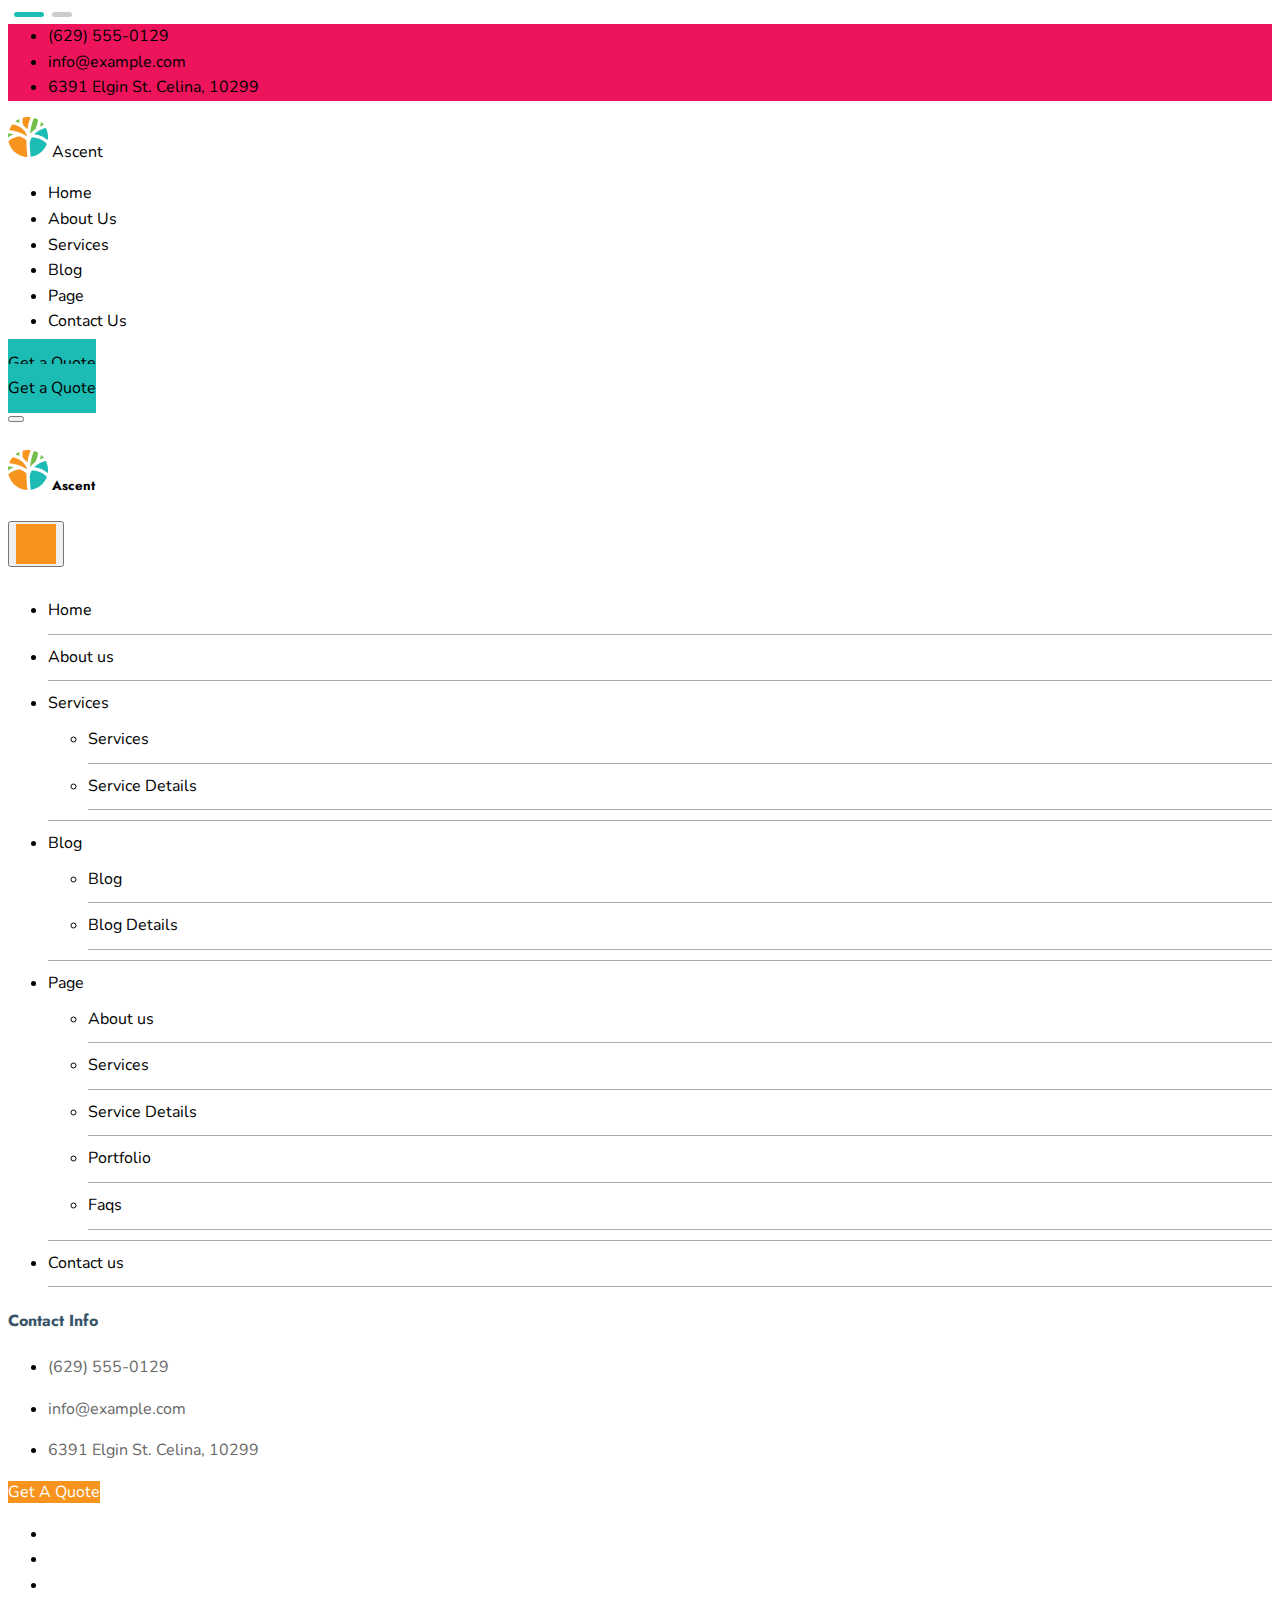
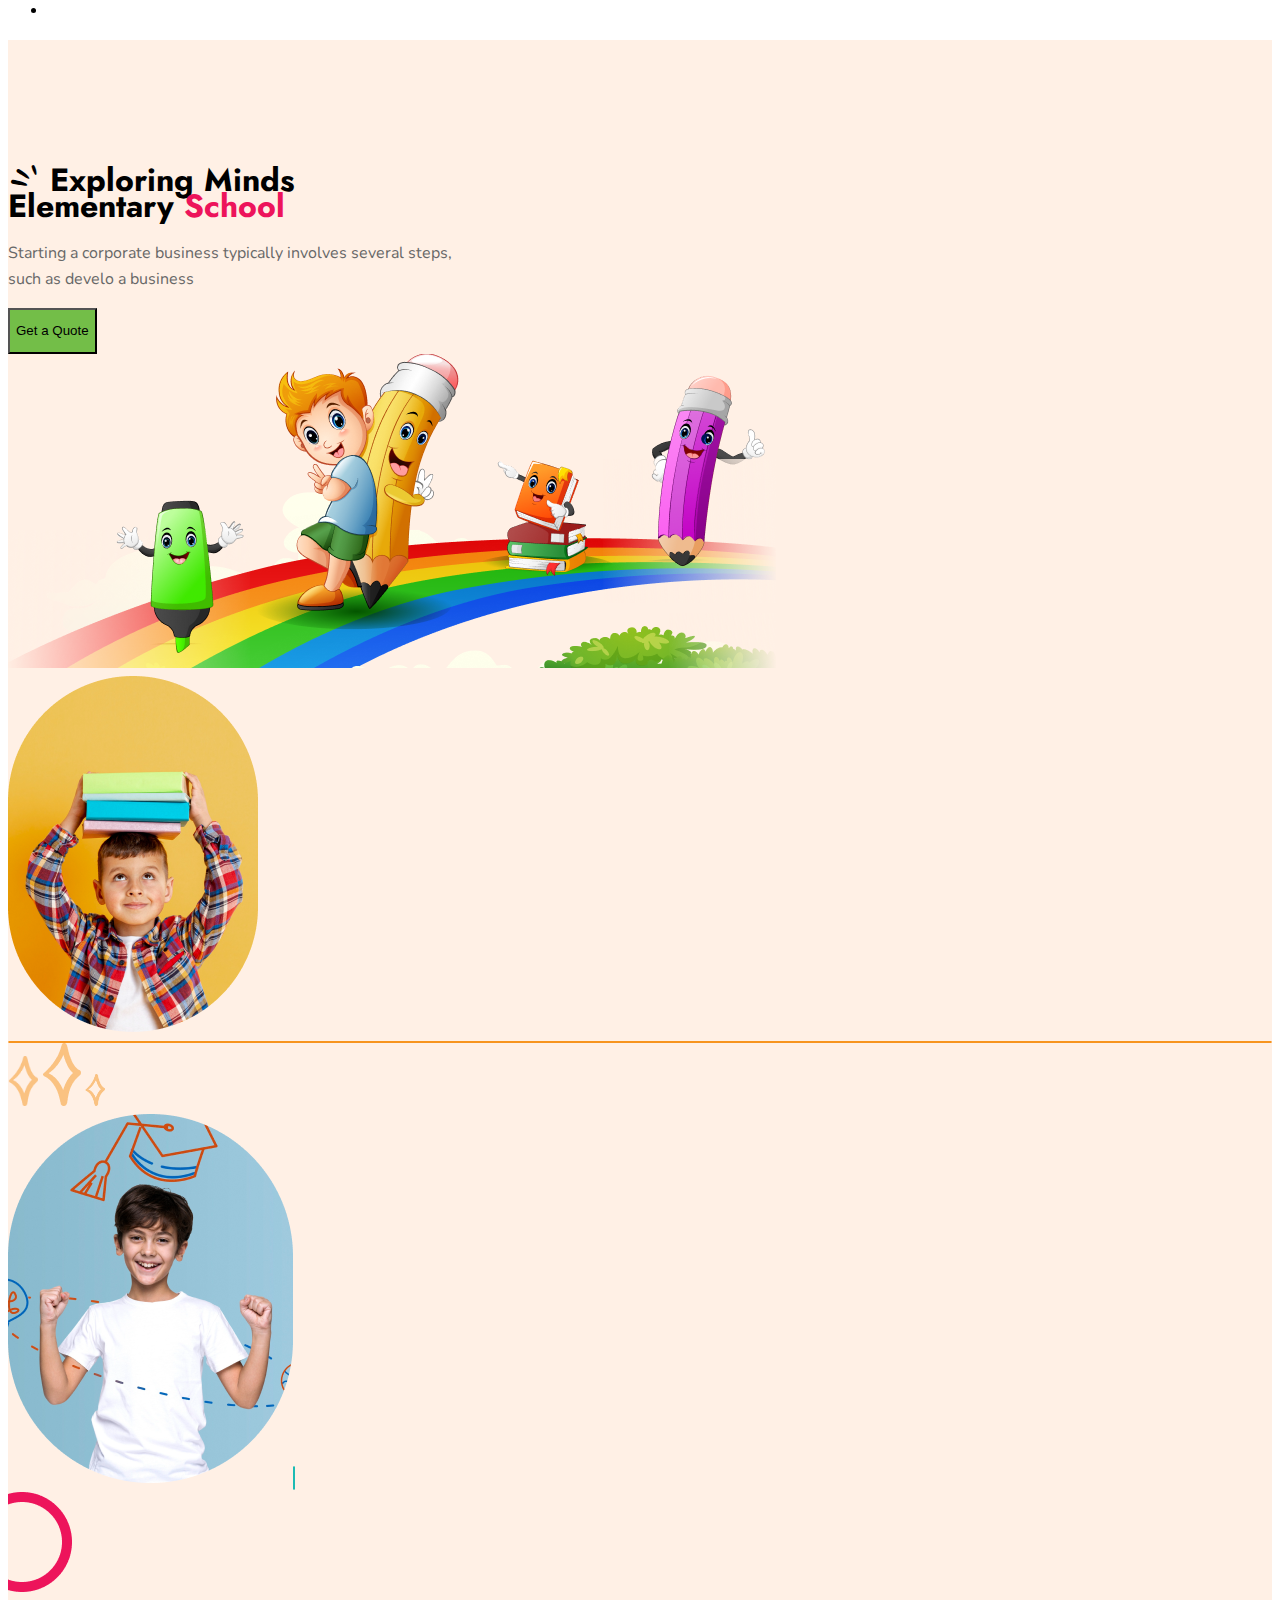
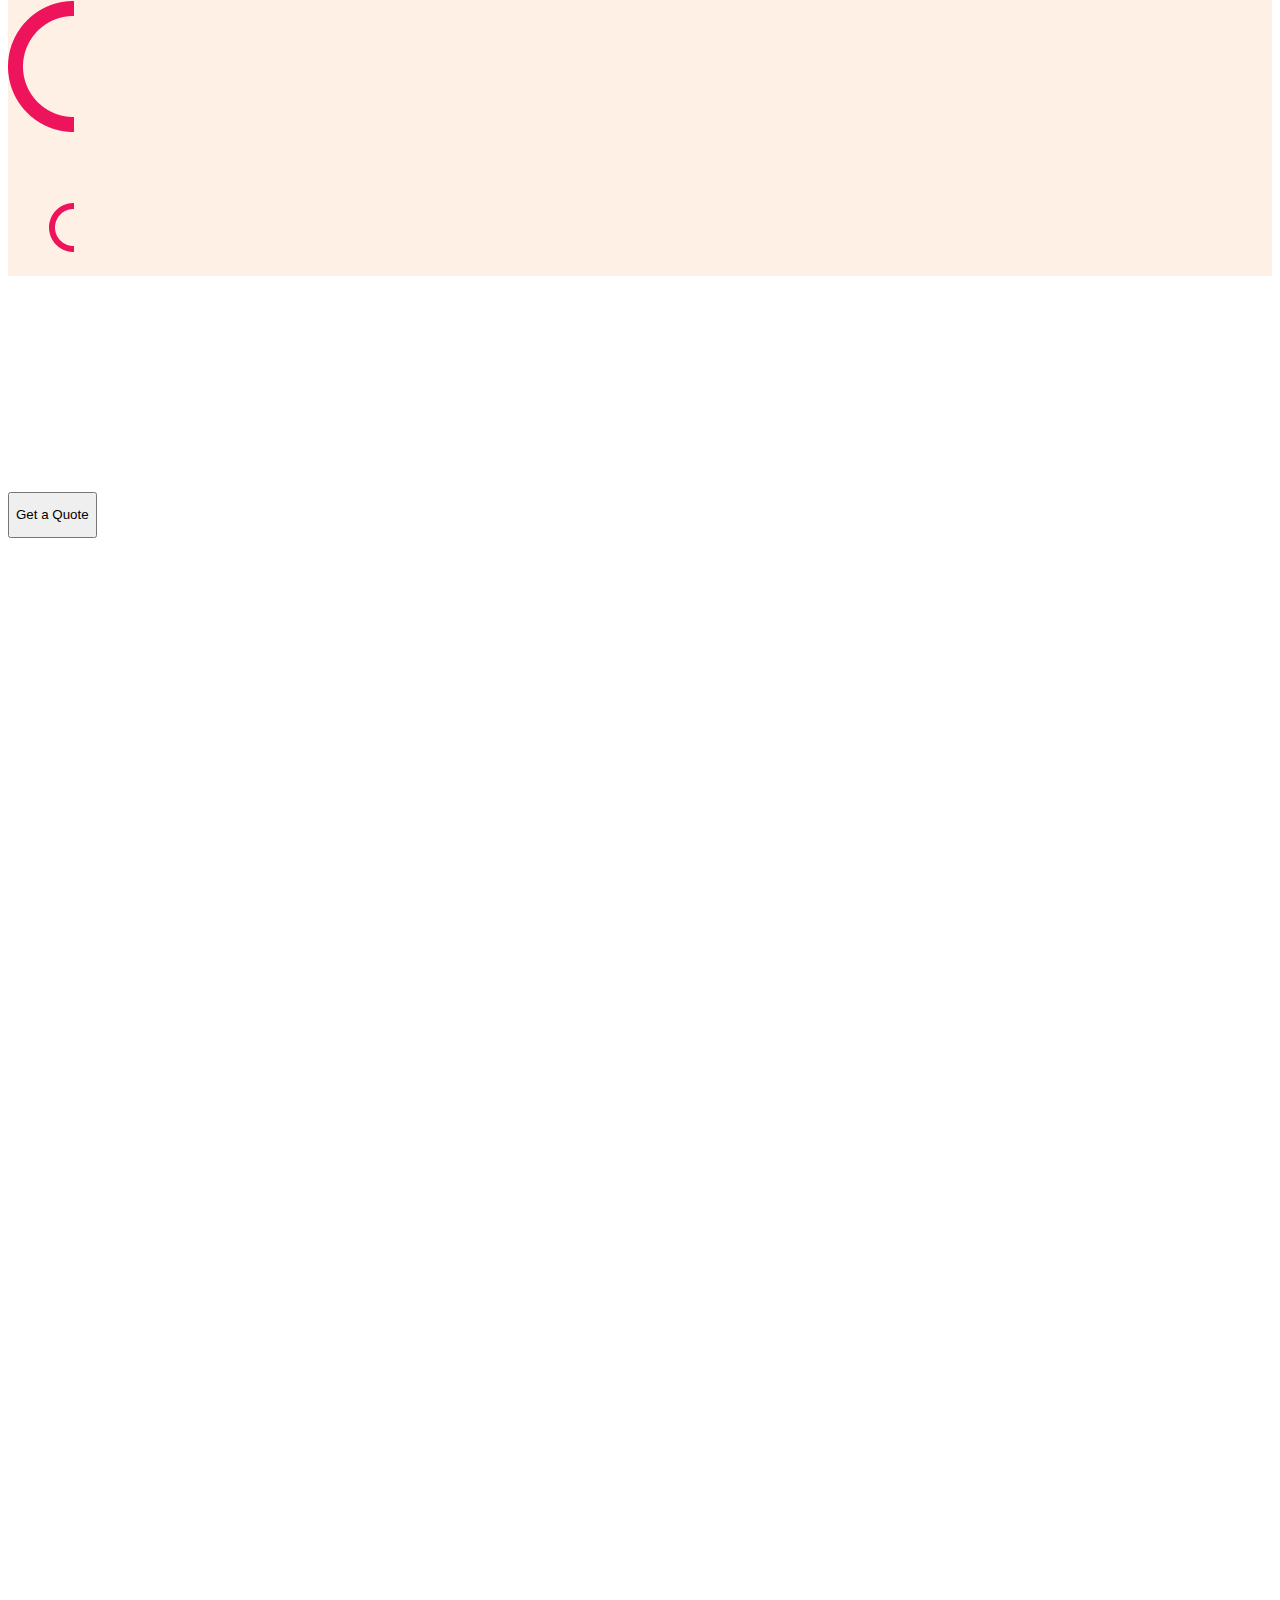
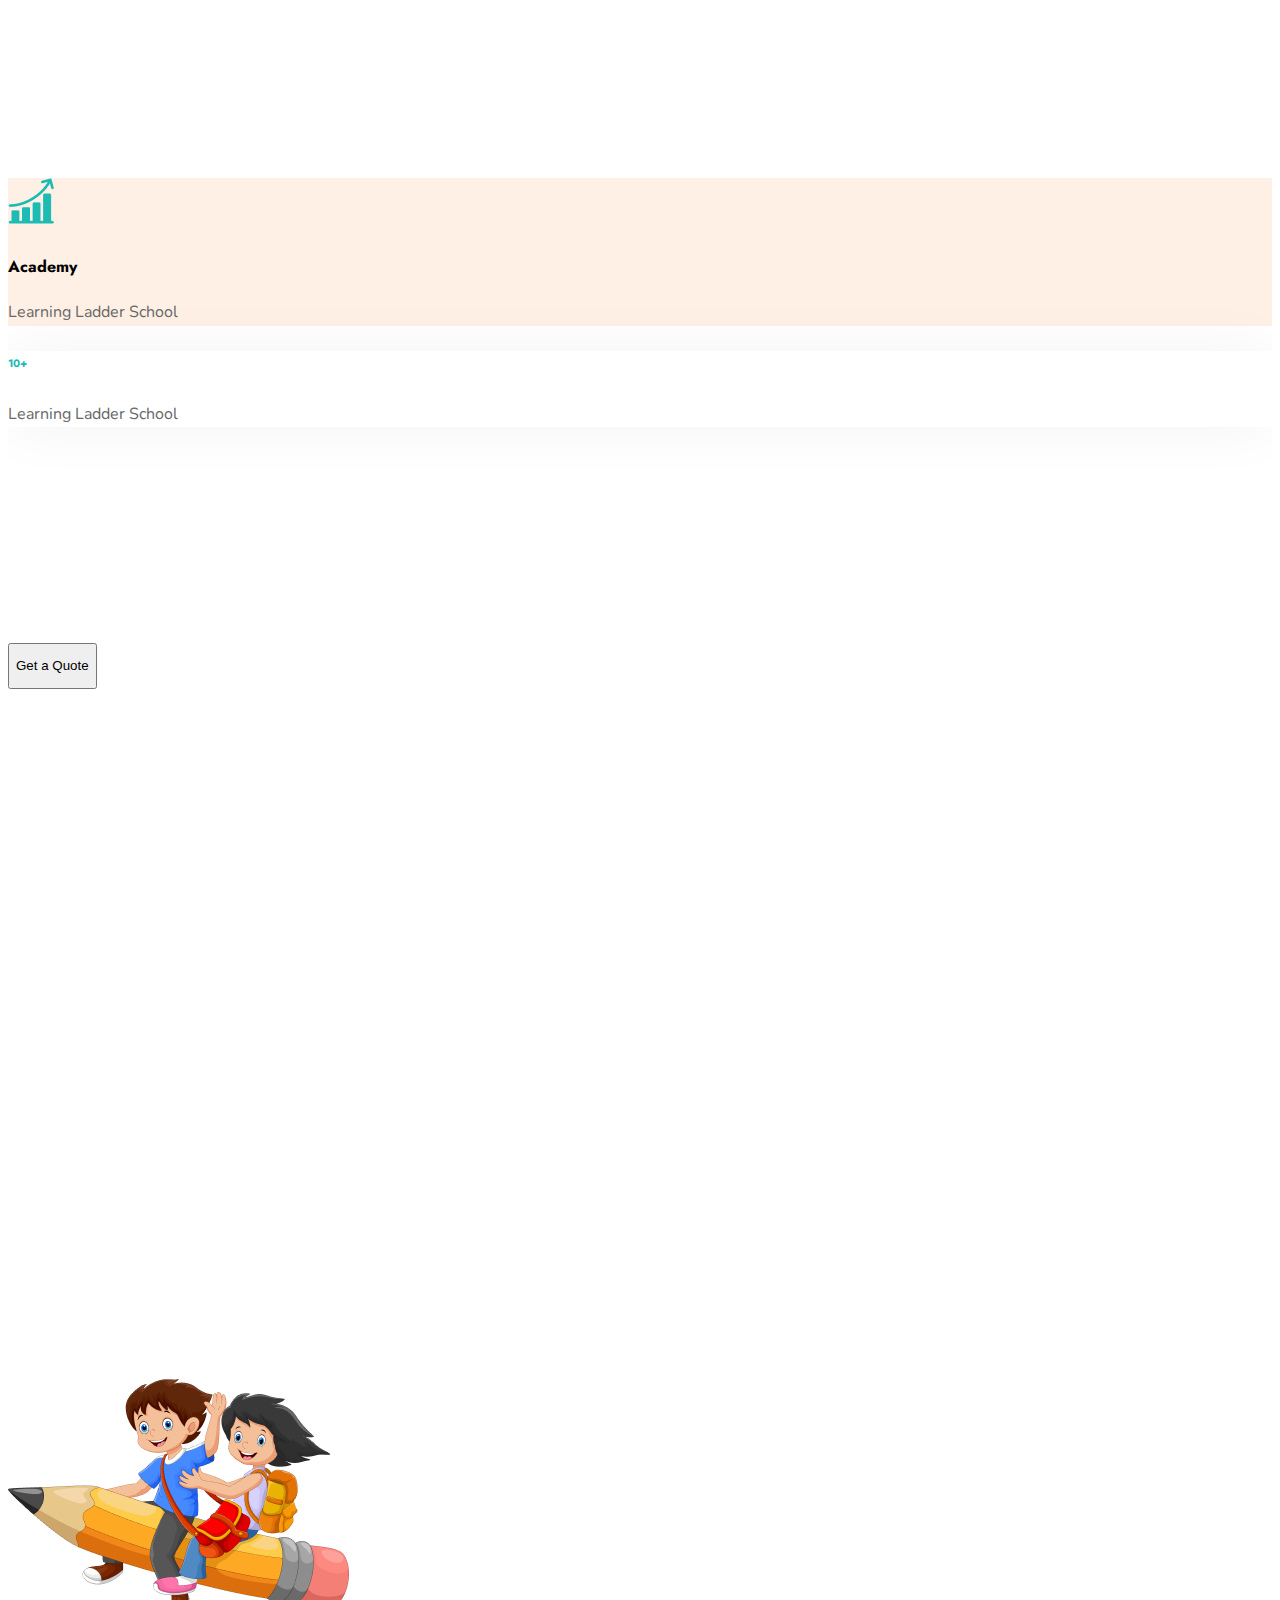
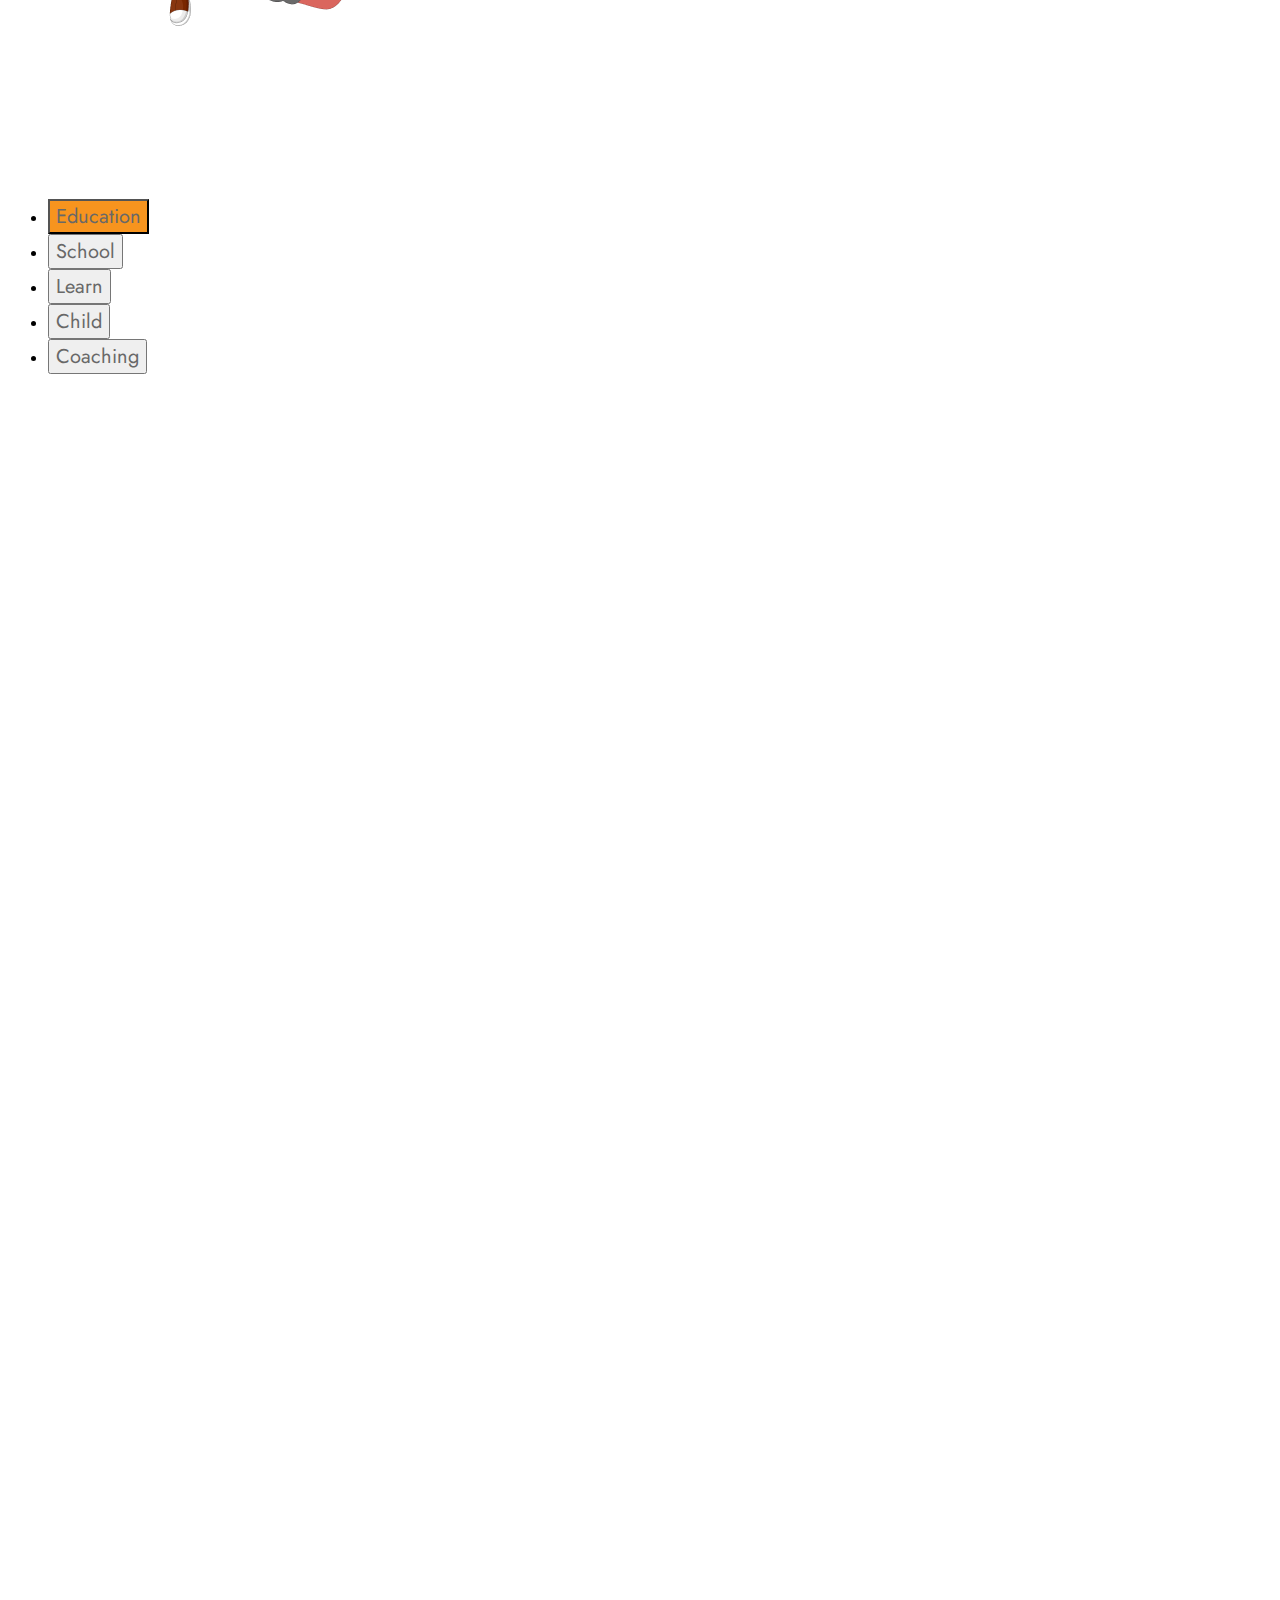
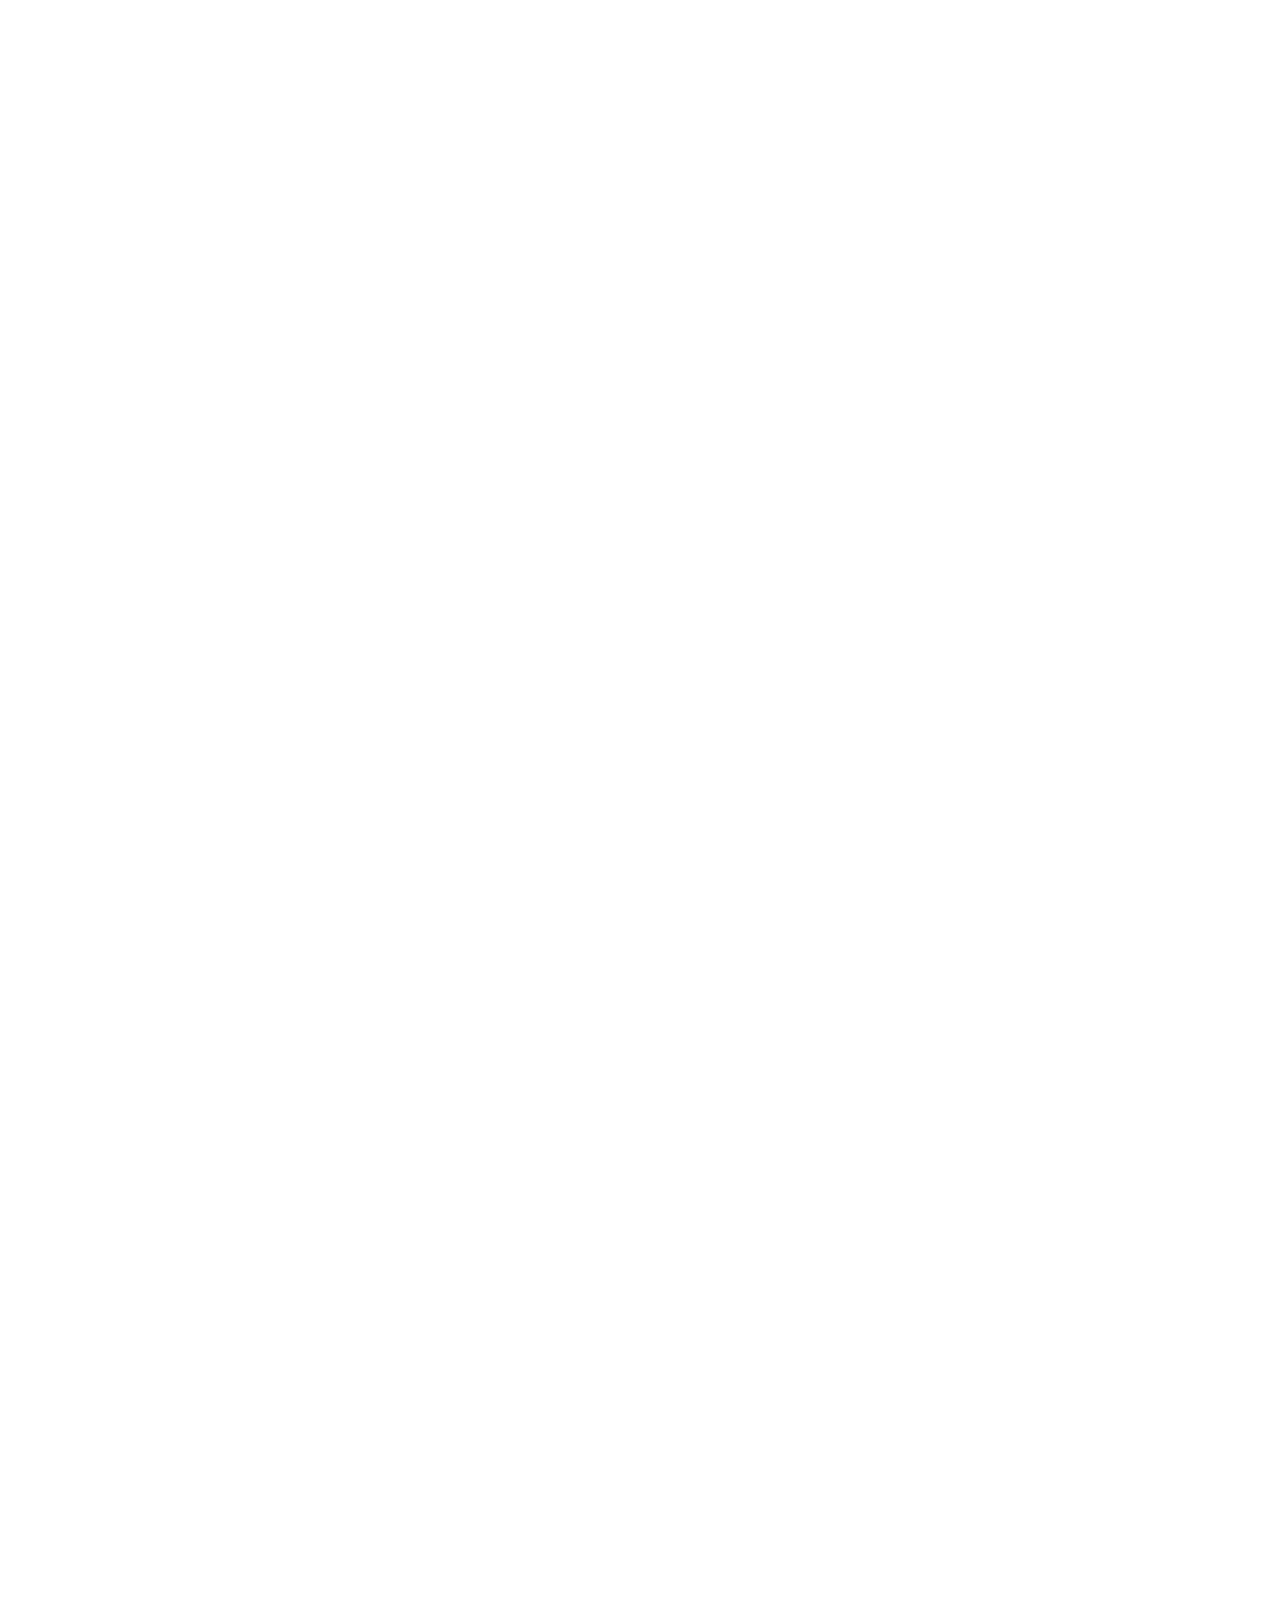
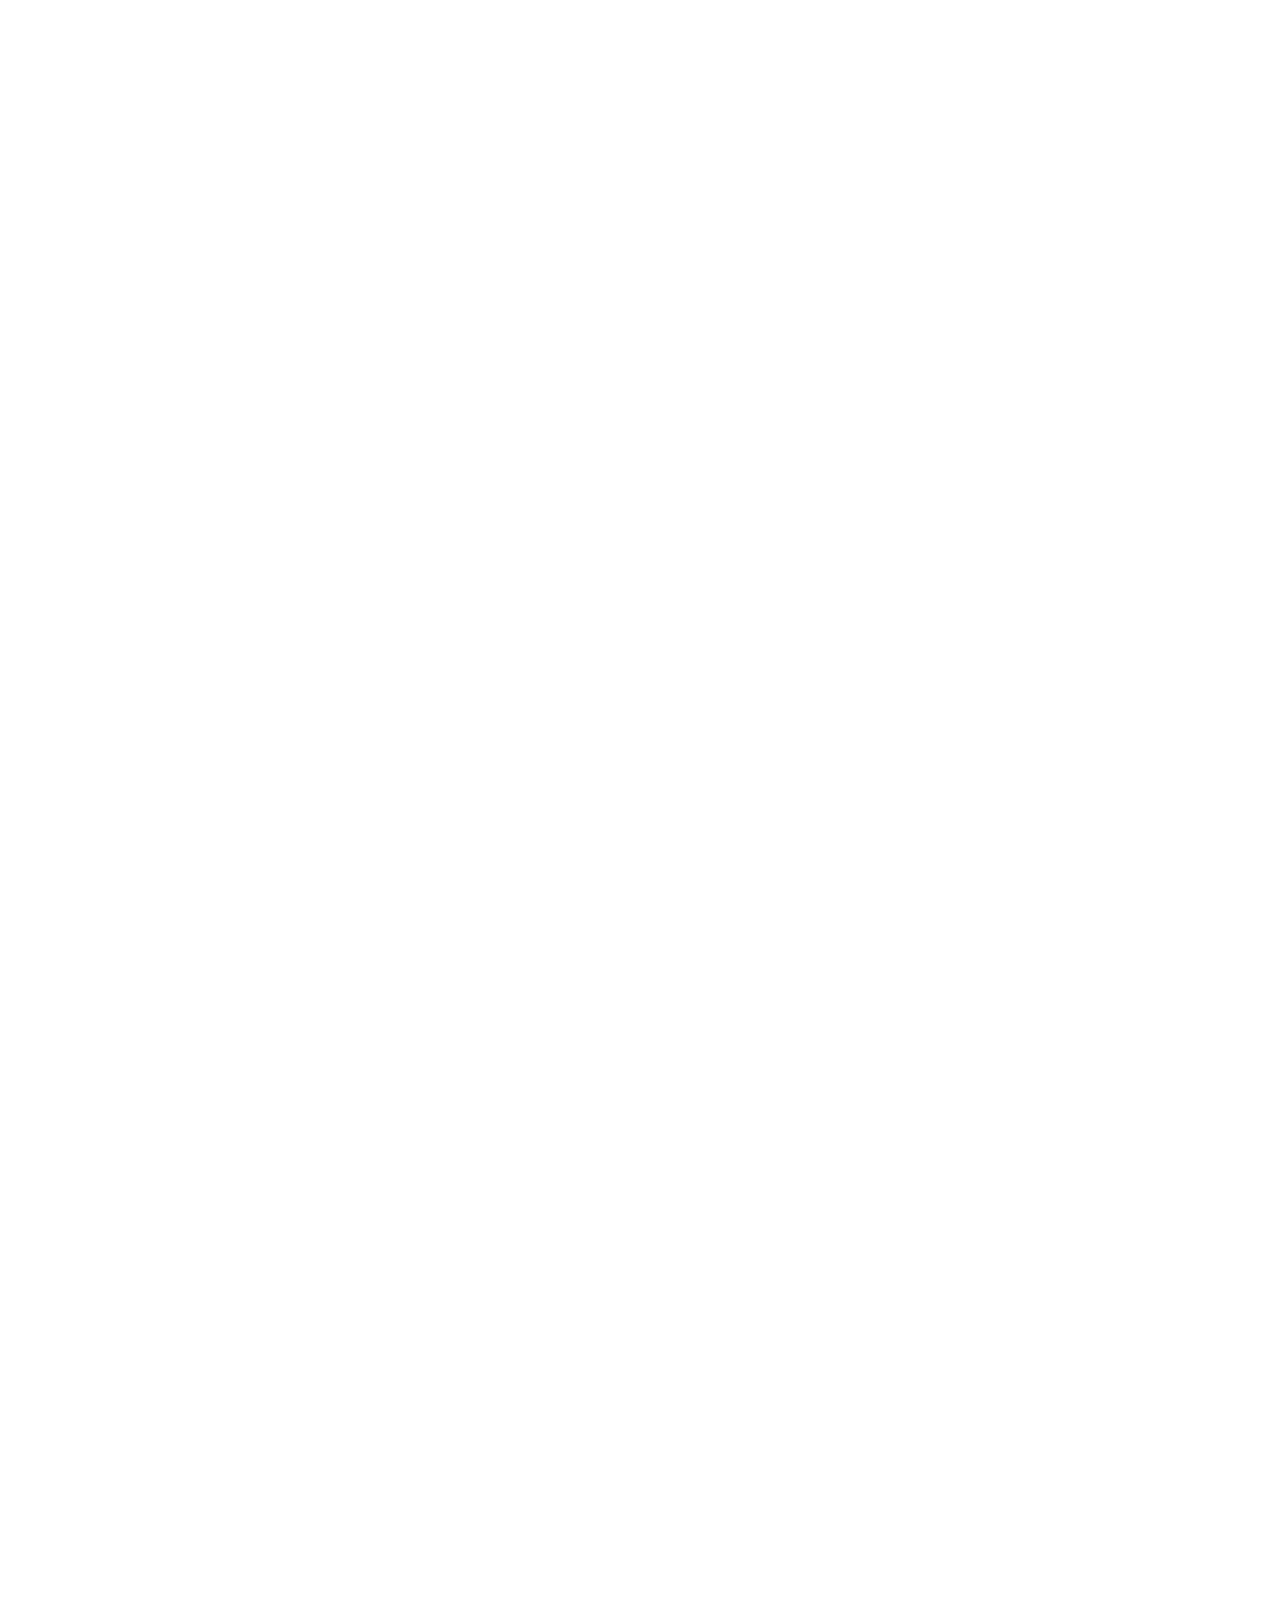
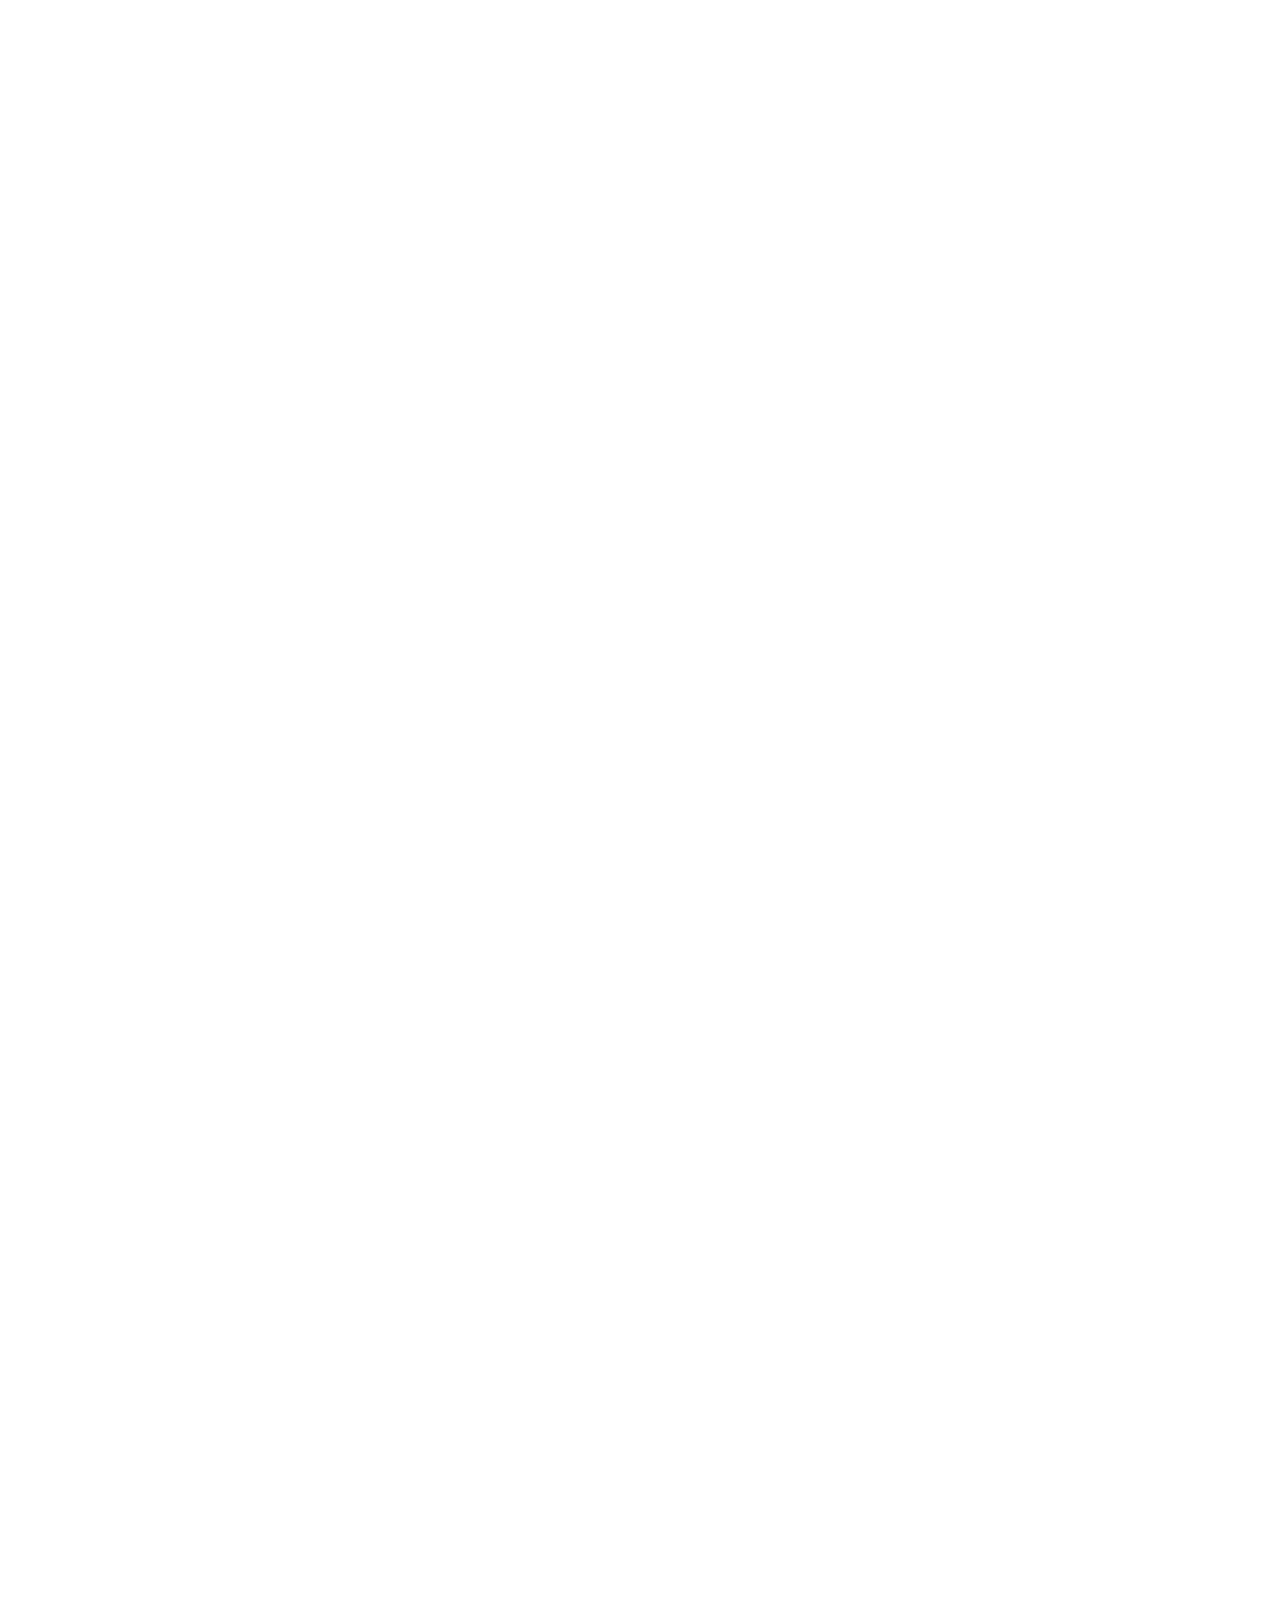
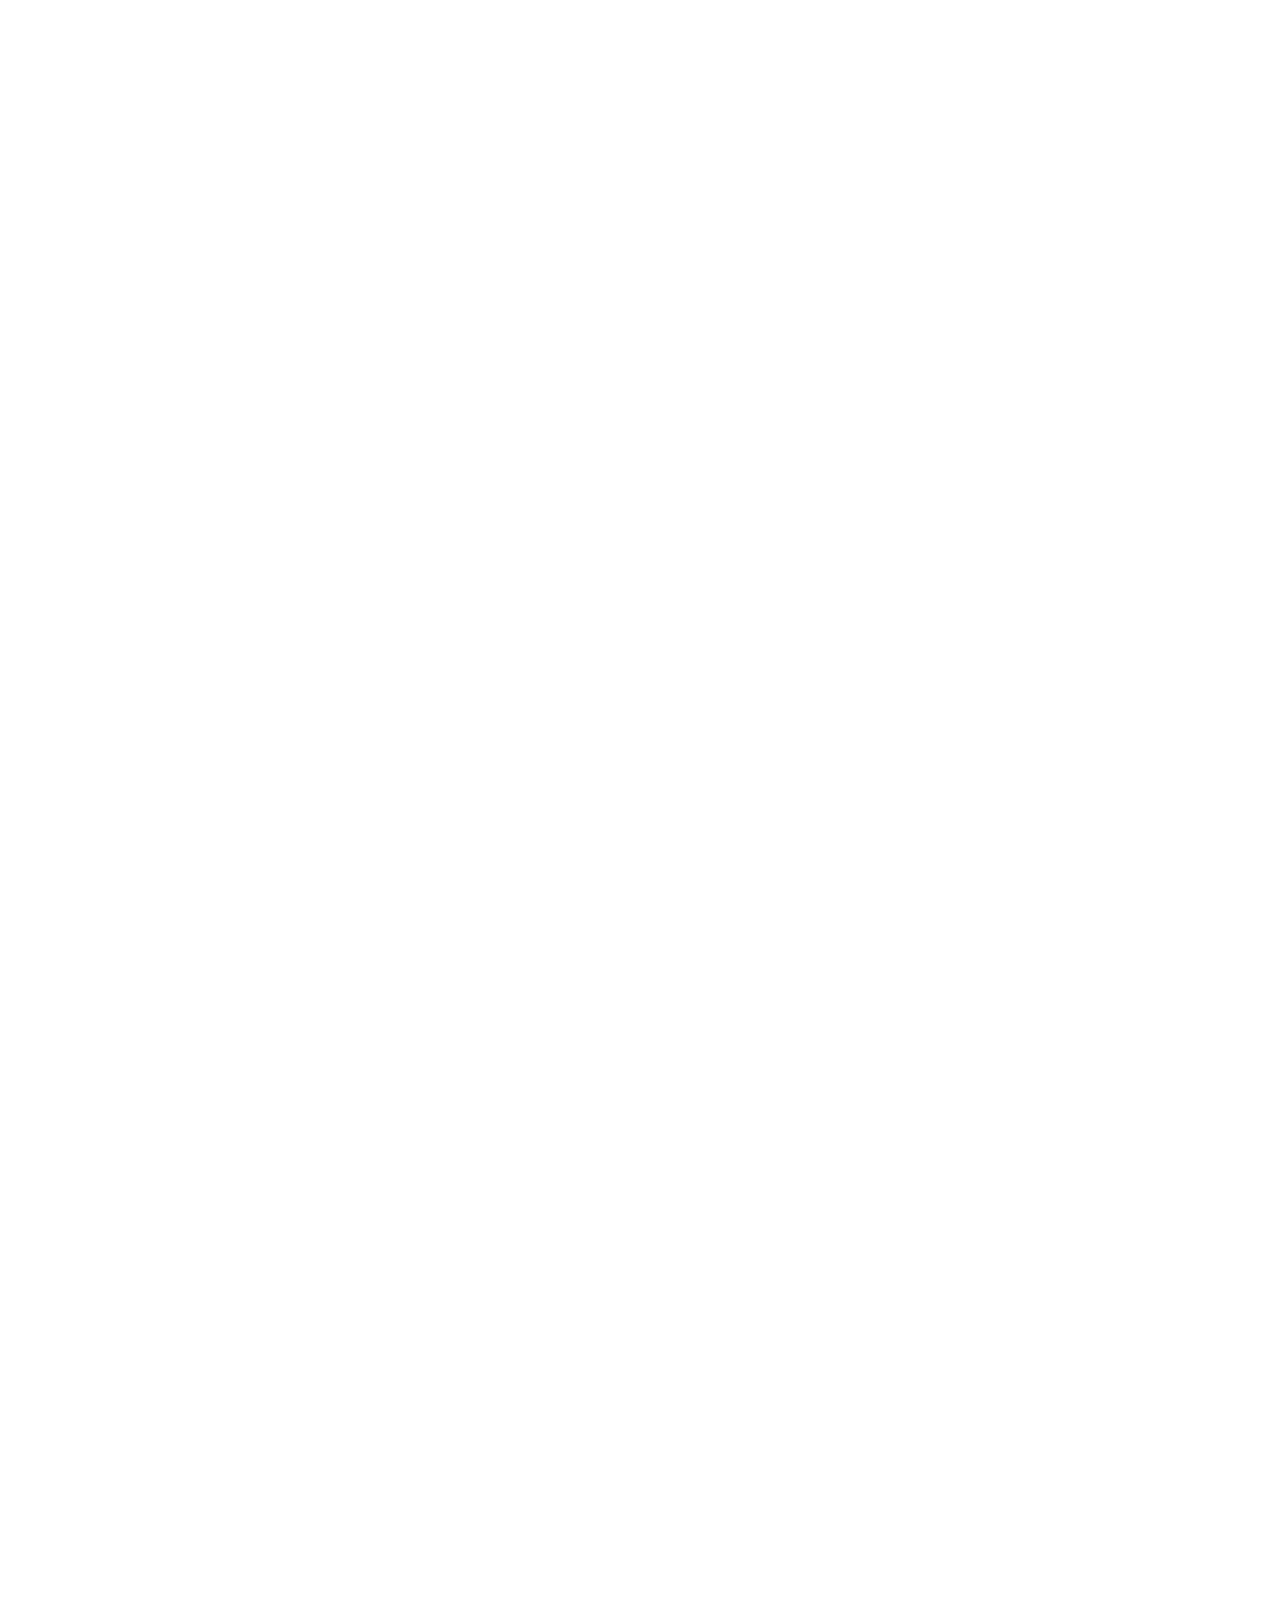
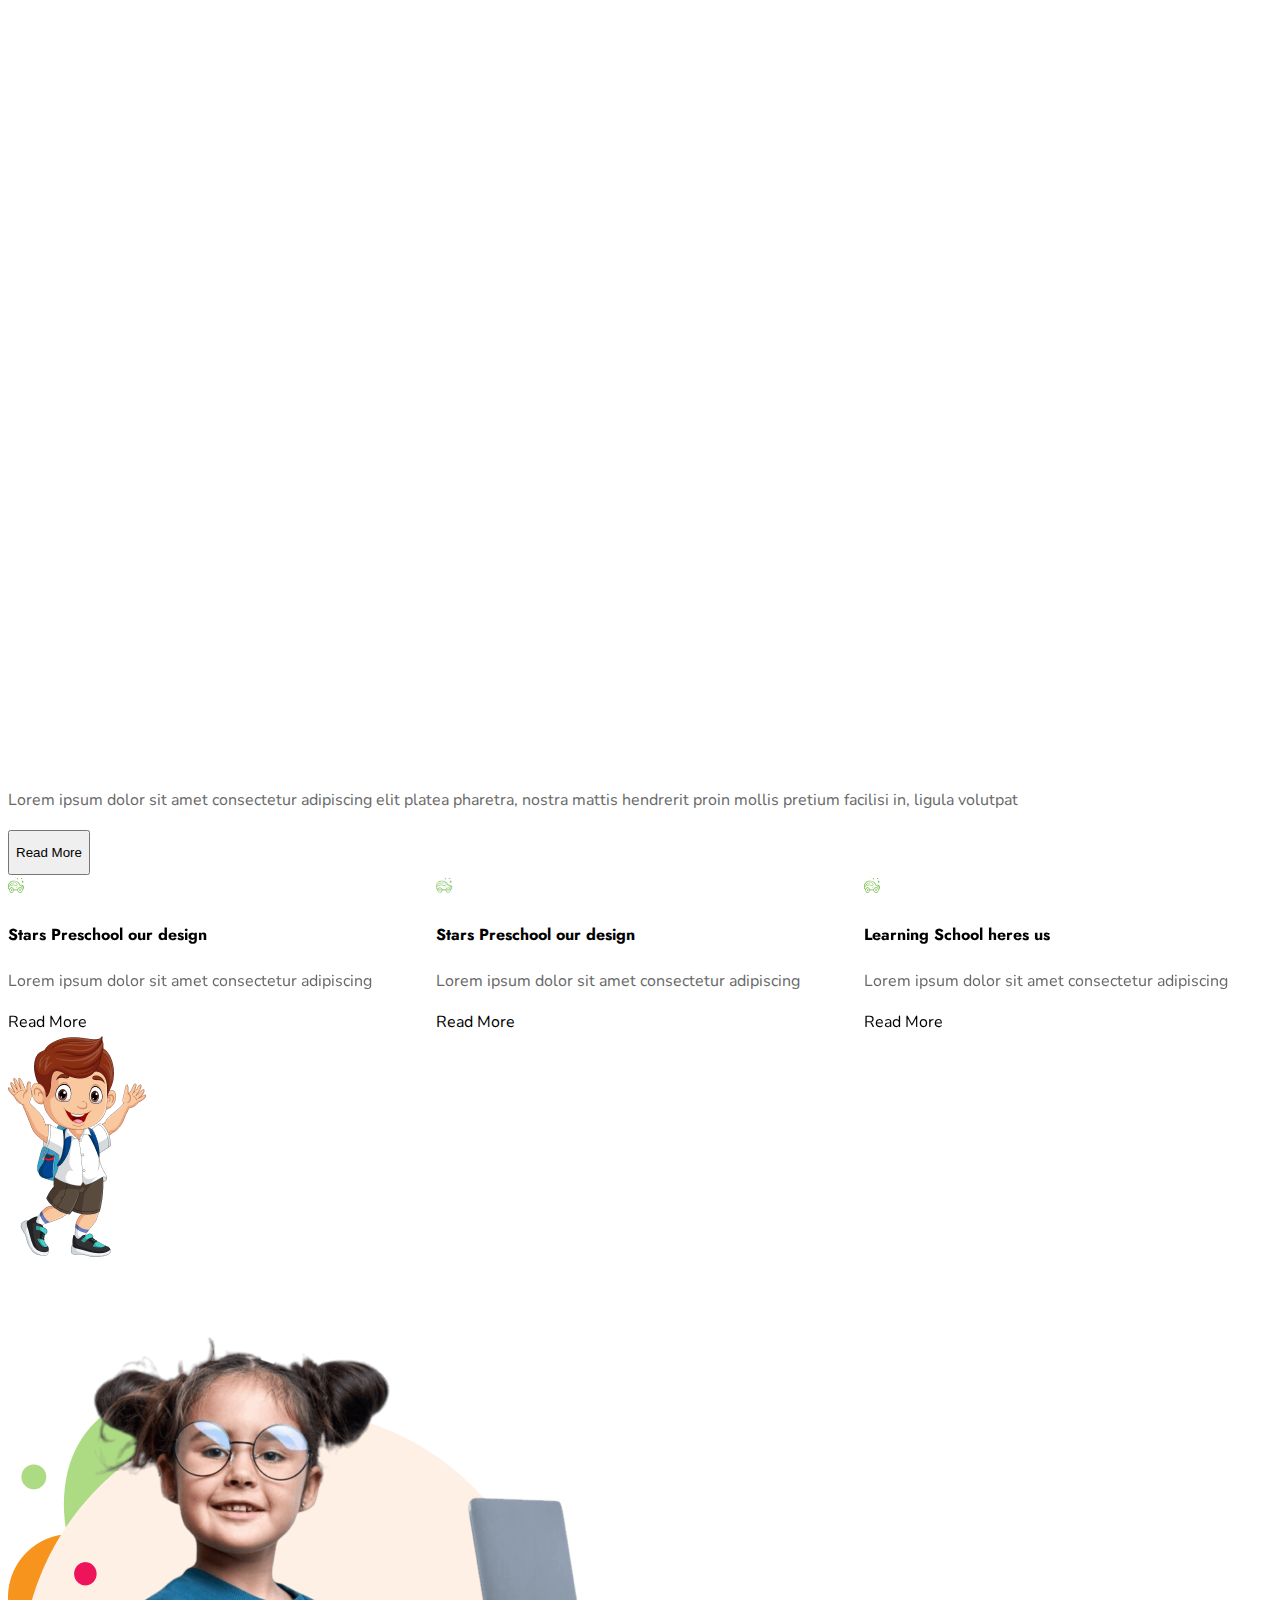
<file: index.html>
<!DOCTYPE html>
<html lang="en">

<head>
    <meta charset="UTF-8">
    <meta name="viewport" content="width=device-width, initial-scale=1.0">
    <title>Ascentt </title>
    <!-- css bootstrap -->
    <link href="https://cdn.jsdelivr.net/npm/bootstrap@5.3.8/dist/css/bootstrap.min.css" rel="stylesheet"
        integrity="sha384-sRIl4kxILFvY47J16cr9ZwB07vP4J8+LH7qKQnuqkuIAvNWLzeN8tE5YBujZqJLB" crossorigin="anonymous">
    <!-- FontAwesome 6.2.0 CSS -->
    <link rel="stylesheet" href="https://cdnjs.cloudflare.com/ajax/libs/font-awesome/6.2.0/css/all.min.css"
        integrity="sha512-xh6O/CkQoPOWDdYTDqeRdPCVd1SpvCA9XXcUnZS2FmJNp1coAFzvtCN9BmamE+4aHK8yyUHUSCcJHgXloTyT2A=="
        crossorigin="anonymous" referrerpolicy="no-referrer" />
    <!-- SVG Icon -->
    <link rel="stylesheet" href="./css/icon/style.css">
    <!-- Thêm Animate.css từ CDN -->
    <link rel="stylesheet" href="https://cdnjs.cloudflare.com/ajax/libs/animate.css/4.1.1/animate.min.css">

    <!--B1: Chèn thư viện (css [trên thẻ heade] và js [trước khi đóng thẻ body])-->
    <link rel="stylesheet" href="https://unpkg.com/swiper/swiper-bundle.min.css" />

    <!--Backtotop CSS -->
    <link rel="stylesheet" href="./css/backtoTop.css">
    <!-- Thêm WOW.js từ CDN -->
    <script src="https://cdnjs.cloudflare.com/ajax/libs/wow/1.1.2/wow.min.js"></script>
    <!-- custom css -->
    <link rel="stylesheet" href="./css/style.css">
</head>

<body>
    <header class="header" id="header">
        <div class="header-top bg-destructive d-none d-md-block" id="top-header">
            <div class="container">
                <ul class="py-2 list-unstyled d-flex gap-3 text-white m-0">
                    <li>
                        <a href="tel:(629) 555-0129">(629) 555-0129</a>
                    </li>
                    <li>
                        <a href="mailto:info@example.com">info@example.com</a>
                    </li>
                    <li>
                        6391 Elgin St. Celina, 10299
                    </li>
                </ul>
            </div>
        </div>
        <div class="header-menu">
            <nav class="navbar py-3 navbar-expand-lg navbar-light bg-light">
                <div class="container">
                    <a class="navbar-brand fs-3 fw-bold" href="#">
                        <img src="./img/logo.png" alt="...">
                        <span>Ascent</span>
                    </a>
                    <div class="collapse navbar-collapse justify-content-end" id="navbarSupportedContent">
                        <ul class="navbar-nav gap-2 ms-auto me-5 pe-3 mb-lg-0 fw-bold d-none d-xl-flex">
                            <li class="nav-item">
                                <a class="nav-link active" aria-current="page" href="./index.html">Home</a>
                            </li>
                            <li class="nav-item">
                                <a class="nav-link" href="./about.html">About Us</a>
                            </li>
                            <li class="nav-item">
                                <a class="nav-link" href="#">Services</a>
                                <ul class="navbar-nav-sub list-unstyled shadow-lg">
                                    <li class="nav-item">
                                        <a class="nav-link" href="./services.html">Services</a>
                                    </li>
                                    <li class="nav-item">
                                        <a class="nav-link" href="./service-details.html">Service Details</a>
                                    </li>
                                </ul>
                            </li>
                            <li class="nav-item">
                                <a class="nav-link" href="#">Blog</a>
                                <ul class="navbar-nav-sub list-unstyled shadow-lg">
                                    <li class="nav-item">
                                        <a class="nav-link" href="./blog.html">Blog</a>
                                    </li>
                                    <li class="nav-item">
                                        <a class="nav-link" href="./blog-details.html">Blog Details</a>
                                    </li>
                                </ul>
                            </li>
                            <li class="nav-item">
                                <a class="nav-link" href="#">Page</a>
                                <ul class="navbar-nav-sub list-unstyled shadow-lg">
                                    <li class="nav-item">
                                        <a class="nav-link" href="./about.html">About</a>
                                    </li>
                                    <li class="nav-item">
                                        <a class="nav-link" href="./services.html">Services</a>
                                    </li>
                                    <li class="nav-item">
                                        <a class="nav-link" href="./service-details.html">Service Details</a>
                                    </li>
                                    <li class="nav-item">
                                        <a class="nav-link" href="./faq.html">Faq</a>
                                    </li>
                                    <li class="nav-item">
                                        <a class="nav-link" href="./portfolio.html">Portfolio</a>
                                    </li>
                                    <li class="nav-item">
                                        <a class="nav-link" href="./contact.html">Contact</a>
                                    </li>
                                </ul>
                            </li>
                            <li class="nav-item">
                                <a class="nav-link" href="./contact.html">Contact Us</a>
                            </li>
                        </ul>
                        <div>
                            <a href="./contact.html"
                                class="btn px-4 py-2_5 bg-secondary text-white btn-animate btn-animate-secondary">Get a
                                Quote</a>
                        </div>

                    </div>
                    <div class="d-flex gap-3 align-items-center">
                        <div>
                            <a href="./contact.html"
                                class="btn px-4 py-2_5 bg-secondary text-white btn-animate btn-animate-secondary d-none d-sm-block  d-lg-none">Get
                                a
                                Quote</a>
                        </div>
                        <button class="navbar-toggler border-0  d-flex flex-column align-items-end d-xl-none "
                            type="button" data-bs-toggle="offcanvas" data-bs-target="#mobileMenu"
                            aria-controls="offcanvasExample">
                            <span class="bg-muted mb-1" style="height: 3px; width: 20px;"></span>
                            <span class="bg-muted mb-1" style="height: 3px; width: 30px;"></span>
                            <span class="bg-muted mb-1" style="height: 3px; width: 20px;"></span>
                        </button>
                    </div>


                </div>
            </nav>
            <div class="offcanvas offcanvas-end" tabindex="-1" id="mobileMenu" aria-labelledby="offcanvasExampleLabel">
                <div class="offcanvas-header">
                    <h5 class="offcanvas-title" id="offcanvasExampleLabel">
                        <div class="d-flex justify-content-between align-items-center">
                            <a href="" class="d-flex align-items-center gap-1">
                                <img src="./img/logo.png" alt="img">
                                <span class="fs-3 fw-bold  ">Ascent</span>
                            </a>

                        </div>
                    </h5>
                    <button type="button" class="btn-close bg-transparent" data-bs-dismiss="offcanvas"
                        aria-label="Close">
                        <div style="width: 40px; height: 40px;"
                            class="bg-primary  text-cream-foreground d-flex align-items-center justify-content-center rounded-2 offcanvaClose">
                            <i class="fa-solid fa-xmark text-xl"></i>
                        </div>
                    </button>
                </div>
                <div class="offcanvas-body">
                    <ul class="list-unstyled nav-menu-mobile">
                        <li><a href="#" class="d-flex justify-content-between align-items-center">
                                <span>Home</span>
                            </a>
                        </li>
                        <li><a href="./about.html" class="d-flex justify-content-between align-items-center">
                                <span>About us</span>
                            </a>
                        </li>
                        <li class="sub-menu"> <a class="d-flex justify-content-between align-items-center"
                                data-bs-toggle="collapse" href="#Services" aria-expanded="false"
                                aria-controls="Services">
                                <span>
                                    Services
                                </span>
                                <i class="fa-solid fa-plus"></i>
                            </a>
                            <div class="collapse " id="Services">
                                <ul class="list-unstyled">
                                    <li>
                                        <a href="./services.html"
                                            class="d-flex justify-content-between align-items-center ps-3">
                                            <span>Services</span>
                                        </a>
                                    </li>
                                    <li>
                                        <a href="./service-details.html"
                                            class="d-flex justify-content-between align-items-center ps-3">
                                            <span>Service Details</span>
                                        </a>
                                    </li>
                                </ul>
                            </div>
                        </li>
                        <li> <a class="d-flex justify-content-between align-items-center" data-bs-toggle="collapse"
                                href="#Blog" aria-expanded="false" aria-controls="Blog">
                                <span>
                                    Blog
                                </span>
                                <i class="fa-solid fa-plus"></i>
                            </a>
                            <div class="collapse " id="Blog">
                                <ul class="list-unstyled">
                                    <li>
                                        <a href="./blog.html"
                                            class="d-flex justify-content-between align-items-center ps-3">
                                            <span>Blog</span>
                                        </a>
                                    </li>
                                    <li>
                                        <a href="./blog-details.html"
                                            class="d-flex justify-content-between align-items-center ps-3">
                                            <span>Blog Details</span>
                                        </a>
                                    </li>
                                </ul>
                            </div>
                        </li>
                        <li> <a class="d-flex justify-content-between align-items-center" data-bs-toggle="collapse"
                                href="#Page" aria-expanded="false" aria-controls="Page">
                                <span>
                                    Page
                                </span>
                                <i class="fa-solid fa-plus"></i>
                            </a>
                            <div class="collapse " id="Page">
                                <ul class="list-unstyled">
                                    <li><a href="./about.html"
                                            class="d-flex justify-content-between align-items-center ps-3">
                                            <span>About us</span>
                                        </a>
                                    </li>
                                    <li>
                                        <a href="./services.html"
                                            class="d-flex justify-content-between align-items-center ps-3">
                                            <span>Services</span>
                                        </a>
                                    </li>
                                    <li>
                                        <a href="./service-details.html"
                                            class="d-flex justify-content-between align-items-center ps-3">
                                            <span>Service Details</span>
                                        </a>
                                    </li>
                                    <li>
                                        <a href="./portfolio.html"
                                            class="d-flex justify-content-between align-items-center ps-3">
                                            <span>Portfolio</span>
                                        </a>
                                    </li>
                                    <li>
                                        <a href="./faq.html"
                                            class="d-flex justify-content-between align-items-center ps-3">
                                            <span>Faqs</span>
                                        </a>
                                    </li>

                                </ul>
                            </div>
                        </li>
                        <li>
                            <a href="./contact.html" class="d-flex justify-content-between align-items-center">
                                <span>Contact us</span>
                            </a>
                        </li>
                    </ul>
                    <div class="mt-4">
                        <div>
                            <h4 class="fs-5 fw-bold " style="color: #385469;">Contact Info</h4>
                            <ul class="mt-3 d-flex flex-column gap-3 list-unstyled">
                                <li>
                                    <p>
                                        <i class="fa-solid fa-phone text-primary-foreground"></i> <a href=""
                                            class="ml-2.5">(629) 555-0129</a>
                                    </p>
                                </li>
                                <li>
                                    <p>
                                        <i class="fa-solid fa-envelope text-primary-foreground"></i> <a href=""
                                            class="ml-2.5">info@example.com</a>
                                    </p>
                                </li>
                                <li>
                                    <p>
                                        <i class="fa-solid fa-location-dot text-primary-foreground"></i> <span
                                            class="ml-2.5">6391 Elgin St. Celina, 10299</span>
                                    </p>
                                </li>
                            </ul>
                        </div>
                        <div class="mt-3">
                            <a href="" class="bg-primary text-cream-foreground rounded-3 text-center w-100 btn">
                                Get A Quote <span><i class="fa-solid fa-arrow-right"></i></span> </a>
                        </div>
                        <ul class="d-flex align-items-center gap-3 mt-4 list-unstyled">
                            <li><a href="" style="width: 40px;height: 40px;"
                                    class="rounded-3  d-flex align-items-center justify-content-center text-muted-foreground bg-green "><i
                                        class="fa-brands fa-facebook-f "></i></a></li>
                            <li><a href="" style="width: 40px;height: 40px;"
                                    class="rounded-3  d-flex align-items-center justify-content-center text-muted-foreground bg-green "><i
                                        class="fa-brands fa-twitter"></i></a></li>
                            <li><a href="" style="width: 40px;height: 40px;"
                                    class="rounded-3  d-flex align-items-center justify-content-center text-muted-foreground bg-green "><i
                                        class="fa-brands fa-linkedin"></i></a></li>
                            <li><a href="" style="width: 40px;height: 40px;"
                                    class="rounded-3  d-flex align-items-center justify-content-center text-muted-foreground bg-green "><i
                                        class="fa-brands fa-pinterest-p"></i></a></li>
                        </ul>
                    </div>
                </div>
            </div>
        </div>
        </div>
    </header>
    <section class="banner pt-5 bg-warm position-relative z-0">
        <div class=" container position-relative">
            <div class="d-flex flex-column  align-items-center text-center">
                <h1>
                    <span class="display-3 position-relative">
                        <span class="position-absolute fs-1 " style="top: 10px; left: -40px;"><i
                                class="icon-three-line"></i></span>
                        Exploring Minds
                    </span><br />
                    <span class="display-2 fw-bold">
                        Elementary
                    </span>
                    <span class="display-2 fw-bold text-destructive">School</span>
                </h1>
                <p class="mx-auto fs-5" style="max-width: 450px;">Starting a corporate business typically involves
                    several
                    steps,
                    such as develo a business</p>
                <div class="mt-2">
                    <button class="btn px-4 py-2_5 bg-green text-white btn-animate btn-animate-green">Get a
                        Quote</button>
                </div>
            </div>
            <div class="pt-5">
                <img src="./img/banner/painting.png" alt="../" />
            </div>
            <div class="position-absolute animate-up-down d-none d-sm-block"
                style="left: .1rem; top: 2.5rem; z-index: -1;">
                <img src="./img/banner/boy_img_1.png" alt="banner-img-1">
                <div class="position-absolute border border-2 border-primary  w-100 h-100"
                    style="top: 9px; left: -.5rem; border-radius: 125px;"></div>
            </div>
            <div class="d-flex position-absolute  animate-skw" style="right:87px; top: 3.5rem; ">
                <img src="./img/shapes/shap.png" alt="shap-2" class="position-relative "
                    style="width: 30px; height: 50px; top: 2.5rem;">
                <img src="./img/shapes/shap.png" alt="shap-1">
                <img src="./img/shapes/shap.png" alt="shap-2"
                    style="width: 1.25rem; height: 2rem; margin-top: -1.75rem;">
            </div>
            <div class="position-absolute end-0  animate-up-down d-none d-xl-block" style="bottom: 3.5rem;">
                <img src="./img/banner/boy_img_2.png" alt="banner-img-2">
                <span class="position-absolute border border-2 border-secondary  w-100 h-100"
                    style="left:-10px; top: 9px; border-radius: 125px; max-height: 359px; "></span>
            </div>
        </div>
        <div class="position-absolute start-0 animate-left-right-2 d-none d-xl-block" style="top: 60px;">
            <img src="./img/banner/left-circle-1.png" alt="img">
        </div>
        <div class="position-absolute end-0  animate-up-down d-none d-xl-block" style="bottom: 165px;">
            <img src="./img/banner/right-circle.png" alt="img">
        </div>
    </section>
    <section class="numberTalks py-5 mt-5">
        <div class="container">
            <div class="row">
                <div class="col-xl-6 pe-md-5">
                    <div class="title" style="max-width: 410px;">
                        <p class="mb-0 text-primary wow animate__fadeInUp">Number Talks</p>
                        <h2 class="wow animate__fadeInUp">Invest in education invest in the future</h2>
                    </div>
                    <p class="wow animate__fadeInUp" data-wow-delay=".2s">Lorem ipsum dolor sit amet consectetur. Amet
                        lectus mi
                        ultricies dictum facilisis sem. Imperdiet
                        massa turpis sit proin metus volutpat loren ipsum Lorem ipsum dolor sit amet consectetur. Amet
                        lectus mi ultricies dictum</p>
                    <div class="mt-3">
                        <button class="btn px-4 py-2_5 bg-white text-dark btn-animate btn-animate-green">Get
                            a
                            Quote</button>
                    </div>

                </div>
                <div class="col-xl-6">
                    <div class="row">
                        <div class="col-md-6 mb-4">
                            <div class="card wow animate__fadeInUp" data-wow-delay=".3s">
                                <div class="card-body d-flex flex-row align-items-center gap-3">
                                    <div class="rounded-circle bg-primary  d-flex justify-content-center align-items-center"
                                        style="width: 5rem; height: 5rem;">
                                        <i class="icon-kindergarden fs-1  text-cream-foreground"></i>
                                    </div>
                                    <div>
                                        <h4 class="card-title mb-0 fw-bold fs-2">20K</h4>
                                        <p class="card-text text-for">Running Students</p>
                                    </div>
                                </div>
                            </div>
                        </div>
                        <div class="col-md-6  mb-4">
                            <div class="card wow animate__fadeInUp" data-wow-delay=".3s">
                                <div class="card-body d-flex flex-row align-items-center gap-3">
                                    <div class="rounded-circle bg-destructive  d-flex justify-content-center align-items-center"
                                        style="width: 5rem; height: 5rem;">
                                        <i class="icon-book fs-1  text-cream-foreground"></i>
                                    </div>
                                    <div>
                                        <h4 class="card-title mb-0 fw-bold fs-2">13K</h4>
                                        <p class="card-text text-for">Completed</p>
                                    </div>
                                </div>
                            </div>
                        </div>
                        <div class="col-md-6  mb-4">
                            <div class="card wow animate__fadeInUp" data-wow-delay=".3s">
                                <div class="card-body d-flex flex-row align-items-center gap-3">
                                    <div class="rounded-circle bg-green  d-flex justify-content-center align-items-center"
                                        style="width: 5rem; height: 5rem;">
                                        <i class="icon-kindergarden fs-1  text-cream-foreground"></i>
                                    </div>
                                    <div>
                                        <h4 class="card-title mb-0 fw-bold fs-2">3K</h4>
                                        <p class="card-text text-for">Award Winning

                                        </p>
                                    </div>
                                </div>
                            </div>
                        </div>
                        <div class="col-md-6  mb-4">
                            <div class="card wow animate__fadeInUp" data-wow-delay=".3s">
                                <div class="card-body d-flex flex-row align-items-center gap-3">
                                    <div class="rounded-circle bg-secondary  d-flex justify-content-center align-items-center"
                                        style="width: 5rem; height: 5rem;">
                                        <i class="icon-kindergarden fs-1  text-cream-foreground"></i>
                                    </div>
                                    <div>
                                        <h4 class="card-title mb-0 fw-bold fs-2">13K</h4>
                                        <p class="card-text text-for">Guardian Satishfaction
                                        </p>
                                    </div>
                                </div>
                            </div>
                        </div>
                    </div>
                </div>
            </div>
        </div>
    </section>
    <section class="aboutUs py-5">
        <div class="container">
            <div class="row align-items-center">
                <div class="col-xl-7 pe-md-5">
                    <div class="d-flex flex-wrap align-items-end gap-4">
                        <div class="wow animate__fadeInUp" data-wow-delay="1200">
                            <div class="">
                                <img src="./img/about/shap-1.png" alt="shap">
                            </div>
                            <div class="ms-5">
                                <img src="./img/about/about-1.png" alt="about-bg" class="w-100">
                            </div>
                        </div>
                        <div class="d-flex gap-3 d-sm-block">
                            <div class="card border-0 bg-warm rounded-4">
                                <div class="card-body text-center">
                                    <img src="./img/about/icreement.png" alt="icreement">
                                    <h4 class="card-title mb-0 mt-2 fw-bold fs-5">Academy</h4>
                                    <p class="card-text ">Learning Ladder School</p>
                                </div>
                            </div>
                            <div class="card border-0 shadow mt-sm-3">
                                <div class="card-body">
                                    <h6 class="fs-2 fw-bold text-secondary mb-0">10+</h6>
                                    <p class="mb-0">Learning Ladder School
                                    </p>
                                </div>
                            </div>
                        </div>
                    </div>

                </div>
                <div class="col-xl-5 mt-4 mt-xl-0">
                    <div class="title" style="max-width: 439px;">
                        <p class="mb-0 text-secondary wow animate__fadeInUp">About Us</p>
                        <h2 class="wow animate__fadeInUp" data-wow-delay=".3s">Unlocking Potential, One Child at a just
                            Time in school</h2>
                    </div>
                    <p class="wow animate__fadeInUp" data-wow-delay=".4s">Lorem ipsum dolor sit amet consectetur. Amet
                        lectus mi ultricies dictum facilisis sem. Imperdiet
                        massa turpis sit proin metus volutpat loren ipsum Lorem ipsum dolor sit amet consectetur. Amet
                        lectus mi ultricies dictum</p>
                    <div class="mt-3">
                        <button class="btn border px-4 py-2_5 bg-white text-dark btn-animate btn-animate-green">Get
                            a
                            Quote</button>
                    </div>

                </div>
            </div>
        </div>
    </section>
    <section class="educationalPrograms py-5 position-relative">
        <div class="container">
            <div class="flex-center">
                <div class="title text-center " style="max-width: 630px;">
                    <p class="mb-0 text-green wow animate__fadeInUp">Educational Programs</p>
                    <h2 class="wow animate__fadeInUp">Strong Foundation for Success For Nurturing Curiosityl</h2>
                </div>
            </div>
            <div class="row pt-3  g-xl-5">
                <div class="col-md-6 mb-4 ">
                    <div class="card p-xl-4 wow animate__fadeInUp" data-wow-delay=".3s">
                        <div class="card-body d-xl-flex flex-row align-items-center gap-3 position-relative">
                            <div class="card-icon border rounded flex-shrink-0 d-flex justify-content-center align-items-center  position-absolute absolute-y-center my-2 my-xl-0"
                                style="width: 5rem; height: 5rem; left: -4rem; ">
                                <i class="icon-car-toy fs-1  text-green"></i>
                            </div>
                            <div class="ps-xl-5">
                                <a href="./service-details.html">
                                    <h4 class="card-title  fw-bold fs-4">Online Class</h4>
                                </a>
                                <p class="card-text ">Lorem ipsum dolor sit amet consectetur adipiscing elit platea the
                                    ,osr of a proin mollis pretium facilisi in, ligula volutpat
                                </p>
                                <a href="./service-details.html">Read More</a>
                            </div>
                        </div>
                    </div>

                </div>
                <div class="col-md-6 mb-4">
                    <div class="card p-xl-4 wow animate__fadeInUp" data-wow-delay=".4s">
                        <div class="card-body d-xl-flex flex-row align-items-center gap-3 position-relative">
                            <div class="card-icon border rounded flex-shrink-0 d-flex justify-content-center align-items-center position-absolute absolute-y-center my-2 my-xl-0"
                                style="width: 5rem; height: 5rem; left: -4rem; ">
                                <i class="icon-toys  fs-1  text-green"></i>
                            </div>
                            <div class="ps-xl-5">
                                <a href="./service-details.html">
                                    <h4 class="card-title  fw-bold fs-4">Formal Tuition</h4>
                                </a>
                                <p class="card-text ">Lorem ipsum dolor sit amet consectetur adipiscing elit platea the
                                    ,osr of a proin mollis pretium facilisi in, ligula volutpat
                                </p>
                                <a href="./service-details.html">Read More</a>
                            </div>
                        </div>
                    </div>
                </div>
                <div class="col-md-6 mb-4">
                    <div class="card p-xl-4 wow animate__fadeInUp" data-wow-delay=".5s">
                        <div class="card-body d-xl-flex  flex-row align-items-center gap-3 position-relative">
                            <div class="card-icon border rounded flex-shrink-0 d-flex justify-content-center align-items-center position-absolute absolute-y-center my-2 my-xl-0"
                                style="width: 5rem; height: 5rem; left: -4rem; ">
                                <i class="icon-feeder   fs-1  text-green"></i>
                            </div>
                            <div class="ps-xl-5">
                                <a href="./service-details.html">
                                    <h4 class="card-title  fw-bold fs-4">Preschool</h4>
                                </a>
                                <p class="card-text ">Lorem ipsum dolor sit amet consectetur adipiscing elit platea the
                                    ,osr of a proin mollis pretium facilisi in, ligula volutpat
                                </p>
                                <a href="./service-details.html">Read More</a>
                            </div>
                        </div>
                    </div>
                </div>
                <div class="col-md-6 mb-4">
                    <div class="card p-xl-4 wow animate__fadeInUp" data-wow-delay=".6s">
                        <div class="card-body d-xl-flex  flex-row align-items-center gap-3 position-relative">
                            <div class="card-icon border rounded flex-shrink-0 d-flex justify-content-center align-items-center position-absolute absolute-y-center my-2 my-xl-0"
                                style="width: 5rem; height: 5rem; left: -4rem; ">
                                <i class="icon-book   fs-1  text-green"></i>
                            </div>
                            <div class="ps-xl-5">
                                <a href="./service-details.html">
                                    <h4 class="card-title  fw-bold fs-4">Special Tuition</h4>
                                </a>
                                <p class="card-text ">Lorem ipsum dolor sit amet consectetur adipiscing elit platea the
                                    ,osr of a proin mollis pretium facilisi in, ligula volutpat
                                </p>
                                <a href="./service-details.html">Read More</a>
                            </div>
                        </div>
                    </div>
                </div>
            </div>
        </div>
        <div class="position-absolute  animate-left-right decor-1 d-none d-sm-block"
            style="top: 60px; right: 2.75rem; z-index: -1;">
            <img src="./img/shapes/pencil-rocket.png" alt="pencil" class="w-100  h-auto">
        </div>
    </section>
    <section class="lastestPortfolio py-5">
        <div class="container">
            <div class="flex-center">
                <div class="title text-center " style="max-width: 630px;">
                    <p class="mb-0 text-secondary wow animate__fadeInUp">Latest Portfolio</p>
                    <h2 class="wow animate__fadeInUp">Exploring Minds Elementary School Education the only school</h2>
                </div>
            </div>
            <div class="pt-5">
                <ul class="nav nav-pills justify-content-center gap-4" id="pills-tab" role="tablist">
                    <li class="nav-item" role="presentation">
                        <button class="nav-link active" id="pills-Education-tab" data-bs-toggle="pill"
                            data-bs-target="#pills-Education" type="button" role="tab" aria-controls="pills-Education"
                            aria-selected="true">Education</button>
                    </li>
                    <li class="nav-item" role="presentation">
                        <button class="nav-link" id="pills-School-tab" data-bs-toggle="pill"
                            data-bs-target="#pills-School" type="button" role="tab" aria-controls="pills-School"
                            aria-selected="false">School</button>
                    </li>
                    <li class="nav-item" role="presentation">
                        <button class="nav-link" id="pills-Learn-tab" data-bs-toggle="pill"
                            data-bs-target="#pills-Learn" type="button" role="tab" aria-controls="pills-Learn"
                            aria-selected="false">Learn</button>
                    </li>
                    <li class="nav-item" role="presentation">
                        <button class="nav-link" id="pills-Child-tab" data-bs-toggle="pill"
                            data-bs-target="#pills-Child" type="button" role="tab" aria-controls="pills-Child"
                            aria-selected="false">Child</button>
                    </li>
                    <li class="nav-item" role="presentation">
                        <button class="nav-link" id="pills-Coaching-tab" data-bs-toggle="pill"
                            data-bs-target="#pills-Coaching" type="button" role="tab" aria-controls="pills-Coaching"
                            aria-selected="false">Coaching</button>
                    </li>
                </ul>
            </div>

            <div class="tab-content wow animate__fadeInUp" id="pills-tabContent" data-wow-delay=".3s">
                <div class="tab-pane fade show active" id="pills-Education" role="tabpanel"
                    aria-labelledby="pills-Education-tab" tabindex="0">
                    <div class="row pt-5">
                        <div class="col-md-4 mb-4 mb-sm-0">
                            <div class="item position-relative">
                                <img src="./img/portfolio/portfolio-1.png" alt="img"
                                    class="w-100 h-100  object-cover rounded">
                                <div class="item-content position-absolute bg-primary rounded-2" style="inset: 7%;">
                                    <div class="h-100 flex-center flex-column p-5 text-white text-center">
                                        <h5 class="fs-4 ">Exploring Minds Elementary Best School</h5>
                                        <p class="text-white">Dreamland Elementary</p>
                                    </div>
                                    <a href=""
                                        class="bg-white  rounded-circle cursor-pointer d-flex justify-content-center align-items-center position-absolute start-50 absolute-x-center"
                                        style="width: 2.75rem; height: 2.75rem; bottom: -1rem;">
                                        <i class="fa-solid fa-arrow-right text-destructive-foreground"></i>
                                    </a>
                                </div>
                            </div>
                        </div>
                        <div class="col-md-8 mb-4 mb-sm-0">
                            <div class="row">
                                <div class="col-md-8 mb-4 mb-sm-0">
                                    <div class="item position-relative">
                                        <img src="./img/portfolio/portfolio-2.png" alt="img"
                                            class="w-100 h-100  object-cover rounded" style="max-height: 300px;">
                                        <div class="item-content position-absolute bg-primary rounded-2"
                                            style="inset: 7%;">
                                            <div class="h-100 flex-center flex-column p-5 text-white text-center">
                                                <h5 class="fs-4 ">Exploring Minds Elementary Best School</h5>
                                                <p class="text-white">Dreamland Elementary</p>
                                            </div>
                                            <a href=""
                                                class="bg-white  rounded-circle cursor-pointer d-flex justify-content-center align-items-center position-absolute start-50 absolute-x-center"
                                                style="width: 2.75rem; height: 2.75rem; bottom: -1rem;">
                                                <i class="fa-solid fa-arrow-right text-destructive-foreground"></i>
                                            </a>
                                        </div>
                                    </div>
                                </div>
                                <div class="col-md-4 mb-4 mb-sm-0">
                                    <div class="item position-relative">
                                        <img src="./img/portfolio/portfolio-3.png" alt="img"
                                            class="w-100 h-100  object-cover rounded">
                                        <div class="item-content position-absolute bg-primary rounded-2"
                                            style="inset: 7%;">
                                            <div class="h-100 flex-center flex-column p-5 text-white text-center">
                                                <h5 class="fs-4 ">Exploring Minds Elementary Best School</h5>
                                                <p class="text-white">Dreamland Elementary</p>
                                            </div>
                                            <a href=""
                                                class="bg-white  rounded-circle cursor-pointer d-flex justify-content-center align-items-center position-absolute start-50 absolute-x-center"
                                                style="width: 2.75rem; height: 2.75rem; bottom: -1rem;">
                                                <i class="fa-solid fa-arrow-right text-destructive-foreground"></i>
                                            </a>
                                        </div>
                                    </div>
                                </div>
                            </div>
                            <div class="row mt-sm-4">
                                <div class="col-md-6 mb-4 mb-sm-0">
                                    <div class="item position-relative">
                                        <img src="./img/portfolio/portfolio-5.png" alt="img"
                                            class="w-100 h-100  object-cover rounded">
                                        <div class="item-content position-absolute bg-primary rounded-2"
                                            style="inset: 7%;">
                                            <div class="h-100 flex-center flex-column p-5 text-white text-center">
                                                <h5 class="fs-4 ">Exploring Minds Elementary Best School</h5>
                                                <p class="text-white">Dreamland Elementary</p>
                                            </div>
                                            <a href=""
                                                class="bg-white  rounded-circle cursor-pointer d-flex justify-content-center align-items-center position-absolute start-50 absolute-x-center"
                                                style="width: 2.75rem; height: 2.75rem; bottom: -1rem;">
                                                <i class="fa-solid fa-arrow-right text-destructive-foreground"></i>
                                            </a>
                                        </div>
                                    </div>
                                </div>
                                <div class="col-md-6 mb-4 mb-sm-0">
                                    <div class="item position-relative">
                                        <img src="./img/portfolio/portfolio-6.png" alt="img"
                                            class="w-100 h-100  object-cover rounded" style="max-height: 300px;">
                                        <div class="item-content position-absolute bg-primary rounded"
                                            style="inset: 7%;">
                                            <div class="h-100 flex-center flex-column p-5 text-white text-center">
                                                <h5 class="fs-4 ">Exploring Minds Elementary Best School</h5>
                                                <p class="text-white">Dreamland Elementary</p>
                                            </div>
                                            <a href=""
                                                class="bg-white  rounded-circle cursor-pointer d-flex justify-content-center align-items-center position-absolute start-50 absolute-x-center"
                                                style="width: 2.75rem; height: 2.75rem; bottom: -1rem;">
                                                <i class="fa-solid fa-arrow-right text-destructive-foreground"></i>
                                            </a>
                                        </div>
                                    </div>
                                </div>
                            </div>
                        </div>
                    </div>
                </div>
                <div class="tab-pane fade " id="pills-School" role="tabpanel" aria-labelledby="pills-School-tab"
                    tabindex="0">
                    <div class="row pt-5">
                        <div class="col-md-7 mb-4 mb-sm-0">
                            <div class="item position-relative">
                                <img src="./img/portfolio/portfolio-1.png" alt="img"
                                    class="w-100 h-100  object-cover rounded" style="max-height: 453px;">
                                <div class="item-content position-absolute bg-primary rounded-2" style="inset: 7%;">
                                    <div class="h-100 flex-center flex-column p-5 text-white text-center">
                                        <h5 class="fs-4 ">Exploring Minds Elementary Best School</h5>
                                        <p class="text-white">Dreamland Elementary</p>
                                    </div>
                                    <a href=""
                                        class="bg-white  rounded-circle cursor-pointer d-flex justify-content-center align-items-center position-absolute start-50 absolute-x-center"
                                        style="width: 2.75rem; height: 2.75rem; bottom: -1rem;">
                                        <i class="fa-solid fa-arrow-right text-destructive-foreground"></i>
                                    </a>
                                </div>
                            </div>
                        </div>
                        <div class="col-md-5 mb-4 mb-sm-0">
                            <div class="item position-relative">
                                <img src="./img/portfolio/portfolio-2.png" alt="img"
                                    class="w-100 h-100  object-cover rounded" style="max-height: 453px;">
                                <div class="item-content position-absolute bg-primary rounded-2" style="inset: 7%;">
                                    <div class="h-100 flex-center flex-column p-5 text-white text-center">
                                        <h5 class="fs-4 ">Exploring Minds Elementary Best School</h5>
                                        <p class="text-white">Dreamland Elementary</p>
                                    </div>
                                    <a href=""
                                        class="bg-white  rounded-circle cursor-pointer d-flex justify-content-center align-items-center position-absolute start-50 absolute-x-center"
                                        style="width: 2.75rem; height: 2.75rem; bottom: -1rem;">
                                        <i class="fa-solid fa-arrow-right text-destructive-foreground"></i>
                                    </a>
                                </div>
                            </div>

                        </div>
                        <div class="col-md-12">
                            <div class="row mt-sm-4 ">
                                <div class="col-md-6 mb-4 mb-sm-0">
                                    <div class="item position-relative">
                                        <img src="./img/portfolio/portfolio-5.png" alt="img"
                                            class="w-100 h-100  object-cover rounded">
                                        <div class="item-content position-absolute bg-primary rounded-2"
                                            style="inset: 7%;">
                                            <div class="h-100 flex-center flex-column p-5 text-white text-center">
                                                <h5 class="fs-4 ">Exploring Minds Elementary Best School</h5>
                                                <p class="text-white">Dreamland Elementary</p>
                                            </div>
                                            <a href=""
                                                class="bg-white  rounded-circle cursor-pointer d-flex justify-content-center align-items-center position-absolute start-50 absolute-x-center"
                                                style="width: 2.75rem; height: 2.75rem; bottom: -1rem;">
                                                <i class="fa-solid fa-arrow-right text-destructive-foreground"></i>
                                            </a>
                                        </div>
                                    </div>
                                </div>
                                <div class="col-md-6 mb-4 mb-sm-0">
                                    <div class="item position-relative">
                                        <img src="./img/portfolio/portfolio-6.png" alt="img"
                                            class="w-100 h-100  object-cover rounded" style="max-height: 453px;">
                                        <div class="item-content position-absolute bg-primary rounded"
                                            style="inset: 7%;">
                                            <div class="h-100 flex-center flex-column p-5 text-white text-center">
                                                <h5 class="fs-4 ">Exploring Minds Elementary Best School</h5>
                                                <p class="text-white">Dreamland Elementary</p>
                                            </div>
                                            <a href=""
                                                class="bg-white  rounded-circle cursor-pointer d-flex justify-content-center align-items-center position-absolute start-50 absolute-x-center"
                                                style="width: 2.75rem; height: 2.75rem; bottom: -1rem;">
                                                <i class="fa-solid fa-arrow-right text-destructive-foreground"></i>
                                            </a>
                                        </div>
                                    </div>
                                </div>
                            </div>
                        </div>

                    </div>
                </div>
                <div class="tab-pane fade " id="pills-Learn" role="tabpanel" aria-labelledby="pills-Learn-tab"
                    tabindex="0">
                    <div class="row pt-5">
                        <div class="col-md-6 mb-4 mb-sm-0">
                            <div class="item position-relative">
                                <img src="./img/portfolio/portfolio-3.png" alt="img"
                                    class="w-100 h-100  object-cover rounded" style="max-height: 453;">
                                <div class="item-content position-absolute bg-primary rounded-2" style="inset: 7%;">
                                    <div class="h-100 flex-center flex-column p-5 text-white text-center">
                                        <h5 class="fs-4 ">Exploring Minds Elementary Best School</h5>
                                        <p class="text-white">Dreamland Elementary</p>
                                    </div>
                                    <a href=""
                                        class="bg-white  rounded-circle cursor-pointer d-flex justify-content-center align-items-center position-absolute start-50 absolute-x-center"
                                        style="width: 2.75rem; height: 2.75rem; bottom: -1rem;">
                                        <i class="fa-solid fa-arrow-right text-destructive-foreground"></i>
                                    </a>
                                </div>
                            </div>
                        </div>
                        <div class="col-md-6 mb-4 mb-sm-0">
                            <div class="item position-relative">
                                <img src="./img/portfolio/portfolio-5.png" alt="img"
                                    class="w-100 h-100  object-cover rounded" style="max-height: 453;">
                                <div class="item-content position-absolute bg-primary rounded-2" style="inset: 7%;">
                                    <div class="h-100 flex-center flex-column p-5 text-white text-center">
                                        <h5 class="fs-4 ">Exploring Minds Elementary Best School</h5>
                                        <p class="text-white">Dreamland Elementary</p>
                                    </div>
                                    <a href=""
                                        class="bg-white  rounded-circle cursor-pointer d-flex justify-content-center align-items-center position-absolute start-50 absolute-x-center"
                                        style="width: 2.75rem; height: 2.75rem; bottom: -1rem;">
                                        <i class="fa-solid fa-arrow-right text-destructive-foreground"></i>
                                    </a>
                                </div>
                            </div>

                        </div>

                    </div>
                </div>
                <div class="tab-pane fade" id="pills-Child" role="tabpanel" aria-labelledby="pills-Learn-tab"
                    tabindex="0">
                    <div class="row pt-5">
                        <div class="col-md-7 mb-4 mb-sm-0">
                            <div class="item position-relative">
                                <img src="./img/portfolio/portfolio-1.png" alt="img"
                                    class="w-100 h-100  object-cover rounded" style="max-height: 453px;">
                                <div class="item-content position-absolute bg-primary rounded-2" style="inset: 7%;">
                                    <div class="h-100 flex-center flex-column p-5 text-white text-center">
                                        <h5 class="fs-4 ">Exploring Minds Elementary Best School</h5>
                                        <p class="text-white">Dreamland Elementary</p>
                                    </div>
                                    <a href=""
                                        class="bg-white  rounded-circle cursor-pointer d-flex justify-content-center align-items-center position-absolute start-50 absolute-x-center"
                                        style="width: 2.75rem; height: 2.75rem; bottom: -1rem;">
                                        <i class="fa-solid fa-arrow-right text-destructive-foreground"></i>
                                    </a>
                                </div>
                            </div>
                        </div>
                        <div class="col-md-5 mb-4 mb-sm-0">
                            <div class="item position-relative">
                                <img src="./img/portfolio/portfolio-2.png" alt="img"
                                    class="w-100 h-100  object-cover rounded" style="max-height: 453px;">
                                <div class="item-content position-absolute bg-primary rounded-2" style="inset: 7%;">
                                    <div class="h-100 flex-center flex-column p-5 text-white text-center">
                                        <h5 class="fs-4 ">Exploring Minds Elementary Best School</h5>
                                        <p class="text-white">Dreamland Elementary</p>
                                    </div>
                                    <a href=""
                                        class="bg-white  rounded-circle cursor-pointer d-flex justify-content-center align-items-center position-absolute start-50 absolute-x-center"
                                        style="width: 2.75rem; height: 2.75rem; bottom: -1rem;">
                                        <i class="fa-solid fa-arrow-right text-destructive-foreground"></i>
                                    </a>
                                </div>
                            </div>

                        </div>
                        <div class="col-md-12">
                            <div class="row mt-sm-4">
                                <div class="col-md-6 mb-4 mb-sm-0">
                                    <div class="item position-relative">
                                        <img src="./img/portfolio/portfolio-5.png" alt="img"
                                            class="w-100 h-100  object-cover rounded">
                                        <div class="item-content position-absolute bg-primary rounded-2"
                                            style="inset: 7%;">
                                            <div class="h-100 flex-center flex-column p-5 text-white text-center">
                                                <h5 class="fs-4 ">Exploring Minds Elementary Best School</h5>
                                                <p class="text-white">Dreamland Elementary</p>
                                            </div>
                                            <a href=""
                                                class="bg-white  rounded-circle cursor-pointer d-flex justify-content-center align-items-center position-absolute start-50 absolute-x-center"
                                                style="width: 2.75rem; height: 2.75rem; bottom: -1rem;">
                                                <i class="fa-solid fa-arrow-right text-destructive-foreground"></i>
                                            </a>
                                        </div>
                                    </div>
                                </div>
                                <div class="col-md-6 mb-4 mb-sm-0">
                                    <div class="item position-relative">
                                        <img src="./img/portfolio/portfolio-6.png" alt="img"
                                            class="w-100 h-100  object-cover rounded" style="max-height: 453px;">
                                        <div class="item-content position-absolute bg-primary rounded"
                                            style="inset: 7%;">
                                            <div class="h-100 flex-center flex-column p-5 text-white text-center">
                                                <h5 class="fs-4 ">Exploring Minds Elementary Best School</h5>
                                                <p class="text-white">Dreamland Elementary</p>
                                            </div>
                                            <a href=""
                                                class="bg-white  rounded-circle cursor-pointer d-flex justify-content-center align-items-center position-absolute start-50 absolute-x-center"
                                                style="width: 2.75rem; height: 2.75rem; bottom: -1rem;">
                                                <i class="fa-solid fa-arrow-right text-destructive-foreground"></i>
                                            </a>
                                        </div>
                                    </div>
                                </div>
                            </div>
                        </div>

                    </div>
                </div>
                <div class="tab-pane fade" id="pills-Coaching" role="tabpanel" aria-labelledby="pills-Learn-tab"
                    tabindex="0">
                    <div class="row pt-5">
                        <div class="col-md-4 mb-4 mb-sm-0">
                            <div class="item position-relative">
                                <img src="./img/portfolio/portfolio-1.png" alt="img"
                                    class="w-100 h-100  object-cover rounded">
                                <div class="item-content position-absolute bg-primary rounded-2" style="inset: 7%;">
                                    <div class="h-100 flex-center flex-column p-5 text-white text-center">
                                        <h5 class="fs-4 ">Exploring Minds Elementary Best School</h5>
                                        <p class="text-white">Dreamland Elementary</p>
                                    </div>
                                    <a href=""
                                        class="bg-white  rounded-circle cursor-pointer d-flex justify-content-center align-items-center position-absolute start-50 absolute-x-center"
                                        style="width: 2.75rem; height: 2.75rem; bottom: -1rem;">
                                        <i class="fa-solid fa-arrow-right text-destructive-foreground"></i>
                                    </a>
                                </div>
                            </div>
                        </div>
                        <div class="col-md-8 mb-4 mb-sm-0">
                            <div class="row">
                                <div class="col-md-8 mb-4 mb-sm-0">
                                    <div class="item position-relative">
                                        <img src="./img/portfolio/portfolio-2.png" alt="img"
                                            class="w-100 h-100  object-cover rounded" style="max-height: 300px;">
                                        <div class="item-content position-absolute bg-primary rounded-2"
                                            style="inset: 7%;">
                                            <div class="h-100 flex-center flex-column p-5 text-white text-center">
                                                <h5 class="fs-4 ">Exploring Minds Elementary Best School</h5>
                                                <p class="text-white">Dreamland Elementary</p>
                                            </div>
                                            <a href=""
                                                class="bg-white  rounded-circle cursor-pointer d-flex justify-content-center align-items-center position-absolute start-50 absolute-x-center"
                                                style="width: 2.75rem; height: 2.75rem; bottom: -1rem;">
                                                <i class="fa-solid fa-arrow-right text-destructive-foreground"></i>
                                            </a>
                                        </div>
                                    </div>
                                </div>
                                <div class="col-md-4 mb-4 mb-sm-0">
                                    <div class="item position-relative">
                                        <img src="./img/portfolio/portfolio-3.png" alt="img"
                                            class="w-100 h-100  object-cover rounded">
                                        <div class="item-content position-absolute bg-primary rounded-2"
                                            style="inset: 7%;">
                                            <div class="h-100 flex-center flex-column p-5 text-white text-center">
                                                <h5 class="fs-4 ">Exploring Minds Elementary Best School</h5>
                                                <p class="text-white">Dreamland Elementary</p>
                                            </div>
                                            <a href=""
                                                class="bg-white  rounded-circle cursor-pointer d-flex justify-content-center align-items-center position-absolute start-50 absolute-x-center"
                                                style="width: 2.75rem; height: 2.75rem; bottom: -1rem;">
                                                <i class="fa-solid fa-arrow-right text-destructive-foreground"></i>
                                            </a>
                                        </div>
                                    </div>
                                </div>
                            </div>
                            <div class="row mt-sm-4">
                                <div class="col-md-6 mb-4 mb-sm-0">
                                    <div class="item position-relative">
                                        <img src="./img/portfolio/portfolio-5.png" alt="img"
                                            class="w-100 h-100  object-cover rounded">
                                        <div class="item-content position-absolute bg-primary rounded-2"
                                            style="inset: 7%;">
                                            <div class="h-100 flex-center flex-column p-5 text-white text-center">
                                                <h5 class="fs-4 ">Exploring Minds Elementary Best School</h5>
                                                <p class="text-white">Dreamland Elementary</p>
                                            </div>
                                            <a href=""
                                                class="bg-white  rounded-circle cursor-pointer d-flex justify-content-center align-items-center position-absolute start-50 absolute-x-center"
                                                style="width: 2.75rem; height: 2.75rem; bottom: -1rem;">
                                                <i class="fa-solid fa-arrow-right text-destructive-foreground"></i>
                                            </a>
                                        </div>
                                    </div>
                                </div>
                                <div class="col-md-6 mb-4 mb-sm-0">
                                    <div class="item position-relative">
                                        <img src="./img/portfolio/portfolio-6.png" alt="img"
                                            class="w-100 h-100  object-cover rounded" style="max-height: 300px;">
                                        <div class="item-content position-absolute bg-primary rounded"
                                            style="inset: 7%;">
                                            <div class="h-100 flex-center flex-column p-5 text-white text-center">
                                                <h5 class="fs-4 ">Exploring Minds Elementary Best School</h5>
                                                <p class="text-white">Dreamland Elementary</p>
                                            </div>
                                            <a href=""
                                                class="bg-white  rounded-circle cursor-pointer d-flex justify-content-center align-items-center position-absolute start-50 absolute-x-center"
                                                style="width: 2.75rem; height: 2.75rem; bottom: -1rem;">
                                                <i class="fa-solid fa-arrow-right text-destructive-foreground"></i>
                                            </a>
                                        </div>
                                    </div>
                                </div>
                            </div>
                        </div>
                    </div>
                </div>
            </div>

        </div>
    </section>
    <section class="lastestServices py-5 position-relative z-0">
        <div class="container position-relative">
            <div class="row gx-5">
                <div class="col-xl-4 mb-4">
                    <div class="title" style="max-width: 630px;">
                        <p class="mb-0 text-secondary wow animate__fadeInUp">Latest Service</p>
                        <h2 class="wow animate__fadeInUp">Building a Str Foundation for Success</h2>
                    </div>
                </div>
                <div class="col-xl-2"></div>
                <div class="col-xl-6 mt-4">
                    <p>Lorem ipsum dolor sit amet consectetur adipiscing elit platea pharetra, nostra mattis hendrerit
                        proin mollis pretium facilisi in, ligula volutpat</p>
                </div>
            </div>
            <div class="row">
                <div class="col-xl-3 position-relative">
                    <div class="swiper-pagination"></div>
                    <button
                        class="btn px-4 py-2_5 btn-outline-secondary text-dark btn-animate btn-animate-green mt-5">Read
                        More</button>
                </div>
                <div class="col-xl-1 mb-4"></div>
                <div class="col-xl-8 mb-4">
                    <div class="">
                        <div class="swiper" id="serviceSwiper">
                            <div class="swiper-wrapper">
                                <div class="card border-0  p-3 swiper-slide">
                                    <div class="card-body  ">
                                        <i class="icon-car-toy display-3  text-green"></i>
                                        <div class="pt-3">
                                            <a href="./service-details.html">
                                                <h4 class="card-title  fw-bold fs-4">Stars Preschool our design</h4>
                                            </a>
                                        </div>
                                    </div>
                                    <div class="card-footer border-0 bg-transparent opacity-0">
                                        <p class="card-text ">Lorem ipsum dolor sit amet consectetur adipiscing
                                        </p>
                                        <a href="./service-details.html">Read More</a>
                                    </div>
                                </div>
                                <div class="card border-0  p-3 swiper-slide">
                                    <div class="card-body  ">
                                        <i class="icon-car-toy display-3  text-green"></i>
                                        <div class="pt-3">
                                            <a href="./service-details.html">
                                                <h4 class="card-title  fw-bold fs-4"> Learning School heres us</h4>
                                            </a>

                                        </div>
                                    </div>
                                    <div class="card-footer border-0 bg-transparent opacity-0">
                                        <p class="card-text ">Lorem ipsum dolor sit amet consectetur adipiscing
                                        </p>
                                        <a href="./service-details.html">Read More</a>
                                    </div>
                                </div>
                                <div class="card border-0  p-3 swiper-slide">
                                    <div class="card-body  ">
                                        <i class="icon-car-toy display-3  text-green"></i>
                                        <div class="pt-3">
                                            <a href="./service-details.html">

                                                <h4 class="card-title  fw-bold fs-4"> Learning in the School</h4>
                                            </a>

                                        </div>
                                    </div>
                                    <div class="card-footer border-0 bg-transparent opacity-0">
                                        <p class="card-text ">Lorem ipsum dolor sit amet consectetur adipiscing
                                        </p>
                                        <a href="./service-details.html">Read More</a>
                                    </div>
                                </div>
                                <div class="card border-0  p-3 swiper-slide">
                                    <div class="card-body  ">
                                        <i class="icon-car-toy display-3  text-green"></i>
                                        <div class="pt-3">
                                            <a href="./service-details.html">
                                                <h4 class="card-title  fw-bold fs-4">Stars Preschool our design</h4>
                                            </a>

                                        </div>
                                    </div>
                                    <div class="card-footer border-0 bg-transparent opacity-0">
                                        <p class="card-text ">Lorem ipsum dolor sit amet consectetur adipiscing
                                        </p>
                                        <a href="./service-details.html">Read More</a>
                                    </div>
                                </div>

                            </div>
                        </div>
                    </div>
                </div>
            </div>
            <div class="position-absolute bg-warm rounded-4 top-0 end-0 d-none d-xl-block"
                style="z-index: -1; width: calc(100% - 300px); height: calc(100% - 100px);"></div>

        </div>
        <div class="position-absolute   animate-left-right " style="left: 6rem; z-index: -1; bottom: 5rem;">
            <img src="./img/shapes/man.png" alt="img">
        </div>
    </section>
    <section class="someFaq pb-5 ">
        <div class="container">
            <div class="row align-items-center">
                <div class="col-xl-6 mb-4">
                    <img src="./img/faq/banner-1.png" alt="child with laptop " class="mx-auto d-block">
                </div>
                <div class="col-xl-6 mb-4">
                    <div class="title" style="max-width: 520px;">
                        <p class="mb-0 text-secondary wow animate__fadeInUp">
                            Some Faq</p>
                        <h2 class="wow animate__fadeInUp">Empowering Children Through Education Playful Mind</h2>
                    </div>
                    <div class="accordion mt-5" id="accordionExample">
                        <div class="accordion-item border rounded-2 mb-4">
                            <h2 class="accordion-header  " id="headingOne">
                                <button class="accordion-button shadow-none bg-transparent fs-5 fw-bold text-dark"
                                    type="button" data-bs-toggle="collapse" data-bs-target="#collapseOne"
                                    aria-expanded="true" aria-controls="collapseOne">
                                    Why do we have to go to school?
                                    <span
                                        class="bg-primary rounded-2 d-flex justify-content-center align-items-center icon ms-auto"
                                        style="width: 40px; height: 40px;">
                                        <i class="fa-solid fa-minus text-cream-foreground"></i>
                                        <i class="fa-solid fa-plus text-cream-foreground"></i>
                                    </span>
                                </button>
                            </h2>
                            <div id="collapseOne" class="accordion-collapse collapse show" aria-labelledby="headingOne"
                                data-bs-parent="#accordionExample">
                                <div class="accordion-body text-foreground">
                                    It is a long established fact that a reader will be distracted by the read content
                                    of a page when looking at its layout. Many desktop publish packages and web page
                                    editors now use Loremdefault model
                                </div>
                            </div>
                        </div>
                        <div class="accordion-item border rounded-2 mb-4">
                            <h2 class="accordion-header" id="headingTwo">
                                <button
                                    class="accordion-button collapsed shadow-none bg-transparent fs-5 fw-bold text-dark"
                                    type="button" data-bs-toggle="collapse" data-bs-target="#collapseTwo"
                                    aria-expanded="false" aria-controls="collapseTwo">
                                    Why do we have to go to school?
                                    <span
                                        class="bg-primary rounded-2 d-flex justify-content-center align-items-center icon ms-auto"
                                        style="width: 40px; height: 40px;">
                                        <i class="fa-solid fa-minus text-cream-foreground"></i>
                                        <i class="fa-solid fa-plus text-cream-foreground"></i>
                                    </span>
                                </button>
                            </h2>
                            <div id="collapseTwo" class="accordion-collapse collapse" aria-labelledby="headingTwo"
                                data-bs-parent="#accordionExample">
                                <div class="accordion-body text-foreground">
                                    It is a long established fact that a reader will be distracted by the read content
                                    of a page when looking at its layout. Many desktop publish packages and web page
                                    editors now use Loremdefault model
                                </div>
                            </div>
                        </div>
                        <div class="accordion-item border rounded-2">
                            <h2 class="accordion-header" id="headingThree">
                                <button
                                    class="accordion-button collapsed shadow-none bg-transparent fs-5 fw-bold text-dark"
                                    type="button" data-bs-toggle="collapse" data-bs-target="#collapseThree"
                                    aria-expanded="false" aria-controls="collapseThree">
                                    Why do we have to go to school?
                                    <span
                                        class="bg-primary rounded-2 d-flex justify-content-center align-items-center icon ms-auto"
                                        style="width: 40px; height: 40px;">
                                        <i class="fa-solid fa-minus text-cream-foreground"></i>
                                        <i class="fa-solid fa-plus text-cream-foreground"></i>
                                    </span>
                                </button>
                            </h2>
                            <div id="collapseThree" class="accordion-collapse collapse" aria-labelledby="headingThree"
                                data-bs-parent="#accordionExample">
                                <div class="accordion-body text-foreground">
                                    It is a long established fact that a reader will be distracted by the read content
                                    of a page when looking at its layout. Many desktop publish packages and web page
                                    editors now use Loremdefault model
                                </div>
                            </div>
                        </div>
                    </div>
                </div>
            </div>
        </div>
    </section>
    <section class="ourProfessional py-5">
        <div class="container">
            <div class="flex-center">
                <div class="title text-center" style="max-width: 520px;">
                    <p class="mb-0 text-secondary wow animate__fadeInUp">
                        Meet Our Professional</p>
                    <h2 class="wow animate__fadeInUp">Joyful Journeys Childcare and the Of a Education</h2>
                </div>
            </div>
            <div class="row pt-5">
                <div class="col-md-6 col-xl-4">
                    <div class="card p-5">
                        <img src="./img/team/professonal1.png" alt="team-1" class="card-img ">
                        <div class="card-body">
                            <h4 class="card-title">Jane Cooper</h4>
                            <p class="card-text">Marketing Coordinator</p>
                            <ul class="mt-4 list-unstyled d-flex gap-2">
                                <li>
                                    <a href="#"
                                        class="rounded d-flex align-items-center justify-content-center bg-warm "
                                        style="width: 36px; height: 36px;"><i class="fa-brands fa-facebook-f"></i></a>
                                </li>
                                <li>
                                    <a href="#"
                                        class="rounded d-flex align-items-center justify-content-center bg-warm "
                                        style="width: 36px; height: 36px;"><i class="fa-brands fa-twitter"></i></a>
                                </li>
                                <li>
                                    <a href="#"
                                        class="rounded d-flex align-items-center justify-content-center bg-warm "
                                        style="width: 36px; height: 36px;"><i class="fa-brands fa-linkedin"></i></a>
                                </li>
                                <li>
                                    <a href="#"
                                        class="rounded d-flex align-items-center justify-content-center bg-warm "
                                        style="width: 36px; height: 36px;"><i class="fa-brands fa-pinterest-p"></i></a>
                                </li>
                            </ul>
                        </div>
                    </div>
                </div>
                <div class="col-md-6 col-xl-4">
                    <div class="card p-5">
                        <img src="./img/team/professonal2.png" alt="team-1" class="card-img ">
                        <div class="card-body">
                            <h4 class="card-title">Jane Cooper</h4>
                            <p class="card-text">Marketing Coordinator</p>
                            <ul class="mt-4 list-unstyled d-flex gap-2">
                                <li>
                                    <a href="#"
                                        class="rounded d-flex align-items-center justify-content-center bg-warm "
                                        style="width: 36px; height: 36px;"><i class="fa-brands fa-facebook-f"></i></a>
                                </li>
                                <li>
                                    <a href="#"
                                        class="rounded d-flex align-items-center justify-content-center bg-warm "
                                        style="width: 36px; height: 36px;"><i class="fa-brands fa-twitter"></i></a>
                                </li>
                                <li>
                                    <a href="#"
                                        class="rounded d-flex align-items-center justify-content-center bg-warm "
                                        style="width: 36px; height: 36px;"><i class="fa-brands fa-linkedin"></i></a>
                                </li>
                                <li>
                                    <a href="#"
                                        class="rounded d-flex align-items-center justify-content-center bg-warm "
                                        style="width: 36px; height: 36px;"><i class="fa-brands fa-pinterest-p"></i></a>
                                </li>
                            </ul>
                        </div>
                    </div>
                </div>
                <div class="col-md-6 col-xl-4">
                    <div class="card p-5">
                        <img src="./img/team/professonal3.png" alt="team-1" class="card-img ">
                        <div class="card-body">
                            <h4 class="card-title">Jane Cooper</h4>
                            <p class="card-text">Marketing Coordinator</p>
                            <ul class="mt-4 list-unstyled d-flex gap-2">
                                <li>
                                    <a href="#"
                                        class="rounded d-flex align-items-center justify-content-center bg-warm "
                                        style="width: 36px; height: 36px;"><i class="fa-brands fa-facebook-f"></i></a>
                                </li>
                                <li>
                                    <a href="#"
                                        class="rounded d-flex align-items-center justify-content-center bg-warm "
                                        style="width: 36px; height: 36px;"><i class="fa-brands fa-twitter"></i></a>
                                </li>
                                <li>
                                    <a href="#"
                                        class="rounded d-flex align-items-center justify-content-center bg-warm "
                                        style="width: 36px; height: 36px;"><i class="fa-brands fa-linkedin"></i></a>
                                </li>
                                <li>
                                    <a href="#"
                                        class="rounded d-flex align-items-center justify-content-center bg-warm "
                                        style="width: 36px; height: 36px;"><i class="fa-brands fa-pinterest-p"></i></a>
                                </li>
                            </ul>
                        </div>
                    </div>
                </div>
            </div>
        </div>

    </section>
    <section class="studentKnowledge py-5 mb-5 bg-warm position-relative z-0">
        <div class="container">
            <div class="row gx-5 align-items-center">
                <div class="col-xl-4">
                    <div class="title" style="max-width: 520px;">
                        <p class="mb-0 text-secondary wow animate__fadeInUp">
                            Student knowledge</p>
                        <h2 class="wow animate__fadeInUp">Knowledge for All learn design Excellence for Everyone</h2>
                    </div>
                    <p class="wow animate__fadeInUp mt-3" data-wow-delay=".4s">Lorem ipsum dolor sit amet consectetur
                        adipiscing elit platea the osr of a proin
                        mollis
                        pretium
                        facilisi in, ligula volutpat
                    </p>
                    <button class="btn px-4 py-2_5 rounded-pill bg-destructive text-white btn-destructive">Learn
                        More</button>
                </div>
                <div class="col-xl-8">
                    <div class="d-flex flex-wrap justify-content-center gap-4">
                        <div
                            class="mt-5 d-flex flex-column justify-content-end justify-content-sm-center align-items-end gap-4">
                            <div class=" rounded-3 year-1-2"
                                style="background:#0A6375; max-width: 300px; max-height: 300px; padding: 60px 85px;">
                                <h5 class=" text-cream-foreground fs-2 fw-bold  text-center lh-1 font-nunito ">
                                    <span>1-2</span><br />
                                    <span>Years</span></h5>
                            </div>
                            <div class=" rounded-3 bg-primary "
                                style=" max-width: 200px; max-height: 200px; padding: 40px;">
                                <h5 class=" text-cream-foreground fs-2 fw-bold  text-center lh-1 font-nunito">
                                    <span>9-11</span><br />
                                    <span>Years</span></h5>
                            </div>
                        </div>
                        <div class=" d-flex flex-column  gap-4">
                            <div class=" rounded-3 bg-secondary "
                                style=" max-width: 200px; max-height: 200px; padding: 40px;">
                                <h5 class=" text-cream-foreground fs-2 fw-bold  text-center lh-1 font-nunito">
                                    <span>3-5</span><br />
                                    <span>Years</span></h5>
                            </div>
                            <div class=" rounded-3 bg-destructive "
                                style=" max-width: 200px; max-height: 200px; padding: 40px;">
                                <h5 class=" text-cream-foreground fs-2 fw-bold  text-center lh-1 font-nunito">
                                    <span>6-8</span><br />
                                    <span>Years</span></h5>
                            </div>
                            <div class=" rounded-3 bg-green "
                                style=" max-width: 200px; max-height: 200px; padding: 40px;">
                                <h5 class=" text-cream-foreground fs-2 fw-bold  text-center lh-1 font-nunito">
                                    <span>16-18</span><br />
                                    <span>Years</span></h5>
                            </div>
                        </div>
                        <div class="flex-center ">

                            <div class=" rounded-3 bg-primary "
                                style=" max-width: 200px; max-height: 200px; padding: 40px;">
                                <h5 class=" text-cream-foreground fs-2 fw-bold  text-center lh-1 font-nunito">
                                    <span>12-15</span><br />
                                    <span>Years</span></h5>
                            </div>
                        </div>
                    </div>
                </div>
            </div>

        </div>
        <div class="position-absolute  bottom-0 d-none d-xl-block " style="left: 60px; z-index: -1;">
            <img src="./img/shapes/knowledge-lshpe.png" alt="tree">
        </div>
        <div class="position-absolute  animate-left-right decor-1" style="top: 120px; right: 67px; z-index: -1;">
            <img src="./img/shapes/knowledge-animal.png" alt="animal">
        </div>
    </section>
    <section class="testimonial py-5 position-relative">
        <div class="container position-relative">
            <div class="row gx-5">
                <div class="col-xl-4">
                    <div class="title" style="max-width: 630px;">
                        <p class="mb-0 text-secondary wow animate__fadeInUp">Clients Testimonial</p>
                        <h2 class="wow animate__fadeInUp">Unlocking the Power of Wonderworks Child</h2>
                    </div>
                </div>
                <div class="col-xl-2"></div>
                <div class="col-xl-6 mt-4">
                    <p>Use receiving accounts a number a currencies
                        and get paid like a local Use receivin accounts a
                        number paid the most beautiful think</p>
                </div>
            </div>
            <div class="position-relative mt-5">
                <div class="row gx-5">
                    <div class="col-xl-6 ">
                    </div>
                    <div class="col-xl-6">
                        <div class="swiper" id="testimonialSwiper">
                            <div class="swiper-wrapper py-5">
                                <div class="card border-0 rounded-3 p-4 shadow   swiper-slide">
                                    <div class="card-body  ">
                                        <div class="d-flex justify-content-between align-items-center position-relative pb-5"
                                            style="z-index: 0;">
                                            <div class="d-flex align-items-center gap-2">
                                                <img src="./img/testimonial/user-1.png" alt="bg-img">
                                                <div>
                                                    <h5 class="fs-3 fw-semibold">Shakib Al Hasan</h5>
                                                    <p class="mb-0">Marketing Manager</p>
                                                </div>
                                            </div>
                                            <div class="position-absolute end-0" style="z-index: -1;">
                                                <img src="./img/testimonial/quotation.png" alt="quotation" class="w-75">
                                            </div>
                                        </div>
                                        <p>Their product exceeded his my routi expectations. The the quality and
                                            attention to detail a the a most outstanding and it has become an essential
                                            most a education the man who can do </p>
                                    </div>

                                </div>
                                <div class="card border-0 rounded-3 p-4  shadow   swiper-slide">
                                    <div class="card-body  ">
                                        <div class="d-flex justify-content-between align-items-center position-relative pb-5"
                                            style="z-index: 0;">
                                            <div class="d-flex align-items-center gap-2">
                                                <img src="./img/testimonial/user-1.png" alt="bg-img">
                                                <div>
                                                    <h5 class="fs-3 fw-semibold">Shakib Al Hasan</h5>
                                                    <p class="mb-0">Marketing Manager</p>
                                                </div>
                                            </div>
                                            <div class="position-absolute end-0" style="z-index: -1;">
                                                <img src="./img/testimonial/quotation.png" alt="quotation" class="w-75">
                                            </div>
                                        </div>
                                        <p>Their product exceeded his my routi expectations. The the quality and
                                            attention to detail a the a most outstanding and it has become an essential
                                            most a education the man who can do </p>
                                    </div>

                                </div>


                            </div>
                        </div>
                    </div>
                </div>

                <div class="position-absolute bg-warm rounded-4 top-0 start-0 decor-1"
                    style="z-index: -1; width: calc(100% - 420px); height: calc(100%);">
                    <img src="./img/testimonial/bg-img.png" class="w-100 h-100 object-cover rounded-3" alt="">
                </div>
            </div>


        </div>

    </section>
    <section class="lastestBlog py-5 "
        style="background-image: linear-gradient(180deg, #FFF0E5 0%, rgba(255, 240, 229, 0.00) 100%);">
        <div class="container">
            <div class="title" style="max-width: 630px;">
                <p class="mb-0 text-secondary wow animate__fadeInUp">Latest Blog And News</p>
                <h2 class="wow animate__fadeInUp">Wonderworks Child Development Center Discovery Kids Preschool</h2>
            </div>
            <div class="row mt-5">
                <div class="col-xl-6 mb-4">
                    <div class="row gy-4">
                        <div class="col-12">
                            <div class="card border-0  flex-row flex-wrap flex-sm-nowrap p-3 wow animate__fadeInUp">
                                <div style="max-width: 210px;" class="flex-shrink-0 card-img-wrapper">
                                    <img src="./img/blog/blog-1.png" alt="blog-img-1"
                                        class="w-100 h-100 object-cover rounded-3">
                                </div>
                                <div class="card-body">
                                    <div class=" pb-3 d-flex justify-items-center gap-5">
                                        <p><i
                                                class="fa-regular fa-calendar-days text-secondary-foreground me-1 d-inline-block"></i><small>October
                                                19, 2023</small></p>
                                        <p><i
                                                class="fa-regular fa-user text-secondary-foreground me-1 d-inline-block"></i><small>By
                                                admin</small></p>
                                    </div>
                                    <a href="#">
                                        <h4 class="card-title ">Empowering Children Through Education the a Igniting
                                        </h4>
                                    </a>
                                    <p class="card-text">
                                        <a href="#">
                                            Read More
                                        </a>
                                    </p>
                                </div>
                            </div>
                        </div>
                        <div class="col-12">
                            <div class="card border-0  flex-row flex-wrap flex-sm-nowrap  p-3 wow animate__fadeInUp"
                                data-wow-delay=".3s">
                                <div style="max-width: 210px;" class="flex-shrink-0 card-img-wrapper">
                                    <img src="./img/blog/blog-2.png" alt="blog-img-1"
                                        class="w-100 h-100 object-cover rounded-3">
                                </div>
                                <div class="card-body">
                                    <div class=" pb-3 d-flex justify-items-center gap-5">
                                        <p><i
                                                class="fa-regular fa-calendar-days text-secondary-foreground me-1 d-inline-block"></i><small>October
                                                19, 2023</small></p>
                                        <p><i
                                                class="fa-regular fa-user text-secondary-foreground me-1 d-inline-block"></i><small>By
                                                admin</small></p>
                                    </div>
                                    <a href="#">
                                        <h4 class="card-title ">Empowering Children Through Education the a Igniting
                                        </h4>
                                    </a>
                                    <p class="card-text">
                                        <a href="#">
                                            Read More
                                        </a>
                                    </p>
                                </div>
                            </div>

                        </div>
                    </div>
                </div>
                <div class="col-xl-6  mb-4">
                    <div class="card border-0 h-100 wow animate__fadeInUp" data-wow-delay=".3s">
                        <img src="./img/blog/blog-3.png" alt="blog-img-3" class="w-100 card-img-top">
                        <div class="card-body p-5">
                            <div class=" pb-3 d-flex justify-items-center gap-5">
                                <p><i
                                        class="fa-regular fa-calendar-days text-secondary-foreground me-1 d-inline-block"></i><small>October
                                        19, 2023</small></p>
                                <p><i
                                        class="fa-regular fa-user text-secondary-foreground me-1 d-inline-block"></i><small>By
                                        admin</small></p>
                            </div>
                            <a href="#">
                                <h4 class="card-title ">Empowering Children Through Education the a Igniting
                                </h4>
                            </a>
                            <p class="card-text">
                                <a href="#">
                                    Read More
                                </a>
                            </p>
                        </div>
                    </div>
                </div>
            </div>
        </div>
    </section>
    <section class="getConnected mt-5"
        style=" background-image: linear-gradient(180deg, rgba(238, 255, 200, 0.00) 0%, #E9FFB6 100%);">
        <div class="overlay">
            <div class="container">
                <div class="row gx-5 align-items-center">
                    <div class="col-xl-6 order-2 order-xl-1">
                        <div class="w-100 animate-left-right" style="max-width: 598px;">
                            <div class="avatar">
                                <img src="./img/newsletter/student.png" alt="student-img" class="mx-auto">
                            </div>
                        </div>
                    </div>
                    <div class="col-xl-6 order-1 order-xl-2">
                        <div class="title" style="max-width: 630px;">
                            <p class="mb-0 text-muted wow animate__fadeInUp">Get Connected</p>
                            <h2 class=" wow animate__fadeInUp">Education That Sparks Imaginat Nurturing Curiosity
                                Inspire</h2>
                        </div>
                        <div class="position-relative  mt-5">
                            <input type="text" placeholder="Enter Your Email"
                                class="rounded-3 border  ps-3 py-4  w-100 " />
                            <button style="right: 10px;"
                                class="btn px-4 py-3 rounded-3 bg-primary text-white btn-animate btn-animate-green  position-absolute  top-50 absolute-y-center d-flex gap-3 align-items-center"><span>Submit</span>
                                <i class="fa-solid fa-arrow-right"></i></button>
                        </div>
                    </div>
                </div>
            </div>
        </div>
    </section>
    <section class="footer pt-5">
        <div class="container">
            <div class="row">
                <div class="col-sm-6 col-xl-4">
                    <div class="wow animate__fadeInUp" data-wow-delay=".3s">
                        <a href="" class="flex items-center gap-1 logo">
                            <img src="./img/logo.png" alt="img">
                            <span class="fw-bold fs-2 ">Ascent</span>
                        </a>
                        <p class="mt-3">Yes, there are many notable ma corporate the a od businesses Informati worldwide

                        </p>
                        <ul class="d-flex align-items-center gap-3 mt-4 list-unstyled">
                            <li><a href="" style="width: 40px;height: 40px;"
                                    class="rounded-3  d-flex align-items-center justify-content-center text-muted-foreground bg-warm "><i
                                        class="fa-brands fa-facebook-f "></i></a></li>
                            <li><a href="" style="width: 40px;height: 40px;"
                                    class="rounded-3  d-flex align-items-center justify-content-center text-muted-foreground bg-warm "><i
                                        class="fa-brands fa-twitter"></i></a></li>
                            <li><a href="" style="width: 40px;height: 40px;"
                                    class="rounded-3  d-flex align-items-center justify-content-center text-muted-foreground bg-warm "><i
                                        class="fa-brands fa-linkedin"></i></a></li>
                            <li><a href="" style="width: 40px;height: 40px;"
                                    class="rounded-3  d-flex align-items-center justify-content-center text-muted-foreground bg-warm "><i
                                        class="fa-brands fa-pinterest-p"></i></a></li>
                        </ul>
                    </div>

                </div>
                <div class="d-none d-xl-block col-xl-1"></div>

                <div class="col-sm-6 col-xl-3">
                    <div class="wow animate__fadeInUp" data-wow-delay=".5s">

                        <h3 class="fw-semibold">Pages</h3>
                        <ul class="d-flex flex-column gap-3 pt-3 list-unstyled anim-left">
                            <li>
                                <p class="mb-0"><a href="" class=""> About Us</a></p>
                            </li>
                            <li>
                                <p class="mb-0"><a href="" class=""> Latest Service</a></p>
                            </li>
                            <li>
                                <p class="mb-0"><a href="" class=""> Latest Blog And News</a></p>
                            </li>
                            <li>
                                <p class="mb-0"><a href="" class=""> FAQ</a></p>
                            </li>
                            <li>
                                <p class="mb-0"><a href="" class=""> Our Creative Team Membe</a></p>
                            </li>

                        </ul>

                    </div>
                </div>
                <div class="d-none d-xl-block col-xl-1"></div>
                <div class="col-sm-6 col-xl-3">
                    <div class="wow animate__fadeInUp" data-wow-delay=".5s">
                        <h3 class="fw-semibold">Contact</h3>
                        <ul class="d-flex flex-column gap-3 pt-3 list-unstyled">
                            <li>
                                <p class="d-flex  align-items-center gap-4">
                                    <span style="width: 44px; height: 44px;"
                                        class="rounded-circle border  d-flex justify-content-center align-items-center text-green-foreground"><i
                                            class="fa-solid fa-location-dot"></i></span> <span class="">1179
                                        KFC Road, Lisbon, Portugal</span>
                                </p>
                            </li>
                            <li>
                                <p class="d-flex  align-items-center gap-4">
                                    <span style="width: 44px; height: 44px;"
                                        class="rounded-circle border  d-flex justify-content-center align-items-center text-green-foreground"><i
                                            class="fa-solid fa-envelope"></i></span> <a
                                        href="mailto:Sakib23@gmail.com">Sakib23@gmail.com</a>
                                </p>
                            </li>
                            <li>
                                <p class="d-flex  align-items-center gap-4">
                                    <span style="width: 44px; height: 44px;"
                                        class="rounded-circle border  d-flex justify-content-center align-items-center  text-green-foreground"><i
                                            class="fa-solid fa-phone"></i></span> <a
                                        href="tel:012547892354">012547892354</a>
                                </p>
                            </li>
                        </ul>
                    </div>

                </div>
            </div>
            <div class="row mt-5 py-4">
                <div class="col-xl-6">
                    <p>© Yoursitename 2024 | All Rights Reserved</p>
                </div>
                <div class="col-xl-6">
                    <ul
                        class="d-flex   justify-content-xl-end align-items-center gap-2 gap-sm-5  fadeInRight list-unstyled">
                        <li><a href="">Trams &amp; Condition</a></li>
                        <li><a href="">Privacy Policy</a></li>
                        <li><a href="">Contact Us</a></li>
                    </ul>
                </div>
            </div>
        </div>
    </section>
    <a href="#" class="backToTop cd-top text-replace js-cd-top">
        <i class="fa fa-arrow-up"></i>
    </a>
    <!-- js bootstrap -->
    <script src="https://cdn.jsdelivr.net/npm/@popperjs/core@2.11.8/dist/umd/popper.min.js"
        integrity="sha384-I7E8VVD/ismYTF4hNIPjVp/Zjvgyol6VFvRkX/vR+Vc4jQkC+hVqc2pM8ODewa9r" crossorigin="anonymous">
    </script>
    <script src="https://cdn.jsdelivr.net/npm/bootstrap@5.3.8/dist/js/bootstrap.min.js"
        integrity="sha384-G/EV+4j2dNv+tEPo3++6LCgdCROaejBqfUeNjuKAiuXbjrxilcCdDz6ZAVfHWe1Y" crossorigin="anonymous">
    </script>
    <!--thư viện Swiper -->
    <script src="https://unpkg.com/swiper/swiper-bundle.min.js"></script>
    <script src="./js/carousel-swiper.js"></script>
    <!-- BacktoTop -->
    <script src="./js/backtoTop/util.js"></script>
    <script src="./js/backtoTop/main.js"></script>
    <script src="./js/main.js"></script>
</body>

</html>
</file>
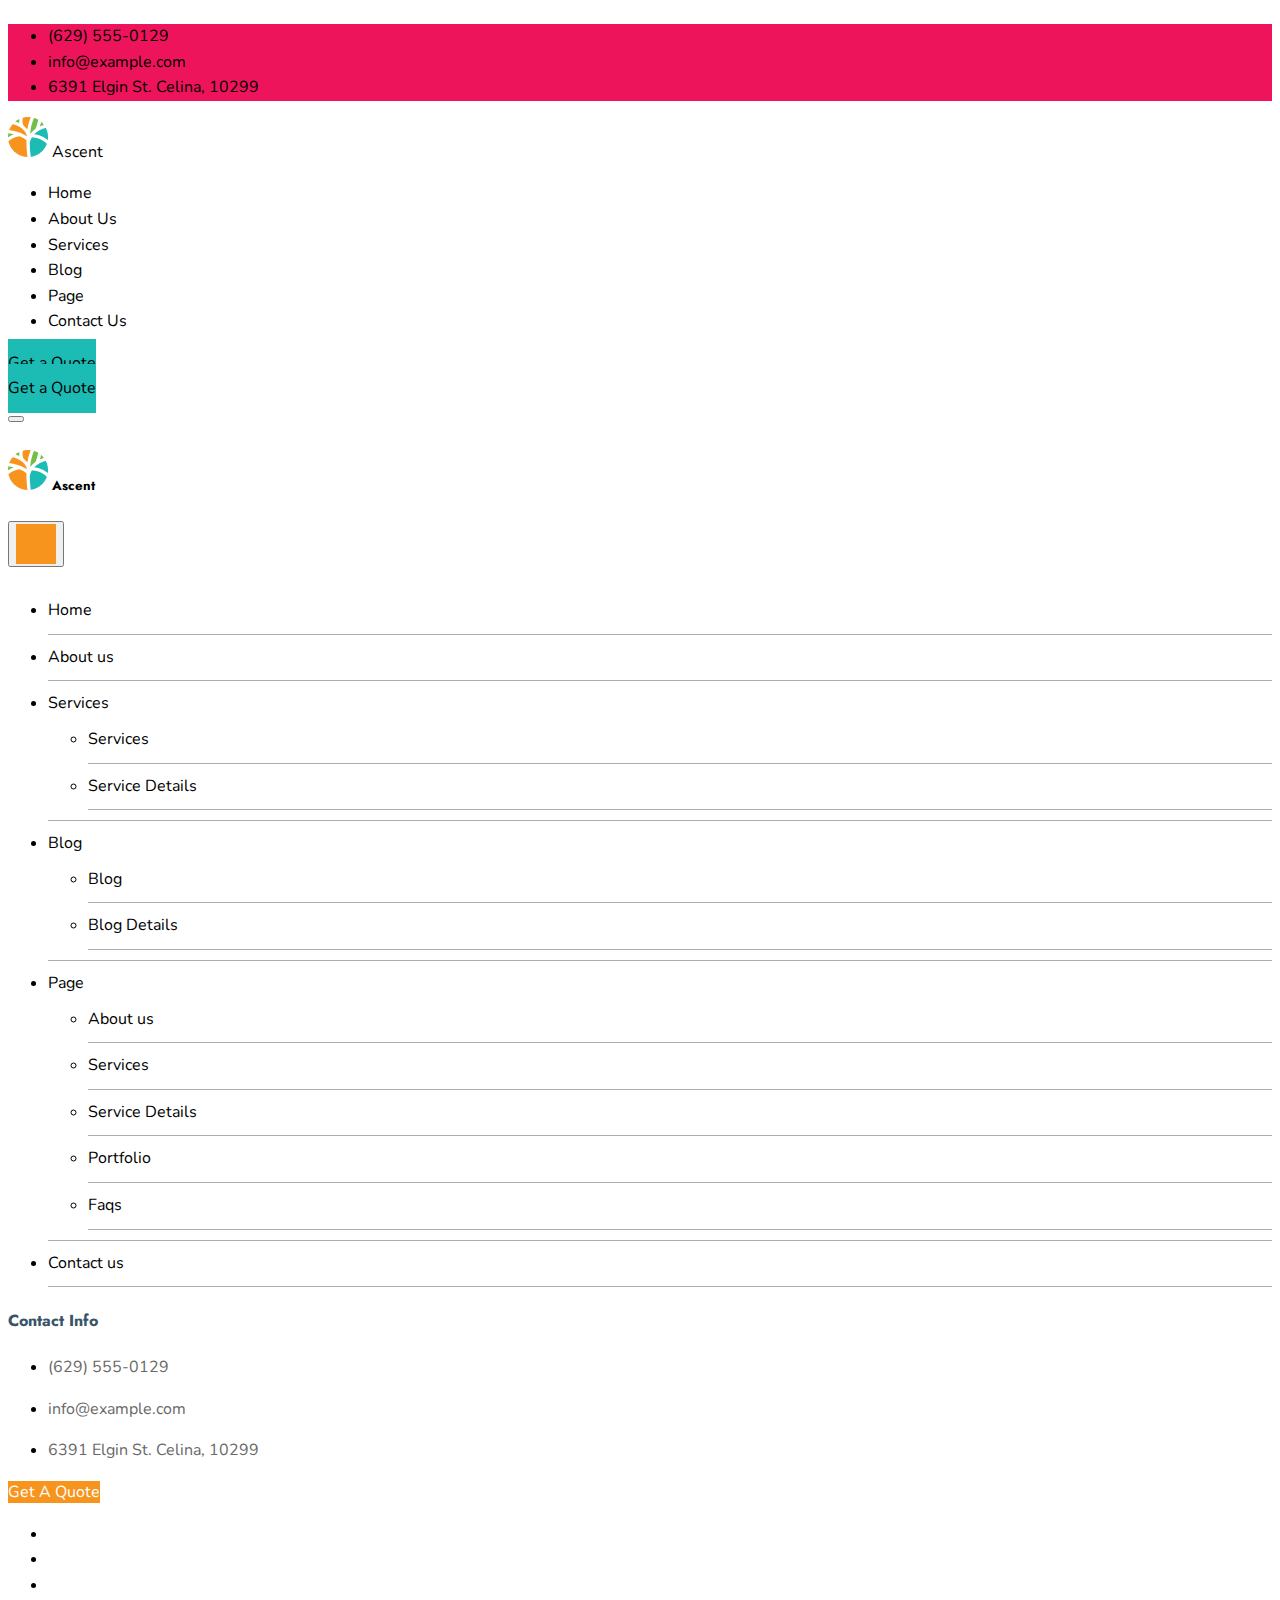
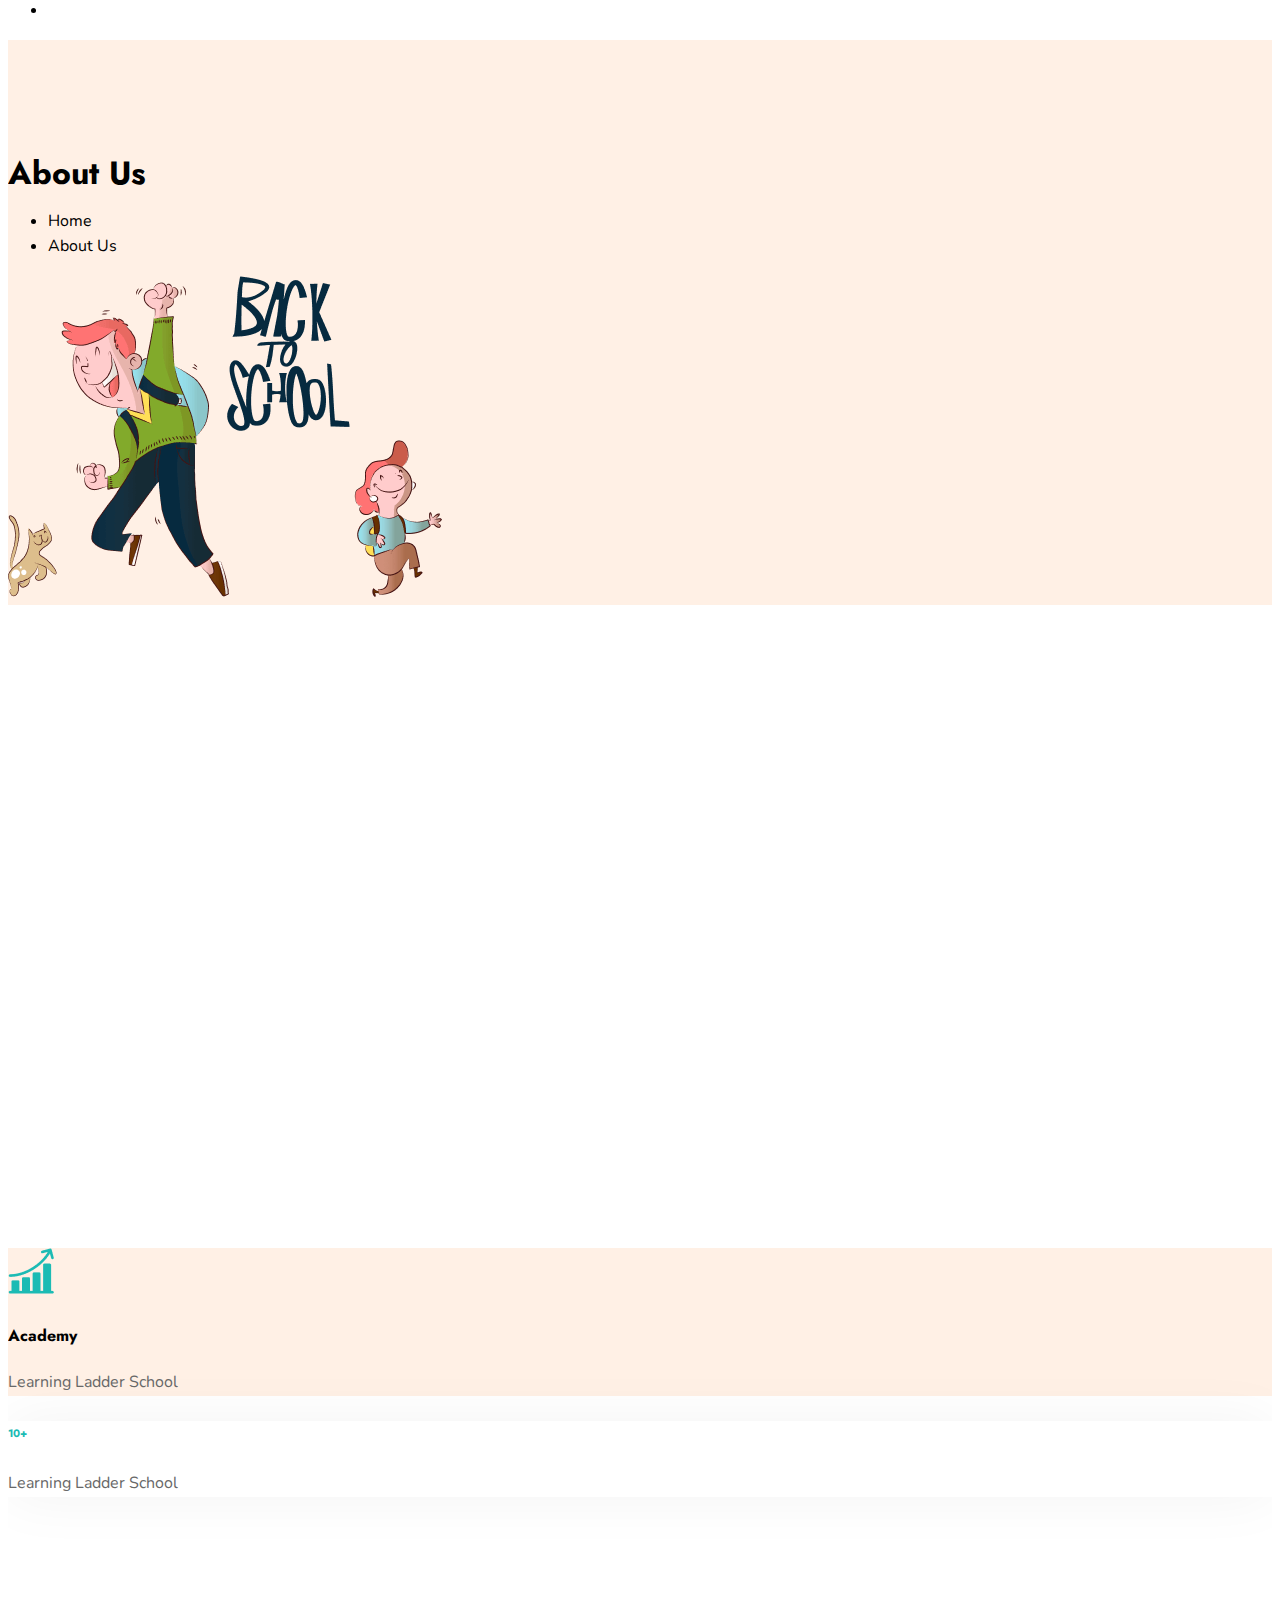
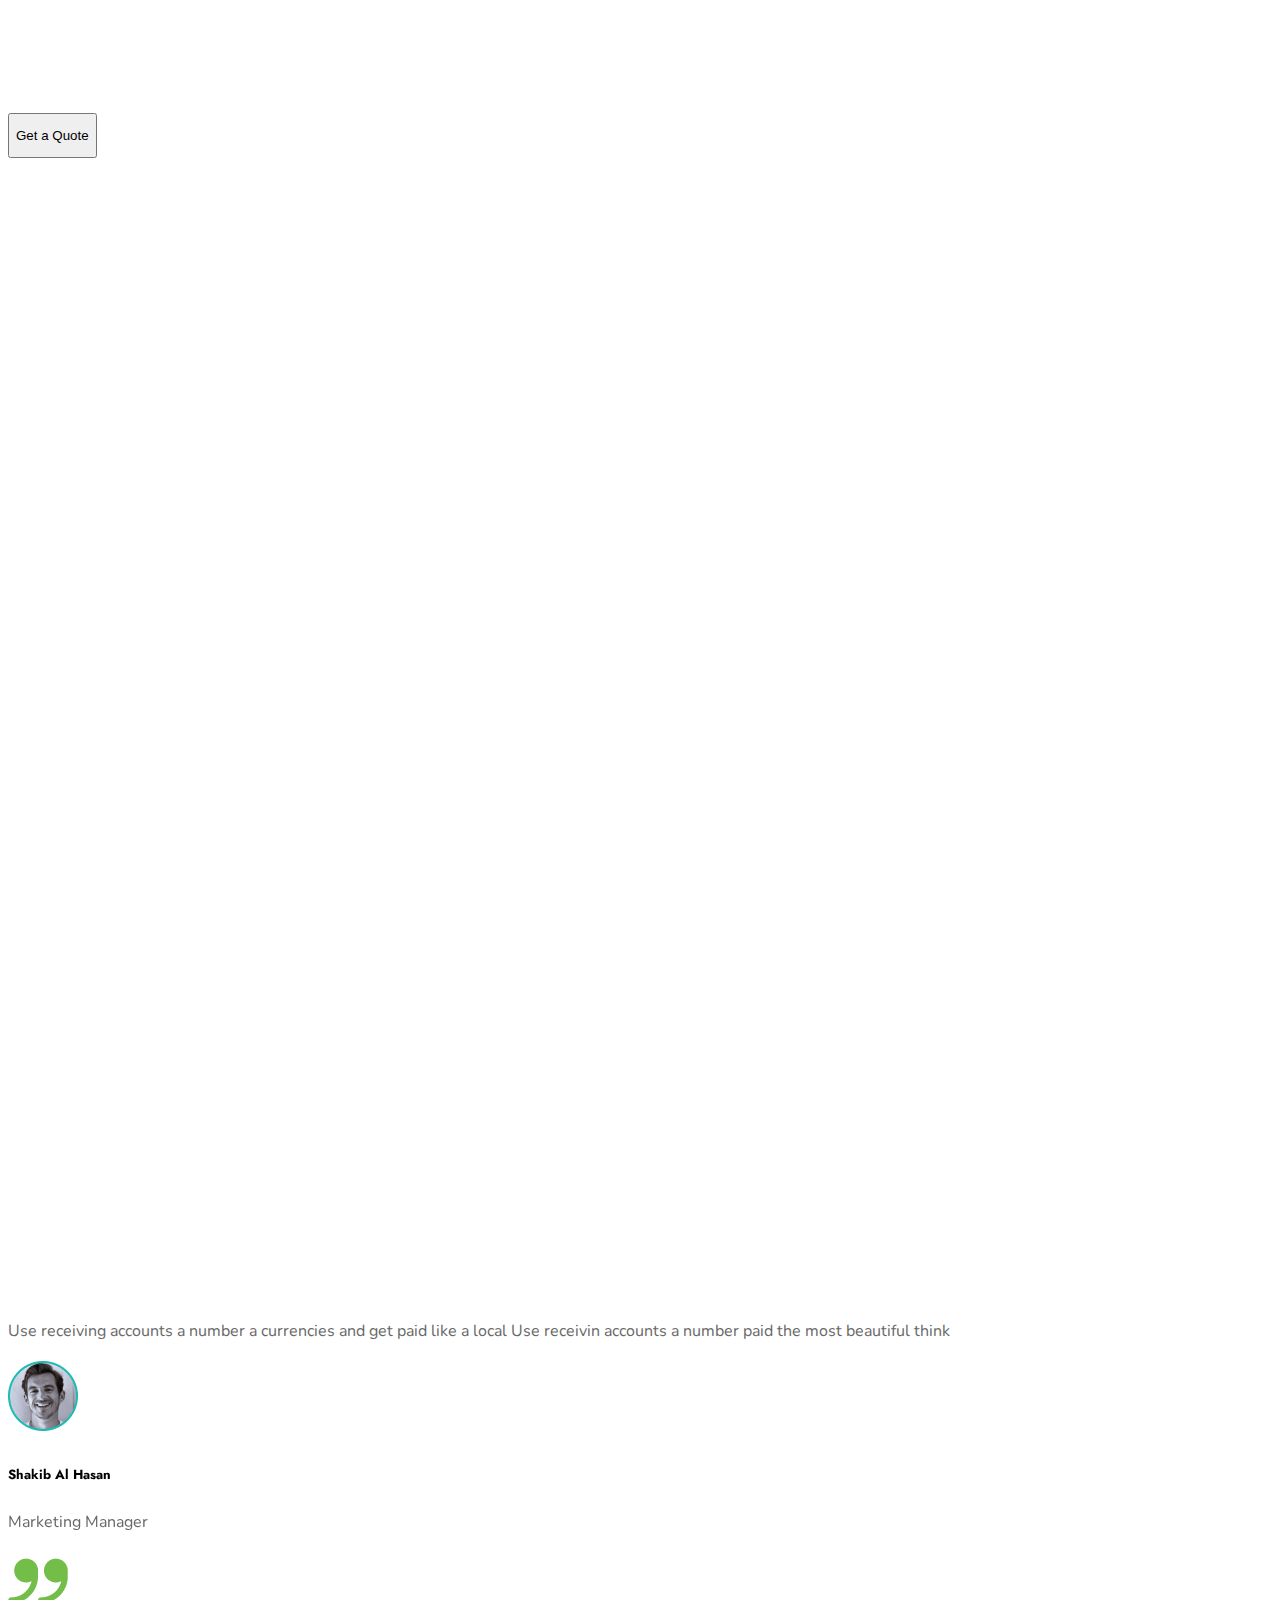
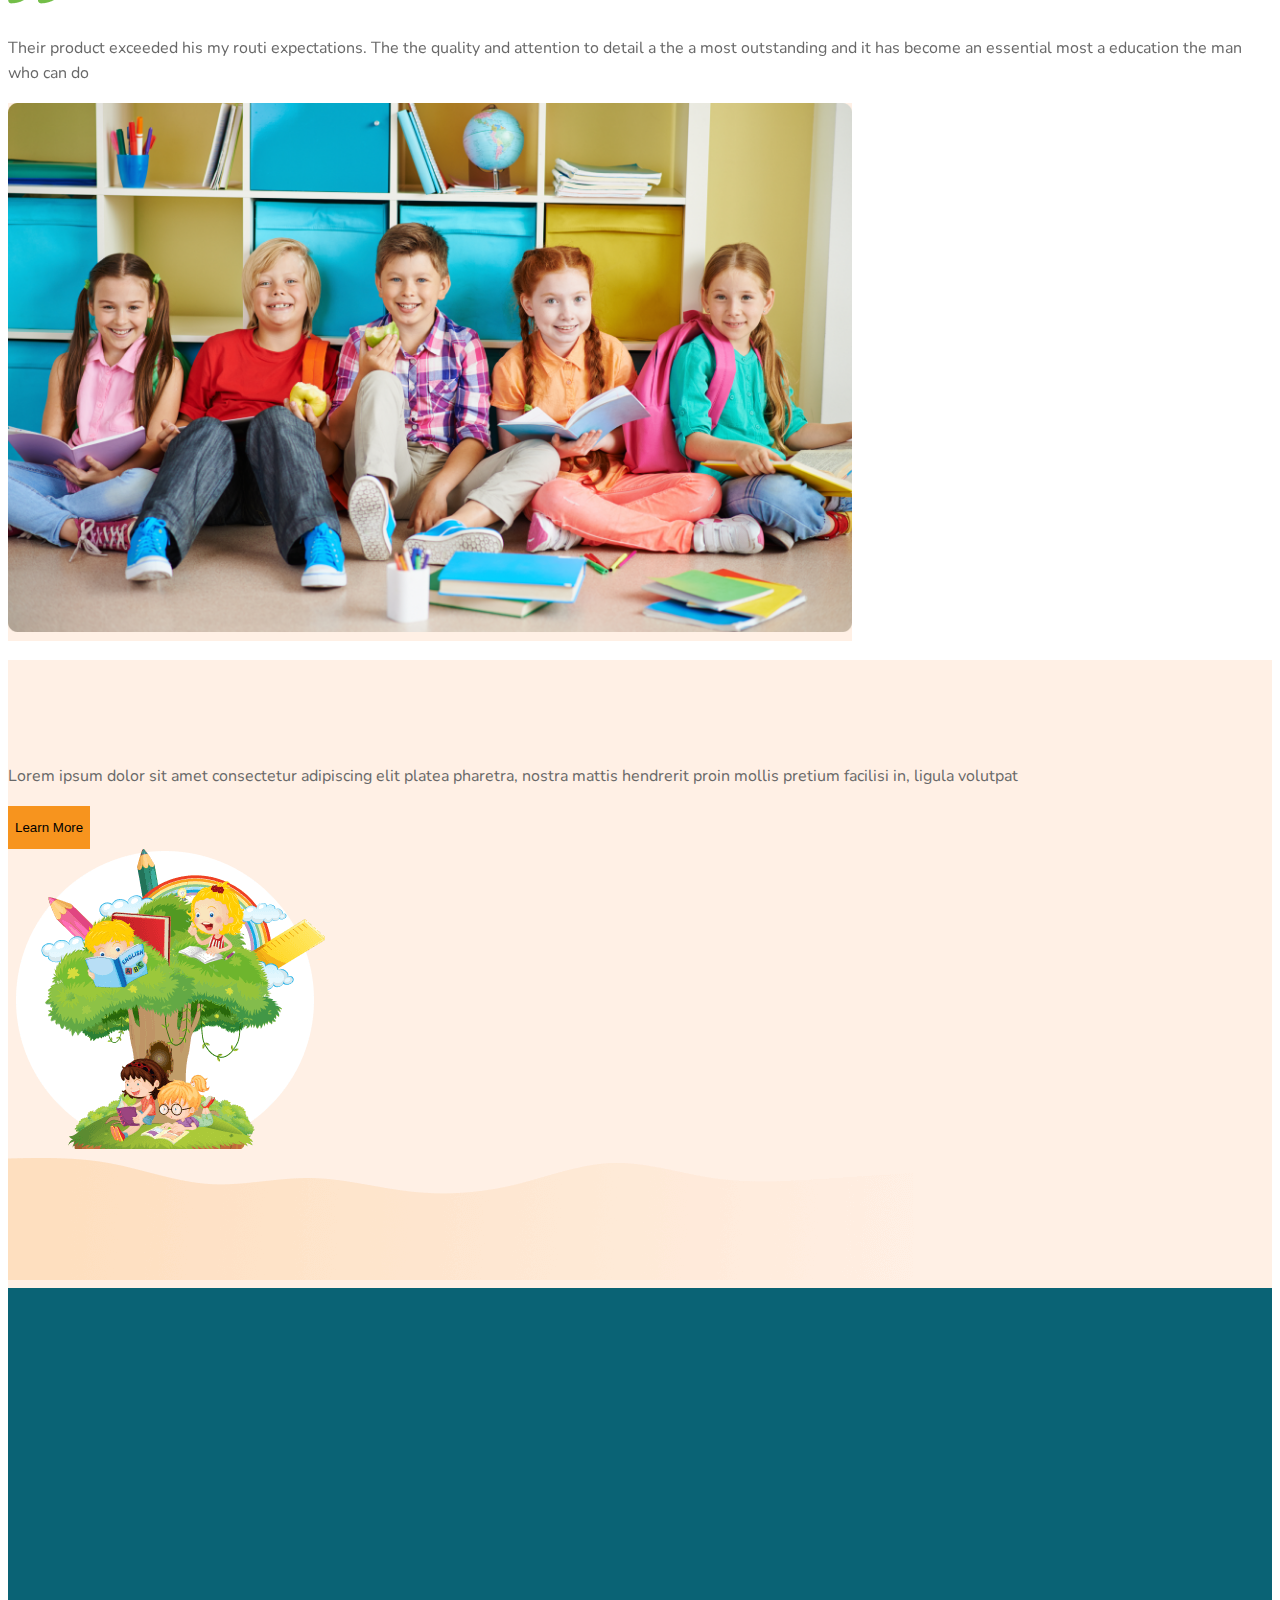
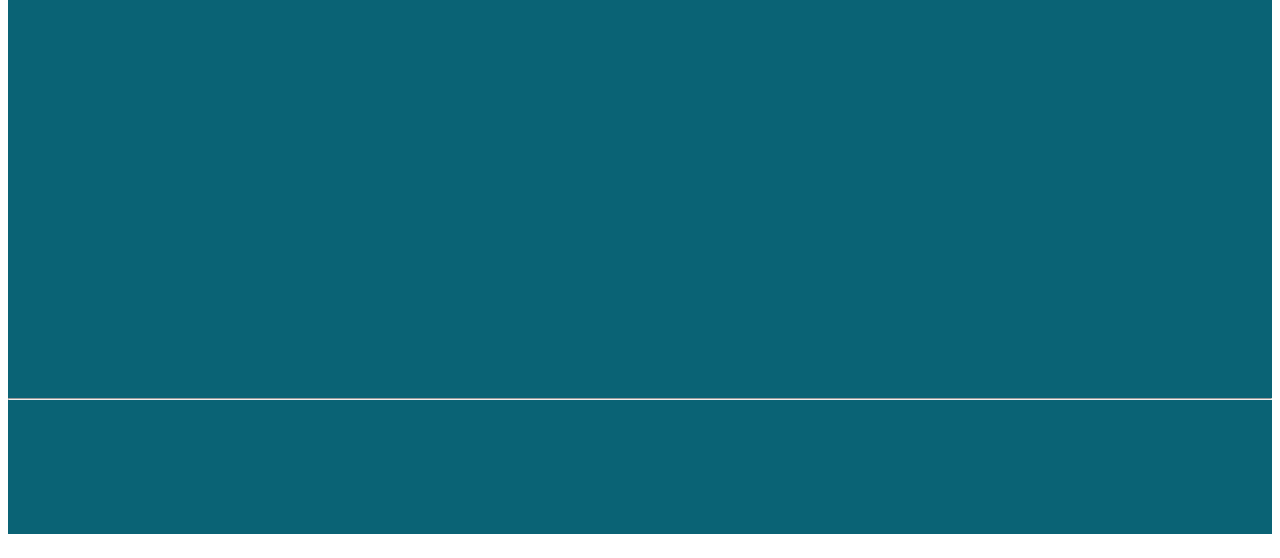
<file: about.html>
<!DOCTYPE html>
<html lang="en">

<head>
    <meta charset="UTF-8">
    <meta name="viewport" content="width=device-width, initial-scale=1.0">
    <title>Ascent - About </title>
    <!-- css bootstrap -->
    <link href="https://cdn.jsdelivr.net/npm/bootstrap@5.3.8/dist/css/bootstrap.min.css" rel="stylesheet"
        integrity="sha384-sRIl4kxILFvY47J16cr9ZwB07vP4J8+LH7qKQnuqkuIAvNWLzeN8tE5YBujZqJLB" crossorigin="anonymous">
    <!-- FontAwesome 6.2.0 CSS -->
    <link rel="stylesheet" href="https://cdnjs.cloudflare.com/ajax/libs/font-awesome/6.2.0/css/all.min.css"
        integrity="sha512-xh6O/CkQoPOWDdYTDqeRdPCVd1SpvCA9XXcUnZS2FmJNp1coAFzvtCN9BmamE+4aHK8yyUHUSCcJHgXloTyT2A=="
        crossorigin="anonymous" referrerpolicy="no-referrer" />
    <!-- SVG Icon -->
    <link rel="stylesheet" href="./css/icon/style.css">
    <!-- Thêm Animate.css từ CDN -->
    <link rel="stylesheet" href="https://cdnjs.cloudflare.com/ajax/libs/animate.css/4.1.1/animate.min.css">

    <!--B1: Chèn thư viện (css [trên thẻ heade] và js [trước khi đóng thẻ body])-->
    <link rel="stylesheet" href="https://unpkg.com/swiper/swiper-bundle.min.css" />

    <!--Backtotop CSS -->
    <link rel="stylesheet" href="./css/backtoTop.css">
    <!-- Thêm WOW.js từ CDN -->
    <script src="https://cdnjs.cloudflare.com/ajax/libs/wow/1.1.2/wow.min.js"></script>
    <!-- custom css -->
    <link rel="stylesheet" href="./css/style.css">
</head>

<body>
    <header class="header" id="header">
        <div class="header-top bg-destructive d-none d-md-block" id="top-header">
            <div class="container">
                <ul class="py-2 list-unstyled d-flex gap-3 text-white m-0">
                    <li>
                        <a href="tel:(629) 555-0129">(629) 555-0129</a>
                    </li>
                    <li>
                        <a href="mailto:info@example.com">info@example.com</a>
                    </li>
                    <li>
                        6391 Elgin St. Celina, 10299
                    </li>
                </ul>
            </div>
        </div>
        <div class="header-menu">
            <nav class="navbar py-3 navbar-expand-lg navbar-light bg-light">
                <div class="container">
                    <a class="navbar-brand fs-3 fw-bold" href="#">
                        <img src="./img/logo.png" alt="...">
                        <span>Ascent</span>
                    </a>
                    <div class="collapse navbar-collapse justify-content-end" id="navbarSupportedContent">
                        <ul class="navbar-nav gap-2 ms-auto me-5 pe-3 mb-lg-0 fw-bold d-none d-xl-flex">
                            <li class="nav-item">
                                <a class="nav-link active" aria-current="page" href="./index.html">Home</a>
                            </li>
                            <li class="nav-item">
                                <a class="nav-link" href="./about.html">About Us</a>
                            </li>
                            <li class="nav-item">
                                <a class="nav-link" href="#">Services</a>
                                <ul class="navbar-nav-sub list-unstyled shadow-lg">
                                    <li class="nav-item">
                                        <a class="nav-link" href="./services.html">Services</a>
                                    </li>
                                    <li class="nav-item">
                                        <a class="nav-link" href="./service-details.html">Service Details</a>
                                    </li>
                                </ul>
                            </li>
                            <li class="nav-item">
                                <a class="nav-link" href="#">Blog</a>
                                <ul class="navbar-nav-sub list-unstyled shadow-lg">
                                    <li class="nav-item">
                                        <a class="nav-link" href="./blog.html">Blog</a>
                                    </li>
                                    <li class="nav-item">
                                        <a class="nav-link" href="./blog-details.html">Blog Details</a>
                                    </li>
                                </ul>
                            </li>
                            <li class="nav-item">
                                <a class="nav-link" href="#">Page</a>
                                <ul class="navbar-nav-sub list-unstyled shadow-lg">
                                    <li class="nav-item">
                                        <a class="nav-link" href="./about.html">About</a>
                                    </li>
                                    <li class="nav-item">
                                        <a class="nav-link" href="./services.html">Services</a>
                                    </li>
                                    <li class="nav-item">
                                        <a class="nav-link" href="./service-details.html">Service Details</a>
                                    </li>
                                    <li class="nav-item">
                                        <a class="nav-link" href="./faq.html">Faq</a>
                                    </li>
                                    <li class="nav-item">
                                        <a class="nav-link" href="./portfolio.html">Portfolio</a>
                                    </li>
                                    <li class="nav-item">
                                        <a class="nav-link" href="./contact.html">Contact</a>
                                    </li>
                                </ul>
                            </li>
                            <li class="nav-item">
                                <a class="nav-link" href="./contact.html">Contact Us</a>
                            </li>
                        </ul>
                        <div>
                            <a href="./contact.html"
                                class="btn  px-4 py-2_5 bg-secondary text-white btn-animate btn-animate-secondary">Get
                                a
                                Quote</a>
                        </div>

                    </div>
                    <div class="d-flex gap-3 align-items-center">
                        <div>
                            <a href="./contact.html"
                                class="btn px-4 py-2_5 bg-secondary text-white btn-animate btn-animate-secondary d-none d-sm-block  d-lg-none">Get
                                a
                                Quote</a>
                        </div>
                        <button class="navbar-toggler border-0  d-flex flex-column align-items-end d-xl-none "
                            type="button" data-bs-toggle="offcanvas" data-bs-target="#mobileMenu"
                            aria-controls="offcanvasExample">
                            <span class="bg-muted mb-1" style="height: 3px; width: 20px;"></span>
                            <span class="bg-muted mb-1" style="height: 3px; width: 30px;"></span>
                            <span class="bg-muted mb-1" style="height: 3px; width: 20px;"></span>
                        </button>
                    </div>


                </div>
            </nav>
            <div class="offcanvas offcanvas-end" tabindex="-1" id="mobileMenu" aria-labelledby="offcanvasExampleLabel">
                <div class="offcanvas-header">
                    <h5 class="offcanvas-title" id="offcanvasExampleLabel">
                        <div class="d-flex justify-content-between align-items-center">
                            <a href="" class="d-flex align-items-center gap-1">
                                <img src="./img/logo.png" alt="img">
                                <span class="fs-3 fw-bold  ">Ascent</span>
                            </a>

                        </div>
                    </h5>
                    <button type="button" class="btn-close bg-transparent" data-bs-dismiss="offcanvas"
                        aria-label="Close">
                        <div style="width: 40px; height: 40px;"
                            class="bg-primary  text-cream-foreground d-flex align-items-center justify-content-center rounded-2 offcanvaClose">
                            <i class="fa-solid fa-xmark text-xl"></i>
                        </div>
                    </button>
                </div>
                <div class="offcanvas-body">
                    <ul class="list-unstyled nav-menu-mobile">
                        <li><a href="#" class="d-flex justify-content-between align-items-center">
                                <span>Home</span>
                            </a>
                        </li>
                        <li><a href="./about.html" class="d-flex justify-content-between align-items-center">
                                <span>About us</span>
                            </a>
                        </li>
                        <li class="sub-menu"> <a class="d-flex justify-content-between align-items-center"
                                data-bs-toggle="collapse" href="#Services" aria-expanded="false"
                                aria-controls="Services">
                                <span>
                                    Services
                                </span>
                                <i class="fa-solid fa-plus"></i>
                            </a>
                            <div class="collapse " id="Services">
                                <ul class="list-unstyled">
                                    <li>
                                        <a href="./services.html"
                                            class="d-flex justify-content-between align-items-center ps-3">
                                            <span>Services</span>
                                        </a>
                                    </li>
                                    <li>
                                        <a href="./service-details.html"
                                            class="d-flex justify-content-between align-items-center ps-3">
                                            <span>Service Details</span>
                                        </a>
                                    </li>
                                </ul>
                            </div>
                        </li>
                        <li> <a class="d-flex justify-content-between align-items-center" data-bs-toggle="collapse"
                                href="#Blog" aria-expanded="false" aria-controls="Blog">
                                <span>
                                    Blog
                                </span>
                                <i class="fa-solid fa-plus"></i>
                            </a>
                            <div class="collapse " id="Blog">
                                <ul class="list-unstyled">
                                    <li>
                                        <a href="./blog.html"
                                            class="d-flex justify-content-between align-items-center ps-3">
                                            <span>Blog</span>
                                        </a>
                                    </li>
                                    <li>
                                        <a href="./blog-details.html"
                                            class="d-flex justify-content-between align-items-center ps-3">
                                            <span>Blog Details</span>
                                        </a>
                                    </li>
                                </ul>
                            </div>
                        </li>
                        <li> <a class="d-flex justify-content-between align-items-center" data-bs-toggle="collapse"
                                href="#Page" aria-expanded="false" aria-controls="Page">
                                <span>
                                    Page
                                </span>
                                <i class="fa-solid fa-plus"></i>
                            </a>
                            <div class="collapse " id="Page">
                                <ul class="list-unstyled">
                                    <li><a href="./about.html"
                                            class="d-flex justify-content-between align-items-center ps-3">
                                            <span>About us</span>
                                        </a>
                                    </li>
                                    <li>
                                        <a href="./services.html"
                                            class="d-flex justify-content-between align-items-center ps-3">
                                            <span>Services</span>
                                        </a>
                                    </li>
                                    <li>
                                        <a href="./service-details.html"
                                            class="d-flex justify-content-between align-items-center ps-3">
                                            <span>Service Details</span>
                                        </a>
                                    </li>
                                    <li>
                                        <a href="./portfolio.html"
                                            class="d-flex justify-content-between align-items-center ps-3">
                                            <span>Portfolio</span>
                                        </a>
                                    </li>
                                    <li>
                                        <a href="./faq.html"
                                            class="d-flex justify-content-between align-items-center ps-3">
                                            <span>Faqs</span>
                                        </a>
                                    </li>

                                </ul>
                            </div>
                        </li>
                        <li>
                            <a href="./contact.html" class="d-flex justify-content-between align-items-center">
                                <span>Contact us</span>
                            </a>
                        </li>
                    </ul>
                    <div class="mt-4">
                        <div>
                            <h4 class="fs-5 fw-bold " style="color: #385469;">Contact Info</h4>
                            <ul class="mt-3 d-flex flex-column gap-3 list-unstyled">
                                <li>
                                    <p>
                                        <i class="fa-solid fa-phone text-primary-foreground"></i> <a href=""
                                            class="ml-2.5">(629) 555-0129</a>
                                    </p>
                                </li>
                                <li>
                                    <p>
                                        <i class="fa-solid fa-envelope text-primary-foreground"></i> <a href=""
                                            class="ml-2.5">info@example.com</a>
                                    </p>
                                </li>
                                <li>
                                    <p>
                                        <i class="fa-solid fa-location-dot text-primary-foreground"></i> <span
                                            class="ml-2.5">6391 Elgin St. Celina, 10299</span>
                                    </p>
                                </li>
                            </ul>
                        </div>
                        <div class="mt-3">
                            <a href="" class="bg-primary text-cream-foreground rounded-3 text-center w-100 btn">
                                Get A Quote <span><i class="fa-solid fa-arrow-right"></i></span> </a>
                        </div>
                        <ul class="d-flex align-items-center gap-3 mt-4 list-unstyled">
                            <li><a href="" style="width: 40px;height: 40px;"
                                    class="rounded-3  d-flex align-items-center justify-content-center text-muted-foreground bg-green "><i
                                        class="fa-brands fa-facebook-f "></i></a></li>
                            <li><a href="" style="width: 40px;height: 40px;"
                                    class="rounded-3  d-flex align-items-center justify-content-center text-muted-foreground bg-green "><i
                                        class="fa-brands fa-twitter"></i></a></li>
                            <li><a href="" style="width: 40px;height: 40px;"
                                    class="rounded-3  d-flex align-items-center justify-content-center text-muted-foreground bg-green "><i
                                        class="fa-brands fa-linkedin"></i></a></li>
                            <li><a href="" style="width: 40px;height: 40px;"
                                    class="rounded-3  d-flex align-items-center justify-content-center text-muted-foreground bg-green "><i
                                        class="fa-brands fa-pinterest-p"></i></a></li>
                        </ul>
                    </div>
                </div>
            </div>
        </div>
        </div>
    </header>
    <section class="banner py-5 bg-warm position-relative z-0 breadcrumb">
        <div class="container">
            <div class="row align-items-center">
                <div class="col-md-5">
                    <div class="d-flex flex-column flex-xm-row align-items-center">
                        <h1 class="display-2 fw-bold ">About Us</h1>
                        <ul class="list-unstyled d-flex gap-4">
                            <li><a href="" class="fs-3 fw-bold text-muted-foreground">Home</a></li>
                            <li><a href="" class="fs-3  fw-bold text-muted-foreground">About Us</a></li>
                        </ul>
                    </div>
                </div>
                <div class="col-md-3"></div>
                <div class="col-md-4">
                    <div class="position-relative">
                        <img src="./img/shapes/bread-cat.png" alt="cat-img" class="position-absolute   animate-up-down"
                            style="left: -30px; bottom: 1.25rem;">
                        <img src="./img/shapes/bread-thumb.png" alt="thumb-img" class="">
                        <img src="./img/shapes/bread-child.png" alt="child-img"
                            class="position-absolute bottom-0 right-0 animate-left-right">
                    </div>
                </div>
            </div>
        </div>
    </section>

    <section class="aboutUs py-5">
        <div class="container">
            <div class="row align-items-center">
                <div class="col-xl-7 pe-md-5">
                    <div class="d-flex flex-wrap align-items-end gap-4">
                        <div class="position-relative wow animate__fadeInUp" data-wow-delay="1200">
                            <div class="">
                                <img src="./img/about/shap-1.png" alt="shap">
                            </div>
                            <div class="ms-5">
                                <img src="./img/about/about-1.png" alt="about-bg" class="w-100">
                            </div>
                            <div class="position-absolute   left-0 bg-primary rounded-3 py-2 px-4 d-flex align-items-center gap-3"
                                style="bottom: -50px;">
                                <div style="width: 44px; height: 44px;"
                                    class="bg-background  rounded-circle d-flex justify-content-center align-items-center">
                                    <img src="./img/about/customer.png" alt="customer">
                                </div>
                                <div>
                                    <h6 class="mb-0 text-cream-foreground font-bold fs-4">5,000+</h6>
                                    <p class="mb-0 text-cream-foreground">Satisfied Clients</p>
                                </div>
                            </div>
                        </div>
                        <div class="d-flex gap-3 d-sm-block mt-5 mt-sm-0">
                            <div class="card border-0 bg-warm rounded-4">
                                <div class="card-body text-center">
                                    <img src="./img/about/icreement.png" alt="icreement">
                                    <h4 class="card-title mb-0 mt-2 fw-bold fs-5">Academy</h4>
                                    <p class="card-text ">Learning Ladder School</p>
                                </div>
                            </div>
                            <div class="card border-0 shadow mt-sm-3">
                                <div class="card-body">
                                    <h6 class="fs-2 fw-bold text-secondary mb-0">10+</h6>
                                    <p class="mb-0">Learning Ladder School
                                    </p>
                                </div>
                            </div>
                        </div>
                    </div>

                </div>
                <div class="col-xl-5 mt-3  pt-sm-4 mt-sm-5 mt-xl-0">
                    <div class="title" style="max-width: 439px;">
                        <p class="mb-0 text-secondary wow animate__fadeInUp">About Us</p>
                        <h2 class="wow animate__fadeInUp" data-wow-delay=".3s">Unlocking Potential, One Child at a just
                            Time in school</h2>
                    </div>
                    <p class="wow animate__fadeInUp" data-wow-delay=".4s">Lorem ipsum dolor sit amet consectetur. Amet
                        lectus mi ultricies dictum facilisis sem. Imperdiet
                        massa turpis sit proin metus volutpat loren ipsum Lorem ipsum dolor sit amet consectetur. Amet
                        lectus mi ultricies dictum</p>
                    <div class="mt-3">
                        <button class="btn border px-4 py-2_5 bg-white text-dark btn-animate btn-animate-green">Get
                            a
                            Quote</button>
                    </div>

                </div>
            </div>
        </div>
    </section>
    <section class="ourPricing py-5">
        <div class="container">
            <div class="flex-center">
                <div class="title text-center" style="max-width: 439px;">
                    <p class="mb-0 text-primary wow animate__fadeInUp">Our Pricing

                    </p>
                    <h2 class="wow animate__fadeInUp">Transforming lives through knowledge by education</h2>
                </div>
            </div>
            <div class="row mt-4 gx-0">
                <div class="col-md-6 col-xl-4 mt-4 mt-lg-0">
                    <div class="card border-0 shadow wow animate__fadeInUp" data-wow-delay=".3s">
                        <div class="card-header border-0 bg-warm fs-3 text-center py-3 fw-bold">Stater Plan</div>
                        <div class="card-body border-0">
                            <h4 class="card-title fw-bold font-jost">
                                <span class="display-2 text-green fw-bold">$19</span>/mo
                            </h4>
                            <ul class=" pt-4 d-flex gap-3 flex-column">
                                <li class="d-flex align-items-center gap-5"><i
                                        class="fa-solid fa-angles-right text-secondary-foreground text-sm"></i>
                                    <span>Mistakes To Avoid</span> </li>
                                <li class="d-flex align-items-center gap-5"><i
                                        class="fa-solid fa-angles-right text-secondary-foreground text-sm"></i>
                                    <span>Your Startup</span> </li>
                                <li class="d-flex align-items-center gap-5"> <span
                                        style="width: 16px;height: 16px; font-size: 10px;"
                                        class="rounded-circle d-flex align-items-center justify-content-center bg-warm"><i
                                            class="fa-solid fa-xmark "></i></span> <span>Knew About
                                        Fonts</span> </li>
                                <li class="d-flex align-items-center gap-5"> <span
                                        style="width: 16px;height: 16px; font-size: 10px;"
                                        class="rounded-circle d-flex align-items-center justify-content-center bg-warm"><i
                                            class="fa-solid fa-xmark "></i></span> <span>Winning Metric for
                                        Your Startup</span> </li>
                                <li class="d-flex align-items-center gap-5"> <span
                                        style="width: 16px;height: 16px; font-size: 10px;"
                                        class="rounded-circle d-flex align-items-center justify-content-center bg-warm"><i
                                            class="fa-solid fa-xmark "></i></span> <span>Your Startup</span>
                                </li>
                            </ul>
                        </div>
                        <div class="card-footer border-0 text-muted bg-white text-center pb-5">
                            <button
                                class="btn px-4 py-2_5 btn-outline-primary text-dark btn-animate btn-animate-green">Buy
                                now</button>
                        </div>
                    </div>

                </div>
                <div class="col-md-6 col-xl-4 mt-4 mt-lg-0">
                    <div class="card border-0 shadow wow animate__fadeInUp" data-wow-delay=".5s">
                        <div class="card-header border-0 bg-primary text-white fs-3 text-center py-3 fw-bold ">Golden
                            Plan</div>
                        <div class="card-body border-0">
                            <h4 class="card-title fw-bold font-jost">
                                <span class="display-2 text-green fw-bold">$39</span>/mo
                            </h4>
                            <ul class=" pt-4 d-flex gap-3 flex-column">
                                <li class="d-flex align-items-center gap-5"><i
                                        class="fa-solid fa-angles-right text-secondary-foreground text-sm"></i>
                                    <span>Mistakes To Avoid</span> </li>
                                <li class="d-flex align-items-center gap-5"><i
                                        class="fa-solid fa-angles-right text-secondary-foreground text-sm"></i>
                                    <span>Your Startup</span> </li>
                                <li class="d-flex align-items-center gap-5"> <span
                                        style="width: 16px;height: 16px; font-size: 10px;"
                                        class="rounded-circle d-flex align-items-center justify-content-center bg-warm"><i
                                            class="fa-solid fa-xmark "></i></span> <span>Knew About
                                        Fonts</span> </li>
                                <li class="d-flex align-items-center gap-5"> <span
                                        style="width: 16px;height: 16px; font-size: 10px;"
                                        class="rounded-circle d-flex align-items-center justify-content-center bg-warm"><i
                                            class="fa-solid fa-xmark "></i></span> <span>Winning Metric for
                                        Your Startup</span> </li>
                                <li class="d-flex align-items-center gap-5"> <span
                                        style="width: 16px;height: 16px; font-size: 10px;"
                                        class="rounded-circle d-flex align-items-center justify-content-center bg-warm"><i
                                            class="fa-solid fa-xmark "></i></span> <span>Your Startup</span>
                                </li>
                            </ul>
                        </div>
                        <div class="card-footer border-0 text-muted bg-white text-center pb-5">
                            <button class="btn px-4 py-2_5 bg-primary  text-white btn-animate btn-animate-green">Buy
                                now</button>
                        </div>
                    </div>

                </div>
                <div class="col-md-6 col-xl-4 mt-4 mt-lg-0">
                    <div class="card border-0 shadow wow animate__fadeInUp" data-wow-delay=".7s">
                        <div class="card-header border-0 bg-warm fs-3 text-center py-3 fw-bold">Platinum Plan</div>
                        <div class="card-body border-0">
                            <h4 class="card-title fw-bold font-jost">
                                <span class="display-2 text-green fw-bold">$79</span>/mo
                            </h4>
                            <ul class=" pt-4 d-flex gap-3 flex-column">
                                <li class="d-flex align-items-center gap-5"><i
                                        class="fa-solid fa-angles-right text-secondary-foreground text-sm"></i>
                                    <span>Mistakes To Avoid</span> </li>
                                <li class="d-flex align-items-center gap-5"><i
                                        class="fa-solid fa-angles-right text-secondary-foreground text-sm"></i>
                                    <span>Your Startup</span> </li>
                                <li class="d-flex align-items-center gap-5"> <span
                                        style="width: 16px;height: 16px; font-size: 10px;"
                                        class="rounded-circle d-flex align-items-center justify-content-center bg-warm"><i
                                            class="fa-solid fa-xmark "></i></span> <span>Knew About
                                        Fonts</span> </li>
                                <li class="d-flex align-items-center gap-5"> <span
                                        style="width: 16px;height: 16px; font-size: 10px;"
                                        class="rounded-circle d-flex align-items-center justify-content-center bg-warm"><i
                                            class="fa-solid fa-xmark "></i></span> <span>Winning Metric for
                                        Your Startup</span> </li>
                                <li class="d-flex align-items-center gap-5"> <span
                                        style="width: 16px;height: 16px; font-size: 10px;"
                                        class="rounded-circle d-flex align-items-center justify-content-center bg-warm"><i
                                            class="fa-solid fa-xmark "></i></span> <span>Your Startup</span>
                                </li>
                            </ul>
                        </div>
                        <div class="card-footer border-0 text-muted bg-white text-center pb-5">
                            <button
                                class="btn px-4 py-2_5 btn-outline-primary text-dark btn-animate btn-animate-green">Buy
                                now</button>
                        </div>
                    </div>

                </div>

            </div>
        </div>
    </section>
    <section class="testimonial py-5 position-relative">
        <div class="container position-relative">
            <div class="row gx-5">
                <div class="col-xl-4">
                    <div class="title" style="max-width: 630px;">
                        <p class="mb-0 text-secondary wow animate__fadeInUp">Clients Testimonial</p>
                        <h2 class="wow animate__fadeInUp">Unlocking the Power of Wonderworks Child</h2>
                    </div>
                </div>
                <div class="col-xl-2"></div>
                <div class="col-xl-6 mt-4">
                    <p>Use receiving accounts a number a currencies and get paid like a local Use receivin accounts a
                        number paid the most beautiful think</p>
                </div>
            </div>
            <div class="position-relative mt-5">
                <div class="row gx-5">
                    <div class="col-xl-6 ">
                    </div>
                    <div class="col-xl-6">
                        <div class="swiper" id="testimonialSwiper">
                            <div class="swiper-wrapper py-5">
                                <div class="card border-0 rounded-3 p-4 shadow   swiper-slide">
                                    <div class="card-body  ">
                                        <div class="d-flex justify-content-between align-items-center position-relative pb-5"
                                            style="z-index: 0;">
                                            <div class="d-flex align-items-center gap-2">
                                                <img src="./img/testimonial/user-1.png" alt="bg-img">
                                                <div>
                                                    <h5 class="fs-3 fw-semibold">Shakib Al Hasan</h5>
                                                    <p class="mb-0">Marketing Manager</p>
                                                </div>
                                            </div>
                                            <div class="position-absolute end-0" style="z-index: -1;">
                                                <img src="./img/testimonial/quotation.png" alt="quotation" class="w-75">
                                            </div>
                                        </div>
                                        <p>Their product exceeded his my routi expectations. The the quality and
                                            attention to detail a the a most outstanding and it has become an essential
                                            most a education the man who can do </p>
                                    </div>

                                </div>
                                <div class="card border-0 rounded-3 p-4  shadow   swiper-slide">
                                    <div class="card-body  ">
                                        <div class="d-flex justify-content-between align-items-center position-relative pb-5"
                                            style="z-index: 0;">
                                            <div class="d-flex align-items-center gap-2">
                                                <img src="./img/testimonial/user-1.png" alt="bg-img">
                                                <div>
                                                    <h5 class="fs-3 fw-semibold">Shakib Al Hasan</h5>
                                                    <p class="mb-0">Marketing Manager</p>
                                                </div>
                                            </div>
                                            <div class="position-absolute end-0" style="z-index: -1;">
                                                <img src="./img/testimonial/quotation.png" alt="quotation" class="w-75">
                                            </div>
                                        </div>
                                        <p>Their product exceeded his my routi expectations. The the quality and
                                            attention to detail a the a most outstanding and it has become an essential
                                            most a education the man who can do </p>
                                    </div>

                                </div>


                            </div>
                        </div>
                    </div>
                </div>

                <div class="position-absolute bg-warm rounded-4 top-0 start-0 decor-1"
                    style="z-index: -1; width: calc(100% - 420px); height: calc(100%);">
                    <img src="./img/testimonial/bg-img.png" class="w-100 h-100 object-cover rounded-3" alt="">
                </div>
            </div>


        </div>

    </section>
    <section class="stayWithUs py-5 bg-warm  position-relative z-0">
        <div class="container">
            <div class="row align-items-center">
                <div class="col-xl-6">
                    <div class="title" style="max-width: 630px;">
                        <p class="mb-0 text-dark wow animate__fadeInUp">Stay With Us</p>
                        <h2 class="wow animate__fadeInUp">The path to success starts with educationd</h2>
                    </div>
                    <p class="my-4">Lorem ipsum dolor sit amet consectetur adipiscing elit platea pharetra, nostra
                        mattis hendrerit proin mollis pretium facilisi in, ligula volutpat</p>
                    <button class="btn px-4 py-2_5 rounded-pill bg-primary text-white btn-primary border-primary">Learn
                        More</button>
                </div>
                <div class="col-xl-3"></div>
                <div class="col-xl-3">
                    <img src="./img/newsletter/stay-thumb.png" alt="tree-img">
                </div>
            </div>
        </div>
        <div class="position-absolute start-0 bottom-0 " style="z-index: -1;">
            <img src="./img/newsletter/stay-shape.png" alt="stay-shape">
        </div>
    </section>
    <section class="footer pt-5 footer-2 position-relative z-0">
        <div class="container">
            <div class="row">
                <div class="col-sm-6 col-xl-4 mb-4">
                    <div class="wow animate__fadeInUp" data-wow-delay=".3s">
                        <a href="" class="flex items-center gap-1">
                            <img src="./img/logo.png" alt="img">
                            <span class="fw-bold fs-2 ">Ascent</span>
                        </a>
                        <p class="mt-3">Yes, there are many notable ma corporate the a od businesses Informati worldwide

                        </p>
                        <ul class="d-flex align-items-center gap-3 mt-4 list-unstyled">
                            <li><a href="" style="width: 40px;height: 40px;"
                                    class="rounded-3  d-flex align-items-center justify-content-center text-muted-foreground bg-green "><i
                                        class="fa-brands fa-facebook-f "></i></a></li>
                            <li><a href="" style="width: 40px;height: 40px;"
                                    class="rounded-3  d-flex align-items-center justify-content-center text-muted-foreground bg-green "><i
                                        class="fa-brands fa-twitter"></i></a></li>
                            <li><a href="" style="width: 40px;height: 40px;"
                                    class="rounded-3  d-flex align-items-center justify-content-center text-muted-foreground bg-green "><i
                                        class="fa-brands fa-linkedin"></i></a></li>
                            <li><a href="" style="width: 40px;height: 40px;"
                                    class="rounded-3  d-flex align-items-center justify-content-center text-muted-foreground bg-green "><i
                                        class="fa-brands fa-pinterest-p"></i></a></li>
                        </ul>
                    </div>

                </div>
                <div class="col-sm-6 col-xl-2 mb-4">
                    <div class="wow animate__fadeInUp" data-wow-delay=".5s">
                        <div class="d-inline-block">
                            <h3 class="fw-semibold">Pages</h3>
                            <span style="width: 130%; height: 1px;"
                                class="d-block mt-2 bg-background position-relative ">
                                <span
                                    class="position-absolute  end-0 top-50  absolute-y-center  bg-background   rounded-circle"
                                    style="height: 6px; width: 6px;"></span>
                            </span>
                        </div>

                        <ul class="d-flex flex-column gap-3 pt-3 list-unstyled list-pages anim-left">
                            <li><a href="" class="">About Us</a></li>
                            <li><a href="" class="">Latest Service</a></li>
                            <li><a href="" class="">Latest Blog And News</a></li>
                            <li><a href="" class="">FAQ</a></li>
                            <li><a href="" class="">Our Creative Team Member</a></li>
                        </ul>
                    </div>

                </div>
                <div class="col-sm-6 col-xl-2 mb-4">
                    <div class="wow animate__fadeInUp" data-wow-delay=".7s">
                        <div class="d-inline-block">
                            <h3 class="fw-semibold">Contact</h3>
                            <span style="width: 130%; height: 1px;"
                                class="d-block mt-2 bg-background position-relative ">
                                <span
                                    class="position-absolute  end-0 top-50  absolute-y-center  bg-background   rounded-circle"
                                    style="height: 6px; width: 6px;"></span>
                            </span>
                        </div>
                        <ul class="d-flex flex-column gap-3 pt-3 list-unstyled anim-left">
                            <li>
                                <p class="d-flex  align-items-center gap-4">
                                    <span class="ms-3">1179
                                        KFC Road, Lisbon, Portugal</span>
                                </p>
                            </li>
                            <li>
                                <p class="d-flex  align-items-center gap-4">
                                    <a class="ms-3" href="mailto:Sakib23@gmail.com">Sakib23@gmail.com</a>
                                </p>
                            </li>
                            <li>
                                <p class="d-flex  align-items-center gap-4">
                                    <a class="ms-3" href="tel:012547892354">012547892354</a>
                                </p>
                            </li>
                        </ul>
                    </div>

                </div>
                <div class="col-md-6 col-xl-4 mb-4">
                    <div class="wow animate__fadeInUp" data-wow-delay=".7s">
                        <div class="d-inline-block">
                            <h3 class="fw-semibold " style="white-space: nowrap;">Our Newsletter
                            </h3>
                            <span style="width: 130%; height: 1px;"
                                class="d-block mt-2 bg-background position-relative ">
                                <span
                                    class="position-absolute  end-0 top-50  absolute-y-center  bg-background   rounded-circle"
                                    style="height: 6px; width: 6px;"></span>
                            </span>
                        </div>
                        <p class="pt-3">
                            Subscribe our newsletter to get our latest update
                        </p>
                        <div class="position-relative  mt-5">
                            <input type="text" placeholder="Enter Your Email"
                                class="rounded-3 border-0 text-white  ps-3 py-3  w-100 " style="background: #FFFFFF1A;">
                            <button style="right: 10px;"
                                class="btn px-4 py-2 rounded-3 bg-primary text-white btn-animate btn-animate-green  position-absolute  top-50 absolute-y-center d-flex gap-3 align-items-center">
                                <i class="fa-solid fa-arrow-right"></i></button>
                        </div>
                    </div>


                </div>
            </div>
            <hr>

            <div class="row mt-5 pb-4 opacity-75">
                <div class="col-xl-6">
                    <p class="wow animate__fadeInLeft" data-wow-delay=".3s">© Yoursitename 2024 | All Rights Reserved
                    </p>
                </div>
                <div class="col-xl-6">
                    <ul class="d-flex   justify-content-xl-end align-items-center gap-2 gap-sm-5  fadeInRight list-unstyled wow animate__fadeInRight"
                        data-wow-delay=".3s">
                        <li><a href="">Trams &amp; Condition</a></li>
                        <li><a href="">Privacy Policy</a></li>
                        <li><a href="">Contact Us</a></li>
                    </ul>
                </div>
            </div>
        </div>
        <div class="position-absolute  top-50 absolute-y-center  " style="left: 45%;">
            <img src="./img/shapes/scissors.svg" alt="img">
        </div>
        <div class="position-absolute  top-50 absolute-y-center animate-up-down" style="right: 68px;">
            <img src="./img/shapes/apple.svg" alt="img">
        </div>
    </section>
    <a href="#" class="backToTop cd-top text-replace js-cd-top">
        <i class="fa fa-arrow-up"></i>
    </a>
    <!-- js bootstrap -->
    <script src="https://cdn.jsdelivr.net/npm/@popperjs/core@2.11.8/dist/umd/popper.min.js"
        integrity="sha384-I7E8VVD/ismYTF4hNIPjVp/Zjvgyol6VFvRkX/vR+Vc4jQkC+hVqc2pM8ODewa9r" crossorigin="anonymous">
    </script>
    <script src="https://cdn.jsdelivr.net/npm/bootstrap@5.3.8/dist/js/bootstrap.min.js"
        integrity="sha384-G/EV+4j2dNv+tEPo3++6LCgdCROaejBqfUeNjuKAiuXbjrxilcCdDz6ZAVfHWe1Y" crossorigin="anonymous">
    </script>
    <!--thư viện Swiper -->
    <script src="https://unpkg.com/swiper/swiper-bundle.min.js"></script>
    <script src="./js/carousel-swiper.js"></script>
    <!-- BacktoTop -->
    <script src="./js/backtoTop/util.js"></script>
    <script src="./js/backtoTop/main.js"></script>
    <script src="./js/main.js"></script>
</body>

</html>
</file>
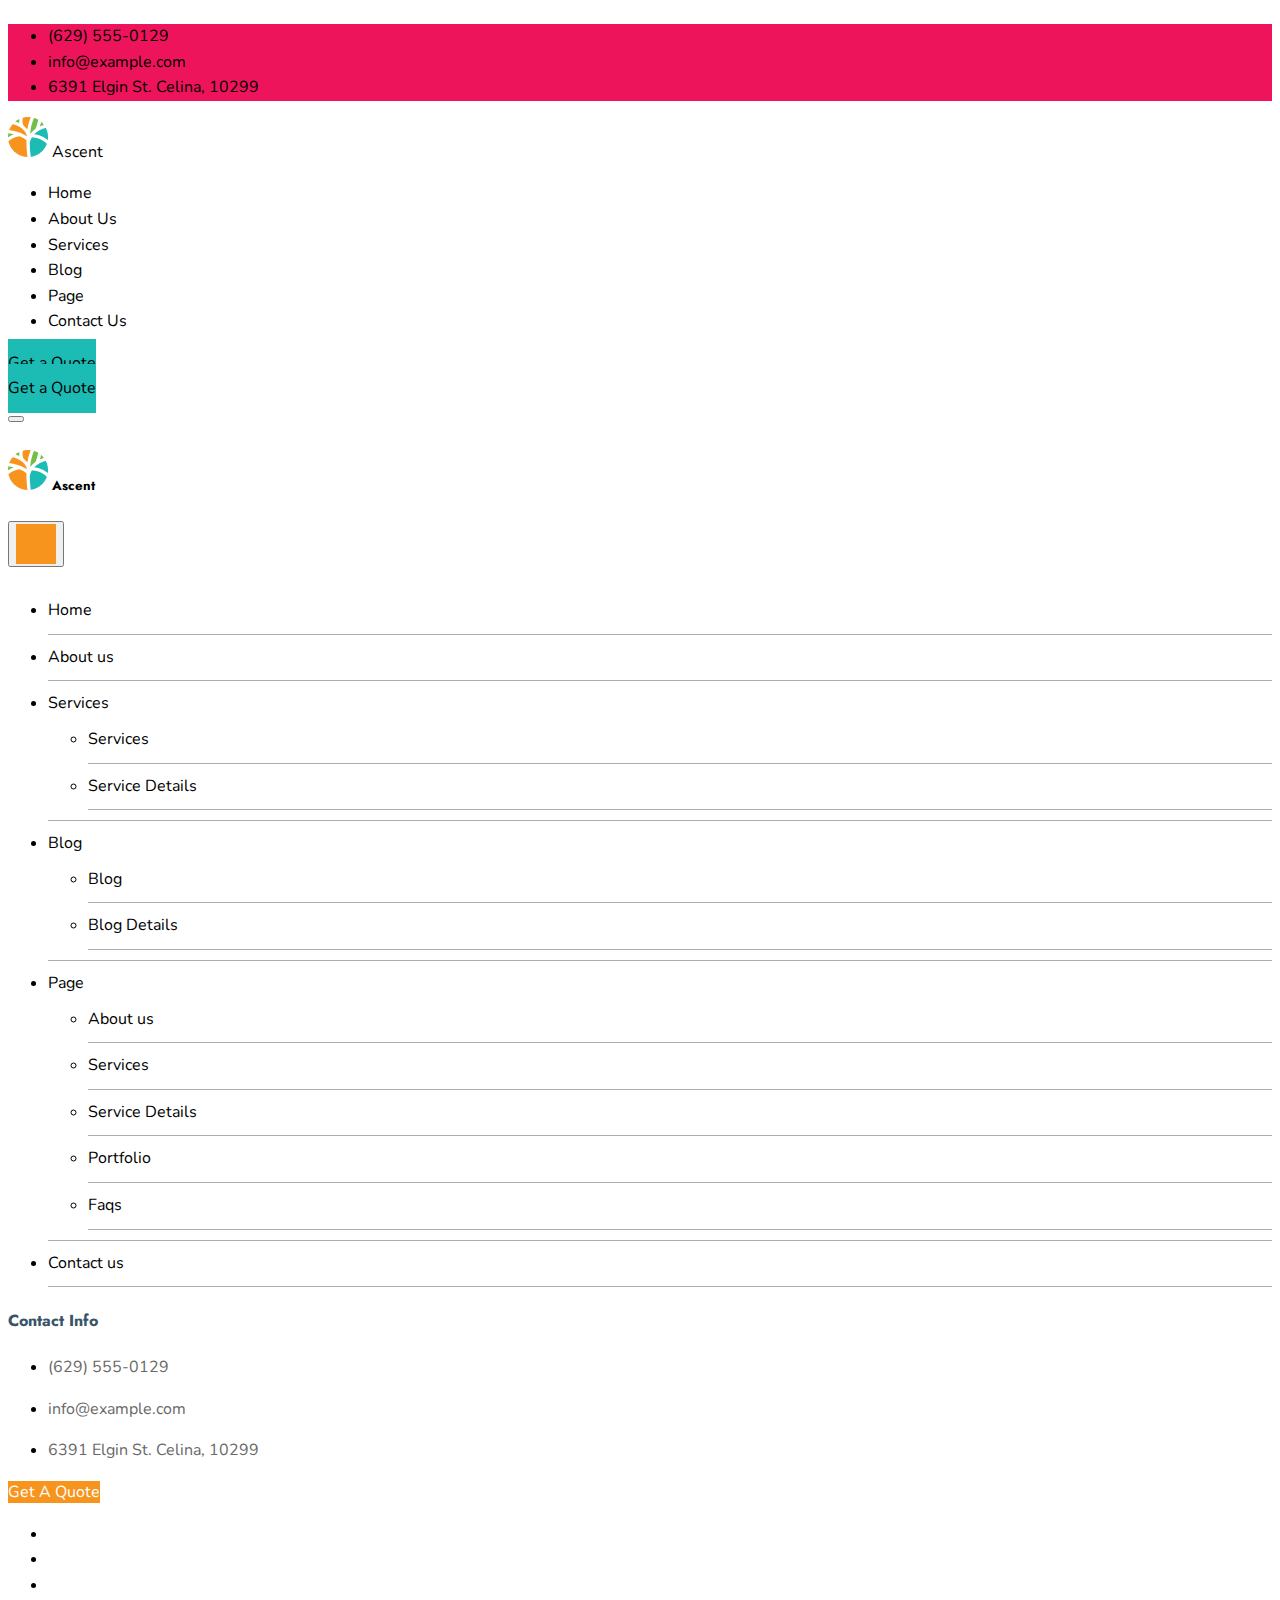
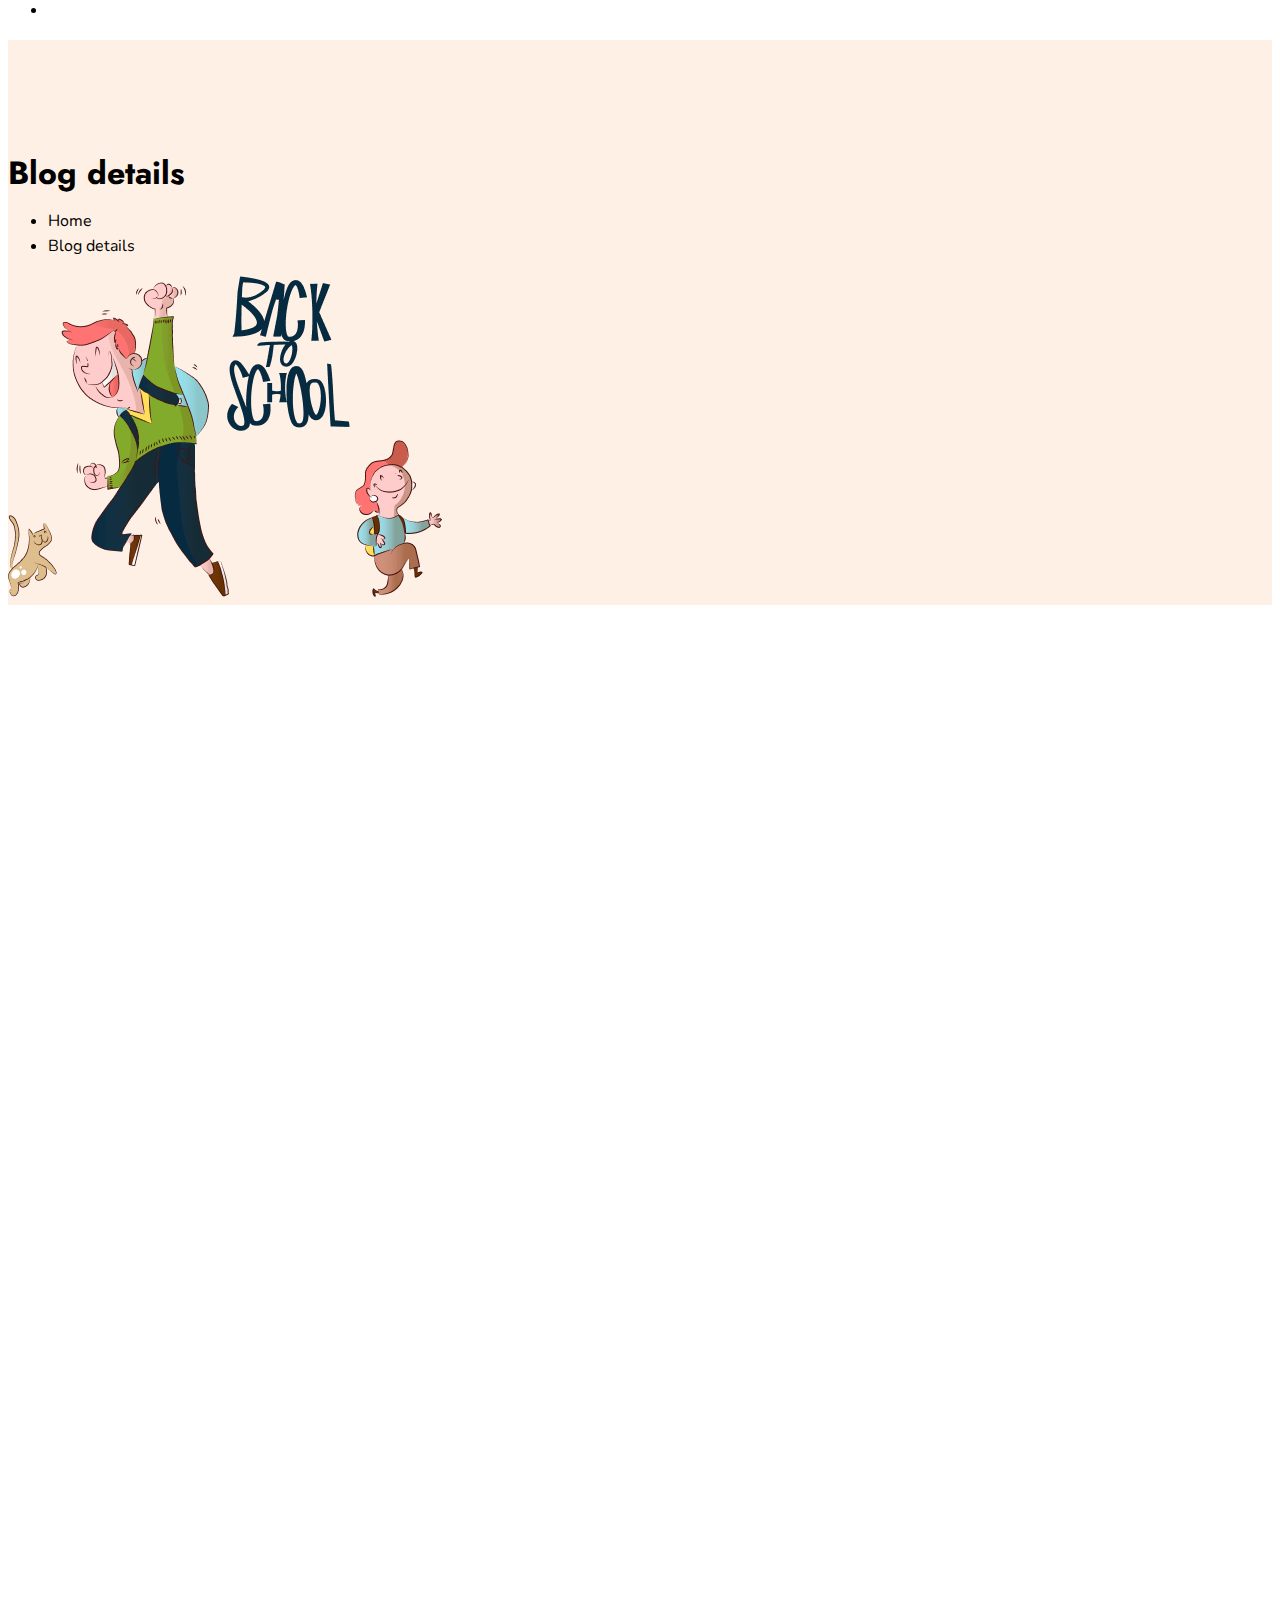
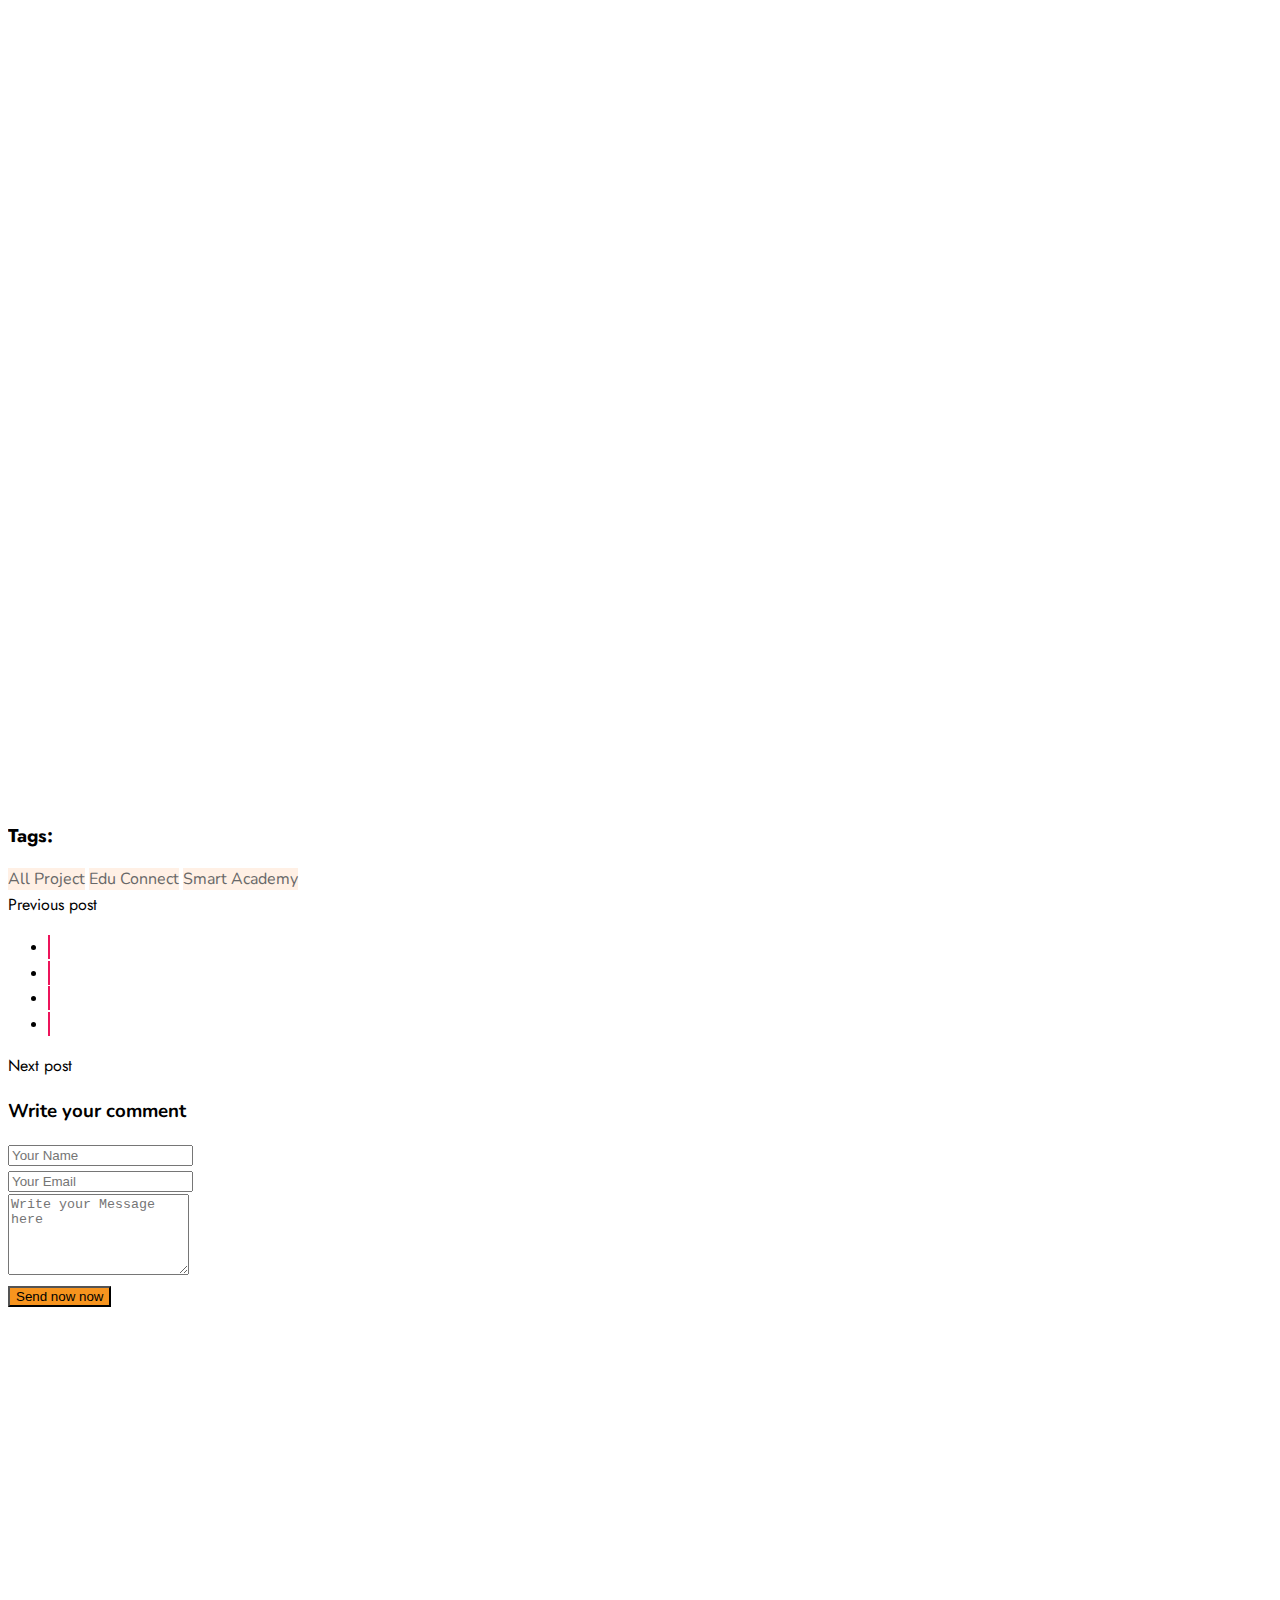
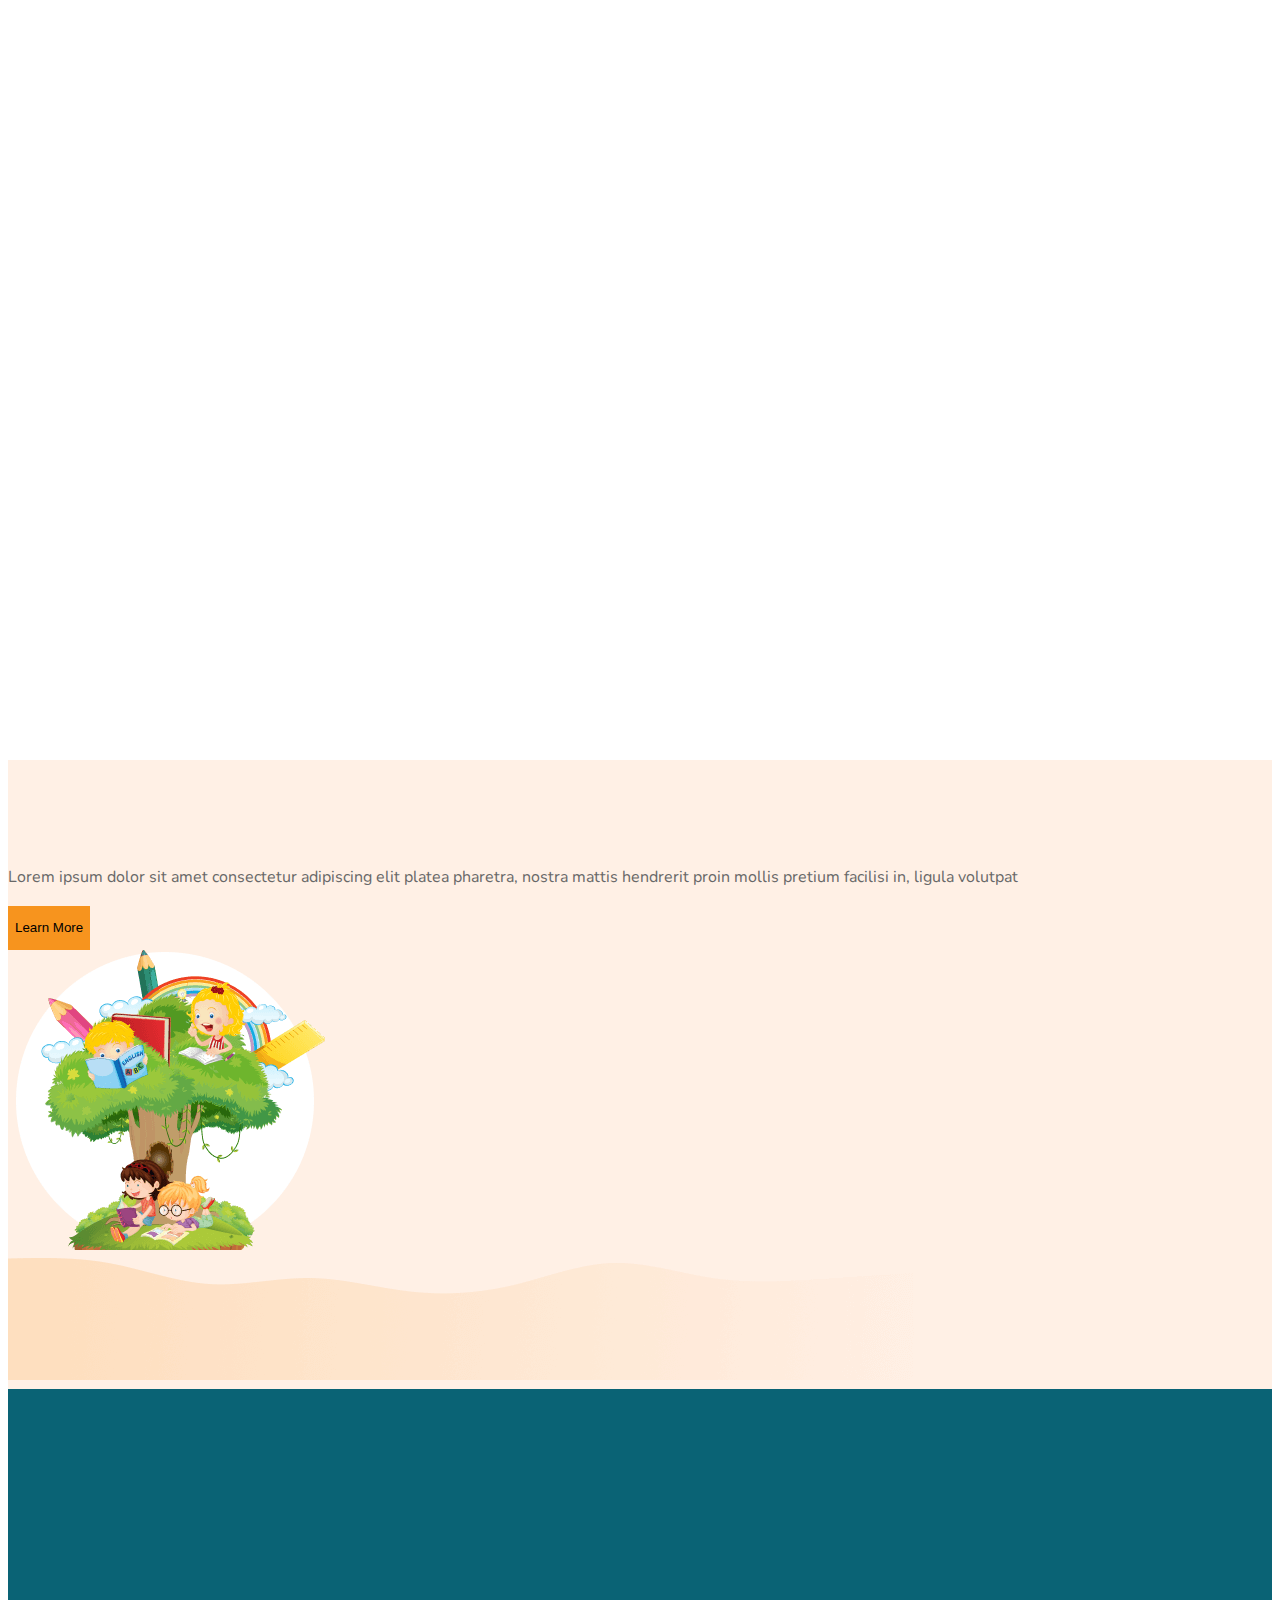
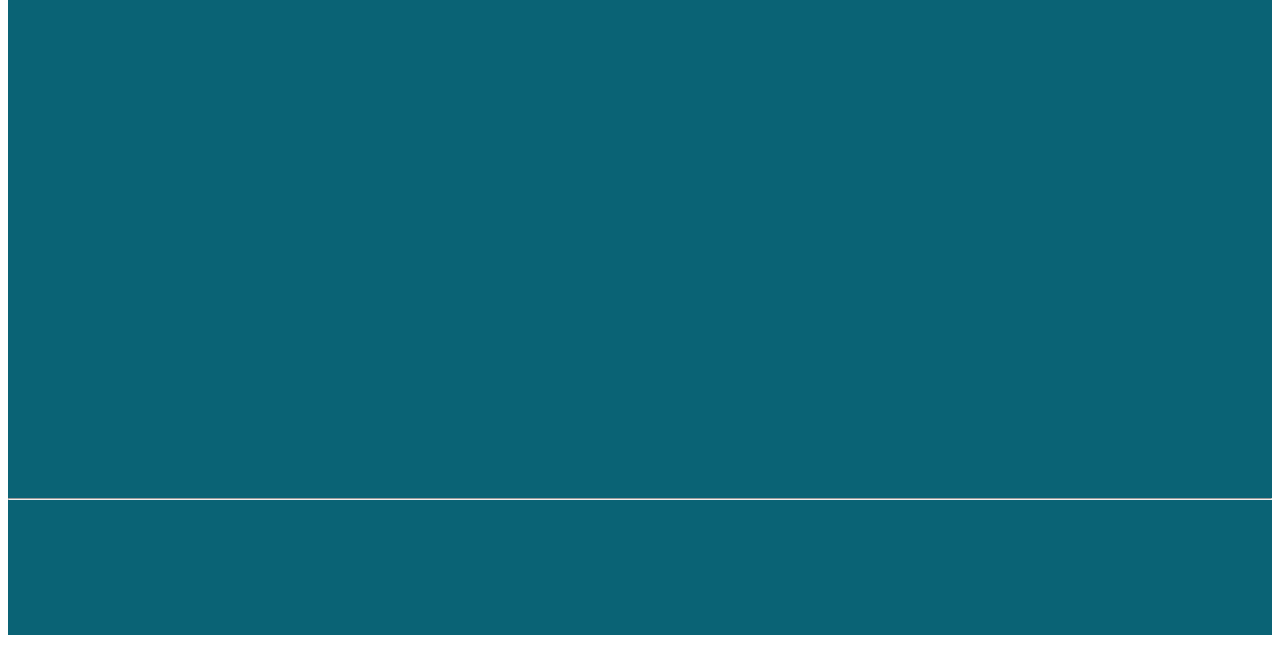
<file: blog-details.html>
<!DOCTYPE html>
<html lang="en">

<head>
    <meta charset="UTF-8">
    <meta name="viewport" content="width=device-width, initial-scale=1.0">
    <title>Ascent - Blog details</title>
    <!-- css bootstrap -->
    <link href="https://cdn.jsdelivr.net/npm/bootstrap@5.3.8/dist/css/bootstrap.min.css" rel="stylesheet"
        integrity="sha384-sRIl4kxILFvY47J16cr9ZwB07vP4J8+LH7qKQnuqkuIAvNWLzeN8tE5YBujZqJLB" crossorigin="anonymous">
    <!-- FontAwesome 6.2.0 CSS -->
    <link rel="stylesheet" href="https://cdnjs.cloudflare.com/ajax/libs/font-awesome/6.2.0/css/all.min.css"
        integrity="sha512-xh6O/CkQoPOWDdYTDqeRdPCVd1SpvCA9XXcUnZS2FmJNp1coAFzvtCN9BmamE+4aHK8yyUHUSCcJHgXloTyT2A=="
        crossorigin="anonymous" referrerpolicy="no-referrer" />
    <!-- SVG Icon -->
    <link rel="stylesheet" href="./css/icon/style.css">
    <!-- Thêm Animate.css từ CDN -->
    <link rel="stylesheet" href="https://cdnjs.cloudflare.com/ajax/libs/animate.css/4.1.1/animate.min.css">

    <!--B1: Chèn thư viện (css [trên thẻ heade] và js [trước khi đóng thẻ body])-->
    <link rel="stylesheet" href="https://unpkg.com/swiper/swiper-bundle.min.css" />

    <!--Backtotop CSS -->
    <link rel="stylesheet" href="./css/backtoTop.css">
    <!-- Thêm WOW.js từ CDN -->
    <script src="https://cdnjs.cloudflare.com/ajax/libs/wow/1.1.2/wow.min.js"></script>
    <!-- custom css -->
    <link rel="stylesheet" href="./css/style.css">
    <!-- blog css -->
    <link rel="stylesheet" href="./css/blog.css">

</head>

<body>
    <header class="header" id="header">
        <div class="header-top bg-destructive d-none d-md-block" id="top-header">
            <div class="container">
                <ul class="py-2 list-unstyled d-flex gap-3 text-white m-0">
                    <li>
                        <a href="tel:(629) 555-0129">(629) 555-0129</a>
                    </li>
                    <li>
                        <a href="mailto:info@example.com">info@example.com</a>
                    </li>
                    <li>
                        6391 Elgin St. Celina, 10299
                    </li>
                </ul>
            </div>
        </div>
        <div class="header-menu">
            <nav class="navbar py-3 navbar-expand-lg navbar-light bg-white">
                <div class="container">
                    <a class="navbar-brand fs-3 fw-bold" href="#">
                        <img src="./img/logo.png" alt="...">
                        <span>Ascent</span>
                    </a>
                    <div class="collapse navbar-collapse justify-content-end" id="navbarSupportedContent">
                        <ul class="navbar-nav gap-2 ms-auto me-5 pe-3 mb-lg-0 fw-bold d-none d-xl-flex">
                            <li class="nav-item">
                                <a class="nav-link active" aria-current="page" href="./index.html">Home</a>
                            </li>
                            <li class="nav-item">
                                <a class="nav-link" href="./about.html">About Us</a>
                            </li>
                            <li class="nav-item">
                                <a class="nav-link" href="#">Services</a>
                                <ul class="navbar-nav-sub list-unstyled shadow-lg">
                                    <li class="nav-item">
                                        <a class="nav-link" href="./services.html">Services</a>
                                    </li>
                                    <li class="nav-item">
                                        <a class="nav-link" href="./service-details.html">Service Details</a>
                                    </li>
                                </ul>
                            </li>
                            <li class="nav-item">
                                <a class="nav-link" href="#">Blog </a>
                                <ul class="navbar-nav-sub list-unstyled shadow-lg">
                                    <li class="nav-item">
                                        <a class="nav-link" href="./blog.html">Blog</a>
                                    </li>
                                    <li class="nav-item">
                                        <a class="nav-link" href="./blog-details.html">Blog Details</a>
                                    </li>
                                </ul>
                            </li>
                            <li class="nav-item">
                                <a class="nav-link" href="#">Page</a>
                                <ul class="navbar-nav-sub list-unstyled shadow-lg">
                                    <li class="nav-item">
                                        <a class="nav-link" href="./about.html">About</a>
                                    </li>
                                    <li class="nav-item">
                                        <a class="nav-link" href="./services.html">Services</a>
                                    </li>
                                    <li class="nav-item">
                                        <a class="nav-link" href="./service-details.html">Service Details</a>
                                    </li>
                                    <li class="nav-item">
                                        <a class="nav-link" href="./faq.html">Faq</a>
                                    </li>
                                    <li class="nav-item">
                                        <a class="nav-link" href="./portfolio.html">Portfolio</a>
                                    </li>
                                    <li class="nav-item">
                                        <a class="nav-link" href="./contact.html">Contact</a>
                                    </li>
                                </ul>
                            </li>
                            <li class="nav-item">
                                <a class="nav-link" href="./contact.html">Contact Us</a>
                            </li>
                        </ul>
                        <div>
                            <a href="./contact.html"
                                class="btn px-4 py-2_5 bg-secondary text-white btn-animate btn-animate-secondary">Get a
                                Quote</a>
                        </div>

                    </div>
                    <div class="d-flex gap-3 align-items-center">
                        <div>
                            <a href="./contact.html"
                                class="btn px-4 py-2_5 bg-secondary text-white btn-animate btn-animate-secondary d-none d-sm-block  d-lg-none">Get
                                a
                                Quote</a>
                        </div>
                        <button class="navbar-toggler border-0  d-flex flex-column align-items-end d-xl-none "
                            type="button" data-bs-toggle="offcanvas" data-bs-target="#mobileMenu"
                            aria-controls="offcanvasExample">
                            <span class="bg-muted mb-1" style="height: 3px; width: 20px;"></span>
                            <span class="bg-muted mb-1" style="height: 3px; width: 30px;"></span>
                            <span class="bg-muted mb-1" style="height: 3px; width: 20px;"></span>
                        </button>
                    </div>


                </div>
            </nav>
            <div class="offcanvas offcanvas-end" tabindex="-1" id="mobileMenu" aria-labelledby="offcanvasExampleLabel">
                <div class="offcanvas-header">
                    <h5 class="offcanvas-title" id="offcanvasExampleLabel">
                        <div class="d-flex justify-content-between align-items-center">
                            <a href="" class="d-flex align-items-center gap-1">
                                <img src="./img/logo.png" alt="img">
                                <span class="fs-3 fw-bold  ">Ascent</span>
                            </a>

                        </div>
                    </h5>
                    <button type="button" class="btn-close bg-transparent" data-bs-dismiss="offcanvas"
                        aria-label="Close">
                        <div style="width: 40px; height: 40px;"
                            class="bg-primary  text-cream-foreground d-flex align-items-center justify-content-center rounded-2 offcanvaClose">
                            <i class="fa-solid fa-xmark text-xl"></i>
                        </div>
                    </button>
                </div>
                <div class="offcanvas-body">
                    <ul class="list-unstyled nav-menu-mobile">
                        <li><a href="#" class="d-flex justify-content-between align-items-center">
                                <span>Home</span>
                            </a>
                        </li>
                        <li><a href="./about.html" class="d-flex justify-content-between align-items-center">
                                <span>About us</span>
                            </a>
                        </li>
                        <li class="sub-menu"> <a class="d-flex justify-content-between align-items-center"
                                data-bs-toggle="collapse" href="#Services" aria-expanded="false"
                                aria-controls="Services">
                                <span>
                                    Services
                                </span>
                                <i class="fa-solid fa-plus"></i>
                            </a>
                            <div class="collapse " id="Services">
                                <ul class="list-unstyled">
                                    <li>
                                        <a href="./services.html"
                                            class="d-flex justify-content-between align-items-center ps-3">
                                            <span>Services</span>
                                        </a>
                                    </li>
                                    <li>
                                        <a href="./service-details.html"
                                            class="d-flex justify-content-between align-items-center ps-3">
                                            <span>Service Details</span>
                                        </a>
                                    </li>
                                </ul>
                            </div>
                        </li>
                        <li> <a class="d-flex justify-content-between align-items-center" data-bs-toggle="collapse"
                                href="#Blog" aria-expanded="false" aria-controls="Blog">
                                <span>
                                    Blog
                                </span>
                                <i class="fa-solid fa-plus"></i>
                            </a>
                            <div class="collapse " id="Blog">
                                <ul class="list-unstyled">
                                    <li>
                                        <a href="./blog.html"
                                            class="d-flex justify-content-between align-items-center ps-3">
                                            <span>Blog</span>
                                        </a>
                                    </li>
                                    <li>
                                        <a href="./blog-details.html"
                                            class="d-flex justify-content-between align-items-center ps-3">
                                            <span>Blog Details</span>
                                        </a>
                                    </li>
                                </ul>
                            </div>
                        </li>
                        <li> <a class="d-flex justify-content-between align-items-center" data-bs-toggle="collapse"
                                href="#Page" aria-expanded="false" aria-controls="Page">
                                <span>
                                    Page
                                </span>
                                <i class="fa-solid fa-plus"></i>
                            </a>
                            <div class="collapse " id="Page">
                                <ul class="list-unstyled">
                                    <li><a href="./about.html"
                                            class="d-flex justify-content-between align-items-center ps-3">
                                            <span>About us</span>
                                        </a>
                                    </li>
                                    <li>
                                        <a href="./services.html"
                                            class="d-flex justify-content-between align-items-center ps-3">
                                            <span>Services</span>
                                        </a>
                                    </li>
                                    <li>
                                        <a href="./service-details.html"
                                            class="d-flex justify-content-between align-items-center ps-3">
                                            <span>Service Details</span>
                                        </a>
                                    </li>
                                    <li>
                                        <a href="./portfolio.html"
                                            class="d-flex justify-content-between align-items-center ps-3">
                                            <span>Portfolio</span>
                                        </a>
                                    </li>
                                    <li>
                                        <a href="./faq.html"
                                            class="d-flex justify-content-between align-items-center ps-3">
                                            <span>Faqs</span>
                                        </a>
                                    </li>

                                </ul>
                            </div>
                        </li>
                        <li>
                            <a href="./contact.html" class="d-flex justify-content-between align-items-center">
                                <span>Contact us</span>
                            </a>
                        </li>
                    </ul>
                    <div class="mt-4">
                        <div>
                            <h4 class="fs-5 fw-bold " style="color: #385469;">Contact Info</h4>
                            <ul class="mt-3 d-flex flex-column gap-3 list-unstyled">
                                <li>
                                    <p>
                                        <i class="fa-solid fa-phone text-primary-foreground"></i> <a href=""
                                            class="ml-2.5">(629) 555-0129</a>
                                    </p>
                                </li>
                                <li>
                                    <p>
                                        <i class="fa-solid fa-envelope text-primary-foreground"></i> <a href=""
                                            class="ml-2.5">info@example.com</a>
                                    </p>
                                </li>
                                <li>
                                    <p>
                                        <i class="fa-solid fa-location-dot text-primary-foreground"></i> <span
                                            class="ml-2.5">6391 Elgin St. Celina, 10299</span>
                                    </p>
                                </li>
                            </ul>
                        </div>
                        <div class="mt-3">
                            <a href="" class="bg-primary text-cream-foreground rounded-3 text-center w-100 btn">
                                Get A Quote <span><i class="fa-solid fa-arrow-right"></i></span> </a>
                        </div>
                        <ul class="d-flex align-items-center gap-3 mt-4 list-unstyled">
                            <li><a href="" style="width: 40px;height: 40px;"
                                    class="rounded-3  d-flex align-items-center justify-content-center text-muted-foreground bg-green "><i
                                        class="fa-brands fa-facebook-f "></i></a></li>
                            <li><a href="" style="width: 40px;height: 40px;"
                                    class="rounded-3  d-flex align-items-center justify-content-center text-muted-foreground bg-green "><i
                                        class="fa-brands fa-twitter"></i></a></li>
                            <li><a href="" style="width: 40px;height: 40px;"
                                    class="rounded-3  d-flex align-items-center justify-content-center text-muted-foreground bg-green "><i
                                        class="fa-brands fa-linkedin"></i></a></li>
                            <li><a href="" style="width: 40px;height: 40px;"
                                    class="rounded-3  d-flex align-items-center justify-content-center text-muted-foreground bg-green "><i
                                        class="fa-brands fa-pinterest-p"></i></a></li>
                        </ul>
                    </div>
                </div>
            </div>
        </div>
        </div>
    </header>
    <section class="banner py-5 bg-warm position-relative z-0 breadcrumb mb-5">
        <div class="container">
            <div class="row align-items-center ">
                <div class="col-md-5">
                    <div class="d-flex flex-column flex-xm-row align-items-center">
                        <h1 class="display-2 fw-bold">Blog details</h1>
                        <ul class="list-unstyled d-flex gap-4">
                            <li><a href="" class="fs-3 fw-bold text-muted-foreground">Home</a></li>
                            <li><a href="" class="fs-3  fw-bold text-muted-foreground">Blog details</a></li>
                        </ul>
                    </div>

                </div>

                <div class="col-md-3"></div>
                <div class="col-md-4">
                    <div class="position-relative">
                        <img src="./img/shapes/bread-cat.png" alt="cat-img" class="position-absolute   animate-up-down"
                            style="left: -30px; bottom: 1.25rem;">
                        <img src="./img/shapes/bread-thumb.png" alt="thumb-img" class="">
                        <img src="./img/shapes/bread-child.png" alt="child-img"
                            class="position-absolute bottom-0 right-0 animate-left-right">
                    </div>
                </div>
            </div>
        </div>
    </section>
    <main class="content py-5">
        <div class="container">
            <div class="row">
                <div class="col-xl-8 mb-4">
                    <div>
                        <div class="content wow animate__fadeInUp">
                            <img src="./img/blog/blog-details-1.png" alt="blog-img-1" class="w-100 card-img-top">
                            <div class=" d-flex justify-items-center gap-3 gap-md-5 mt-4 flex-wrap">
                                <p class="ms-3">January 19, 2024 </p>
                                <p>By admin
                                </p>
                                <p>Comments <span>(05)</span> </p>
                            </div>
                            <h4 class="card-title fs-2 fw-bold mb-3">Unlock your potential with
                                education
                                ower
                                yourself
                                the
                                na
                                through learning.
                            </h4>
                            <p>IT Technology is a rapidly evolving field that encompasses a wide range of computer-rela
                                Technology is a rapidly ya evolving field that encompasses a wide range of
                                computer-related technologies and the services. From software thr development to network
                                administrationtechnologies most of a man

                            </p>

                            <blockquote class="shadow-lg  px-5  py-4 my-5 rounded-3">
                                <img src="./img/blog/blog-qute.png" alt="blog-qute">
                                <p class="mt-4">Lorem Ipsum is simply dummy text of the printing and type setting
                                    industry.
                                    Lorem Ipsum has been the industry's standard dummy text ever since the 1500s, when
                                    an
                                    unknown printer took a galley of type and scrambled loren ipsum</p>
                                <h4 class="fs-5 fw-bold  mt-4">Fahad Hossain<span class="text-green-foreground">_</span>
                                </h4>
                            </blockquote>
                            <div>
                                <div class="d-flex justify-content-between gap-3">
                                    <div>
                                        <img src="./img/blog/blog-details-2.png" alt="blog-details-2">
                                    </div>
                                    <div>
                                        <img src="./img/blog/blog-details-3.png" alt="blog-details-3">
                                    </div>
                                </div>
                                <div class="mt-4">
                                    <p>Aliquam eros justo, posuere loborti viverra laoreet matti ullamcorper posuere
                                        viverra .Aliquam erosjust posuer lobortis viverra laoreet augue mattis fermentum
                                        ullamcAliquam eros justo, posuere loborti viverra laoreet matti ullamcorper
                                        posuere viverra .Aliquam erosjust posuer lobortis viverra laoreet augue mattis
                                        fermentum ullamcorper viverra laoreetAliquam eros justo, posuere loborti viverra
                                        laoreet matti ullamcorper posuere viverra .Aliquam erosjust posuer lobortis
                                        viverra laoreet augue mattis fermentum ullamcorper viverra laoreetorper viverra
                                        laoreet</p>
                                    <div class="mt-4">
                                        <div class="row ">
                                            <div class="col-md-6 mb-3">
                                                <div class="d-flex align-items-center gap-2"> <span
                                                        style="width: 16px;height: 16px;"
                                                        class=" rounded-circle d-flex align-items-center justify-content-center bg-destructive text-cream-foreground"><i
                                                            class="fa-solid fa-check"
                                                            style="font-size: 10px;"></i></span>
                                                    Knowledge is the
                                                    key education is the door</div>
                                            </div>
                                            <div class="col-md-6 mb-3">
                                                <div class="d-flex align-items-center gap-2"> <span
                                                        style="width: 16px;height: 16px;"
                                                        class=" rounded-circle d-flex align-items-center justify-content-center bg-destructive text-cream-foreground"><i
                                                            class="fa-solid fa-check"
                                                            style="font-size: 10px;"></i></span>
                                                    Discover the power
                                                    of education.</div>
                                            </div>
                                            <div class="col-md-6 mb-3">
                                                <div class="d-flex align-items-center gap-2"> <span
                                                        style="width: 16px;height: 16px;"
                                                        class=" rounded-circle d-flex align-items-center justify-content-center bg-destructive text-cream-foreground"><i
                                                            class="fa-solid fa-check"
                                                            style="font-size: 10px;"></i></span>
                                                    Education opens
                                                    doors to opportunities, fosters </div>
                                            </div>
                                            <div class="col-md-6 mb-3">
                                                <div class="d-flex align-items-center gap-2"> <span
                                                        style="width: 16px;height: 16px;"
                                                        class=" rounded-circle d-flex align-items-center justify-content-center bg-destructive text-cream-foreground"><i
                                                            class="fa-solid fa-check"
                                                            style="font-size: 10px;"></i></span>
                                                    Expand your
                                                    horizons with education.</div>
                                            </div>
                                        </div>


                                    </div>

                                </div>
                            </div>

                        </div>
                        <div class="mt-4">
                            <h3 class="fs-4 fw-semibold">Tags:</h3>
                            <div class="mt-4 d-flex flex-wrap gap-3">
                                <a href="#" class="text-foreground bg-warm px-2 py-1 rounded-3">All Project</a>
                                <a href="#" class="text-foreground bg-warm px-2 py-1 rounded-3">Edu Connect</a>
                                <a href="#" class="text-foreground bg-warm px-2 py-1 rounded-3">Smart Academy</a>
                            </div>
                        </div>
                        <div class="mt-5 d-flex flex-md-row flex-column gap-5 justify-content-md-between align-items-center pt-4 pb-4 border border-start-0 border-end-0"
                            style="border-color: #f2f2f2;">
                            <a href="" class="fs-5 fw-bold  d-flex gap-2 align-items-center font-jost  ">
                                <span class=""><i class="fa-solid fa-angle-left"></i></span> Previous post</a>
                            <ul class="d-flex items-center gap-3 list-unstyled ">
                                <li><a href="" style="width: 40px; height: 40px;"
                                        class="rounded-circle d-flex align-items-center justify-content-center border border-destructive text-destructive "><i
                                            class="fa-brands fa-facebook-f"></i></a></li>
                                <li><a href="" style="width: 40px; height: 40px;"
                                        class="rounded-circle d-flex align-items-center justify-content-center border border-destructive text-destructive "><i
                                            class="fa-brands fa-twitter"></i></a></li>
                                <li><a href="" style="width: 40px; height: 40px;"
                                        class="rounded-circle d-flex align-items-center justify-content-center border border-destructive text-destructive "><i
                                            class="fa-brands fa-linkedin"></i></a></li>
                                <li><a href="" style="width: 40px; height: 40px;"
                                        class="rounded-circle d-flex align-items-center justify-content-center border border-destructive text-destructive "><i
                                            class="fa-brands fa-pinterest-p"></i></a></li>
                            </ul>
                            <a href="" class="fs-5 fw-bold  d-flex gap-2 align-items-center font-jost ">Next
                                post <span class=""><i class="fa-solid fa-angle-right"></i></span></a>
                        </div>
                        <div class="mt-5">
                            <h3 class="fs-3 fw-bold font-nunito">Write your comment
                            </h3>
                            <form action="#">
                                <div class="row mt-4">
                                    <div class="col-xl-6 mb-4">
                                        <input type="text" placeholder="Your Name" class="form-control py-3"
                                            name="name">
                                    </div>
                                    <div class="col-xl-6 mb-4">
                                        <input type="email" placeholder="Your Email" class="form-control py-3"
                                            name="email">
                                    </div>
                                </div>

                                <div class="row ">
                                    <div class="col-xl-12 mb-5">
                                        <textarea rows="5" placeholder="Write your Message here"
                                            class="form-control py-3" name="message"></textarea>
                                    </div>
                                </div>
                                <div class="row">
                                    <div class="col-xl-12 mb-4">
                                        <button
                                            class="btn  px-4 py-3 overflow-hidden rounded-pill bg-primary text-white btn-animate btn-animate-green   "><span>Send
                                                now
                                                now</span>
                                        </button>
                                    </div>
                                </div>
                            </form>
                        </div>
                    </div>


                </div>
                <div class="col-xl-4 mb-4">
                    <div class="card p-3 p-lg-5 border-0 shadow-sm  mb-5 wow animate__fadeInUp" data-wow-delay=".3s">
                        <img src="./img/blog/user.png" alt="user img" width="120">
                        <div class="card-body p-0 mt-3">
                            <h4 class="card-title font-nunito fw-bold">Nafiz Bhuiyan</h4>
                            <p class="card-text">It is a long established fact that a reader will be distracted by the
                                read content of a page when looking at its layout</p>
                            <ul class="mt-4 mb-0 list-unstyled d-flex gap-2">
                                <li>
                                    <a href="#"
                                        class="rounded d-flex align-items-center justify-content-center bg-warm "
                                        style="width: 36px; height: 36px;"><i class="fa-brands fa-facebook-f"></i></a>
                                </li>
                                <li>
                                    <a href="#"
                                        class="rounded d-flex align-items-center justify-content-center bg-warm "
                                        style="width: 36px; height: 36px;"><i class="fa-brands fa-twitter"></i></a>
                                </li>
                                <li>
                                    <a href="#"
                                        class="rounded d-flex align-items-center justify-content-center bg-warm "
                                        style="width: 36px; height: 36px;"><i class="fa-brands fa-linkedin"></i></a>
                                </li>
                                <li>
                                    <a href="#"
                                        class="rounded d-flex align-items-center justify-content-center bg-warm "
                                        style="width: 36px; height: 36px;"><i class="fa-brands fa-pinterest-p"></i></a>
                                </li>
                            </ul>
                        </div>
                    </div>
                    <div class="card p-3 p-lg-5 border-0 shadow-sm  mb-5 wow animate__fadeInUp" data-wow-delay=".4s">
                        <div class="card-body p-0">
                            <h4 class="card-title font-nunito fw-bold fs-3">Search<span class="text-secondary">_</span>
                            </h4>
                            <input type="text" placeholder="Search..."
                                class="rounded-3 mt-4 border border-secondary-subtle  ps-3 py-3  w-100 ">
                        </div>
                    </div>
                    <div class="card p-3 p-lg-5 border-0 shadow-sm  mb-5 wow animate__fadeInUp" data-wow-delay=".5s">
                        <div class="card-body p-0">
                            <h4 class="card-title font-nunito fw-bold fs-3">Category<span
                                    class="text-secondary">_</span> </h4>
                            <ul class="mt-4 list-unstyled">
                                <li><a href="#"
                                        class="text-foreground px-3 py-2 border border-secondary-subtle mb-3 rounded-3 d-flex gap-2 justify-content-between w-100"><span>
                                            EduTech Solutions</span><span>01</span></a></li>
                                <li><a href="#"
                                        class="text-foreground px-3 py-2 border border-secondary-subtle mb-3 rounded-3 d-flex gap-2 justify-content-between w-100"><span>
                                            SmartAcademy</span><span>07</span></a></li>
                                <li><a href="#"
                                        class="text-foreground px-3 py-2 border border-secondary-subtle mb-3 rounded-3 d-flex gap-2 justify-content-between w-100"><span>
                                            KnowledgeHub</span><span>02</span></a></li>
                                <li><a href="#"
                                        class="text-foreground px-3 py-2 border border-secondary-subtle mb-3 rounded-3 d-flex gap-2 justify-content-between w-100"><span>
                                            Specialist</span><span>04</span></a></li>
                                <li><a href="#"
                                        class="text-foreground px-3 py-2 border border-secondary-subtle mb-3 rounded-3 d-flex gap-2 justify-content-between w-100"><span>
                                            Education is the door</span><span>03</span></a></li>
                            </ul>

                        </div>
                    </div>
                    <div class="card p-3 p-lg-5 border-0 shadow-sm  mb-5 wow animate__fadeInUp" data-wow-delay=".6s">
                        <div class="card-body p-0">
                            <h4 class="card-title font-nunito fw-bold fs-3">Recent post<span
                                    class="text-secondary">_</span>
                            </h4>
                            <ul class="mt-4 list-unstyled">
                                <li class="border border-secondary-subtle p-3 rounded-3 mb-3">
                                    <p class="mb-1 d-flex align-items-center gap-2 "><small>Category</small> <span
                                            style="width: 6px;height: 6px;"
                                            class="bg-green d-inline-block rounded-circle"></span>
                                        <small>Comments 0</small> </p>
                                    <a class="fs-5 fw-bold font-jost" href="#">Expand your horizons with Most Of
                                        education</a>
                                </li>
                                <li class="border border-secondary-subtle p-3 rounded-3 mb-3">
                                    <p class="mb-1 d-flex align-items-center gap-2 "><small>Category</small> <span
                                            style="width: 6px;height: 6px;"
                                            class="bg-green d-inline-block rounded-circle"></span>
                                        <small>Comments 0</small> </p>
                                    <a class="fs-5 fw-bold font-jost" href="#">Invest in education invest in yourself
                                        Best</a>
                                </li>
                                <li class="border border-secondary-subtle p-3 rounded-3 mb-3">
                                    <p class="mb-1 d-flex align-items-center gap-2 "><small>Category</small> <span
                                            style="width: 6px;height: 6px;"
                                            class="bg-green d-inline-block rounded-circle"></span>
                                        <small>Comments 0</small> </p>
                                    <a class="fs-5 fw-bold font-jost" href="#">Empower yourself through an learning</a>
                                </li>

                            </ul>

                        </div>
                    </div>
                    <div class="card p-3 p-lg-5 border-0 shadow-sm  mb-5 wow animate__fadeInUp" data-wow-delay=".7s">
                        <div class="card-body p-0">
                            <h4 class="card-title font-nunito fw-bold fs-3">Tags<span class="text-secondary">_</span>
                            </h4>
                            <div class="mt-4 d-flex flex-wrap gap-3">
                                <a href="#" class="text-foreground bg-warm px-2 py-1 rounded-3">LearnWell</a><a href="#"
                                    class="text-foreground bg-warm px-2 py-1 rounded-3">Edu Pro</a><a href="#"
                                    class="text-foreground bg-warm px-2 py-1 rounded-3">Study Boost</a><a href="#"
                                    class="text-foreground bg-warm px-2 py-1 rounded-3">Academy</a><a href="#"
                                    class="text-foreground bg-warm px-2 py-1 rounded-3">LearnEase</a><a href="#"
                                    class="text-foreground bg-warm px-2 py-1 rounded-3">BrainWave</a>
                            </div>

                        </div>
                    </div>
                </div>
            </div>
        </div>
    </main>
    <section class="stayWithUs py-5 bg-warm  position-relative z-0">
        <div class="container">
            <div class="row align-items-center">
                <div class="col-xl-6">
                    <div class="title" style="max-width: 630px;">
                        <p class="mb-0 text-dark wow animate__fadeInUp">Stay With Us</p>
                        <h2 class="wow animate__fadeInUp">The path to success starts with educationd</h2>
                    </div>
                    <p class="my-4">Lorem ipsum dolor sit amet consectetur adipiscing elit platea pharetra, nostra
                        mattis hendrerit proin mollis pretium facilisi in, ligula volutpat</p>
                    <button class="btn px-4 py-2_5 rounded-pill bg-primary text-white btn-primary border-primary">Learn
                        More</button>
                </div>
                <div class="col-xl-3"></div>
                <div class="col-xl-3">
                    <img src="./img/newsletter/stay-thumb.png" alt="tree-img">
                </div>
            </div>
        </div>
        <div class="position-absolute start-0 bottom-0 " style="z-index: -1;">
            <img src="./img/newsletter/stay-shape.png" alt="stay-shape">
        </div>
    </section>
    <section class="footer pt-5 footer-2 position-relative z-0">
        <div class="container">
            <div class="row">
                <div class="col-sm-6 col-xl-4 mb-4">
                    <div class="wow animate__fadeInUp" data-wow-delay=".3s">
                        <a href="" class="flex items-center gap-1">
                            <img src="./img/logo.png" alt="img">
                            <span class="fw-bold fs-2 ">Ascent</span>
                        </a>
                        <p class="mt-3">Yes, there are many notable ma corporate the a od businesses Informati worldwide

                        </p>
                        <ul class="d-flex align-items-center gap-3 mt-4 list-unstyled">
                            <li><a href="" style="width: 40px;height: 40px;"
                                    class="rounded-3  d-flex align-items-center justify-content-center text-muted-foreground bg-green "><i
                                        class="fa-brands fa-facebook-f "></i></a></li>
                            <li><a href="" style="width: 40px;height: 40px;"
                                    class="rounded-3  d-flex align-items-center justify-content-center text-muted-foreground bg-green "><i
                                        class="fa-brands fa-twitter"></i></a></li>
                            <li><a href="" style="width: 40px;height: 40px;"
                                    class="rounded-3  d-flex align-items-center justify-content-center text-muted-foreground bg-green "><i
                                        class="fa-brands fa-linkedin"></i></a></li>
                            <li><a href="" style="width: 40px;height: 40px;"
                                    class="rounded-3  d-flex align-items-center justify-content-center text-muted-foreground bg-green "><i
                                        class="fa-brands fa-pinterest-p"></i></a></li>
                        </ul>
                    </div>

                </div>
                <div class="col-sm-6 col-xl-2 mb-4">
                    <div class="wow animate__fadeInUp" data-wow-delay=".5s">
                        <div class="d-inline-block">
                            <h3 class="fw-semibold">Pages</h3>
                            <span style="width: 130%; height: 1px;"
                                class="d-block mt-2 bg-background position-relative ">
                                <span
                                    class="position-absolute  end-0 top-50  absolute-y-center  bg-background   rounded-circle"
                                    style="height: 6px; width: 6px;"></span>
                            </span>
                        </div>

                        <ul class="d-flex flex-column gap-3 pt-3 list-unstyled list-pages anim-left">
                            <li><a href="" class="">About Us</a></li>
                            <li><a href="" class="">Latest Service</a></li>
                            <li><a href="" class="">Latest Blog And News</a></li>
                            <li><a href="" class="">FAQ</a></li>
                            <li><a href="" class="">Our Creative Team Member</a></li>
                        </ul>
                    </div>

                </div>
                <div class="col-sm-6 col-xl-2 mb-4">
                    <div class="wow animate__fadeInUp" data-wow-delay=".7s">
                        <div class="d-inline-block">
                            <h3 class="fw-semibold">Contact</h3>
                            <span style="width: 130%; height: 1px;"
                                class="d-block mt-2 bg-background position-relative ">
                                <span
                                    class="position-absolute  end-0 top-50  absolute-y-center  bg-background   rounded-circle"
                                    style="height: 6px; width: 6px;"></span>
                            </span>
                        </div>
                        <ul class="d-flex flex-column gap-3 pt-3 list-unstyled anim-left">
                            <li>
                                <p class="d-flex  align-items-center gap-4">
                                    <span class="ms-3">1179
                                        KFC Road, Lisbon, Portugal</span>
                                </p>
                            </li>
                            <li>
                                <p class="d-flex  align-items-center gap-4">
                                    <a class="ms-3" href="mailto:Sakib23@gmail.com">Sakib23@gmail.com</a>
                                </p>
                            </li>
                            <li>
                                <p class="d-flex  align-items-center gap-4">
                                    <a class="ms-3" href="tel:012547892354">012547892354</a>
                                </p>
                            </li>
                        </ul>
                    </div>

                </div>
                <div class="col-md-6 col-xl-4 mb-4">
                    <div class="wow animate__fadeInUp" data-wow-delay=".7s">
                        <div class="d-inline-block">
                            <h3 class="fw-semibold " style="white-space: nowrap;">Our Newsletter
                            </h3>
                            <span style="width: 130%; height: 1px;"
                                class="d-block mt-2 bg-background position-relative ">
                                <span
                                    class="position-absolute  end-0 top-50  absolute-y-center  bg-background   rounded-circle"
                                    style="height: 6px; width: 6px;"></span>
                            </span>
                        </div>
                        <p class="pt-3">
                            Subscribe our newsletter to get our latest update
                        </p>
                        <div class="position-relative  mt-5">
                            <input type="text" placeholder="Enter Your Email"
                                class="rounded-3 border-0 text-white  ps-3 py-3  w-100 " style="background: #FFFFFF1A;">
                            <button style="right: 10px;"
                                class="btn px-4 py-2 rounded-3 bg-primary text-white btn-animate btn-animate-green  position-absolute  top-50 absolute-y-center d-flex gap-3 align-items-center">
                                <i class="fa-solid fa-arrow-right"></i></button>
                        </div>
                    </div>


                </div>
            </div>
            <hr>

            <div class="row mt-5 pb-4 opacity-75">
                <div class="col-xl-6">
                    <p class="wow animate__fadeInLeft" data-wow-delay=".3s">© Yoursitename 2024 | All Rights Reserved
                    </p>
                </div>
                <div class="col-xl-6">
                    <ul class="d-flex   justify-content-xl-end align-items-center gap-2 gap-sm-5  fadeInRight list-unstyled wow animate__fadeInRight"
                        data-wow-delay=".3s">
                        <li><a href="">Trams &amp; Condition</a></li>
                        <li><a href="">Privacy Policy</a></li>
                        <li><a href="">Contact Us</a></li>
                    </ul>
                </div>
            </div>
        </div>
        <div class="position-absolute  top-50 absolute-y-center  " style="left: 45%;">
            <img src="./img/shapes/scissors.svg" alt="img">
        </div>
        <div class="position-absolute  top-50 absolute-y-center animate-up-down" style="right: 68px;">
            <img src="./img/shapes/apple.svg" alt="img">
        </div>
    </section>
    <a href="#" class="backToTop cd-top text-replace js-cd-top">
        <i class="fa fa-arrow-up"></i>
    </a>
    <!-- js bootstrap -->
    <script src="https://cdn.jsdelivr.net/npm/@popperjs/core@2.11.8/dist/umd/popper.min.js"
        integrity="sha384-I7E8VVD/ismYTF4hNIPjVp/Zjvgyol6VFvRkX/vR+Vc4jQkC+hVqc2pM8ODewa9r" crossorigin="anonymous">
    </script>
    <script src="https://cdn.jsdelivr.net/npm/bootstrap@5.3.8/dist/js/bootstrap.min.js"
        integrity="sha384-G/EV+4j2dNv+tEPo3++6LCgdCROaejBqfUeNjuKAiuXbjrxilcCdDz6ZAVfHWe1Y" crossorigin="anonymous">
    </script>
    <!--thư viện Swiper -->
    <script src="https://unpkg.com/swiper/swiper-bundle.min.js"></script>
    <script src="./js/carousel-swiper.js"></script>
    <!-- BacktoTop -->
    <script src="./js/backtoTop/util.js"></script>
    <script src="./js/backtoTop/main.js"></script>
    <script src="./js/main.js"></script>
</body>

</html>
</file>
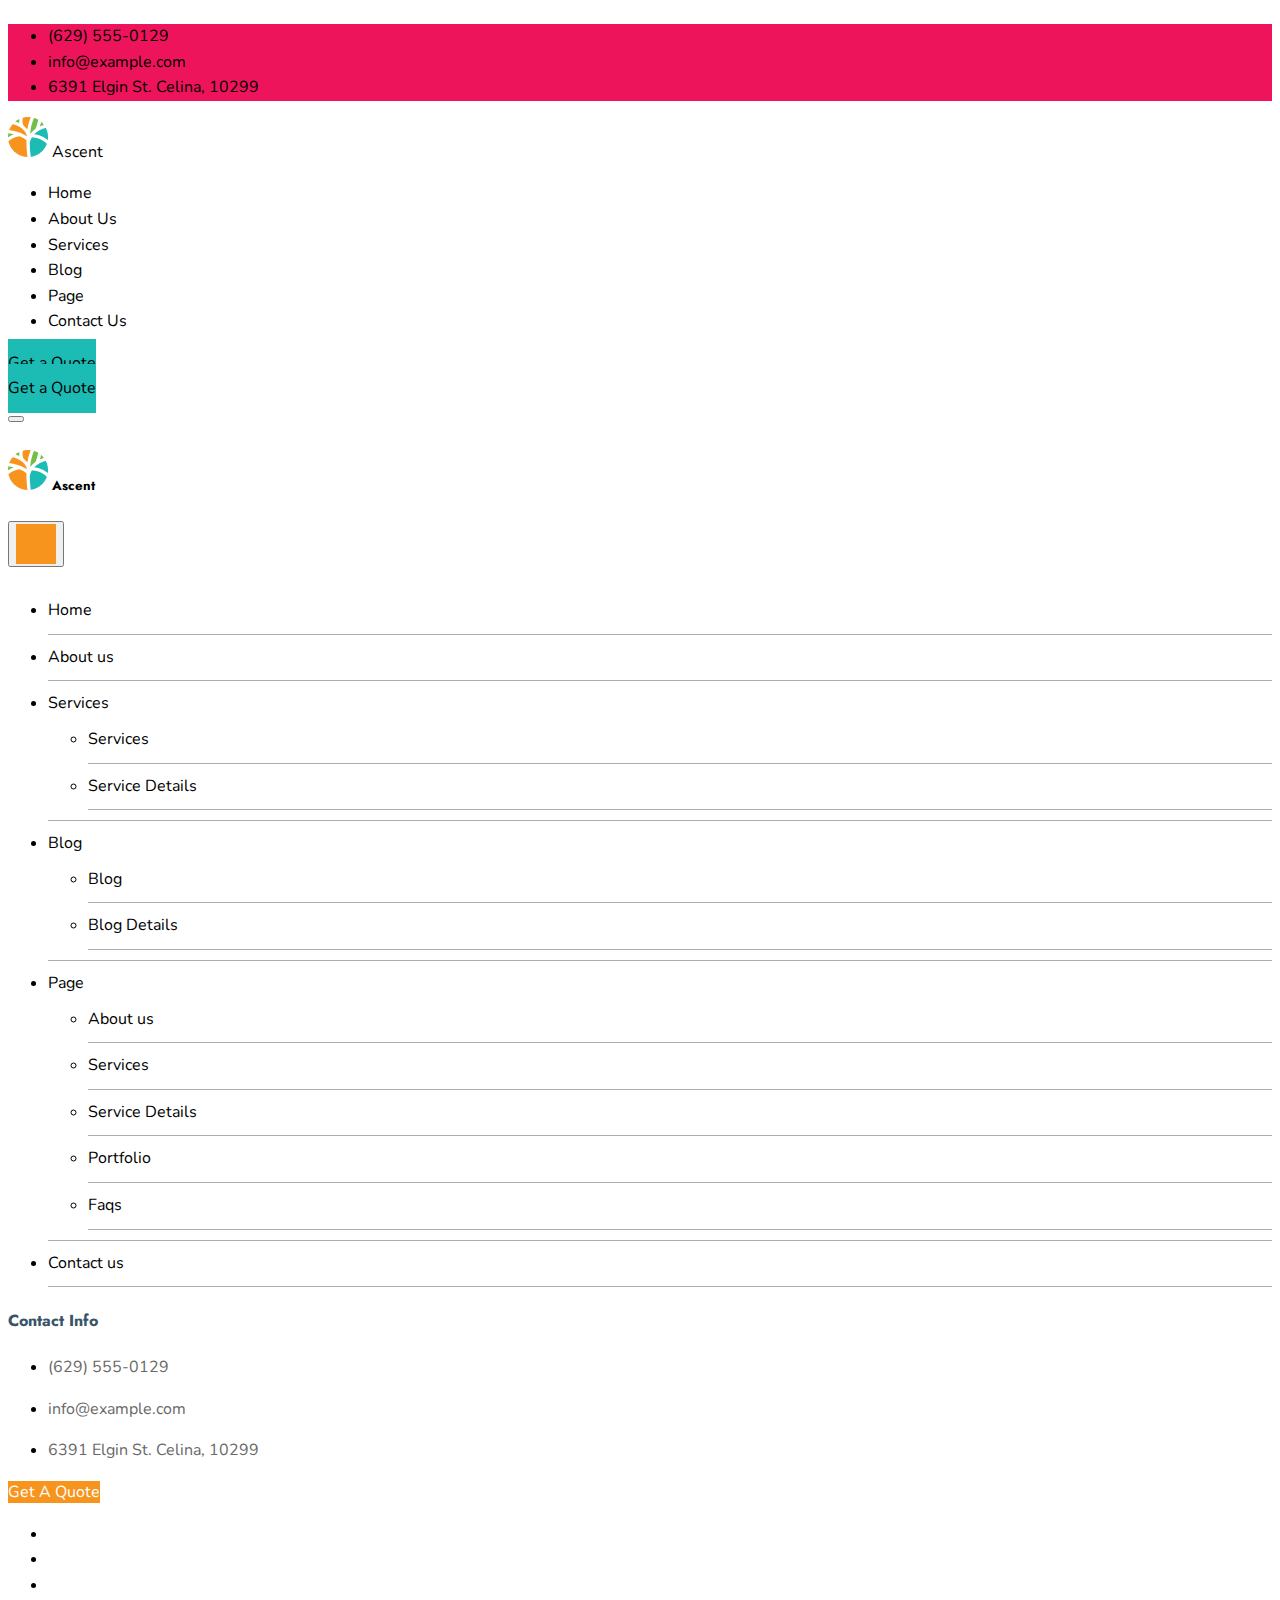
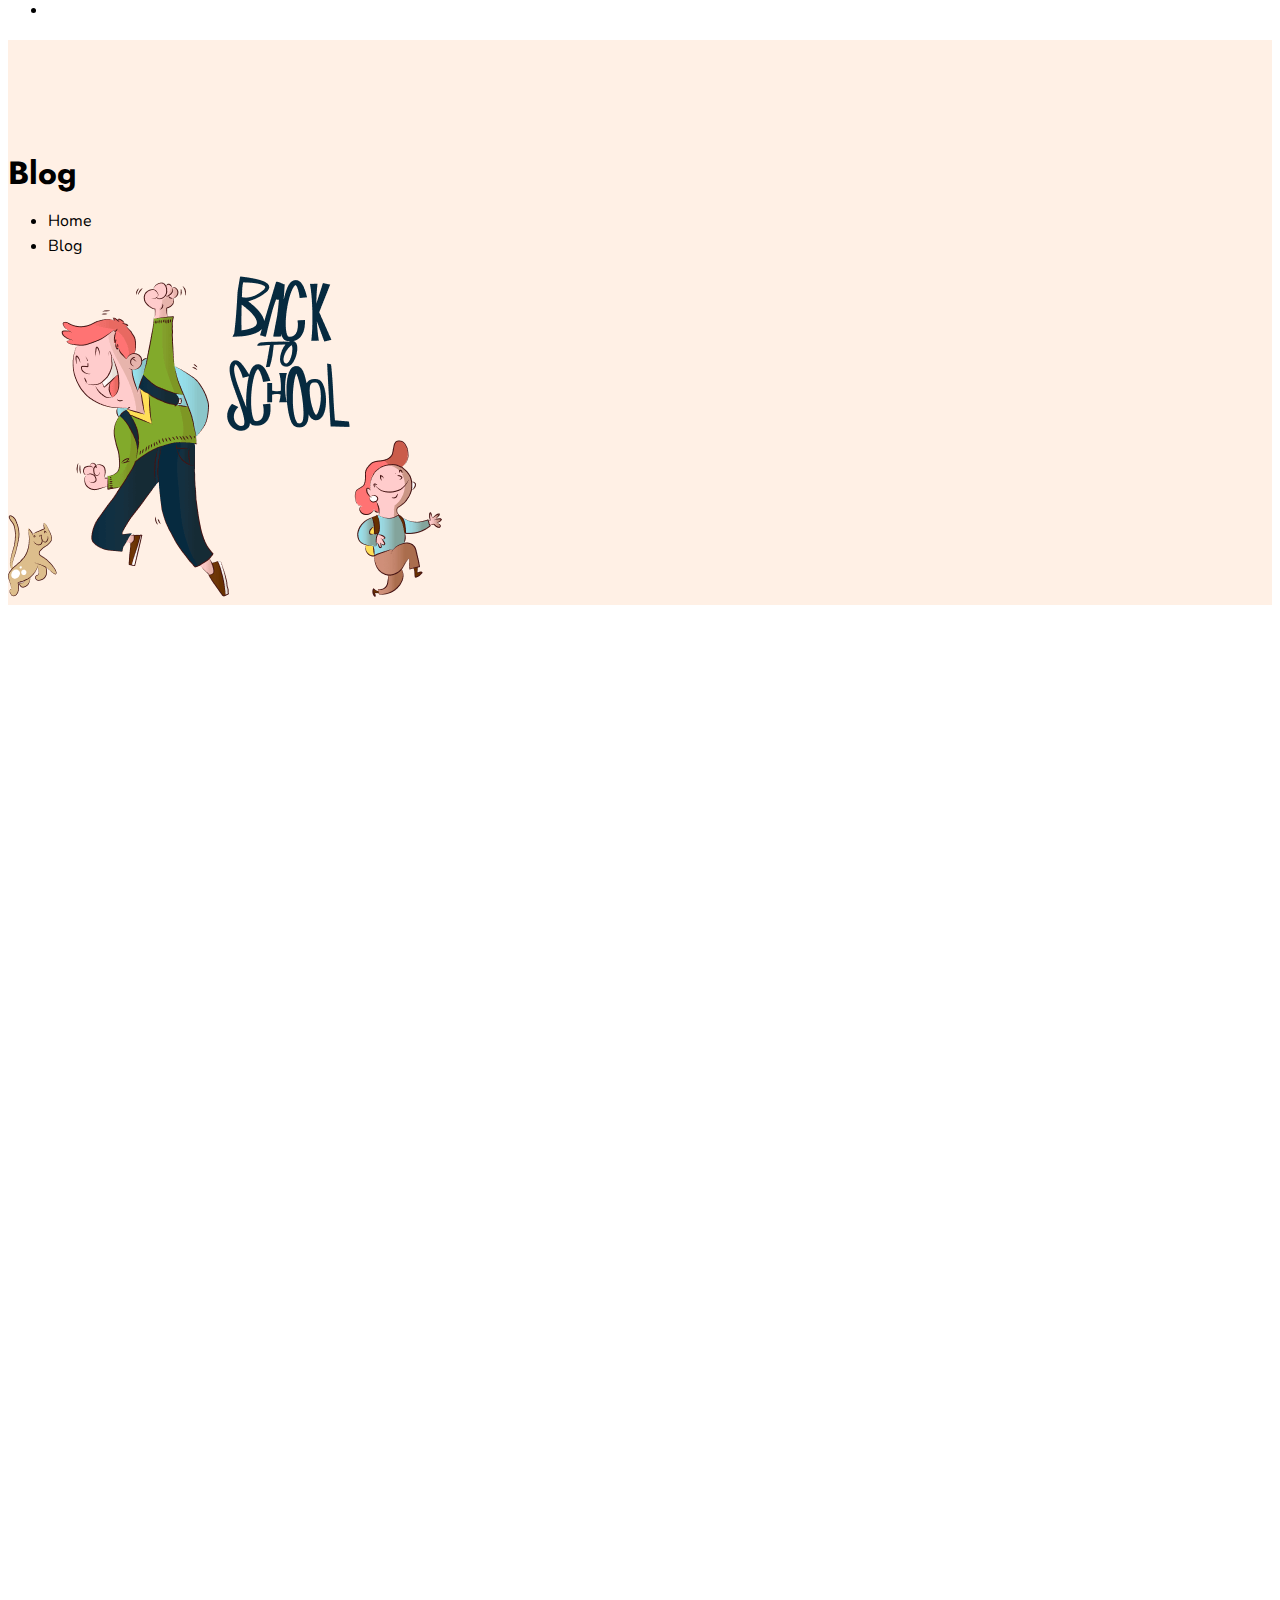
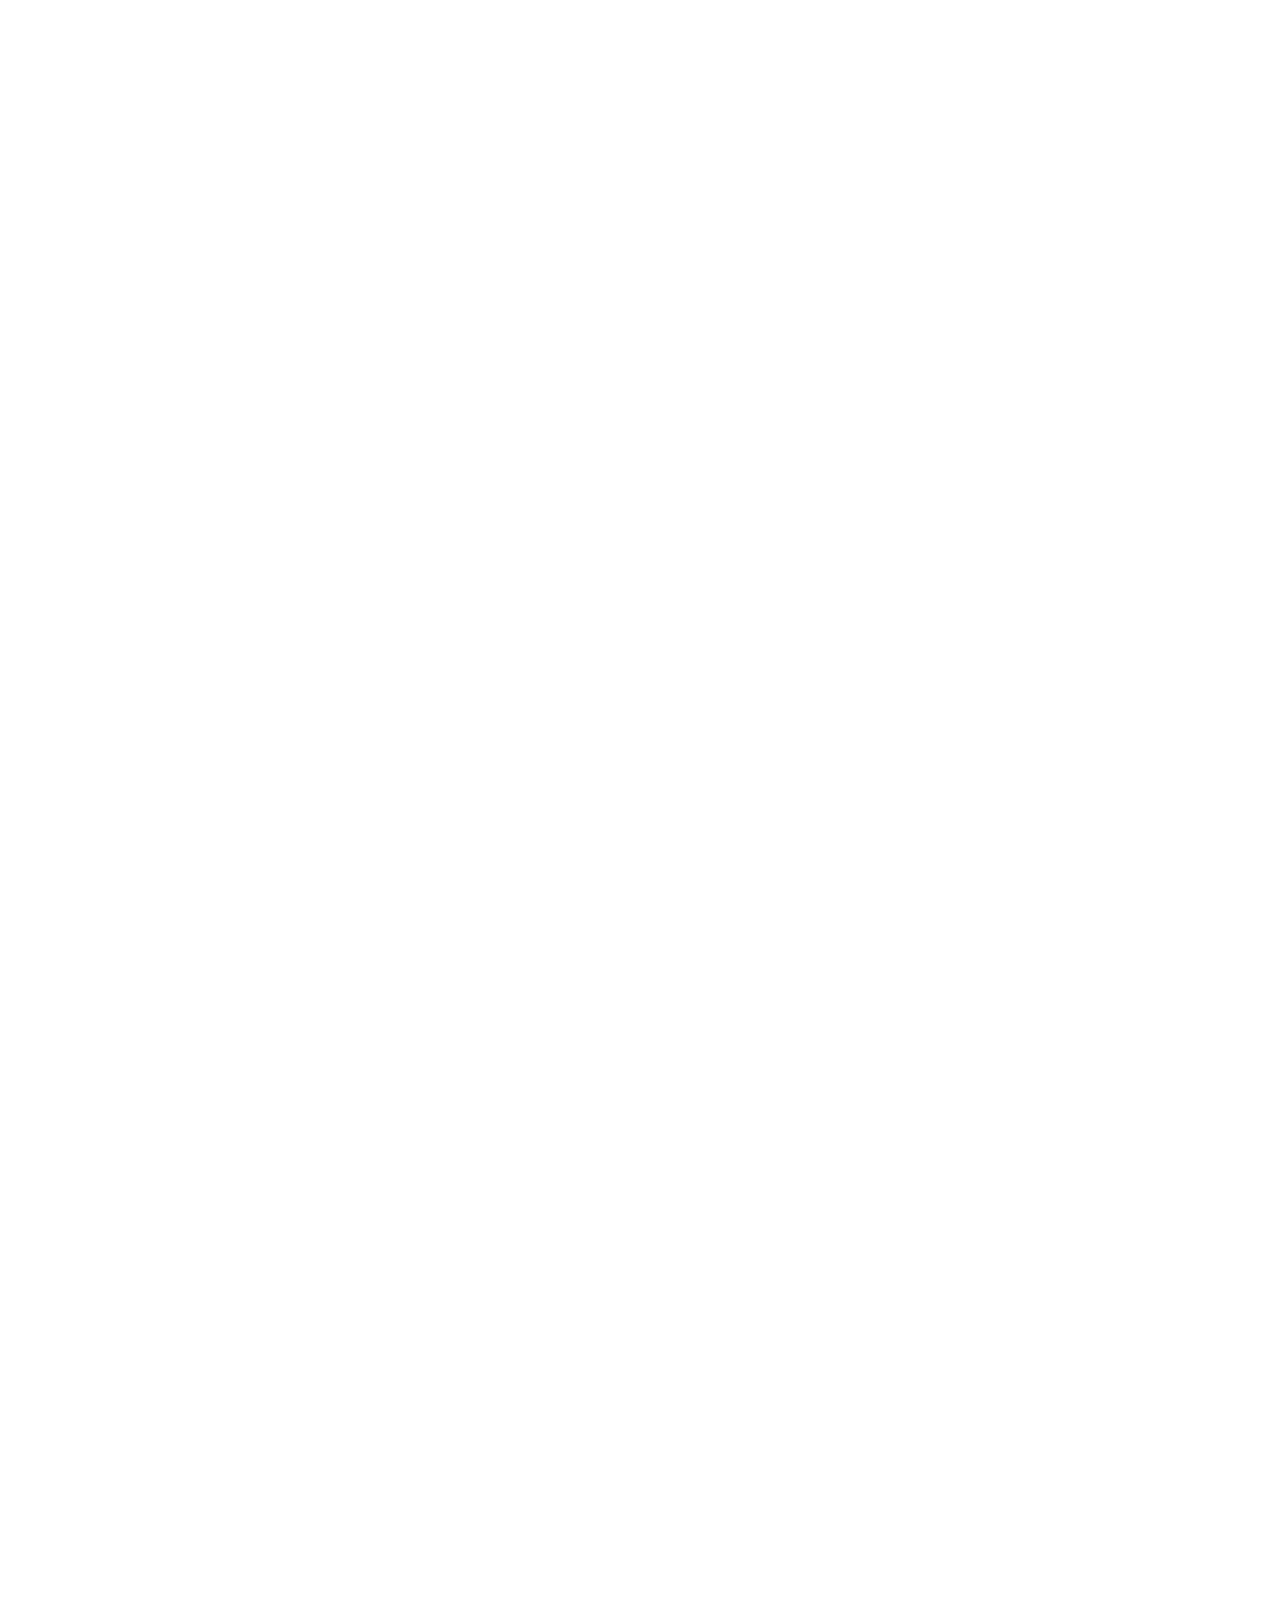
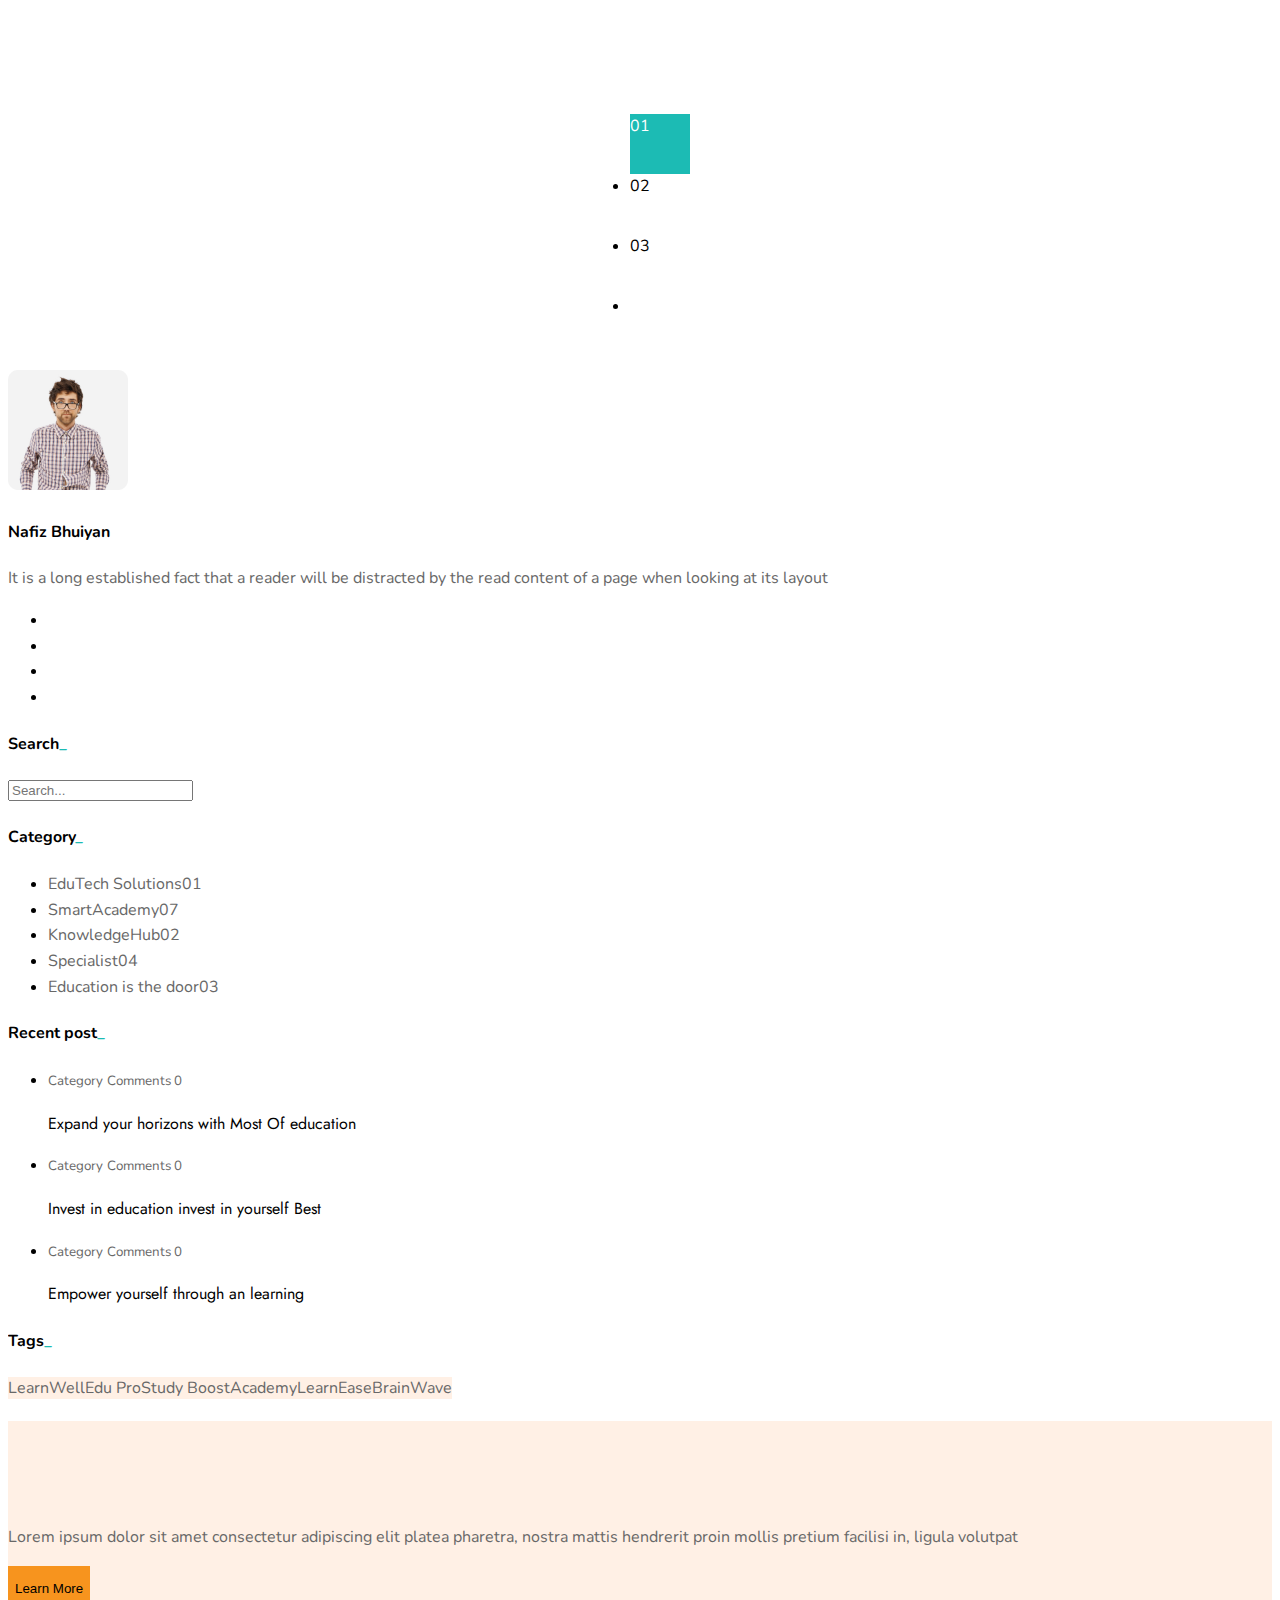
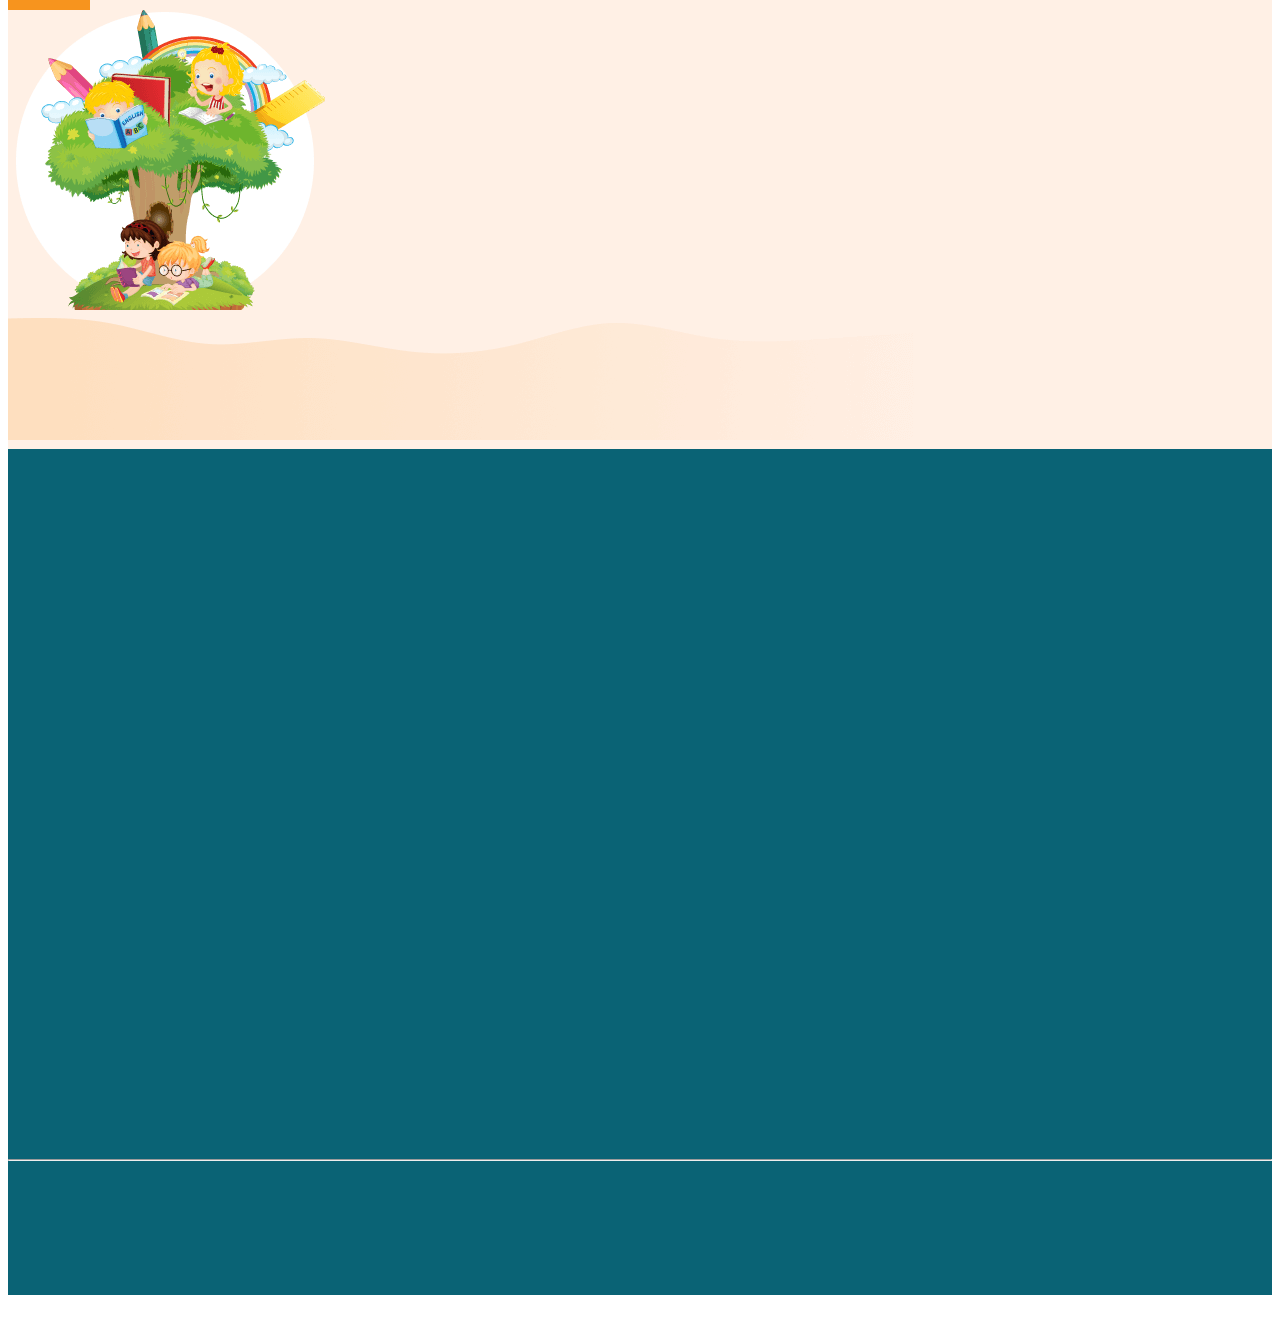
<file: blog.html>
<!DOCTYPE html>
<html lang="en">

<head>
    <meta charset="UTF-8">
    <meta name="viewport" content="width=device-width, initial-scale=1.0">
    <title>Ascent - Blog </title>
    <!-- css bootstrap -->
    <link href="https://cdn.jsdelivr.net/npm/bootstrap@5.3.8/dist/css/bootstrap.min.css" rel="stylesheet"
        integrity="sha384-sRIl4kxILFvY47J16cr9ZwB07vP4J8+LH7qKQnuqkuIAvNWLzeN8tE5YBujZqJLB" crossorigin="anonymous">
    <!-- FontAwesome 6.2.0 CSS -->
    <link rel="stylesheet" href="https://cdnjs.cloudflare.com/ajax/libs/font-awesome/6.2.0/css/all.min.css"
        integrity="sha512-xh6O/CkQoPOWDdYTDqeRdPCVd1SpvCA9XXcUnZS2FmJNp1coAFzvtCN9BmamE+4aHK8yyUHUSCcJHgXloTyT2A=="
        crossorigin="anonymous" referrerpolicy="no-referrer" />
    <!-- SVG Icon -->
    <link rel="stylesheet" href="./css/icon/style.css">
    <!-- Thêm Animate.css từ CDN -->
    <link rel="stylesheet" href="https://cdnjs.cloudflare.com/ajax/libs/animate.css/4.1.1/animate.min.css">

    <!--B1: Chèn thư viện (css [trên thẻ heade] và js [trước khi đóng thẻ body])-->
    <link rel="stylesheet" href="https://unpkg.com/swiper/swiper-bundle.min.css" />

    <!--Backtotop CSS -->
    <link rel="stylesheet" href="./css/backtoTop.css">
    <!-- Thêm WOW.js từ CDN -->
    <script src="https://cdnjs.cloudflare.com/ajax/libs/wow/1.1.2/wow.min.js"></script>
    <!-- custom css -->
    <link rel="stylesheet" href="./css/style.css">
    <!-- blog css -->
    <link rel="stylesheet" href="./css/blog.css">

</head>

<body>
    <header class="header" id="header">
        <div class="header-top bg-destructive d-none d-md-block" id="top-header">
            <div class="container">
                <ul class="py-2 list-unstyled d-flex gap-3 text-white m-0">
                    <li>
                        <a href="tel:(629) 555-0129">(629) 555-0129</a>
                    </li>
                    <li>
                        <a href="mailto:info@example.com">info@example.com</a>
                    </li>
                    <li>
                        6391 Elgin St. Celina, 10299
                    </li>
                </ul>
            </div>
        </div>
        <div class="header-menu">
            <nav class="navbar py-3 navbar-expand-lg navbar-light bg-white">
                <div class="container">
                    <a class="navbar-brand fs-3 fw-bold" href="#">
                        <img src="./img/logo.png" alt="...">
                        <span>Ascent</span>
                    </a>
                    <div class="collapse navbar-collapse justify-content-end" id="navbarSupportedContent">
                        <ul class="navbar-nav gap-2 ms-auto me-5 pe-3 mb-lg-0 fw-bold d-none d-xl-flex">
                            <li class="nav-item">
                                <a class="nav-link active" aria-current="page" href="./index.html">Home</a>
                            </li>
                            <li class="nav-item">
                                <a class="nav-link" href="./about.html">About Us</a>
                            </li>
                            <li class="nav-item">
                                <a class="nav-link" href="#">Services</a>
                                <ul class="navbar-nav-sub list-unstyled shadow-lg">
                                    <li class="nav-item">
                                        <a class="nav-link" href="./services.html">Services</a>
                                    </li>
                                    <li class="nav-item">
                                        <a class="nav-link" href="./service-details.html">Service Details</a>
                                    </li>
                                </ul>
                            </li>
                            <li class="nav-item">
                                <a class="nav-link" href="#">Blog</a>
                                <ul class="navbar-nav-sub list-unstyled shadow-lg">
                                    <li class="nav-item">
                                        <a class="nav-link" href="./blog.html">Blog</a>
                                    </li>
                                    <li class="nav-item">
                                        <a class="nav-link" href="./blog-details.html">Blog Details</a>
                                    </li>
                                </ul>
                            </li>
                            <li class="nav-item">
                                <a class="nav-link" href="#">Page</a>
                                <ul class="navbar-nav-sub list-unstyled shadow-lg">
                                    <li class="nav-item">
                                        <a class="nav-link" href="./about.html">About</a>
                                    </li>
                                    <li class="nav-item">
                                        <a class="nav-link" href="./services.html">Services</a>
                                    </li>
                                    <li class="nav-item">
                                        <a class="nav-link" href="./service-details.html">Service Details</a>
                                    </li>
                                    <li class="nav-item">
                                        <a class="nav-link" href="./faq.html">Faq</a>
                                    </li>
                                    <li class="nav-item">
                                        <a class="nav-link" href="./portfolio.html">Portfolio</a>
                                    </li>
                                    <li class="nav-item">
                                        <a class="nav-link" href="./contact.html">Contact</a>
                                    </li>
                                </ul>
                            </li>
                            <li class="nav-item">
                                <a class="nav-link" href="./contact.html">Contact Us</a>
                            </li>
                        </ul>
                        <div>
                            <a href="./contact.html"
                                class="btn px-4 py-2_5 bg-secondary text-white btn-animate btn-animate-secondary">Get a
                                Quote</a>
                        </div>

                    </div>
                    <div class="d-flex gap-3 align-items-center">
                        <div>
                            <a href="./contact.html"
                                class="btn px-4 py-2_5 bg-secondary text-white btn-animate btn-animate-secondary d-none d-sm-block  d-lg-none">Get
                                a
                                Quote</a>
                        </div>
                        <button class="navbar-toggler border-0  d-flex flex-column align-items-end d-xl-none "
                            type="button" data-bs-toggle="offcanvas" data-bs-target="#mobileMenu"
                            aria-controls="offcanvasExample">
                            <span class="bg-muted mb-1" style="height: 3px; width: 20px;"></span>
                            <span class="bg-muted mb-1" style="height: 3px; width: 30px;"></span>
                            <span class="bg-muted mb-1" style="height: 3px; width: 20px;"></span>
                        </button>
                    </div>


                </div>
            </nav>
            <div class="offcanvas offcanvas-end" tabindex="-1" id="mobileMenu" aria-labelledby="offcanvasExampleLabel">
                <div class="offcanvas-header">
                    <h5 class="offcanvas-title" id="offcanvasExampleLabel">
                        <div class="d-flex justify-content-between align-items-center">
                            <a href="" class="d-flex align-items-center gap-1">
                                <img src="./img/logo.png" alt="img">
                                <span class="fs-3 fw-bold  ">Ascent</span>
                            </a>

                        </div>
                    </h5>
                    <button type="button" class="btn-close bg-transparent" data-bs-dismiss="offcanvas"
                        aria-label="Close">
                        <div style="width: 40px; height: 40px;"
                            class="bg-primary  text-cream-foreground d-flex align-items-center justify-content-center rounded-2 offcanvaClose">
                            <i class="fa-solid fa-xmark text-xl"></i>
                        </div>
                    </button>
                </div>
                <div class="offcanvas-body">
                    <ul class="list-unstyled nav-menu-mobile">
                        <li><a href="#" class="d-flex justify-content-between align-items-center">
                                <span>Home</span>
                            </a>
                        </li>
                        <li><a href="./about.html" class="d-flex justify-content-between align-items-center">
                                <span>About us</span>
                            </a>
                        </li>
                        <li class="sub-menu"> <a class="d-flex justify-content-between align-items-center"
                                data-bs-toggle="collapse" href="#Services" aria-expanded="false"
                                aria-controls="Services">
                                <span>
                                    Services
                                </span>
                                <i class="fa-solid fa-plus"></i>
                            </a>
                            <div class="collapse " id="Services">
                                <ul class="list-unstyled">
                                    <li>
                                        <a href="./services.html"
                                            class="d-flex justify-content-between align-items-center ps-3">
                                            <span>Services</span>
                                        </a>
                                    </li>
                                    <li>
                                        <a href="./service-details.html"
                                            class="d-flex justify-content-between align-items-center ps-3">
                                            <span>Service Details</span>
                                        </a>
                                    </li>
                                </ul>
                            </div>
                        </li>
                        <li> <a class="d-flex justify-content-between align-items-center" data-bs-toggle="collapse"
                                href="#Blog" aria-expanded="false" aria-controls="Blog">
                                <span>
                                    Blog
                                </span>
                                <i class="fa-solid fa-plus"></i>
                            </a>
                            <div class="collapse " id="Blog">
                                <ul class="list-unstyled">
                                    <li>
                                        <a href="./blog.html"
                                            class="d-flex justify-content-between align-items-center ps-3">
                                            <span>Blog</span>
                                        </a>
                                    </li>
                                    <li>
                                        <a href="./blog-details.html"
                                            class="d-flex justify-content-between align-items-center ps-3">
                                            <span>Blog Details</span>
                                        </a>
                                    </li>
                                </ul>
                            </div>
                        </li>
                        <li> <a class="d-flex justify-content-between align-items-center" data-bs-toggle="collapse"
                                href="#Page" aria-expanded="false" aria-controls="Page">
                                <span>
                                    Page
                                </span>
                                <i class="fa-solid fa-plus"></i>
                            </a>
                            <div class="collapse " id="Page">
                                <ul class="list-unstyled">
                                    <li><a href="./about.html"
                                            class="d-flex justify-content-between align-items-center ps-3">
                                            <span>About us</span>
                                        </a>
                                    </li>
                                    <li>
                                        <a href="./services.html"
                                            class="d-flex justify-content-between align-items-center ps-3">
                                            <span>Services</span>
                                        </a>
                                    </li>
                                    <li>
                                        <a href="./service-details.html"
                                            class="d-flex justify-content-between align-items-center ps-3">
                                            <span>Service Details</span>
                                        </a>
                                    </li>
                                    <li>
                                        <a href="./portfolio.html"
                                            class="d-flex justify-content-between align-items-center ps-3">
                                            <span>Portfolio</span>
                                        </a>
                                    </li>
                                    <li>
                                        <a href="./faq.html"
                                            class="d-flex justify-content-between align-items-center ps-3">
                                            <span>Faqs</span>
                                        </a>
                                    </li>

                                </ul>
                            </div>
                        </li>
                        <li>
                            <a href="./contact.html" class="d-flex justify-content-between align-items-center">
                                <span>Contact us</span>
                            </a>
                        </li>
                    </ul>
                    <div class="mt-4">
                        <div>
                            <h4 class="fs-5 fw-bold " style="color: #385469;">Contact Info</h4>
                            <ul class="mt-3 d-flex flex-column gap-3 list-unstyled">
                                <li>
                                    <p>
                                        <i class="fa-solid fa-phone text-primary-foreground"></i> <a href=""
                                            class="ml-2.5">(629) 555-0129</a>
                                    </p>
                                </li>
                                <li>
                                    <p>
                                        <i class="fa-solid fa-envelope text-primary-foreground"></i> <a href=""
                                            class="ml-2.5">info@example.com</a>
                                    </p>
                                </li>
                                <li>
                                    <p>
                                        <i class="fa-solid fa-location-dot text-primary-foreground"></i> <span
                                            class="ml-2.5">6391 Elgin St. Celina, 10299</span>
                                    </p>
                                </li>
                            </ul>
                        </div>
                        <div class="mt-3">
                            <a href="" class="bg-primary text-cream-foreground rounded-3 text-center w-100 btn">
                                Get A Quote <span><i class="fa-solid fa-arrow-right"></i></span> </a>
                        </div>
                        <ul class="d-flex align-items-center gap-3 mt-4 list-unstyled">
                            <li><a href="" style="width: 40px;height: 40px;"
                                    class="rounded-3  d-flex align-items-center justify-content-center text-muted-foreground bg-green "><i
                                        class="fa-brands fa-facebook-f "></i></a></li>
                            <li><a href="" style="width: 40px;height: 40px;"
                                    class="rounded-3  d-flex align-items-center justify-content-center text-muted-foreground bg-green "><i
                                        class="fa-brands fa-twitter"></i></a></li>
                            <li><a href="" style="width: 40px;height: 40px;"
                                    class="rounded-3  d-flex align-items-center justify-content-center text-muted-foreground bg-green "><i
                                        class="fa-brands fa-linkedin"></i></a></li>
                            <li><a href="" style="width: 40px;height: 40px;"
                                    class="rounded-3  d-flex align-items-center justify-content-center text-muted-foreground bg-green "><i
                                        class="fa-brands fa-pinterest-p"></i></a></li>
                        </ul>
                    </div>
                </div>
            </div>
        </div>
        </div>
    </header>
    <section class="banner py-5 bg-warm position-relative z-0 breadcrumb mb-5">
        <div class="container">
            <div class="row align-items-center ">
                <div class="col-md-5">
                    <div class="d-flex flex-column flex-xm-row align-items-center">
                        <h1 class="display-2 fw-bold">Blog</h1>
                        <ul class="list-unstyled d-flex gap-4">
                            <li><a href="" class="fs-3 fw-bold text-muted-foreground">Home</a></li>
                            <li><a href="" class="fs-3  fw-bold text-muted-foreground">Blog</a></li>
                        </ul>
                    </div>

                </div>

                <div class="col-md-3"></div>
                <div class="col-md-4">
                    <div class="position-relative">
                        <img src="./img/shapes/bread-cat.png" alt="cat-img" class="position-absolute   animate-up-down"
                            style="left: -30px; bottom: 1.25rem;">
                        <img src="./img/shapes/bread-thumb.png" alt="thumb-img" class="">
                        <img src="./img/shapes/bread-child.png" alt="child-img"
                            class="position-absolute bottom-0 right-0 animate-left-right">
                    </div>
                </div>
            </div>
        </div>
    </section>
    <main class="content py-5">
        <div class="container">
            <div class="row">
                <div class="col-xl-8 mb-4">
                    <div>
                        <div class="card border-0 mb-5 shadow-sm wow animate__fadeInUp">
                            <img src="./img/blog/blog-details-1.png" alt="blog-img-1" class="w-100 card-img-top">
                            <div class="card-body p-lg-5">
                                <a href="./blog-details.html">
                                    <h4 class="card-title fw-bold fs-3 fw-bold">Unlock your potential with
                                        education
                                        ower
                                        yourself
                                        the
                                        na
                                        through learning.
                                    </h4>
                                </a>
                                <a href="#"
                                    class="btn px-4 py-2_5 btn-outline-secondary text-dark btn-animate btn-animate-green mt-4">Read
                                    More</a>

                                <div class=" pb-3 d-flex justify-items-center gap-3 gap-sm-5 mt-3 flex-wrap">
                                    <p>January 19, 2024 </p>
                                    <p>By admin
                                    </p>
                                    <p>Comments <span>(05)</span> </p>
                                </div>
                            </div>
                        </div>
                        <div class="card border-0 mb-5 shadow-sm wow animate__fadeInUp">
                            <img src="./img/blog/blog-3-2.png" alt="blog-img-1" class="w-100 card-img-top">
                            <div class="card-body p-lg-5">
                                <a href="./blog-details.html">
                                    <h4 class="card-title fw-bold fs-3 fw-bold">Invest In Education, Invest
                                        In
                                        Yourself
                                        Education
                                        The Na Through Learning.
                                    </h4>
                                </a>
                                <a href="#"
                                    class="btn px-4 py-2_5 btn-outline-secondary text-dark btn-animate btn-animate-green mt-4">Read
                                    More</a>

                                <div class=" pb-3 d-flex justify-items-center gap-3 gap-sm-5 mt-3 flex-wrap">
                                    <p>January 19, 2024 </p>
                                    <p>By admin
                                    </p>
                                    <p>Comments <span>(05)</span> </p>
                                </div>
                            </div>
                        </div>
                        <div class="card border-0 mb-5 shadow-sm wow animate__fadeInUp">
                            <img src="./img/blog/blog-3-3.png" alt="blog-img-1" class="w-100 card-img-top">
                            <div class="card-body p-lg-5">
                                <a href="./blog-details.html">
                                    <h4 class="card-title fw-bold fs-3 fw-bold">It Plays A Vital Role In
                                        Shaping The
                                        Future
                                        Generation And Promoting Personal And Professional Growth
                                    </h4>
                                </a>
                                <a href="#"
                                    class="btn px-4 py-2_5 btn-outline-secondary text-dark btn-animate btn-animate-green mt-4">Read
                                    More</a>

                                <div class=" pb-3 d-flex justify-items-center gap-3 gap-sm-5 mt-3 flex-wrap">
                                    <p>January 19, 2024 </p>
                                    <p>By admin
                                    </p>
                                    <p>Comments <span>(05)</span> </p>
                                </div>
                            </div>
                        </div>
                        <div class="card border-0 mb-5 shadow-sm wow animate__fadeInUp">
                            <img src="./img/blog/blog-3-4.png" alt="blog-img-1" class="w-100 card-img-top">
                            <div class="card-body p-lg-5">
                                <a href="./blog-details.html">
                                    <h4 class="card-title fw-bold fs-3 fw-bold">Invest In Education, Invest
                                        In
                                        Yourself
                                        Education
                                        The Na Through Learning.
                                    </h4>
                                </a>
                                <a href="#"
                                    class="btn px-4 py-2_5 btn-outline-secondary text-dark btn-animate btn-animate-green mt-4">Read
                                    More</a>

                                <div class=" pb-3 d-flex justify-items-center gap-3 gap-sm-5 mt-3 flex-wrap">
                                    <p>January 19, 2024 </p>
                                    <p>By admin
                                    </p>
                                    <p>Comments <span>(05)</span> </p>
                                </div>
                            </div>
                        </div>
                    </div>
                    <div class="flex-center mt-4">
                        <nav aria-label="..." class="pagination">
                            <ul class="d-flex align-items-center justify-content-center gap-3">
                                <li style="width: 60px; height: 60px;"
                                    class="active bg-secondary d-flex align-items-center justify-content-center text-cream-foreground border rounded-3 ">
                                    <a href="" class="fs-3 fw-semibold ">01</a>
                                </li>
                                <li style="width: 60px; height: 60px;"
                                    class=" transition-all duration-500  d-flex align-items-center justify-content-center text-muted-foreground  border rounded-3 ">
                                    <a href="" class="fs-3 fw-semibold ">02</a>
                                </li>
                                <li style="width: 60px; height: 60px;"
                                    class=" transition-all duration-500  d-flex align-items-center justify-content-center text-muted-foreground  border rounded-3 ">
                                    <a href="" class="fs-3 fw-semibold ">03</a>
                                </li>
                                <li style="width: 60px; height: 60px;"
                                    class=" transition-all duration-500  d-flex align-items-center justify-content-center text-muted-foreground  border rounded-3 ">
                                    <a href="" class="text-2xl font-semibold "><i
                                            class="fa-solid fa-angle-right"></i></a>
                                </li>
                            </ul>
                        </nav>
                    </div>

                </div>
                <div class="col-xl-4 mb-4">
                    <div class="card p-3 p-lg-5 border-0 shadow-sm  mb-5 ">
                        <img src="./img/blog/user.png" alt="user img" width="120">
                        <div class="card-body p-0 mt-3">
                            <h4 class="card-title font-nunito fw-bold">Nafiz Bhuiyan</h4>
                            <p class="card-text">It is a long established fact that a reader will be distracted by the
                                read content of a page when looking at its layout</p>
                            <ul class="mt-4 mb-0 list-unstyled d-flex gap-2">
                                <li>
                                    <a href="#"
                                        class="rounded d-flex align-items-center justify-content-center bg-warm "
                                        style="width: 36px; height: 36px;"><i class="fa-brands fa-facebook-f"></i></a>
                                </li>
                                <li>
                                    <a href="#"
                                        class="rounded d-flex align-items-center justify-content-center bg-warm "
                                        style="width: 36px; height: 36px;"><i class="fa-brands fa-twitter"></i></a>
                                </li>
                                <li>
                                    <a href="#"
                                        class="rounded d-flex align-items-center justify-content-center bg-warm "
                                        style="width: 36px; height: 36px;"><i class="fa-brands fa-linkedin"></i></a>
                                </li>
                                <li>
                                    <a href="#"
                                        class="rounded d-flex align-items-center justify-content-center bg-warm "
                                        style="width: 36px; height: 36px;"><i class="fa-brands fa-pinterest-p"></i></a>
                                </li>
                            </ul>
                        </div>
                    </div>
                    <div class="card p-3 p-lg-5 border-0 shadow-sm  mb-5 ">
                        <div class="card-body p-0">
                            <h4 class="card-title font-nunito fw-bold fs-3">Search<span class="text-secondary">_</span>
                            </h4>
                            <input type="text" placeholder="Search..."
                                class="rounded-3 mt-4 border border-secondary-subtle  ps-3 py-3  w-100 ">
                        </div>
                    </div>
                    <div class="card p-3 p-lg-5 border-0 shadow-sm  mb-5 ">
                        <div class="card-body p-0">
                            <h4 class="card-title font-nunito fw-bold fs-3">Category<span
                                    class="text-secondary">_</span> </h4>
                            <ul class="mt-4 list-unstyled">
                                <li><a href="#"
                                        class="text-foreground px-3 py-2 border border-secondary-subtle mb-3 rounded-3 d-flex gap-2 justify-content-between w-100"><span>
                                            EduTech Solutions</span><span>01</span></a></li>
                                <li><a href="#"
                                        class="text-foreground px-3 py-2 border border-secondary-subtle mb-3 rounded-3 d-flex gap-2 justify-content-between w-100"><span>
                                            SmartAcademy</span><span>07</span></a></li>
                                <li><a href="#"
                                        class="text-foreground px-3 py-2 border border-secondary-subtle mb-3 rounded-3 d-flex gap-2 justify-content-between w-100"><span>
                                            KnowledgeHub</span><span>02</span></a></li>
                                <li><a href="#"
                                        class="text-foreground px-3 py-2 border border-secondary-subtle mb-3 rounded-3 d-flex gap-2 justify-content-between w-100"><span>
                                            Specialist</span><span>04</span></a></li>
                                <li><a href="#"
                                        class="text-foreground px-3 py-2 border border-secondary-subtle mb-3 rounded-3 d-flex gap-2 justify-content-between w-100"><span>
                                            Education is the door</span><span>03</span></a></li>
                            </ul>

                        </div>
                    </div>
                    <div class="card p-3 p-lg-5 border-0 shadow-sm  mb-5 ">
                        <div class="card-body p-0">
                            <h4 class="card-title font-nunito fw-bold fs-3">Recent post<span
                                    class="text-secondary">_</span>
                            </h4>
                            <ul class="mt-4 list-unstyled">
                                <li class="border border-secondary-subtle p-3 rounded-3 mb-3">
                                    <p class="mb-1 d-flex align-items-center gap-2 "><small>Category</small> <span
                                            style="width: 6px;height: 6px;"
                                            class="bg-green d-inline-block rounded-circle"></span>
                                        <small>Comments 0</small> </p>
                                    <a class="fs-5 fw-bold font-jost" href="#">Expand your horizons with Most Of
                                        education</a>
                                </li>
                                <li class="border border-secondary-subtle p-3 rounded-3 mb-3">
                                    <p class="mb-1 d-flex align-items-center gap-2 "><small>Category</small> <span
                                            style="width: 6px;height: 6px;"
                                            class="bg-green d-inline-block rounded-circle"></span>
                                        <small>Comments 0</small> </p>
                                    <a class="fs-5 fw-bold font-jost" href="#">Invest in education invest in yourself
                                        Best</a>
                                </li>
                                <li class="border border-secondary-subtle p-3 rounded-3 mb-3">
                                    <p class="mb-1 d-flex align-items-center gap-2 "><small>Category</small> <span
                                            style="width: 6px;height: 6px;"
                                            class="bg-green d-inline-block rounded-circle"></span>
                                        <small>Comments 0</small> </p>
                                    <a class="fs-5 fw-bold font-jost" href="#">Empower yourself through an learning</a>
                                </li>

                            </ul>

                        </div>
                    </div>
                    <div class="card p-3 p-lg-5 border-0 shadow-sm  mb-5 ">
                        <div class="card-body p-0">
                            <h4 class="card-title font-nunito fw-bold fs-3">Tags<span class="text-secondary">_</span>
                            </h4>
                            <div class="mt-4 d-flex flex-wrap gap-3">
                                <a href="#" class="text-foreground bg-warm px-2 py-1 rounded-3">LearnWell</a><a href="#"
                                    class="text-foreground bg-warm px-2 py-1 rounded-3">Edu Pro</a><a href="#"
                                    class="text-foreground bg-warm px-2 py-1 rounded-3">Study Boost</a><a href="#"
                                    class="text-foreground bg-warm px-2 py-1 rounded-3">Academy</a><a href="#"
                                    class="text-foreground bg-warm px-2 py-1 rounded-3">LearnEase</a><a href="#"
                                    class="text-foreground bg-warm px-2 py-1 rounded-3">BrainWave</a>
                            </div>

                        </div>
                    </div>
                </div>
            </div>
        </div>
    </main>
    <section class="stayWithUs py-5 bg-warm  position-relative z-0">
        <div class="container">
            <div class="row align-items-center">
                <div class="col-xl-6">
                    <div class="title" style="max-width: 630px;">
                        <p class="mb-0 text-dark wow animate__fadeInUp">Stay With Us</p>
                        <h2 class="wow animate__fadeInUp">The path to success starts with educationd</h2>
                    </div>
                    <p class="my-4">Lorem ipsum dolor sit amet consectetur adipiscing elit platea pharetra, nostra
                        mattis hendrerit proin mollis pretium facilisi in, ligula volutpat</p>
                    <button class="btn px-4 py-2_5 rounded-pill bg-primary text-white btn-primary border-primary">Learn
                        More</button>
                </div>
                <div class="col-xl-3"></div>
                <div class="col-xl-3">
                    <img src="./img/newsletter/stay-thumb.png" alt="tree-img">
                </div>
            </div>
        </div>
        <div class="position-absolute start-0 bottom-0 " style="z-index: -1;">
            <img src="./img/newsletter/stay-shape.png" alt="stay-shape">
        </div>
    </section>
    <section class="footer pt-5 footer-2 position-relative z-0">
        <div class="container">
            <div class="row">
                <div class="col-sm-6 col-xl-4 mb-4">
                    <div class="wow animate__fadeInUp" data-wow-delay=".3s">
                        <a href="" class="flex items-center gap-1">
                            <img src="./img/logo.png" alt="img">
                            <span class="fw-bold fs-2 ">Ascent</span>
                        </a>
                        <p class="mt-3">Yes, there are many notable ma corporate the a od businesses Informati worldwide

                        </p>
                        <ul class="d-flex align-items-center gap-3 mt-4 list-unstyled">
                            <li><a href="" style="width: 40px;height: 40px;"
                                    class="rounded-3  d-flex align-items-center justify-content-center text-muted-foreground bg-green "><i
                                        class="fa-brands fa-facebook-f "></i></a></li>
                            <li><a href="" style="width: 40px;height: 40px;"
                                    class="rounded-3  d-flex align-items-center justify-content-center text-muted-foreground bg-green "><i
                                        class="fa-brands fa-twitter"></i></a></li>
                            <li><a href="" style="width: 40px;height: 40px;"
                                    class="rounded-3  d-flex align-items-center justify-content-center text-muted-foreground bg-green "><i
                                        class="fa-brands fa-linkedin"></i></a></li>
                            <li><a href="" style="width: 40px;height: 40px;"
                                    class="rounded-3  d-flex align-items-center justify-content-center text-muted-foreground bg-green "><i
                                        class="fa-brands fa-pinterest-p"></i></a></li>
                        </ul>
                    </div>

                </div>
                <div class="col-sm-6 col-xl-2 mb-4">
                    <div class="wow animate__fadeInUp" data-wow-delay=".5s">
                        <div class="d-inline-block">
                            <h3 class="fw-semibold">Pages</h3>
                            <span style="width: 130%; height: 1px;"
                                class="d-block mt-2 bg-background position-relative ">
                                <span
                                    class="position-absolute  end-0 top-50  absolute-y-center  bg-background   rounded-circle"
                                    style="height: 6px; width: 6px;"></span>
                            </span>
                        </div>

                        <ul class="d-flex flex-column gap-3 pt-3 list-unstyled list-pages anim-left">
                            <li><a href="" class="">About Us</a></li>
                            <li><a href="" class="">Latest Service</a></li>
                            <li><a href="" class="">Latest Blog And News</a></li>
                            <li><a href="" class="">FAQ</a></li>
                            <li><a href="" class="">Our Creative Team Member</a></li>
                        </ul>
                    </div>

                </div>
                <div class="col-sm-6 col-xl-2 mb-4">
                    <div class="wow animate__fadeInUp" data-wow-delay=".7s">
                        <div class="d-inline-block">
                            <h3 class="fw-semibold">Contact</h3>
                            <span style="width: 130%; height: 1px;"
                                class="d-block mt-2 bg-background position-relative ">
                                <span
                                    class="position-absolute  end-0 top-50  absolute-y-center  bg-background   rounded-circle"
                                    style="height: 6px; width: 6px;"></span>
                            </span>
                        </div>
                        <ul class="d-flex flex-column gap-3 pt-3 list-unstyled anim-left">
                            <li>
                                <p class="d-flex  align-items-center gap-4">
                                    <span class="ms-3">1179
                                        KFC Road, Lisbon, Portugal</span>
                                </p>
                            </li>
                            <li>
                                <p class="d-flex  align-items-center gap-4">
                                    <a class="ms-3" href="mailto:Sakib23@gmail.com">Sakib23@gmail.com</a>
                                </p>
                            </li>
                            <li>
                                <p class="d-flex  align-items-center gap-4">
                                    <a class="ms-3" href="tel:012547892354">012547892354</a>
                                </p>
                            </li>
                        </ul>
                    </div>

                </div>
                <div class="col-md-6 col-xl-4 mb-4">
                    <div class="wow animate__fadeInUp" data-wow-delay=".7s">
                        <div class="d-inline-block">
                            <h3 class="fw-semibold " style="white-space: nowrap;">Our Newsletter
                            </h3>
                            <span style="width: 130%; height: 1px;"
                                class="d-block mt-2 bg-background position-relative ">
                                <span
                                    class="position-absolute  end-0 top-50  absolute-y-center  bg-background   rounded-circle"
                                    style="height: 6px; width: 6px;"></span>
                            </span>
                        </div>
                        <p class="pt-3">
                            Subscribe our newsletter to get our latest update
                        </p>
                        <div class="position-relative  mt-5">
                            <input type="text" placeholder="Enter Your Email"
                                class="rounded-3 border-0 text-white  ps-3 py-3  w-100 " style="background: #FFFFFF1A;">
                            <button style="right: 10px;"
                                class="btn px-4 py-2 rounded-3 bg-primary text-white btn-animate btn-animate-green  position-absolute  top-50 absolute-y-center d-flex gap-3 align-items-center">
                                <i class="fa-solid fa-arrow-right"></i></button>
                        </div>
                    </div>


                </div>
            </div>
            <hr>

            <div class="row mt-5 pb-4 opacity-75">
                <div class="col-xl-6">
                    <p class="wow animate__fadeInLeft" data-wow-delay=".3s">© Yoursitename 2024 | All Rights Reserved
                    </p>
                </div>
                <div class="col-xl-6">
                    <ul class="d-flex   justify-content-xl-end align-items-center gap-2 gap-sm-5  fadeInRight list-unstyled wow animate__fadeInRight"
                        data-wow-delay=".3s">
                        <li><a href="">Trams &amp; Condition</a></li>
                        <li><a href="">Privacy Policy</a></li>
                        <li><a href="">Contact Us</a></li>
                    </ul>
                </div>
            </div>
        </div>
        <div class="position-absolute  top-50 absolute-y-center  " style="left: 45%;">
            <img src="./img/shapes/scissors.svg" alt="img">
        </div>
        <div class="position-absolute  top-50 absolute-y-center animate-up-down" style="right: 68px;">
            <img src="./img/shapes/apple.svg" alt="img">
        </div>
    </section>
    <a href="#" class="backToTop cd-top text-replace js-cd-top">
        <i class="fa fa-arrow-up"></i>
    </a>
    <!-- js bootstrap -->
    <script src="https://cdn.jsdelivr.net/npm/@popperjs/core@2.11.8/dist/umd/popper.min.js"
        integrity="sha384-I7E8VVD/ismYTF4hNIPjVp/Zjvgyol6VFvRkX/vR+Vc4jQkC+hVqc2pM8ODewa9r" crossorigin="anonymous">
    </script>
    <script src="https://cdn.jsdelivr.net/npm/bootstrap@5.3.8/dist/js/bootstrap.min.js"
        integrity="sha384-G/EV+4j2dNv+tEPo3++6LCgdCROaejBqfUeNjuKAiuXbjrxilcCdDz6ZAVfHWe1Y" crossorigin="anonymous">
    </script>
    <!--thư viện Swiper -->
    <script src="https://unpkg.com/swiper/swiper-bundle.min.js"></script>
    <script src="./js/carousel-swiper.js"></script>
    <!-- BacktoTop -->
    <script src="./js/backtoTop/util.js"></script>
    <script src="./js/backtoTop/main.js"></script>
    <script src="./js/main.js"></script>
</body>

</html>
</file>
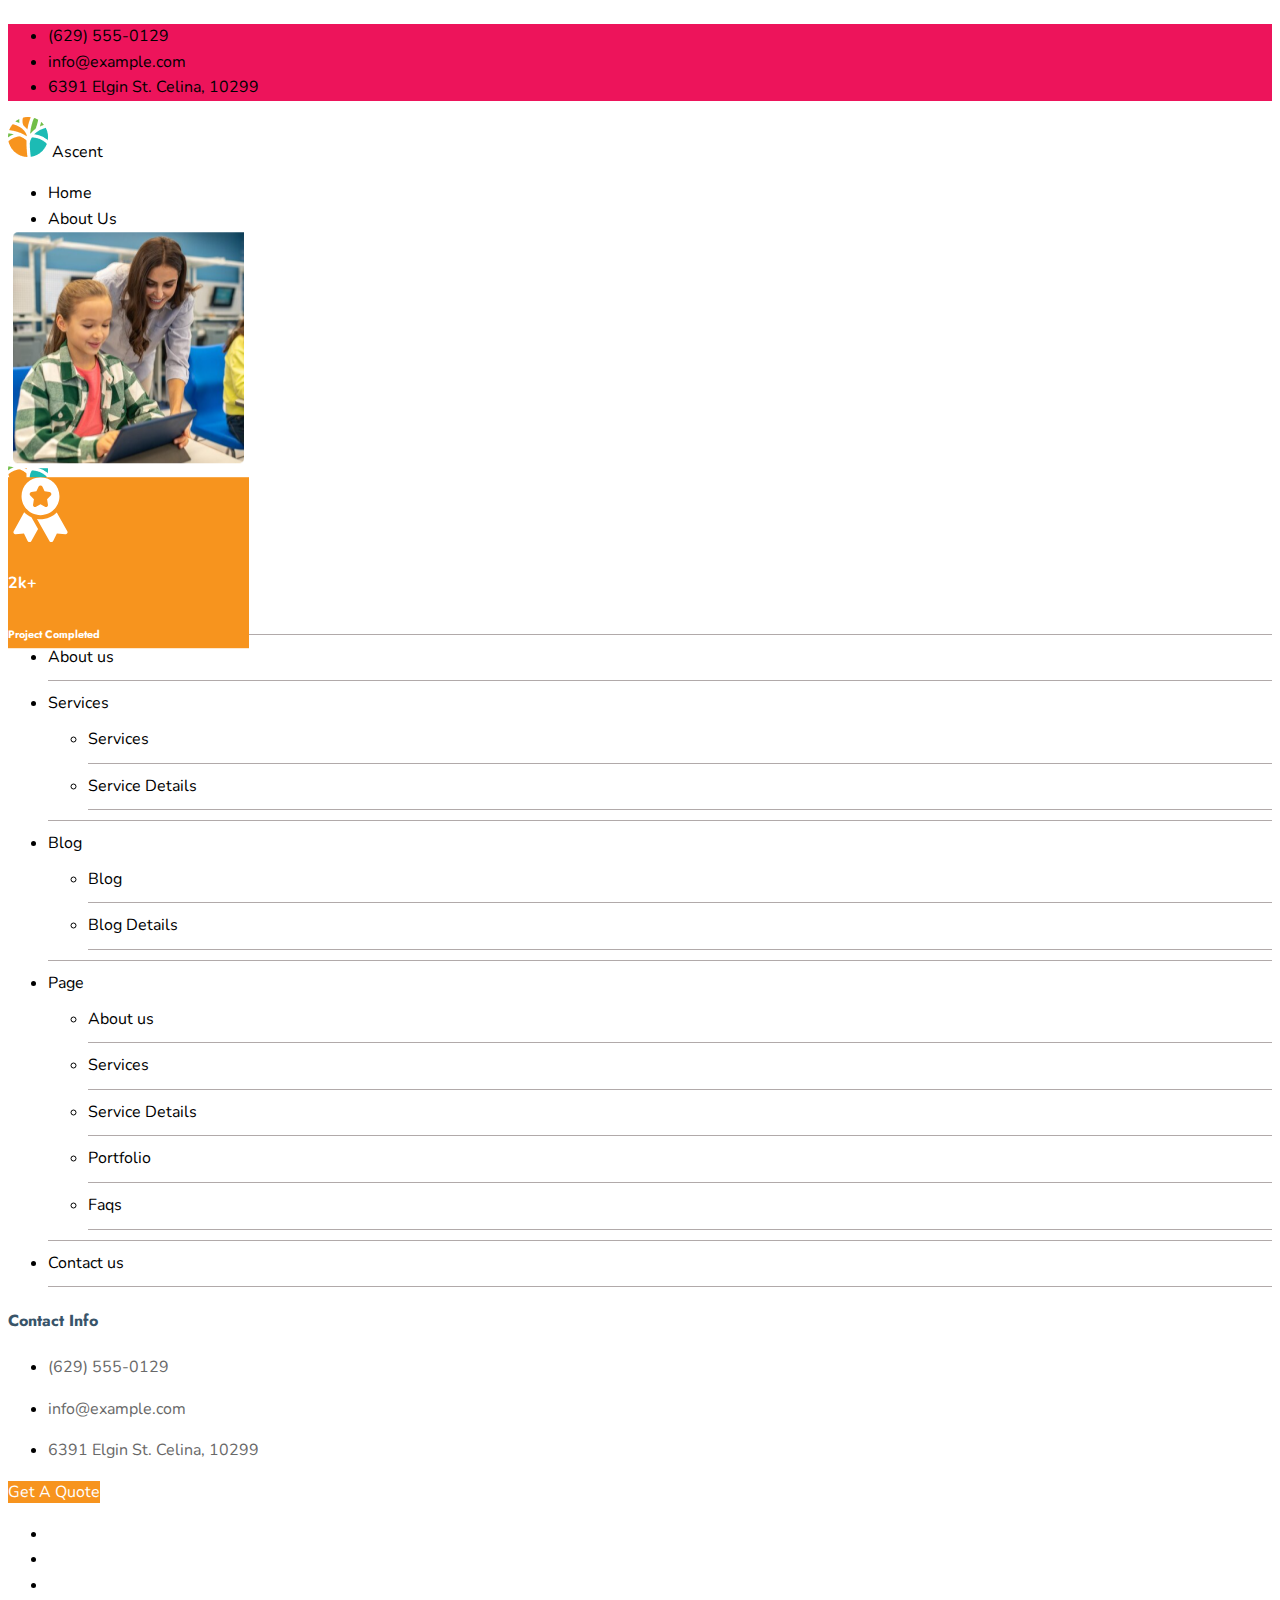
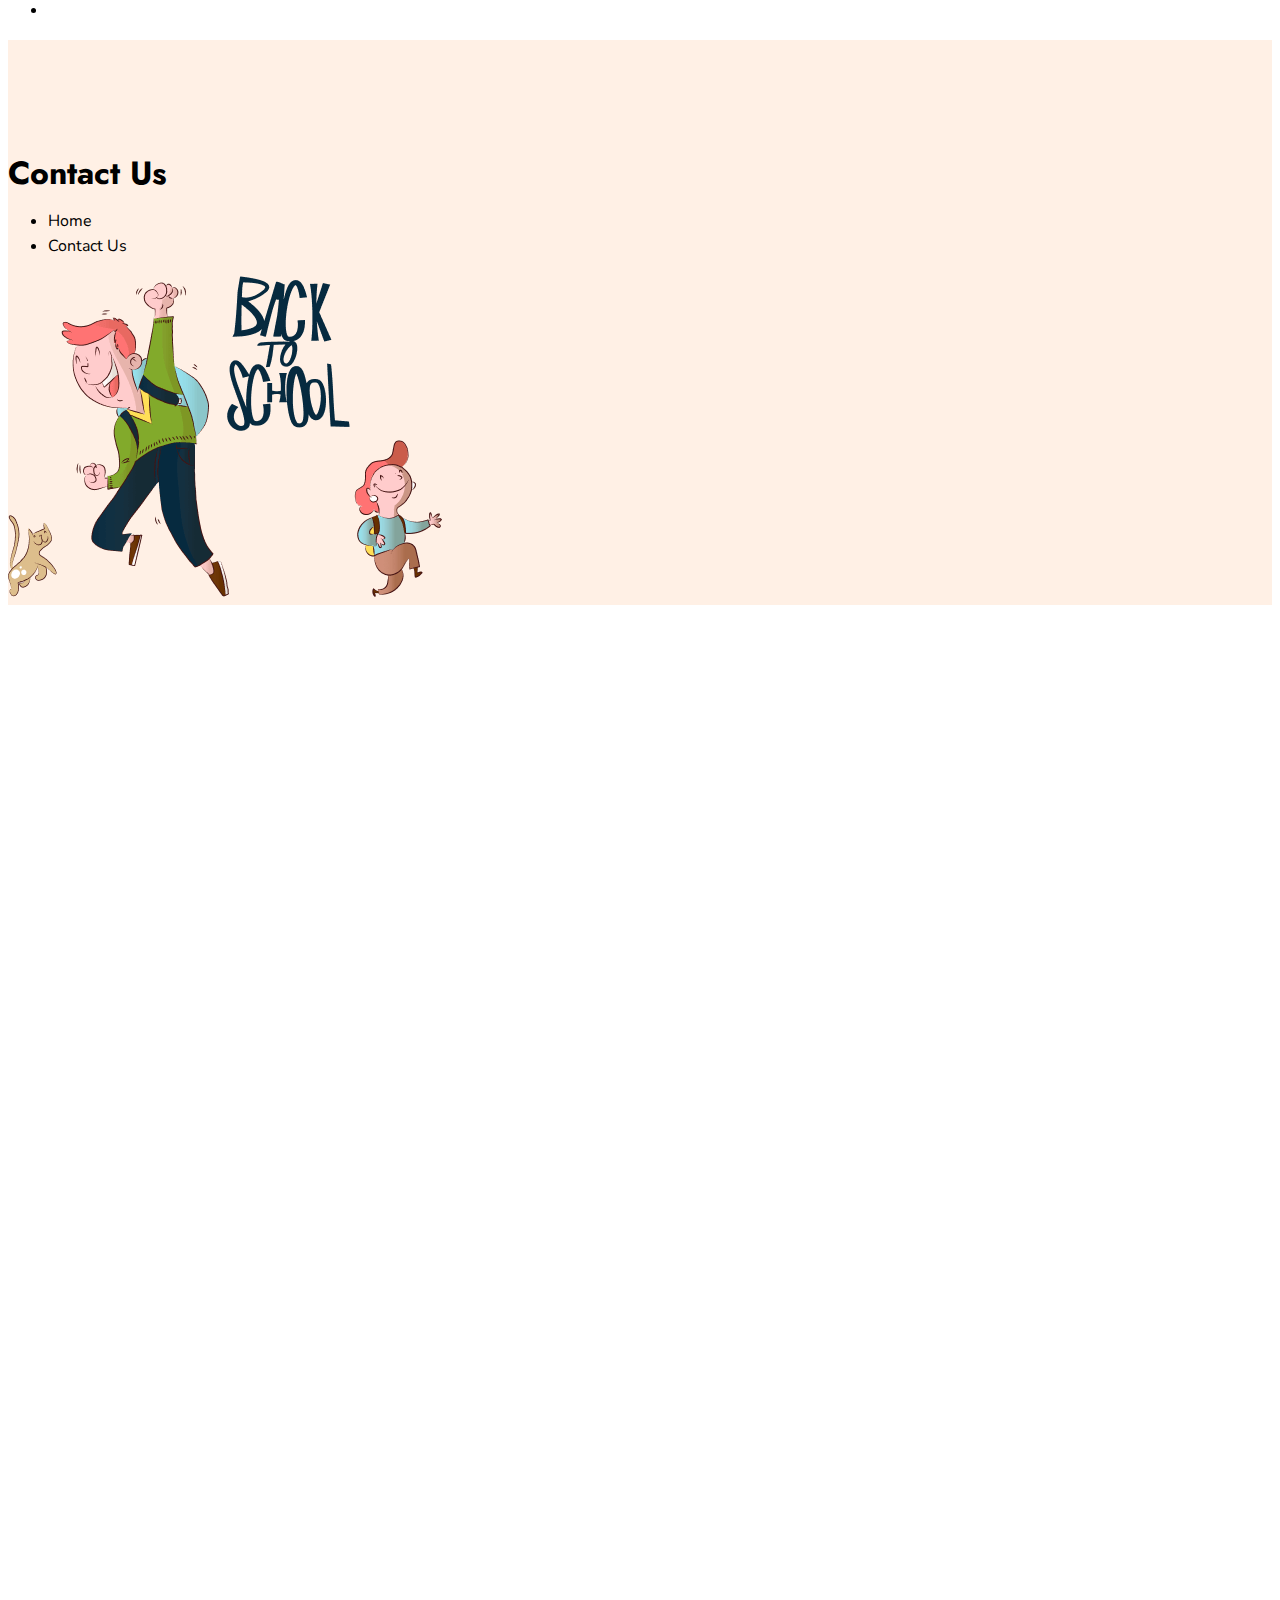
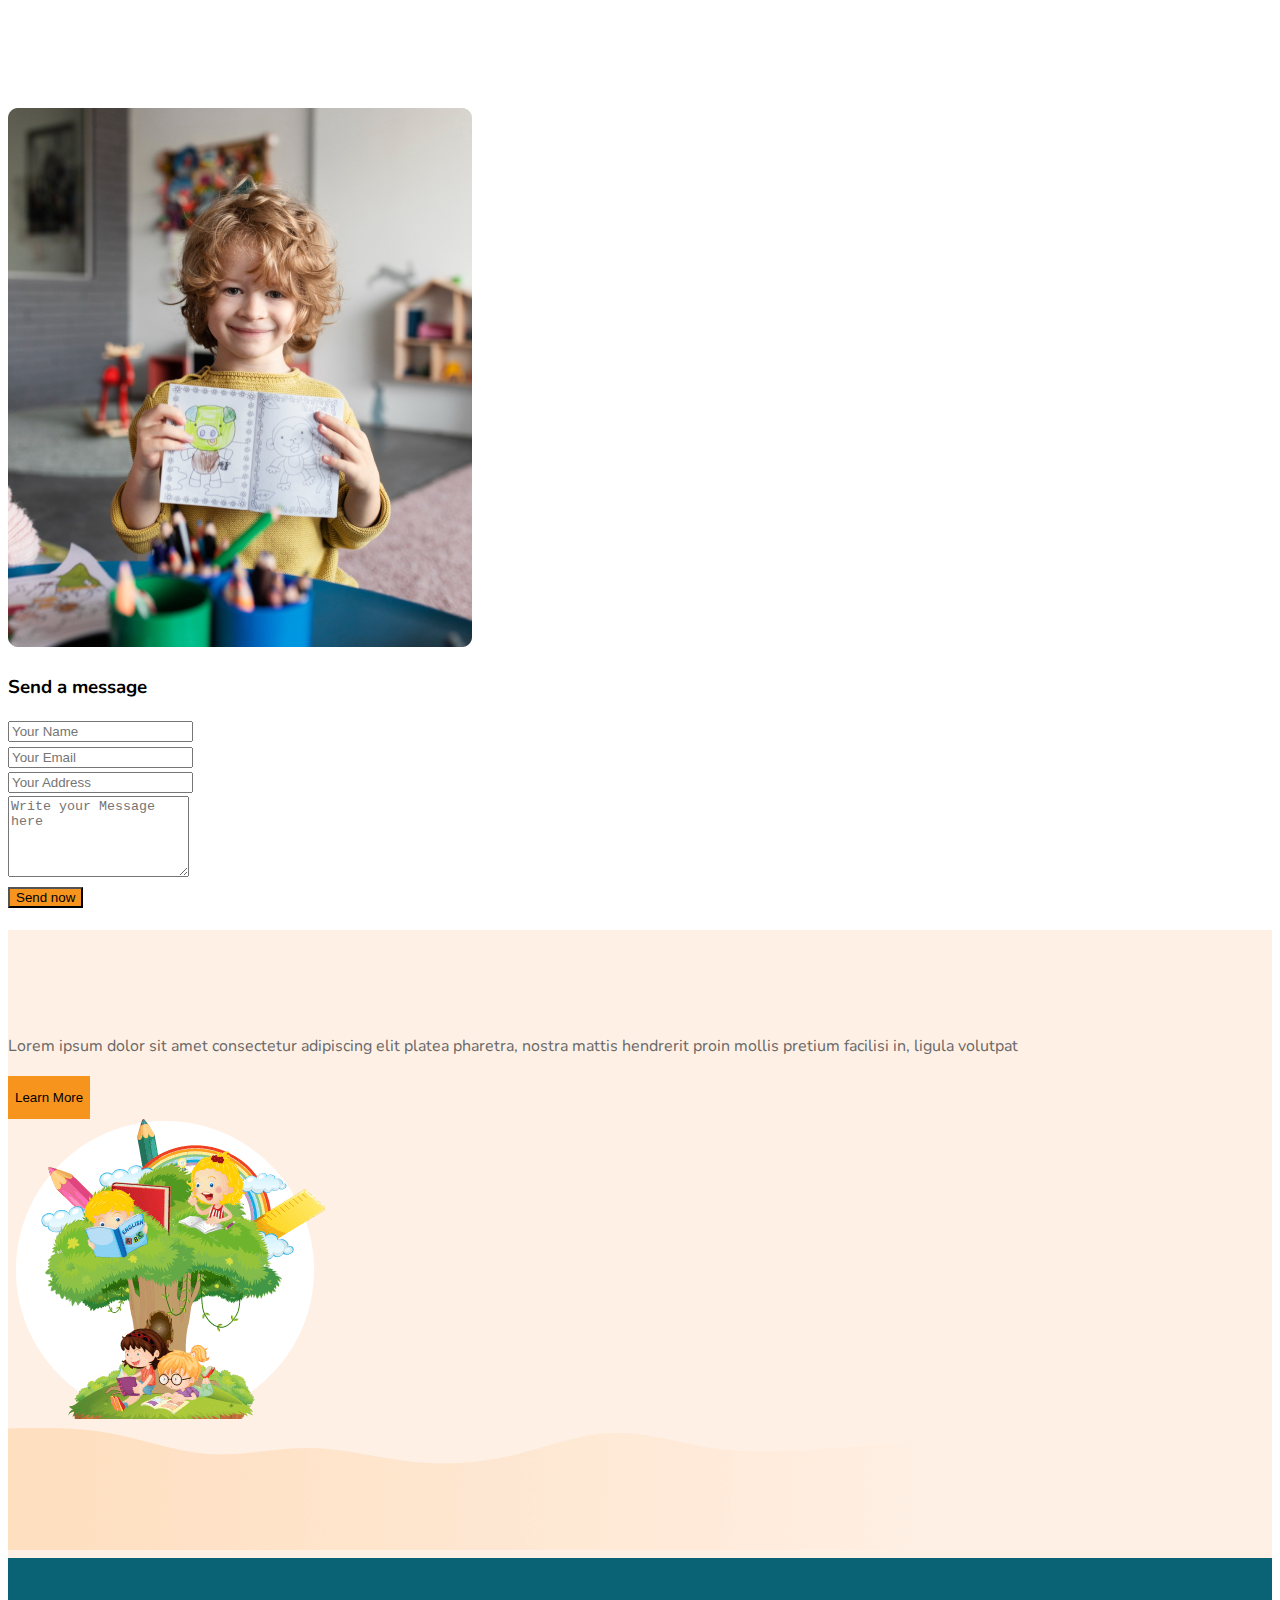
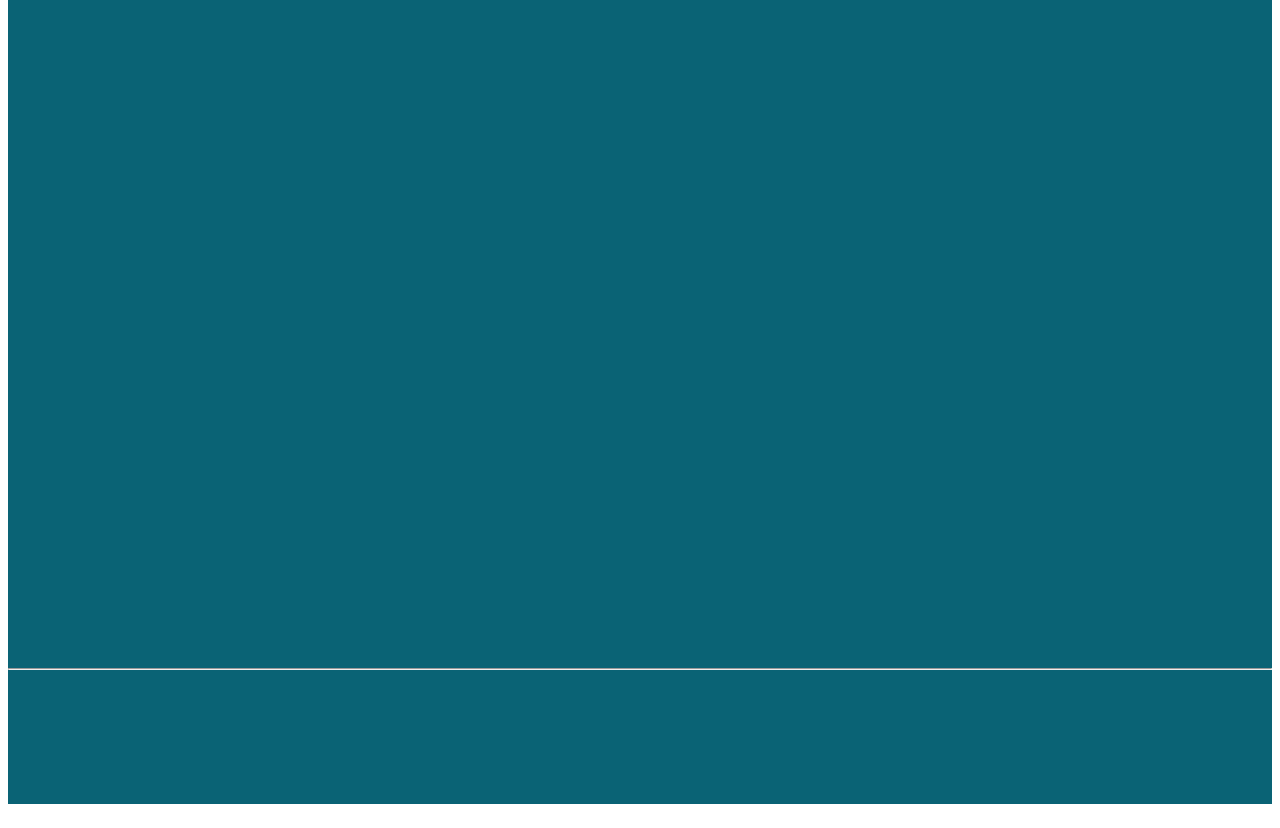
<file: contact.html>
<!DOCTYPE html>
<html lang="en">

<head>
    <meta charset="UTF-8">
    <meta name="viewport" content="width=device-width, initial-scale=1.0">
    <title>Ascent - Contact </title>
    <!-- css bootstrap -->
    <link href="https://cdn.jsdelivr.net/npm/bootstrap@5.3.8/dist/css/bootstrap.min.css" rel="stylesheet"
        integrity="sha384-sRIl4kxILFvY47J16cr9ZwB07vP4J8+LH7qKQnuqkuIAvNWLzeN8tE5YBujZqJLB" crossorigin="anonymous">
    <!-- FontAwesome 6.2.0 CSS -->
    <link rel="stylesheet" href="https://cdnjs.cloudflare.com/ajax/libs/font-awesome/6.2.0/css/all.min.css"
        integrity="sha512-xh6O/CkQoPOWDdYTDqeRdPCVd1SpvCA9XXcUnZS2FmJNp1coAFzvtCN9BmamE+4aHK8yyUHUSCcJHgXloTyT2A=="
        crossorigin="anonymous" referrerpolicy="no-referrer" />
    <!-- SVG Icon -->
    <link rel="stylesheet" href="./css/icon/style.css">
    <!-- Thêm Animate.css từ CDN -->
    <link rel="stylesheet" href="https://cdnjs.cloudflare.com/ajax/libs/animate.css/4.1.1/animate.min.css">

    <!--B1: Chèn thư viện (css [trên thẻ heade] và js [trước khi đóng thẻ body])-->
    <link rel="stylesheet" href="https://unpkg.com/swiper/swiper-bundle.min.css" />

    <!--Backtotop CSS -->
    <link rel="stylesheet" href="./css/backtoTop.css">
    <!-- Thêm WOW.js từ CDN -->
    <script src="https://cdnjs.cloudflare.com/ajax/libs/wow/1.1.2/wow.min.js"></script>
    <!-- custom css -->
    <link rel="stylesheet" href="./css/style.css">
</head>

<body>
    <header class="header" id="header">
        <div class="header-top bg-destructive d-none d-md-block" id="top-header">
            <div class="container">
                <ul class="py-2 list-unstyled d-flex gap-3 text-white m-0">
                    <li>
                        <a href="tel:(629) 555-0129">(629) 555-0129</a>
                    </li>
                    <li>
                        <a href="mailto:info@example.com">info@example.com</a>
                    </li>
                    <li>
                        6391 Elgin St. Celina, 10299
                    </li>
                </ul>
            </div>
        </div>
        <div class="header-menu">
            <nav class="navbar py-3 navbar-expand-lg navbar-light bg-white">
                <div class="container">
                    <a class="navbar-brand fs-3 fw-bold" href="#">
                        <img src="./img/logo.png" alt="...">
                        <span>Ascent</span>
                    </a>
                    <div class="collapse navbar-collapse justify-content-end" id="navbarSupportedContent">
                        <ul class="navbar-nav gap-2 ms-auto me-5 pe-3 mb-lg-0 fw-bold d-none d-xl-flex">
                            <li class="nav-item">
                                <a class="nav-link active" aria-current="page" href="./index.html">Home</a>
                            </li>
                            <li class="nav-item">
                                <a class="nav-link" href="./about.html">About Us</a>
                            </li>
                            <li class="nav-item">
                                <a class="nav-link" href="#">Services</a>
                                <ul class="navbar-nav-sub list-unstyled shadow-lg">
                                    <li class="nav-item">
                                        <a class="nav-link" href="./services.html">Services</a>
                                    </li>
                                    <li class="nav-item">
                                        <a class="nav-link" href="./service-details.html">Service Details</a>
                                    </li>
                                </ul>
                            </li>
                            <li class="nav-item">
                                <a class="nav-link" href="#">Blog</a>
                                <ul class="navbar-nav-sub list-unstyled shadow-lg">
                                    <li class="nav-item">
                                        <a class="nav-link" href="./blog.html">Blog</a>
                                    </li>
                                    <li class="nav-item">
                                        <a class="nav-link" href="./blog-details.html">Blog Details</a>
                                    </li>
                                </ul>
                            </li>
                            <li class="nav-item">
                                <a class="nav-link" href="#">Page</a>
                                <ul class="navbar-nav-sub list-unstyled shadow-lg">
                                    <li class="nav-item">
                                        <a class="nav-link" href="./about.html">About</a>
                                    </li>
                                    <li class="nav-item">
                                        <a class="nav-link" href="./services.html">Services</a>
                                    </li>
                                    <li class="nav-item">
                                        <a class="nav-link" href="./service-details.html">Service Details</a>
                                    </li>
                                    <li class="nav-item">
                                        <a class="nav-link" href="./faq.html">Faq</a>
                                    </li>
                                    <li class="nav-item">
                                        <a class="nav-link" href="./portfolio.html">Portfolio</a>
                                    </li>
                                    <li class="nav-item">
                                        <a class="nav-link" href="./contact.html">Contact</a>
                                    </li>
                                </ul>
                            </li>
                            <li class="nav-item">
                                <a class="nav-link" href="./contact.html">Contact Us</a>
                            </li>
                        </ul>
                        <div>
                            <a href="./contact.html"
                                class="btn px-4 py-2_5 bg-secondary text-white btn-animate btn-animate-secondary">Get a
                                Quote</a>
                        </div>

                    </div>
                    <div class="d-flex gap-3 align-items-center">
                        <div>
                            <a href="./contact.html"
                                class="btn px-4 py-2_5 bg-secondary text-white btn-animate btn-animate-secondary d-none d-sm-block  d-lg-none">Get
                                a
                                Quote</a>
                        </div>
                        <button class="navbar-toggler border-0  d-flex flex-column align-items-end d-xl-none "
                            type="button" data-bs-toggle="offcanvas" data-bs-target="#mobileMenu"
                            aria-controls="offcanvasExample">
                            <span class="bg-muted mb-1" style="height: 3px; width: 20px;"></span>
                            <span class="bg-muted mb-1" style="height: 3px; width: 30px;"></span>
                            <span class="bg-muted mb-1" style="height: 3px; width: 20px;"></span>
                        </button>
                    </div>


                </div>
            </nav>
            <div class="offcanvas offcanvas-end" tabindex="-1" id="mobileMenu" aria-labelledby="offcanvasExampleLabel">
                <div class="offcanvas-header">
                    <h5 class="offcanvas-title" id="offcanvasExampleLabel">
                        <div class="d-flex justify-content-between align-items-center">
                            <a href="" class="d-flex align-items-center gap-1">
                                <img src="./img/logo.png" alt="img">
                                <span class="fs-3 fw-bold  ">Ascent</span>
                            </a>

                        </div>
                    </h5>
                    <button type="button" class="btn-close bg-transparent" data-bs-dismiss="offcanvas"
                        aria-label="Close">
                        <div style="width: 40px; height: 40px;"
                            class="bg-primary  text-cream-foreground d-flex align-items-center justify-content-center rounded-2 offcanvaClose">
                            <i class="fa-solid fa-xmark text-xl"></i>
                        </div>
                    </button>
                </div>
                <div class="offcanvas-body">
                    <ul class="list-unstyled nav-menu-mobile">
                        <li><a href="#" class="d-flex justify-content-between align-items-center">
                                <span>Home</span>
                            </a>
                        </li>
                        <li><a href="./about.html" class="d-flex justify-content-between align-items-center">
                                <span>About us</span>
                            </a>
                        </li>
                        <li class="sub-menu"> <a class="d-flex justify-content-between align-items-center"
                                data-bs-toggle="collapse" href="#Services" aria-expanded="false"
                                aria-controls="Services">
                                <span>
                                    Services
                                </span>
                                <i class="fa-solid fa-plus"></i>
                            </a>
                            <div class="collapse " id="Services">
                                <ul class="list-unstyled">
                                    <li>
                                        <a href="./services.html"
                                            class="d-flex justify-content-between align-items-center ps-3">
                                            <span>Services</span>
                                        </a>
                                    </li>
                                    <li>
                                        <a href="./service-details.html"
                                            class="d-flex justify-content-between align-items-center ps-3">
                                            <span>Service Details</span>
                                        </a>
                                    </li>
                                </ul>
                            </div>
                        </li>
                        <li> <a class="d-flex justify-content-between align-items-center" data-bs-toggle="collapse"
                                href="#Blog" aria-expanded="false" aria-controls="Blog">
                                <span>
                                    Blog
                                </span>
                                <i class="fa-solid fa-plus"></i>
                            </a>
                            <div class="collapse " id="Blog">
                                <ul class="list-unstyled">
                                    <li>
                                        <a href="./blog.html"
                                            class="d-flex justify-content-between align-items-center ps-3">
                                            <span>Blog</span>
                                        </a>
                                    </li>
                                    <li>
                                        <a href="./blog-details.html"
                                            class="d-flex justify-content-between align-items-center ps-3">
                                            <span>Blog Details</span>
                                        </a>
                                    </li>
                                </ul>
                            </div>
                        </li>
                        <li> <a class="d-flex justify-content-between align-items-center" data-bs-toggle="collapse"
                                href="#Page" aria-expanded="false" aria-controls="Page">
                                <span>
                                    Page
                                </span>
                                <i class="fa-solid fa-plus"></i>
                            </a>
                            <div class="collapse " id="Page">
                                <ul class="list-unstyled">
                                    <li><a href="./about.html"
                                            class="d-flex justify-content-between align-items-center ps-3">
                                            <span>About us</span>
                                        </a>
                                    </li>
                                    <li>
                                        <a href="./services.html"
                                            class="d-flex justify-content-between align-items-center ps-3">
                                            <span>Services</span>
                                        </a>
                                    </li>
                                    <li>
                                        <a href="./service-details.html"
                                            class="d-flex justify-content-between align-items-center ps-3">
                                            <span>Service Details</span>
                                        </a>
                                    </li>
                                    <li>
                                        <a href="./portfolio.html"
                                            class="d-flex justify-content-between align-items-center ps-3">
                                            <span>Portfolio</span>
                                        </a>
                                    </li>
                                    <li>
                                        <a href="./faq.html"
                                            class="d-flex justify-content-between align-items-center ps-3">
                                            <span>Faqs</span>
                                        </a>
                                    </li>

                                </ul>
                            </div>
                        </li>
                        <li>
                            <a href="./contact.html" class="d-flex justify-content-between align-items-center">
                                <span>Contact us</span>
                            </a>
                        </li>
                    </ul>
                    <div class="mt-4">
                        <div>
                            <h4 class="fs-5 fw-bold " style="color: #385469;">Contact Info</h4>
                            <ul class="mt-3 d-flex flex-column gap-3 list-unstyled">
                                <li>
                                    <p>
                                        <i class="fa-solid fa-phone text-primary-foreground"></i> <a href=""
                                            class="ml-2.5">(629) 555-0129</a>
                                    </p>
                                </li>
                                <li>
                                    <p>
                                        <i class="fa-solid fa-envelope text-primary-foreground"></i> <a href=""
                                            class="ml-2.5">info@example.com</a>
                                    </p>
                                </li>
                                <li>
                                    <p>
                                        <i class="fa-solid fa-location-dot text-primary-foreground"></i> <span
                                            class="ml-2.5">6391 Elgin St. Celina, 10299</span>
                                    </p>
                                </li>
                            </ul>
                        </div>
                        <div class="mt-3">
                            <a href="" class="bg-primary text-cream-foreground rounded-3 text-center w-100 btn">
                                Get A Quote <span><i class="fa-solid fa-arrow-right"></i></span> </a>
                        </div>
                        <ul class="d-flex align-items-center gap-3 mt-4 list-unstyled">
                            <li><a href="" style="width: 40px;height: 40px;"
                                    class="rounded-3  d-flex align-items-center justify-content-center text-muted-foreground bg-green "><i
                                        class="fa-brands fa-facebook-f "></i></a></li>
                            <li><a href="" style="width: 40px;height: 40px;"
                                    class="rounded-3  d-flex align-items-center justify-content-center text-muted-foreground bg-green "><i
                                        class="fa-brands fa-twitter"></i></a></li>
                            <li><a href="" style="width: 40px;height: 40px;"
                                    class="rounded-3  d-flex align-items-center justify-content-center text-muted-foreground bg-green "><i
                                        class="fa-brands fa-linkedin"></i></a></li>
                            <li><a href="" style="width: 40px;height: 40px;"
                                    class="rounded-3  d-flex align-items-center justify-content-center text-muted-foreground bg-green "><i
                                        class="fa-brands fa-pinterest-p"></i></a></li>
                        </ul>
                    </div>
                </div>
            </div>
        </div>
        </div>
    </header>
    <section class="banner py-5 bg-warm position-relative z-0 breadcrumb">
        <div class="container">
            <div class="row align-items-center ">
                <div class="col-md-5">
                    <div class="d-flex flex-column flex-xm-row align-items-center">
                        <h1 class="display-2 fw-bold">Contact Us</h1>
                        <ul class="list-unstyled d-flex gap-4">
                            <li><a href="" class="fs-3 fw-bold text-muted-foreground">Home</a></li>
                            <li><a href="" class="fs-3  fw-bold text-muted-foreground">Contact Us</a></li>
                        </ul>
                    </div>
                </div>

                <div class="col-md-3"></div>
                <div class="col-md-4">
                    <div class="position-relative">
                        <img src="./img/shapes/bread-cat.png" alt="cat-img" class="position-absolute   animate-up-down"
                            style="left: -30px; bottom: 1.25rem;">
                        <img src="./img/shapes/bread-thumb.png" alt="thumb-img" class="">
                        <img src="./img/shapes/bread-child.png" alt="child-img"
                            class="position-absolute bottom-0 right-0 animate-left-right">
                    </div>
                </div>
            </div>
        </div>
    </section>
    <section class="info py-5">
        <div class="container">
            <div class="row">
                <div class="col-md-6 col-xl-4 mb-4">
                    <div class="card shadow-lg border-0 text-center wow animate__fadeInUp" data-wow-delay=".3s">
                        <div class="card-body">
                            <div style="width: 64px; height: 64px;"
                                class="mx-auto rounded-circle d-flex justify-content-center align-items-center bg-green">
                                <span class="text-cream-foreground fs-3"><i class="fa-solid fa-location-dot"></i></span>
                            </div>

                            <h4 class="card-title fs-5 mt-3">Location</h4>
                            <p class="card-text">120os road no12.Mirpur,Bangladesh

                            </p>
                        </div>
                    </div>

                </div>
                <div class="col-md-6 col-xl-4 mb-4">
                    <div class="card shadow-lg border-0 text-center wow animate__fadeInUp" data-wow-delay=".4s">
                        <div class="card-body">
                            <div style="width: 64px; height: 64px;"
                                class="mx-auto rounded-circle d-flex justify-content-center align-items-center bg-green">
                                <span class="text-cream-foreground fs-3"><i class="fa-solid fa-envelope"></i></span>
                            </div>

                            <h4 class="card-title fs-5 mt-3">Mail</h4>
                            <p class="card-text">nafiz123@gmail.com- fahad 1234@gmail.com
                            </p>
                        </div>
                    </div>
                </div>
                <div class="col-md-6 col-xl-4 mb-4">
                    <div class="card shadow-lg border-0 text-center wow animate__fadeInUp" data-wow-delay=".5s">
                        <div class="card-body">
                            <div style="width: 64px; height: 64px;"
                                class="mx-auto rounded-circle d-flex justify-content-center align-items-center bg-green">
                                <span class="text-cream-foreground fs-3"><i class="fa-solid fa-phone"></i></span>
                            </div>

                            <h4 class="card-title fs-5 mt-3">Contact</h4>
                            <p class="card-text">013254974147,01258369741

                            </p>
                        </div>
                    </div>
                </div>
            </div>
        </div>
    </section>
    <section class="map py-5">
        <iframe
            src="https://www.google.com/maps/embed?pb=!1m18!1m12!1m3!1d3918.2923633608543!2d106.69644397405347!3d10.779785489369182!2m3!1f0!2f0!3f0!3m2!1i1024!2i768!4f13.1!3m3!1m2!1s0x31752f37e6d82451%3A0xe84f59936ced5b45!2zTmjDoCB0aOG7nSDEkOG7qWMgQsOgIFPDoGkgR8Oybg!5e0!3m2!1svi!2s!4v1764001733853!5m2!1svi!2s"
            width="100%" height="450" style="border:0;" allowfullscreen="" loading="lazy"
            referrerpolicy="no-referrer-when-downgrade"></iframe>
    </section>
    <main class="contact py-5">
        <div class="container">
            <div class="flex-center">
                <div class="title text-center" style="max-width: 630px;">
                    <p class="mb-0 text-secondary wow animate__fadeInUp">Contact</p>
                    <h2 class="wow animate__fadeInUp">Unlock your potential with education</h2>
                </div>
            </div>

            <div class="row mt-4 align-items-center">
                <div class="col-xl-6 mb-4">
                    <div class="position-relative">
                        <img src="./img/contact/contact-1.png" alt="img" class="ms-auto d-block">
                        <div
                            class="position-absolute top-50 absolute-y-center h-100 d-flex flex-column justify-content-between">
                            <div class="mt-5  animate-up-down">
                                <img src="./img/contact/contact-2.png" alt="two-girls-img">
                            </div>
                            <div
                                class="bg-primary px-3 py-3 rounded-3 d-flex align-items-center gap-5 mb-4 animate-left-right">
                                <div>
                                    <img src="./img/contact/winner.svg" alt="img">
                                </div>
                                <div>
                                    <h4 class="fs-3 fw-bold text-cream-foreground  font-nunito">
                                        2k+</h4>
                                    <h6 class="fs-5 fw-bold text-cream-foreground mt-2 ">Project
                                        Completed</h6>
                                </div>
                            </div>
                        </div>
                    </div>
                </div>
                <div class="col-xl-6 mb-4">
                    <div class="p-4 rounded-2 shadow-sm">
                        <h3 class="fs-3 fw-bold font-nunito">Send a message
                        </h3>
                        <form action="#">
                            <div class="row mt-4">
                                <div class="col-xl-6 mb-4">
                                    <input type="text" placeholder="Your Name" class="form-control py-3" name="name" />
                                </div>
                                <div class="col-xl-6 mb-4">
                                    <input type="email" placeholder="Your Email" class="form-control py-3"
                                        name="email" />
                                </div>
                            </div>
                            <div class="row ">
                                <div class="col-xl-12 mb-4">
                                    <input type="text" placeholder="Your Address" class="form-control py-3"
                                        name="name" />
                                </div>
                            </div>
                            <div class="row ">
                                <div class="col-xl-12 mb-4">
                                    <textarea rows="5" placeholder="Write your Message here" class="form-control py-3"
                                        name="name"></textarea>
                                </div>
                            </div>
                            <div class="row">
                                <div class="col-xl-12 mb-4">
                                    <button
                                        class="btn w-100 px-4 py-3 overflow-hidden rounded-pill bg-primary text-white btn-animate btn-animate-green   "><span>Send
                                            now</span>
                                    </button>
                                </div>
                            </div>
                        </form>
                    </div>
                </div>
            </div>
        </div>
    </main>
    <section class="stayWithUs py-5 bg-warm  position-relative z-0">
        <div class="container">
            <div class="row align-items-center">
                <div class="col-xl-6">
                    <div class="title" style="max-width: 630px;">
                        <p class="mb-0 text-dark wow animate__fadeInUp">Stay With Us</p>
                        <h2 class="wow animate__fadeInUp">The path to success starts with educationd</h2>
                    </div>
                    <p class="my-4">Lorem ipsum dolor sit amet consectetur adipiscing elit platea pharetra, nostra
                        mattis hendrerit proin mollis pretium facilisi in, ligula volutpat</p>
                    <button class="btn px-4 py-2_5 rounded-pill bg-primary text-white btn-primary border-primary">Learn
                        More</button>
                </div>
                <div class="col-xl-3"></div>
                <div class="col-xl-3">
                    <img src="./img/newsletter/stay-thumb.png" alt="tree-img">
                </div>
            </div>
        </div>
        <div class="position-absolute start-0 bottom-0 " style="z-index: -1;">
            <img src="./img/newsletter/stay-shape.png" alt="stay-shape">
        </div>
    </section>
    <section class="footer pt-5 footer-2 position-relative z-0">
        <div class="container">
            <div class="row">
                <div class="col-sm-6 col-xl-4 mb-4">
                    <div class="wow animate__fadeInUp" data-wow-delay=".3s">
                        <a href="" class="flex items-center gap-1">
                            <img src="./img/logo.png" alt="img">
                            <span class="fw-bold fs-2 ">Ascent</span>
                        </a>
                        <p class="mt-3">Yes, there are many notable ma corporate the a od businesses Informati worldwide

                        </p>
                        <ul class="d-flex align-items-center gap-3 mt-4 list-unstyled">
                            <li><a href="" style="width: 40px;height: 40px;"
                                    class="rounded-3  d-flex align-items-center justify-content-center text-muted-foreground bg-green "><i
                                        class="fa-brands fa-facebook-f "></i></a></li>
                            <li><a href="" style="width: 40px;height: 40px;"
                                    class="rounded-3  d-flex align-items-center justify-content-center text-muted-foreground bg-green "><i
                                        class="fa-brands fa-twitter"></i></a></li>
                            <li><a href="" style="width: 40px;height: 40px;"
                                    class="rounded-3  d-flex align-items-center justify-content-center text-muted-foreground bg-green "><i
                                        class="fa-brands fa-linkedin"></i></a></li>
                            <li><a href="" style="width: 40px;height: 40px;"
                                    class="rounded-3  d-flex align-items-center justify-content-center text-muted-foreground bg-green "><i
                                        class="fa-brands fa-pinterest-p"></i></a></li>
                        </ul>
                    </div>

                </div>
                <div class="col-sm-6 col-xl-2 mb-4">
                    <div class="wow animate__fadeInUp" data-wow-delay=".5s">
                        <div class="d-inline-block">
                            <h3 class="fw-semibold">Pages</h3>
                            <span style="width: 130%; height: 1px;"
                                class="d-block mt-2 bg-background position-relative ">
                                <span
                                    class="position-absolute  end-0 top-50  absolute-y-center  bg-background   rounded-circle"
                                    style="height: 6px; width: 6px;"></span>
                            </span>
                        </div>

                        <ul class="d-flex flex-column gap-3 pt-3 list-unstyled list-pages anim-left">
                            <li><a href="" class="">About Us</a></li>
                            <li><a href="" class="">Latest Service</a></li>
                            <li><a href="" class="">Latest Blog And News</a></li>
                            <li><a href="" class="">FAQ</a></li>
                            <li><a href="" class="">Our Creative Team Member</a></li>
                        </ul>
                    </div>

                </div>
                <div class="col-sm-6 col-xl-2 mb-4">
                    <div class="wow animate__fadeInUp" data-wow-delay=".7s">
                        <div class="d-inline-block">
                            <h3 class="fw-semibold">Contact</h3>
                            <span style="width: 130%; height: 1px;"
                                class="d-block mt-2 bg-background position-relative ">
                                <span
                                    class="position-absolute  end-0 top-50  absolute-y-center  bg-background   rounded-circle"
                                    style="height: 6px; width: 6px;"></span>
                            </span>
                        </div>
                        <ul class="d-flex flex-column gap-3 pt-3 list-unstyled anim-left">
                            <li>
                                <p class="d-flex  align-items-center gap-4">
                                    <span class="ms-3">1179
                                        KFC Road, Lisbon, Portugal</span>
                                </p>
                            </li>
                            <li>
                                <p class="d-flex  align-items-center gap-4">
                                    <a class="ms-3" href="mailto:Sakib23@gmail.com">Sakib23@gmail.com</a>
                                </p>
                            </li>
                            <li>
                                <p class="d-flex  align-items-center gap-4">
                                    <a class="ms-3" href="tel:012547892354">012547892354</a>
                                </p>
                            </li>
                        </ul>
                    </div>

                </div>
                <div class="col-md-6 col-xl-4 mb-4">
                    <div class="wow animate__fadeInUp" data-wow-delay=".7s">
                        <div class="d-inline-block">
                            <h3 class="fw-semibold " style="white-space: nowrap;">Our Newsletter
                            </h3>
                            <span style="width: 130%; height: 1px;"
                                class="d-block mt-2 bg-background position-relative ">
                                <span
                                    class="position-absolute  end-0 top-50  absolute-y-center  bg-background   rounded-circle"
                                    style="height: 6px; width: 6px;"></span>
                            </span>
                        </div>
                        <p class="pt-3">
                            Subscribe our newsletter to get our latest update
                        </p>
                        <div class="position-relative  mt-5">
                            <input type="text" placeholder="Enter Your Email"
                                class="rounded-3 border-0 text-white  ps-3 py-3  w-100 " style="background: #FFFFFF1A;">
                            <button style="right: 10px;"
                                class="btn px-4 py-2 rounded-3 bg-primary text-white btn-animate btn-animate-green  position-absolute  top-50 absolute-y-center d-flex gap-3 align-items-center">
                                <i class="fa-solid fa-arrow-right"></i></button>
                        </div>
                    </div>


                </div>
            </div>
            <hr>

            <div class="row mt-5 pb-4 opacity-75">
                <div class="col-xl-6">
                    <p class="wow animate__fadeInLeft" data-wow-delay=".3s">© Yoursitename 2024 | All Rights Reserved
                    </p>
                </div>
                <div class="col-xl-6">
                    <ul class="d-flex   justify-content-xl-end align-items-center gap-2 gap-sm-5  fadeInRight list-unstyled wow animate__fadeInRight"
                        data-wow-delay=".3s">
                        <li><a href="">Trams &amp; Condition</a></li>
                        <li><a href="">Privacy Policy</a></li>
                        <li><a href="">Contact Us</a></li>
                    </ul>
                </div>
            </div>
        </div>
        <div class="position-absolute  top-50 absolute-y-center  " style="left: 45%;">
            <img src="./img/shapes/scissors.svg" alt="img">
        </div>
        <div class="position-absolute  top-50 absolute-y-center animate-up-down" style="right: 68px;">
            <img src="./img/shapes/apple.svg" alt="img">
        </div>
    </section>
    <a href="#" class="backToTop cd-top text-replace js-cd-top">
        <i class="fa fa-arrow-up"></i>
    </a>
    <!-- js bootstrap -->
    <script src="https://cdn.jsdelivr.net/npm/@popperjs/core@2.11.8/dist/umd/popper.min.js"
        integrity="sha384-I7E8VVD/ismYTF4hNIPjVp/Zjvgyol6VFvRkX/vR+Vc4jQkC+hVqc2pM8ODewa9r" crossorigin="anonymous">
    </script>
    <script src="https://cdn.jsdelivr.net/npm/bootstrap@5.3.8/dist/js/bootstrap.min.js"
        integrity="sha384-G/EV+4j2dNv+tEPo3++6LCgdCROaejBqfUeNjuKAiuXbjrxilcCdDz6ZAVfHWe1Y" crossorigin="anonymous">
    </script>
    <!--thư viện Swiper -->
    <script src="https://unpkg.com/swiper/swiper-bundle.min.js"></script>
    <script src="./js/carousel-swiper.js"></script>
    <!-- BacktoTop -->
    <script src="./js/backtoTop/util.js"></script>
    <script src="./js/backtoTop/main.js"></script>
    <script src="./js/main.js"></script>
</body>

</html>
</file>
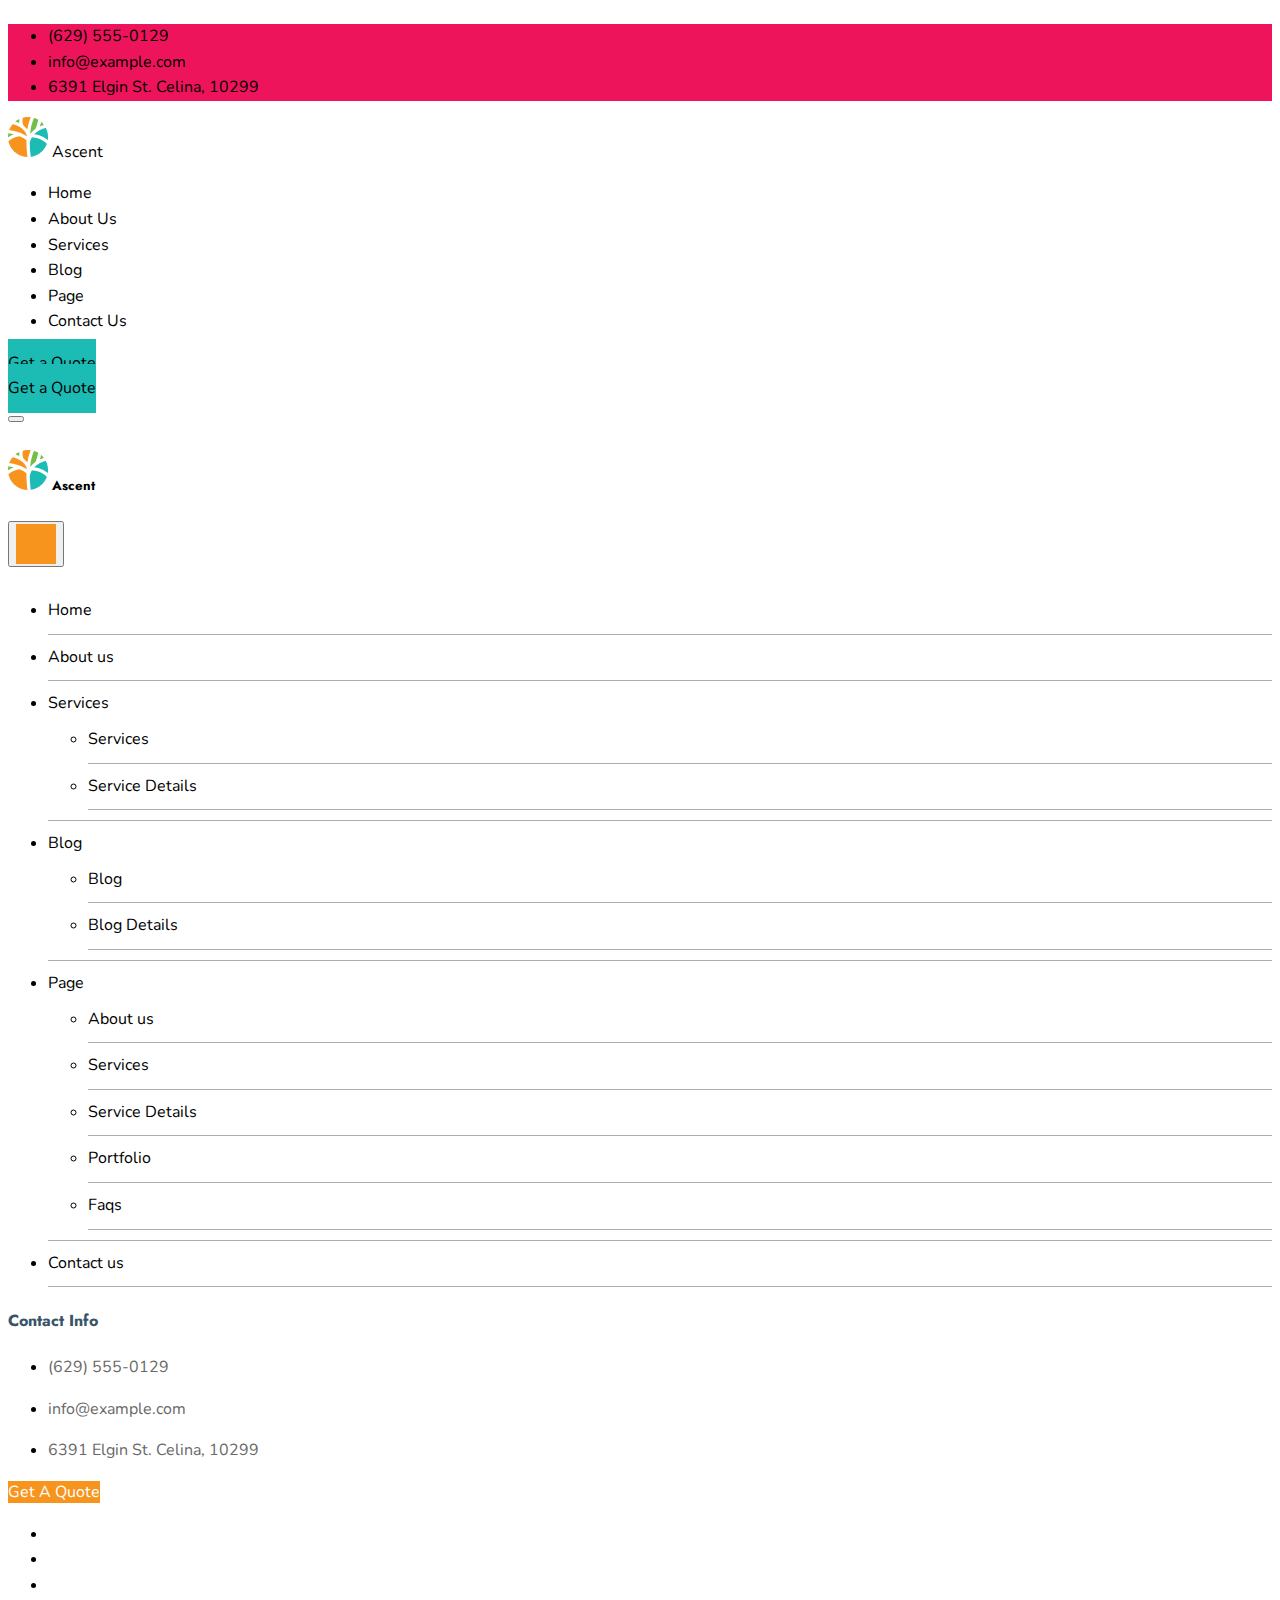
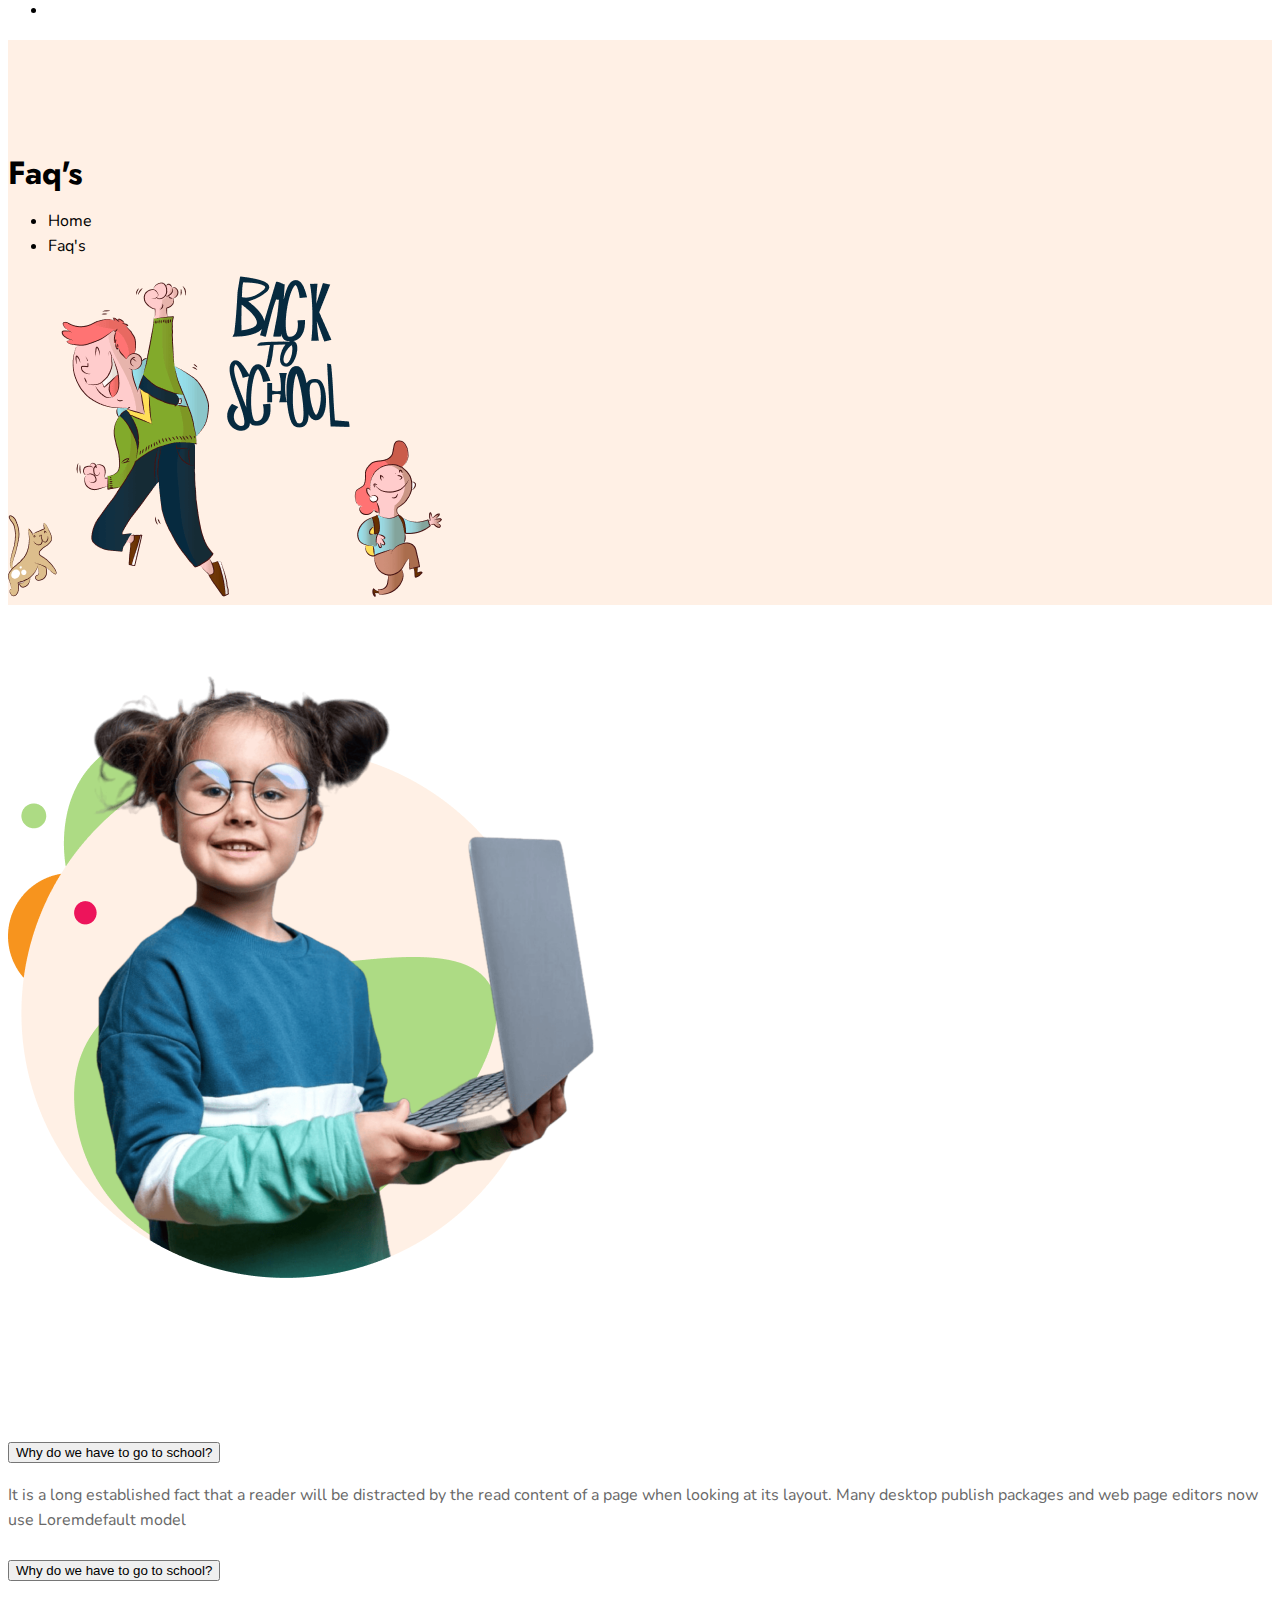
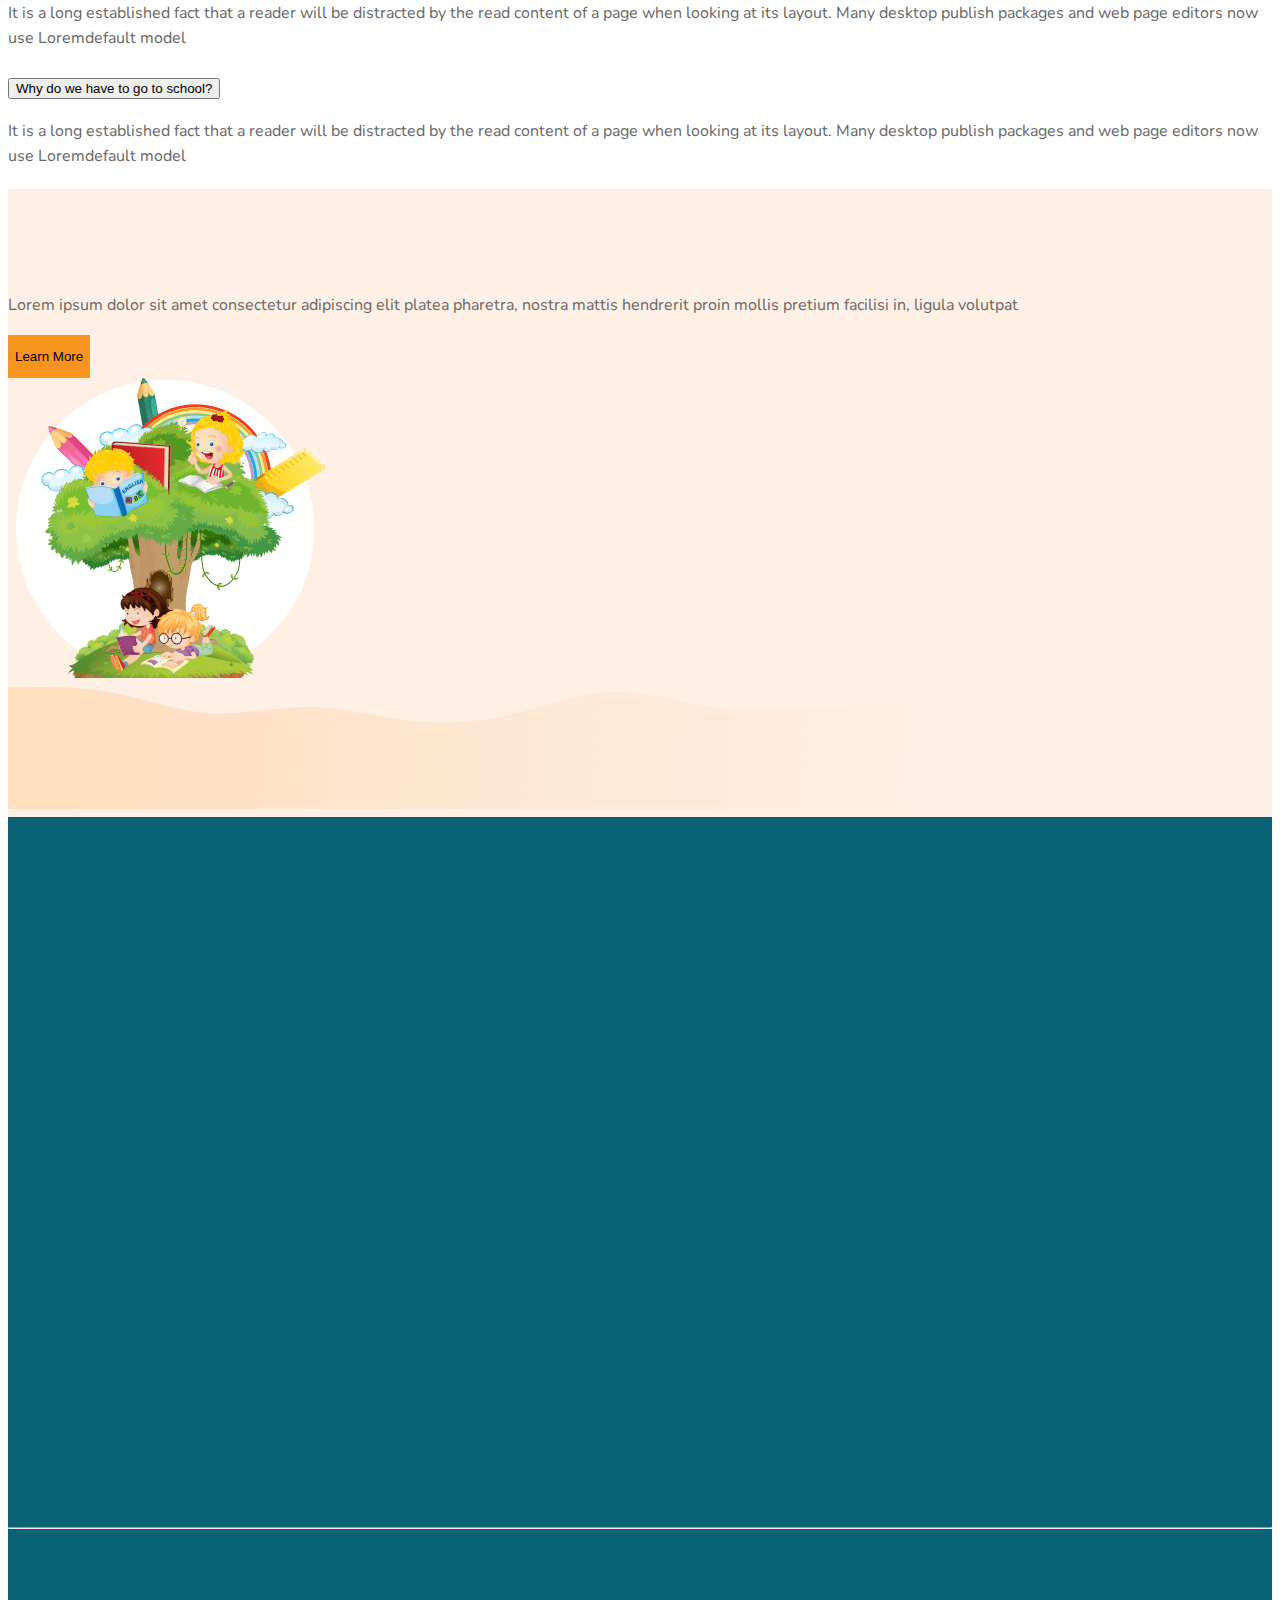
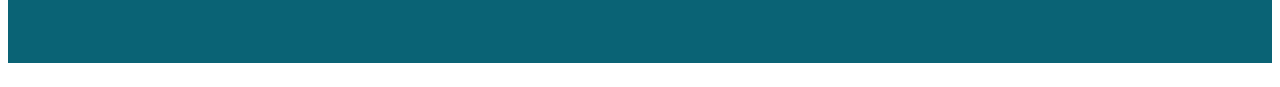
<file: faq.html>
<!DOCTYPE html>
<html lang="en">

<head>
    <meta charset="UTF-8">
    <meta name="viewport" content="width=device-width, initial-scale=1.0">
    <title>Ascent - Faq </title>
    <!-- css bootstrap -->
    <link href="https://cdn.jsdelivr.net/npm/bootstrap@5.3.8/dist/css/bootstrap.min.css" rel="stylesheet"
        integrity="sha384-sRIl4kxILFvY47J16cr9ZwB07vP4J8+LH7qKQnuqkuIAvNWLzeN8tE5YBujZqJLB" crossorigin="anonymous">
    <!-- FontAwesome 6.2.0 CSS -->
    <link rel="stylesheet" href="https://cdnjs.cloudflare.com/ajax/libs/font-awesome/6.2.0/css/all.min.css"
        integrity="sha512-xh6O/CkQoPOWDdYTDqeRdPCVd1SpvCA9XXcUnZS2FmJNp1coAFzvtCN9BmamE+4aHK8yyUHUSCcJHgXloTyT2A=="
        crossorigin="anonymous" referrerpolicy="no-referrer" />
    <!-- SVG Icon -->
    <link rel="stylesheet" href="./css/icon/style.css">
    <!-- Thêm Animate.css từ CDN -->
    <link rel="stylesheet" href="https://cdnjs.cloudflare.com/ajax/libs/animate.css/4.1.1/animate.min.css">

    <!--B1: Chèn thư viện (css [trên thẻ heade] và js [trước khi đóng thẻ body])-->
    <link rel="stylesheet" href="https://unpkg.com/swiper/swiper-bundle.min.css" />

    <!--Backtotop CSS -->
    <link rel="stylesheet" href="./css/backtoTop.css">
    <!-- Thêm WOW.js từ CDN -->
    <script src="https://cdnjs.cloudflare.com/ajax/libs/wow/1.1.2/wow.min.js"></script>
    <!-- custom css -->
    <link rel="stylesheet" href="./css/style.css">
</head>

<body>
    <header class="header" id="header">
        <div class="header-top bg-destructive d-none d-md-block" id="top-header">
            <div class="container">
                <ul class="py-2 list-unstyled d-flex gap-3 text-white m-0">
                    <li>
                        <a href="tel:(629) 555-0129">(629) 555-0129</a>
                    </li>
                    <li>
                        <a href="mailto:info@example.com">info@example.com</a>
                    </li>
                    <li>
                        6391 Elgin St. Celina, 10299
                    </li>
                </ul>
            </div>
        </div>
        <div class="header-menu">
            <nav class="navbar py-3 navbar-expand-lg navbar-light bg-white">
                <div class="container">
                    <a class="navbar-brand fs-3 fw-bold" href="#">
                        <img src="./img/logo.png" alt="...">
                        <span>Ascent</span>
                    </a>
                    <div class="collapse navbar-collapse justify-content-end" id="navbarSupportedContent">
                        <ul class="navbar-nav gap-2 ms-auto me-5 pe-3 mb-lg-0 fw-bold d-none d-xl-flex">
                            <li class="nav-item">
                                <a class="nav-link active" aria-current="page" href="./index.html">Home</a>
                            </li>
                            <li class="nav-item">
                                <a class="nav-link" href="./about.html">About Us</a>
                            </li>
                            <li class="nav-item">
                                <a class="nav-link" href="#">Services</a>
                                <ul class="navbar-nav-sub list-unstyled shadow-lg">
                                    <li class="nav-item">
                                        <a class="nav-link" href="./services.html">Services</a>
                                    </li>
                                    <li class="nav-item">
                                        <a class="nav-link" href="./service-details.html">Service Details</a>
                                    </li>
                                </ul>
                            </li>
                            <li class="nav-item">
                                <a class="nav-link" href="#">Blog</a>
                                <ul class="navbar-nav-sub list-unstyled shadow-lg">
                                    <li class="nav-item">
                                        <a class="nav-link" href="./blog.html">Blog</a>
                                    </li>
                                    <li class="nav-item">
                                        <a class="nav-link" href="./blog-details.html">Blog Details</a>
                                    </li>
                                </ul>
                            </li>
                            <li class="nav-item">
                                <a class="nav-link" href="#">Page</a>
                                <ul class="navbar-nav-sub list-unstyled shadow-lg">
                                    <li class="nav-item">
                                        <a class="nav-link" href="./about.html">About</a>
                                    </li>
                                    <li class="nav-item">
                                        <a class="nav-link" href="./services.html">Services</a>
                                    </li>
                                    <li class="nav-item">
                                        <a class="nav-link" href="./service-details.html">Service Details</a>
                                    </li>
                                    <li class="nav-item">
                                        <a class="nav-link" href="./faq.html">Faq</a>
                                    </li>
                                    <li class="nav-item">
                                        <a class="nav-link" href="./portfolio.html">Portfolio</a>
                                    </li>
                                    <li class="nav-item">
                                        <a class="nav-link" href="./contact.html">Contact</a>
                                    </li>
                                </ul>
                            </li>
                            <li class="nav-item">
                                <a class="nav-link" href="./contact.html">Contact Us</a>
                            </li>
                        </ul>
                        <div>
                            <a href="./contact.html"
                                class="btn px-4 py-2_5 bg-secondary text-white btn-animate btn-animate-secondary">Get a
                                Quote</a>
                        </div>

                    </div>
                    <div class="d-flex gap-3 align-items-center">
                        <div>
                            <a href="./contact.html"
                                class="btn px-4 py-2_5 bg-secondary text-white btn-animate btn-animate-secondary d-none d-sm-block  d-lg-none">Get
                                a
                                Quote</a>
                        </div>
                        <button class="navbar-toggler border-0  d-flex flex-column align-items-end d-xl-none "
                            type="button" data-bs-toggle="offcanvas" data-bs-target="#mobileMenu"
                            aria-controls="offcanvasExample">
                            <span class="bg-muted mb-1" style="height: 3px; width: 20px;"></span>
                            <span class="bg-muted mb-1" style="height: 3px; width: 30px;"></span>
                            <span class="bg-muted mb-1" style="height: 3px; width: 20px;"></span>
                        </button>
                    </div>


                </div>
            </nav>
            <div class="offcanvas offcanvas-end" tabindex="-1" id="mobileMenu" aria-labelledby="offcanvasExampleLabel">
                <div class="offcanvas-header">
                    <h5 class="offcanvas-title" id="offcanvasExampleLabel">
                        <div class="d-flex justify-content-between align-items-center">
                            <a href="" class="d-flex align-items-center gap-1">
                                <img src="./img/logo.png" alt="img">
                                <span class="fs-3 fw-bold  ">Ascent</span>
                            </a>

                        </div>
                    </h5>
                    <button type="button" class="btn-close bg-transparent" data-bs-dismiss="offcanvas"
                        aria-label="Close">
                        <div style="width: 40px; height: 40px;"
                            class="bg-primary  text-cream-foreground d-flex align-items-center justify-content-center rounded-2 offcanvaClose">
                            <i class="fa-solid fa-xmark text-xl"></i>
                        </div>
                    </button>
                </div>
                <div class="offcanvas-body">
                    <ul class="list-unstyled nav-menu-mobile">
                        <li><a href="#" class="d-flex justify-content-between align-items-center">
                                <span>Home</span>
                            </a>
                        </li>
                        <li><a href="./about.html" class="d-flex justify-content-between align-items-center">
                                <span>About us</span>
                            </a>
                        </li>
                        <li class="sub-menu"> <a class="d-flex justify-content-between align-items-center"
                                data-bs-toggle="collapse" href="#Services" aria-expanded="false"
                                aria-controls="Services">
                                <span>
                                    Services
                                </span>
                                <i class="fa-solid fa-plus"></i>
                            </a>
                            <div class="collapse " id="Services">
                                <ul class="list-unstyled">
                                    <li>
                                        <a href="./services.html"
                                            class="d-flex justify-content-between align-items-center ps-3">
                                            <span>Services</span>
                                        </a>
                                    </li>
                                    <li>
                                        <a href="./service-details.html"
                                            class="d-flex justify-content-between align-items-center ps-3">
                                            <span>Service Details</span>
                                        </a>
                                    </li>
                                </ul>
                            </div>
                        </li>
                        <li> <a class="d-flex justify-content-between align-items-center" data-bs-toggle="collapse"
                                href="#Blog" aria-expanded="false" aria-controls="Blog">
                                <span>
                                    Blog
                                </span>
                                <i class="fa-solid fa-plus"></i>
                            </a>
                            <div class="collapse " id="Blog">
                                <ul class="list-unstyled">
                                    <li>
                                        <a href="./blog.html"
                                            class="d-flex justify-content-between align-items-center ps-3">
                                            <span>Blog</span>
                                        </a>
                                    </li>
                                    <li>
                                        <a href="./blog-details.html"
                                            class="d-flex justify-content-between align-items-center ps-3">
                                            <span>Blog Details</span>
                                        </a>
                                    </li>
                                </ul>
                            </div>
                        </li>
                        <li> <a class="d-flex justify-content-between align-items-center" data-bs-toggle="collapse"
                                href="#Page" aria-expanded="false" aria-controls="Page">
                                <span>
                                    Page
                                </span>
                                <i class="fa-solid fa-plus"></i>
                            </a>
                            <div class="collapse " id="Page">
                                <ul class="list-unstyled">
                                    <li><a href="./about.html"
                                            class="d-flex justify-content-between align-items-center ps-3">
                                            <span>About us</span>
                                        </a>
                                    </li>
                                    <li>
                                        <a href="./services.html"
                                            class="d-flex justify-content-between align-items-center ps-3">
                                            <span>Services</span>
                                        </a>
                                    </li>
                                    <li>
                                        <a href="./service-details.html"
                                            class="d-flex justify-content-between align-items-center ps-3">
                                            <span>Service Details</span>
                                        </a>
                                    </li>
                                    <li>
                                        <a href="./portfolio.html"
                                            class="d-flex justify-content-between align-items-center ps-3">
                                            <span>Portfolio</span>
                                        </a>
                                    </li>
                                    <li>
                                        <a href="./faq.html"
                                            class="d-flex justify-content-between align-items-center ps-3">
                                            <span>Faqs</span>
                                        </a>
                                    </li>

                                </ul>
                            </div>
                        </li>
                        <li>
                            <a href="./contact.html" class="d-flex justify-content-between align-items-center">
                                <span>Contact us</span>
                            </a>
                        </li>
                    </ul>
                    <div class="mt-4">
                        <div>
                            <h4 class="fs-5 fw-bold " style="color: #385469;">Contact Info</h4>
                            <ul class="mt-3 d-flex flex-column gap-3 list-unstyled">
                                <li>
                                    <p>
                                        <i class="fa-solid fa-phone text-primary-foreground"></i> <a href=""
                                            class="ml-2.5">(629) 555-0129</a>
                                    </p>
                                </li>
                                <li>
                                    <p>
                                        <i class="fa-solid fa-envelope text-primary-foreground"></i> <a href=""
                                            class="ml-2.5">info@example.com</a>
                                    </p>
                                </li>
                                <li>
                                    <p>
                                        <i class="fa-solid fa-location-dot text-primary-foreground"></i> <span
                                            class="ml-2.5">6391 Elgin St. Celina, 10299</span>
                                    </p>
                                </li>
                            </ul>
                        </div>
                        <div class="mt-3">
                            <a href="" class="bg-primary text-cream-foreground rounded-3 text-center w-100 btn">
                                Get A Quote <span><i class="fa-solid fa-arrow-right"></i></span> </a>
                        </div>
                        <ul class="d-flex align-items-center gap-3 mt-4 list-unstyled">
                            <li><a href="" style="width: 40px;height: 40px;"
                                    class="rounded-3  d-flex align-items-center justify-content-center text-muted-foreground bg-green "><i
                                        class="fa-brands fa-facebook-f "></i></a></li>
                            <li><a href="" style="width: 40px;height: 40px;"
                                    class="rounded-3  d-flex align-items-center justify-content-center text-muted-foreground bg-green "><i
                                        class="fa-brands fa-twitter"></i></a></li>
                            <li><a href="" style="width: 40px;height: 40px;"
                                    class="rounded-3  d-flex align-items-center justify-content-center text-muted-foreground bg-green "><i
                                        class="fa-brands fa-linkedin"></i></a></li>
                            <li><a href="" style="width: 40px;height: 40px;"
                                    class="rounded-3  d-flex align-items-center justify-content-center text-muted-foreground bg-green "><i
                                        class="fa-brands fa-pinterest-p"></i></a></li>
                        </ul>
                    </div>
                </div>
            </div>
        </div>
        </div>
    </header>
    <section class="banner py-5 bg-warm position-relative z-0 breadcrumb">
        <div class="container">
            <div class="row align-items-center ">
                <div class="col-md-5">
                    <div class="d-flex flex-column flex-xm-row align-items-center">
                        <h1 class="display-2 fw-bold">Faq's</h1>
                        <ul class="list-unstyled d-flex gap-4">
                            <li><a href="" class="fs-3 fw-bold text-muted-foreground">Home</a></li>
                            <li><a href="" class="fs-3  fw-bold text-muted-foreground">Faq's</a></li>
                        </ul>
                    </div>
                </div>

                <div class="col-md-3"></div>
                <div class="col-md-4">
                    <div class="position-relative">
                        <img src="./img/shapes/bread-cat.png" alt="cat-img" class="position-absolute   animate-up-down"
                            style="left: -30px; bottom: 1.25rem;">
                        <img src="./img/shapes/bread-thumb.png" alt="thumb-img" class="">
                        <img src="./img/shapes/bread-child.png" alt="child-img"
                            class="position-absolute bottom-0 right-0 animate-left-right">
                    </div>
                </div>
            </div>
        </div>
    </section>

    <section class="someFaq pb-5 ">
        <div class="container">
            <div class="row align-items-center">
                <div class="col-xl-6 mb-4">
                    <img src="./img/faq/banner-1.png" alt="child with laptop " class="mx-auto d-block">
                </div>
                <div class="col-xl-6 mb-4">
                    <div class="title" style="max-width: 520px;">
                        <p class="mb-0 text-secondary wow animate__fadeInUp">
                            Some Faq</p>
                        <h2 class="wow animate__fadeInUp">Empowering Children Through Education Playful Mind</h2>
                    </div>
                    <div class="accordion mt-5" id="accordionExample">
                        <div class="accordion-item border rounded-2 mb-4">
                            <h2 class="accordion-header  " id="headingOne">
                                <button class="accordion-button shadow-none bg-transparent fs-5 fw-bold text-dark"
                                    type="button" data-bs-toggle="collapse" data-bs-target="#collapseOne"
                                    aria-expanded="true" aria-controls="collapseOne">
                                    Why do we have to go to school?
                                    <span
                                        class="bg-primary rounded-2 d-flex justify-content-center align-items-center icon ms-auto"
                                        style="width: 40px; height: 40px;">
                                        <i class="fa-solid fa-minus text-cream-foreground"></i>
                                        <i class="fa-solid fa-plus text-cream-foreground"></i>
                                    </span>
                                </button>
                            </h2>
                            <div id="collapseOne" class="accordion-collapse collapse show" aria-labelledby="headingOne"
                                data-bs-parent="#accordionExample">
                                <div class="accordion-body text-foreground">
                                    It is a long established fact that a reader will be distracted by the read content
                                    of a page when looking at its layout. Many desktop publish packages and web page
                                    editors now use Loremdefault model
                                </div>
                            </div>
                        </div>
                        <div class="accordion-item border rounded-2 mb-4">
                            <h2 class="accordion-header" id="headingTwo">
                                <button
                                    class="accordion-button collapsed shadow-none bg-transparent fs-5 fw-bold text-dark"
                                    type="button" data-bs-toggle="collapse" data-bs-target="#collapseTwo"
                                    aria-expanded="false" aria-controls="collapseTwo">
                                    Why do we have to go to school?
                                    <span
                                        class="bg-primary rounded-2 d-flex justify-content-center align-items-center icon ms-auto"
                                        style="width: 40px; height: 40px;">
                                        <i class="fa-solid fa-minus text-cream-foreground"></i>
                                        <i class="fa-solid fa-plus text-cream-foreground"></i>
                                    </span>
                                </button>
                            </h2>
                            <div id="collapseTwo" class="accordion-collapse collapse" aria-labelledby="headingTwo"
                                data-bs-parent="#accordionExample">
                                <div class="accordion-body text-foreground">
                                    It is a long established fact that a reader will be distracted by the read content
                                    of a page when looking at its layout. Many desktop publish packages and web page
                                    editors now use Loremdefault model
                                </div>
                            </div>
                        </div>
                        <div class="accordion-item border rounded-2">
                            <h2 class="accordion-header" id="headingThree">
                                <button
                                    class="accordion-button collapsed shadow-none bg-transparent fs-5 fw-bold text-dark"
                                    type="button" data-bs-toggle="collapse" data-bs-target="#collapseThree"
                                    aria-expanded="false" aria-controls="collapseThree">
                                    Why do we have to go to school?
                                    <span
                                        class="bg-primary rounded-2 d-flex justify-content-center align-items-center icon ms-auto"
                                        style="width: 40px; height: 40px;">
                                        <i class="fa-solid fa-minus text-cream-foreground"></i>
                                        <i class="fa-solid fa-plus text-cream-foreground"></i>
                                    </span>
                                </button>
                            </h2>
                            <div id="collapseThree" class="accordion-collapse collapse" aria-labelledby="headingThree"
                                data-bs-parent="#accordionExample">
                                <div class="accordion-body text-foreground">
                                    It is a long established fact that a reader will be distracted by the read content
                                    of a page when looking at its layout. Many desktop publish packages and web page
                                    editors now use Loremdefault model
                                </div>
                            </div>
                        </div>
                    </div>
                </div>
            </div>
        </div>
    </section>
    <section class="stayWithUs py-5 bg-warm  position-relative z-0">
        <div class="container">
            <div class="row align-items-center">
                <div class="col-xl-6">
                    <div class="title" style="max-width: 630px;">
                        <p class="mb-0 text-dark wow animate__fadeInUp">Stay With Us</p>
                        <h2 class="wow animate__fadeInUp">The path to success starts with educationd</h2>
                    </div>
                    <p class="my-4">Lorem ipsum dolor sit amet consectetur adipiscing elit platea pharetra, nostra
                        mattis hendrerit proin mollis pretium facilisi in, ligula volutpat</p>
                    <button class="btn px-4 py-2_5 rounded-pill bg-primary text-white btn-primary border-primary">Learn
                        More</button>
                </div>
                <div class="col-xl-3"></div>
                <div class="col-xl-3">
                    <img src="./img/newsletter/stay-thumb.png" alt="tree-img">
                </div>
            </div>
        </div>
        <div class="position-absolute start-0 bottom-0 " style="z-index: -1;">
            <img src="./img/newsletter/stay-shape.png" alt="stay-shape">
        </div>
    </section>
    <section class="footer pt-5 footer-2 position-relative z-0">
        <div class="container">
            <div class="row">
                <div class="col-sm-6 col-xl-4 mb-4">
                    <div class="wow animate__fadeInUp" data-wow-delay=".3s">
                        <a href="" class="flex items-center gap-1">
                            <img src="./img/logo.png" alt="img">
                            <span class="fw-bold fs-2 ">Ascent</span>
                        </a>
                        <p class="mt-3">Yes, there are many notable ma corporate the a od businesses Informati worldwide

                        </p>
                        <ul class="d-flex align-items-center gap-3 mt-4 list-unstyled">
                            <li><a href="" style="width: 40px;height: 40px;"
                                    class="rounded-3  d-flex align-items-center justify-content-center text-muted-foreground bg-green "><i
                                        class="fa-brands fa-facebook-f "></i></a></li>
                            <li><a href="" style="width: 40px;height: 40px;"
                                    class="rounded-3  d-flex align-items-center justify-content-center text-muted-foreground bg-green "><i
                                        class="fa-brands fa-twitter"></i></a></li>
                            <li><a href="" style="width: 40px;height: 40px;"
                                    class="rounded-3  d-flex align-items-center justify-content-center text-muted-foreground bg-green "><i
                                        class="fa-brands fa-linkedin"></i></a></li>
                            <li><a href="" style="width: 40px;height: 40px;"
                                    class="rounded-3  d-flex align-items-center justify-content-center text-muted-foreground bg-green "><i
                                        class="fa-brands fa-pinterest-p"></i></a></li>
                        </ul>
                    </div>

                </div>
                <div class="col-sm-6 col-xl-2 mb-4">
                    <div class="wow animate__fadeInUp" data-wow-delay=".5s">
                        <div class="d-inline-block">
                            <h3 class="fw-semibold">Pages</h3>
                            <span style="width: 130%; height: 1px;"
                                class="d-block mt-2 bg-background position-relative ">
                                <span
                                    class="position-absolute  end-0 top-50  absolute-y-center  bg-background   rounded-circle"
                                    style="height: 6px; width: 6px;"></span>
                            </span>
                        </div>

                        <ul class="d-flex flex-column gap-3 pt-3 list-unstyled list-pages anim-left">
                            <li><a href="" class="">About Us</a></li>
                            <li><a href="" class="">Latest Service</a></li>
                            <li><a href="" class="">Latest Blog And News</a></li>
                            <li><a href="" class="">FAQ</a></li>
                            <li><a href="" class="">Our Creative Team Member</a></li>
                        </ul>
                    </div>

                </div>
                <div class="col-sm-6 col-xl-2 mb-4">
                    <div class="wow animate__fadeInUp" data-wow-delay=".7s">
                        <div class="d-inline-block">
                            <h3 class="fw-semibold">Contact</h3>
                            <span style="width: 130%; height: 1px;"
                                class="d-block mt-2 bg-background position-relative ">
                                <span
                                    class="position-absolute  end-0 top-50  absolute-y-center  bg-background   rounded-circle"
                                    style="height: 6px; width: 6px;"></span>
                            </span>
                        </div>
                        <ul class="d-flex flex-column gap-3 pt-3 list-unstyled anim-left">
                            <li>
                                <p class="d-flex  align-items-center gap-4">
                                    <span class="ms-3">1179
                                        KFC Road, Lisbon, Portugal</span>
                                </p>
                            </li>
                            <li>
                                <p class="d-flex  align-items-center gap-4">
                                    <a class="ms-3" href="mailto:Sakib23@gmail.com">Sakib23@gmail.com</a>
                                </p>
                            </li>
                            <li>
                                <p class="d-flex  align-items-center gap-4">
                                    <a class="ms-3" href="tel:012547892354">012547892354</a>
                                </p>
                            </li>
                        </ul>
                    </div>

                </div>
                <div class="col-md-6 col-xl-4 mb-4">
                    <div class="wow animate__fadeInUp" data-wow-delay=".7s">
                        <div class="d-inline-block">
                            <h3 class="fw-semibold " style="white-space: nowrap;">Our Newsletter
                            </h3>
                            <span style="width: 130%; height: 1px;"
                                class="d-block mt-2 bg-background position-relative ">
                                <span
                                    class="position-absolute  end-0 top-50  absolute-y-center  bg-background   rounded-circle"
                                    style="height: 6px; width: 6px;"></span>
                            </span>
                        </div>
                        <p class="pt-3">
                            Subscribe our newsletter to get our latest update
                        </p>
                        <div class="position-relative  mt-5">
                            <input type="text" placeholder="Enter Your Email"
                                class="rounded-3 border-0 text-white  ps-3 py-3  w-100 " style="background: #FFFFFF1A;">
                            <button style="right: 10px;"
                                class="btn px-4 py-2 rounded-3 bg-primary text-white btn-animate btn-animate-green  position-absolute  top-50 absolute-y-center d-flex gap-3 align-items-center">
                                <i class="fa-solid fa-arrow-right"></i></button>
                        </div>
                    </div>


                </div>
            </div>
            <hr>

            <div class="row mt-5 pb-4 opacity-75">
                <div class="col-xl-6">
                    <p class="wow animate__fadeInLeft" data-wow-delay=".3s">© Yoursitename 2024 | All Rights Reserved
                    </p>
                </div>
                <div class="col-xl-6">
                    <ul class="d-flex   justify-content-xl-end align-items-center gap-2 gap-sm-5  fadeInRight list-unstyled wow animate__fadeInRight"
                        data-wow-delay=".3s">
                        <li><a href="">Trams &amp; Condition</a></li>
                        <li><a href="">Privacy Policy</a></li>
                        <li><a href="">Contact Us</a></li>
                    </ul>
                </div>
            </div>
        </div>
        <div class="position-absolute  top-50 absolute-y-center  " style="left: 45%;">
            <img src="./img/shapes/scissors.svg" alt="img">
        </div>
        <div class="position-absolute  top-50 absolute-y-center animate-up-down" style="right: 68px;">
            <img src="./img/shapes/apple.svg" alt="img">
        </div>
    </section>
    <a href="#" class="backToTop cd-top text-replace js-cd-top">
        <i class="fa fa-arrow-up"></i>
    </a>
    <!-- js bootstrap -->
    <script src="https://cdn.jsdelivr.net/npm/@popperjs/core@2.11.8/dist/umd/popper.min.js"
        integrity="sha384-I7E8VVD/ismYTF4hNIPjVp/Zjvgyol6VFvRkX/vR+Vc4jQkC+hVqc2pM8ODewa9r" crossorigin="anonymous">
    </script>
    <script src="https://cdn.jsdelivr.net/npm/bootstrap@5.3.8/dist/js/bootstrap.min.js"
        integrity="sha384-G/EV+4j2dNv+tEPo3++6LCgdCROaejBqfUeNjuKAiuXbjrxilcCdDz6ZAVfHWe1Y" crossorigin="anonymous">
    </script>
    <!--thư viện Swiper -->
    <script src="https://unpkg.com/swiper/swiper-bundle.min.js"></script>
    <script src="./js/carousel-swiper.js"></script>
    <!-- BacktoTop -->
    <script src="./js/backtoTop/util.js"></script>
    <script src="./js/backtoTop/main.js"></script>
    <script src="./js/main.js"></script>
</body>

</html>
</file>
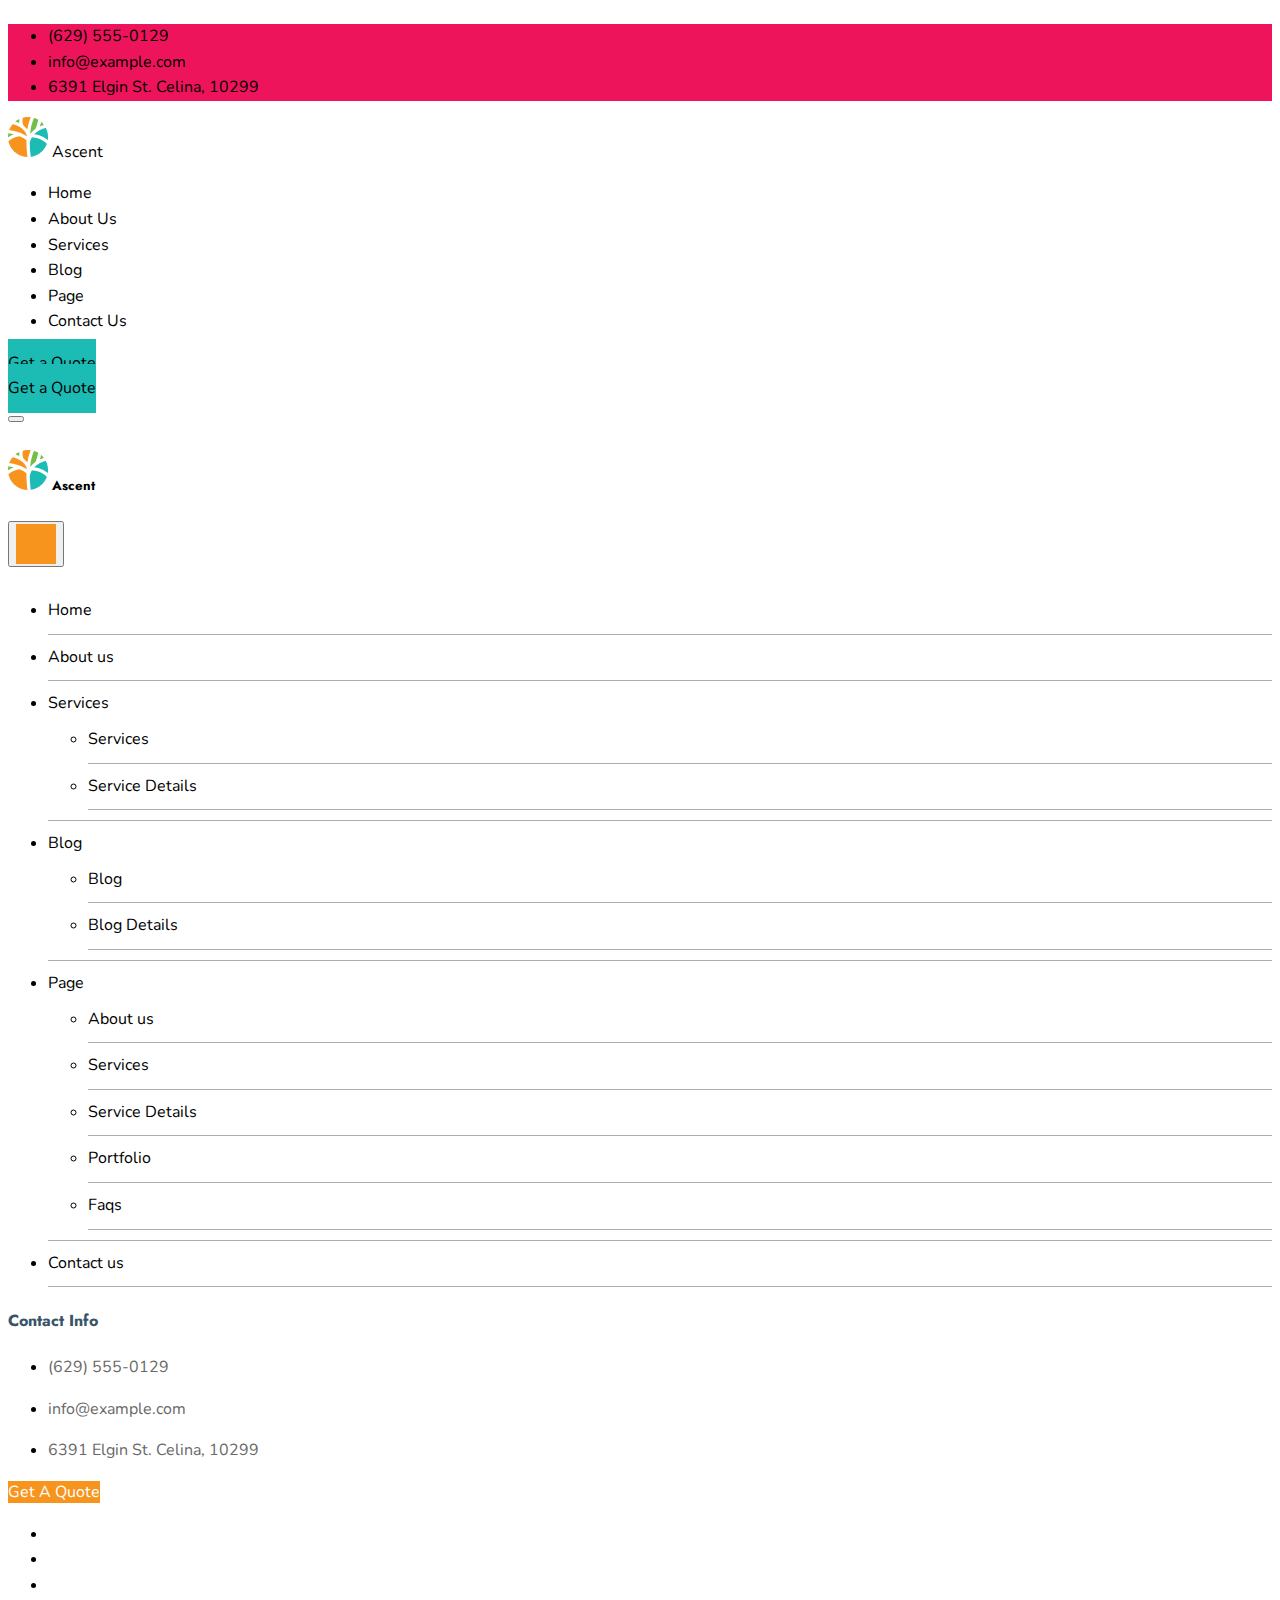
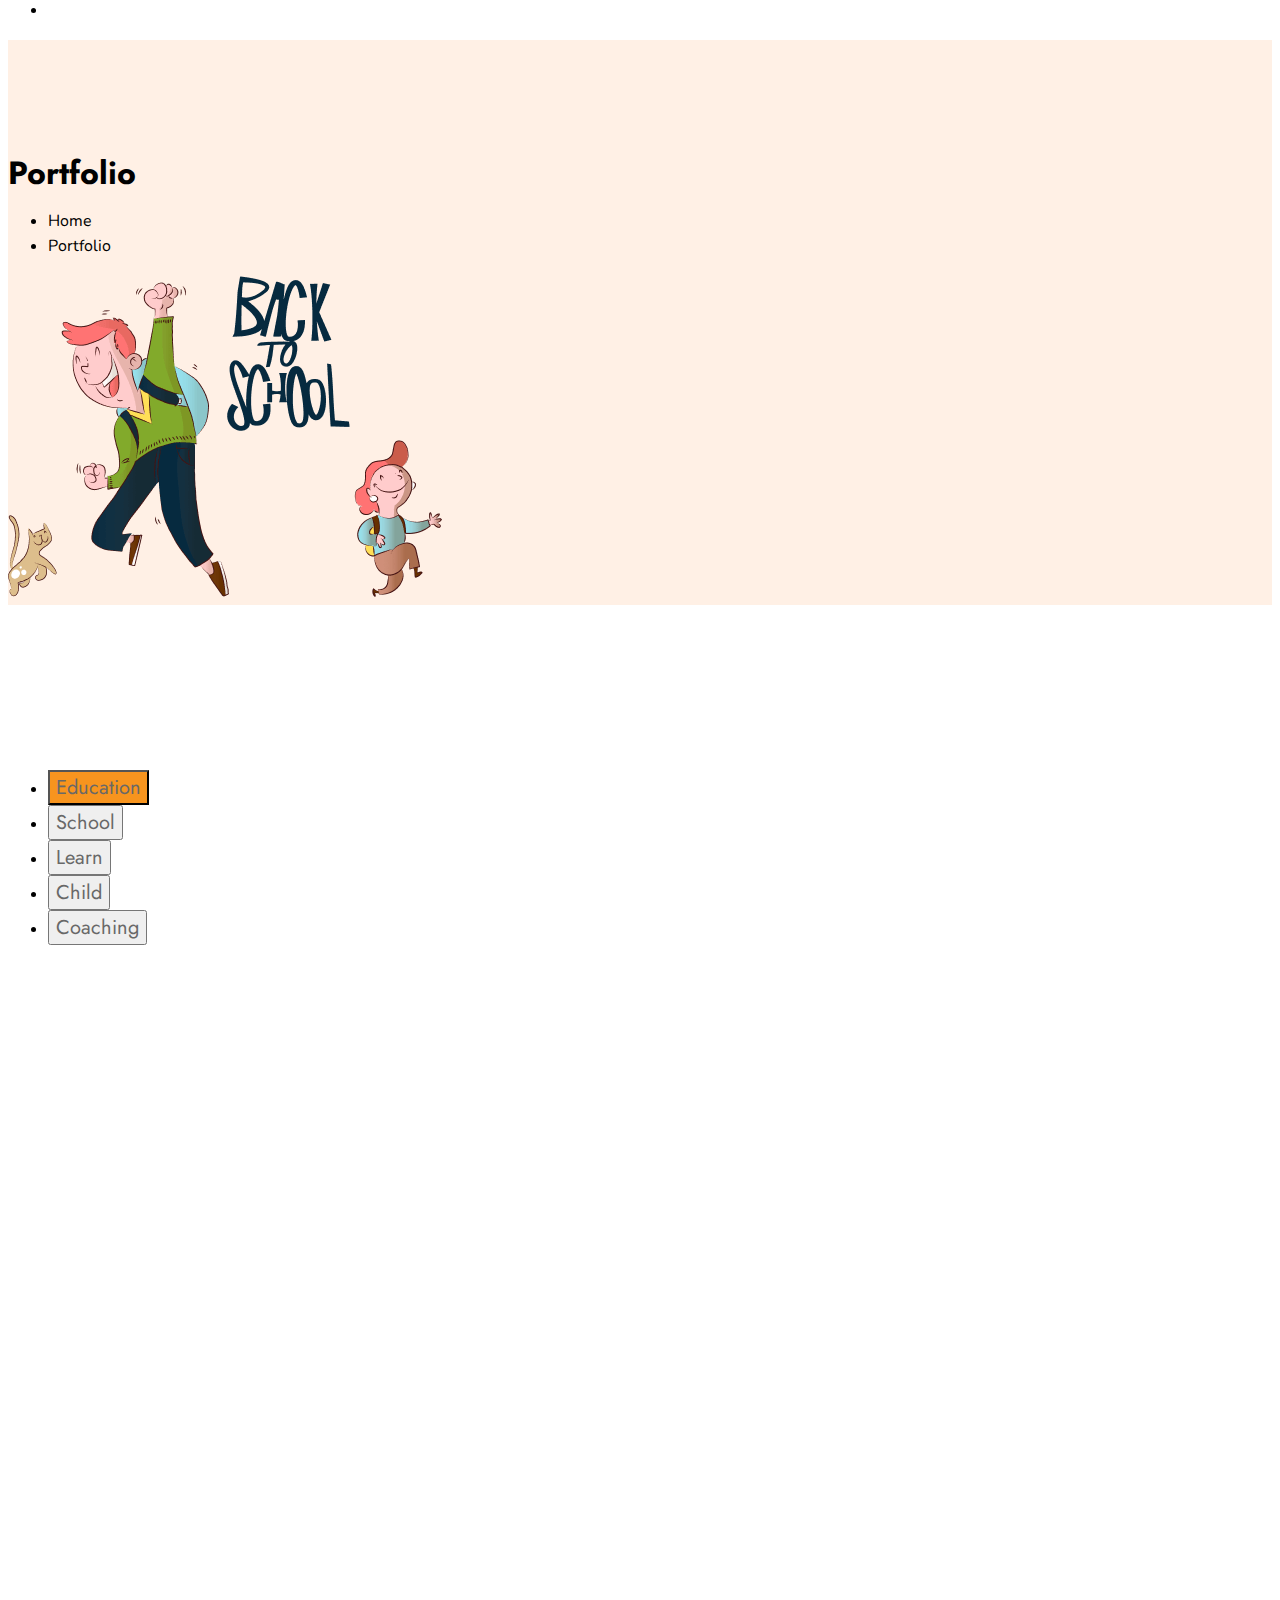
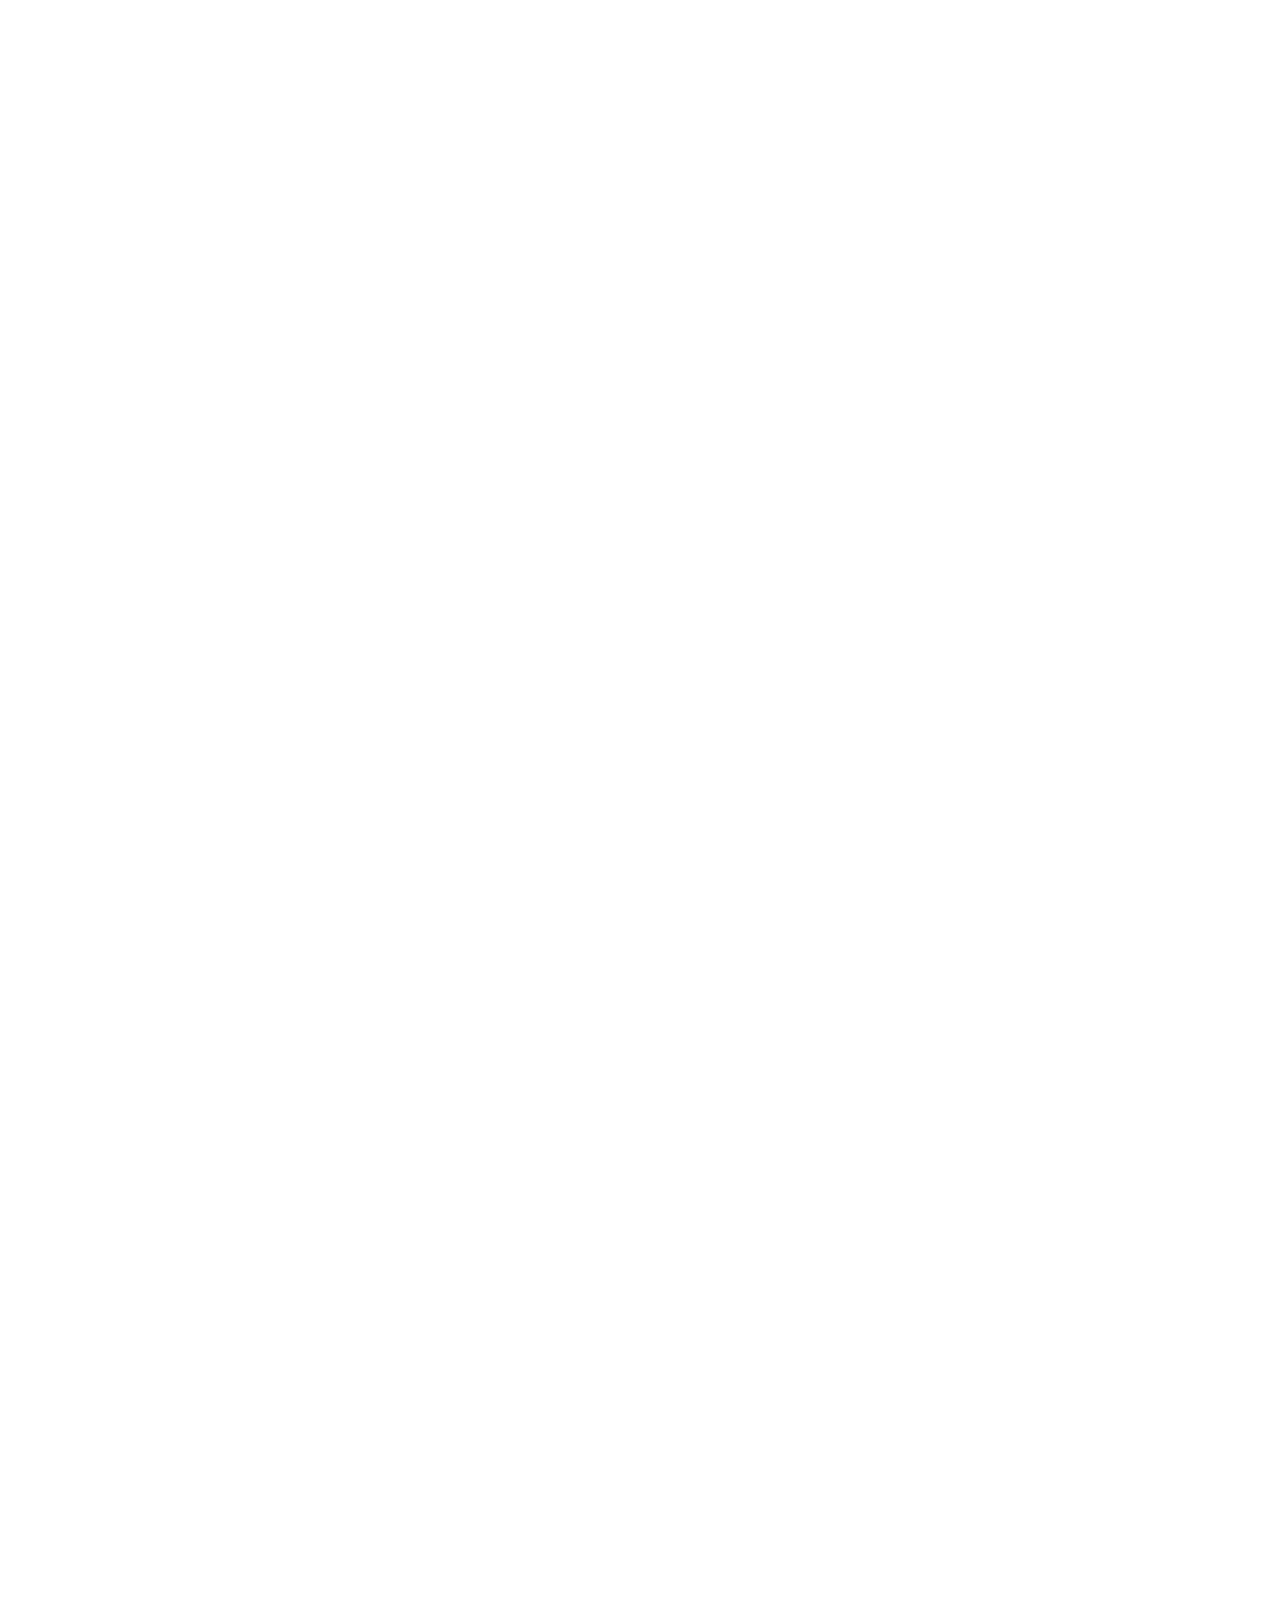
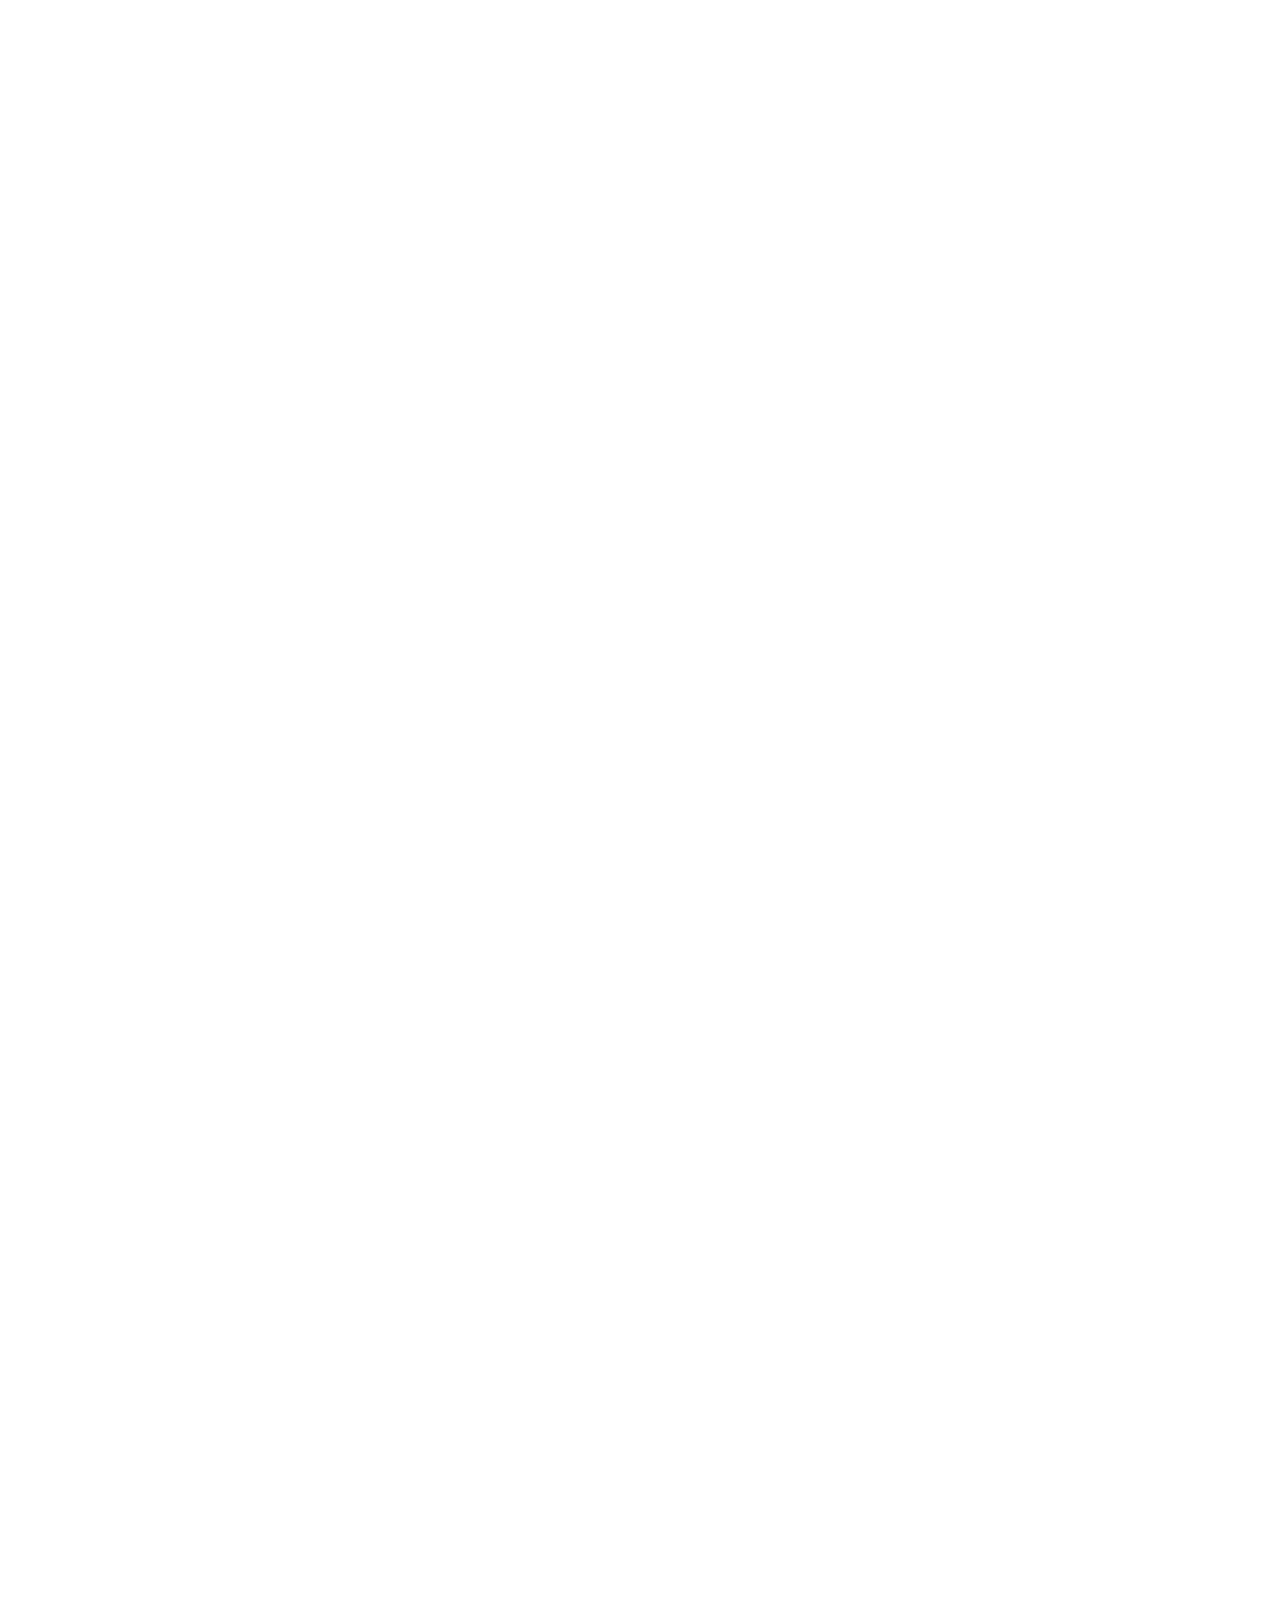
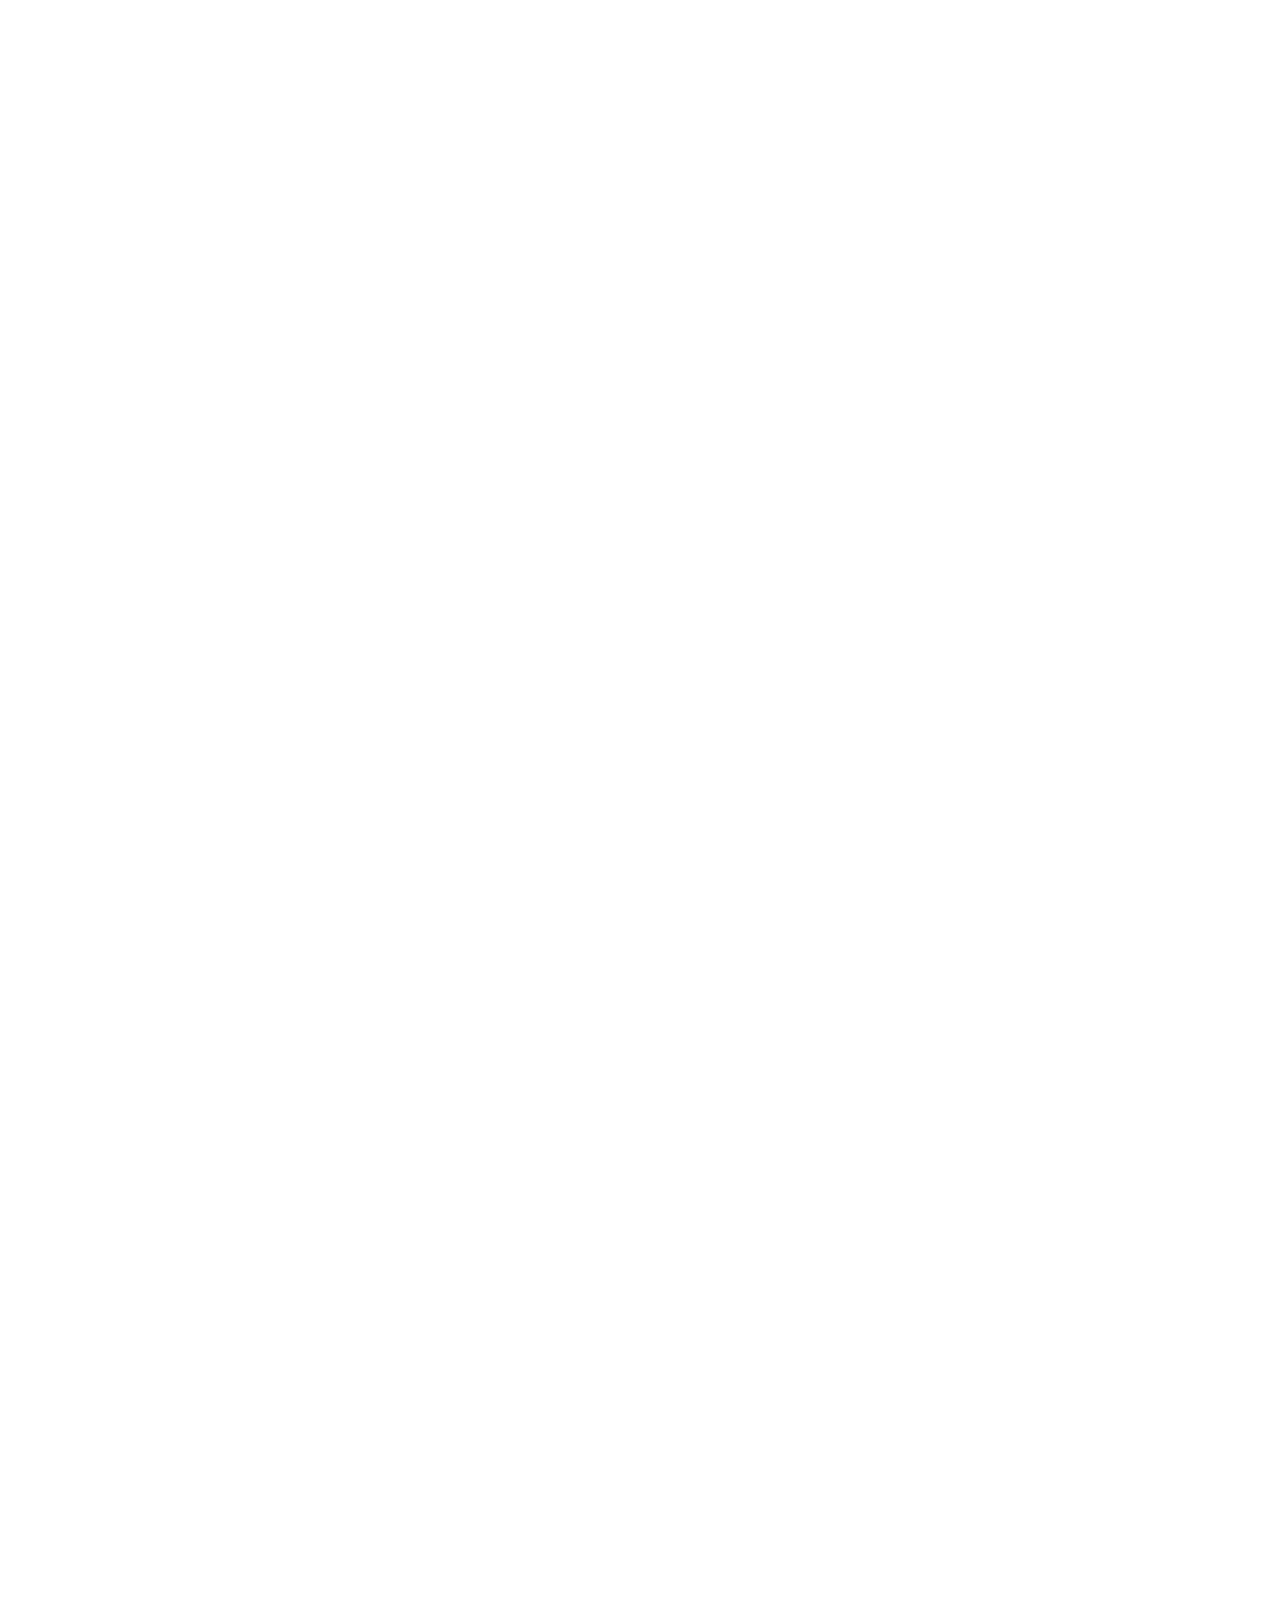
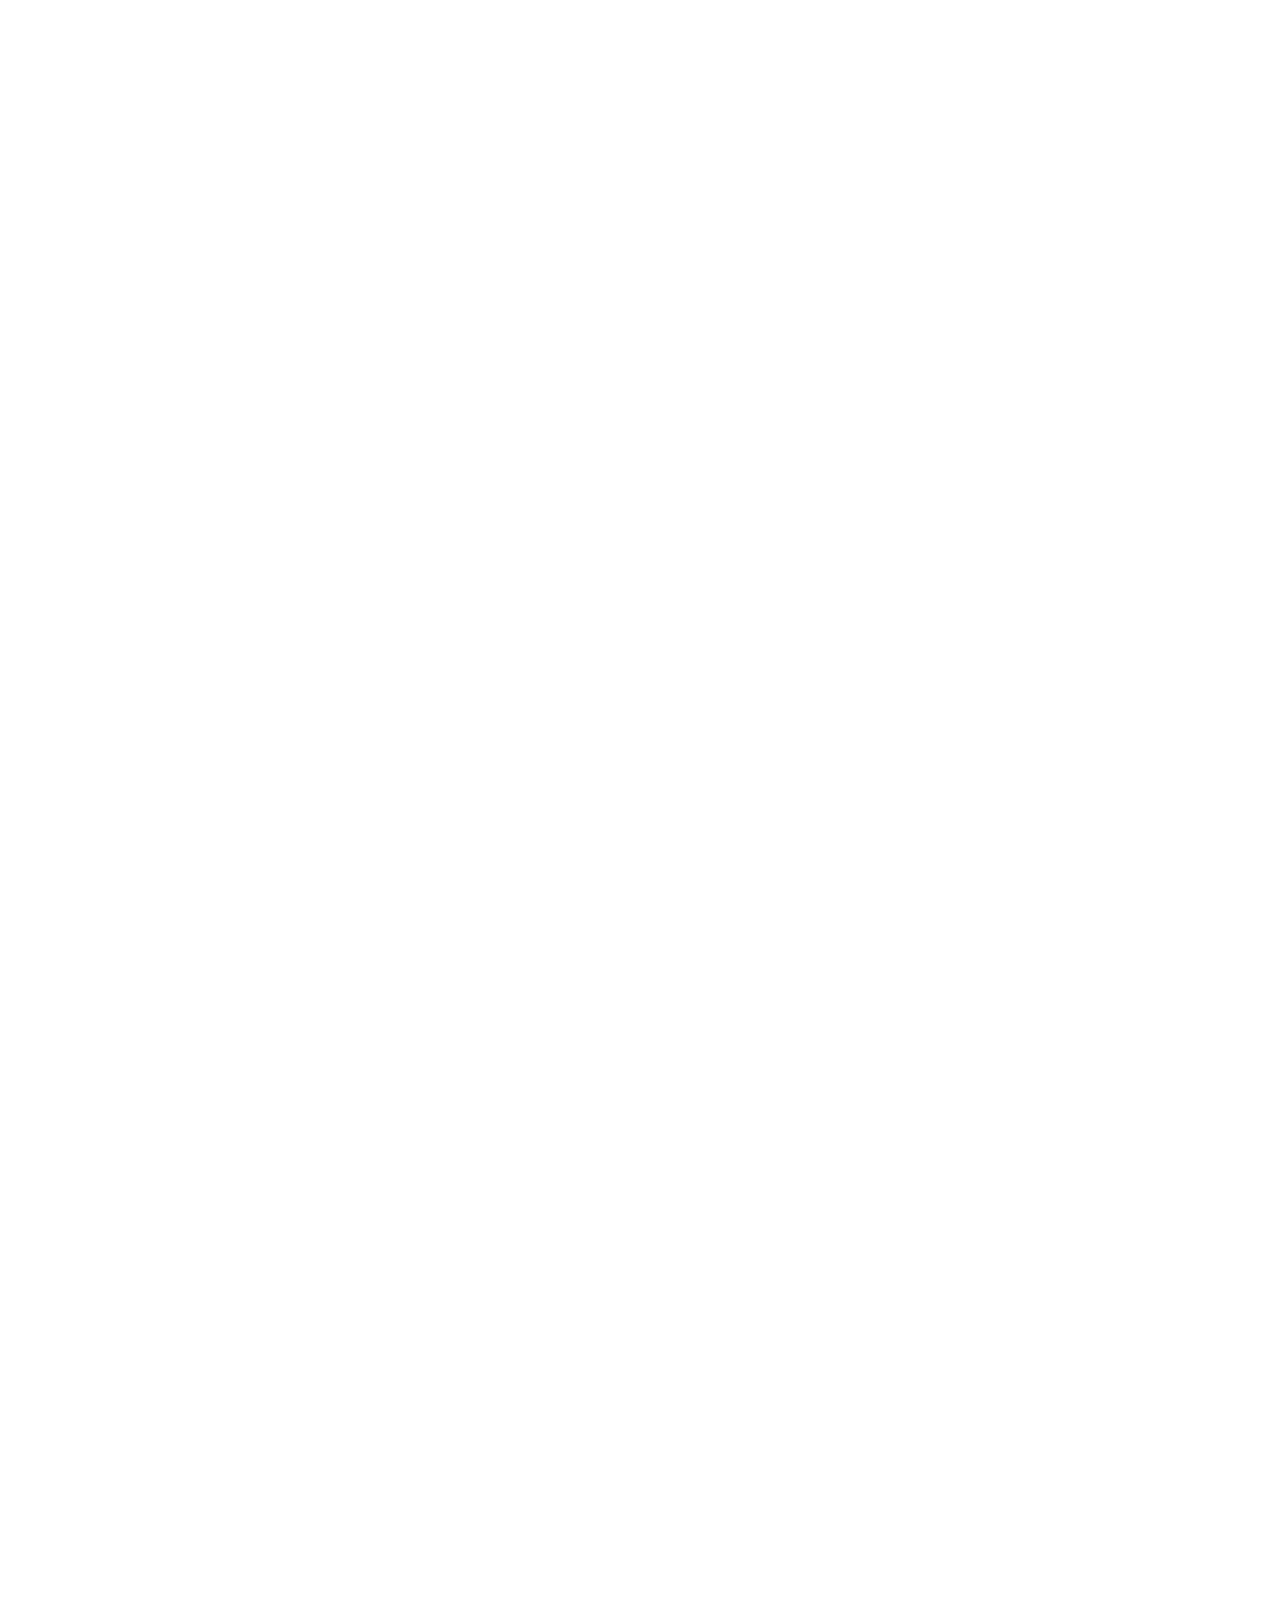
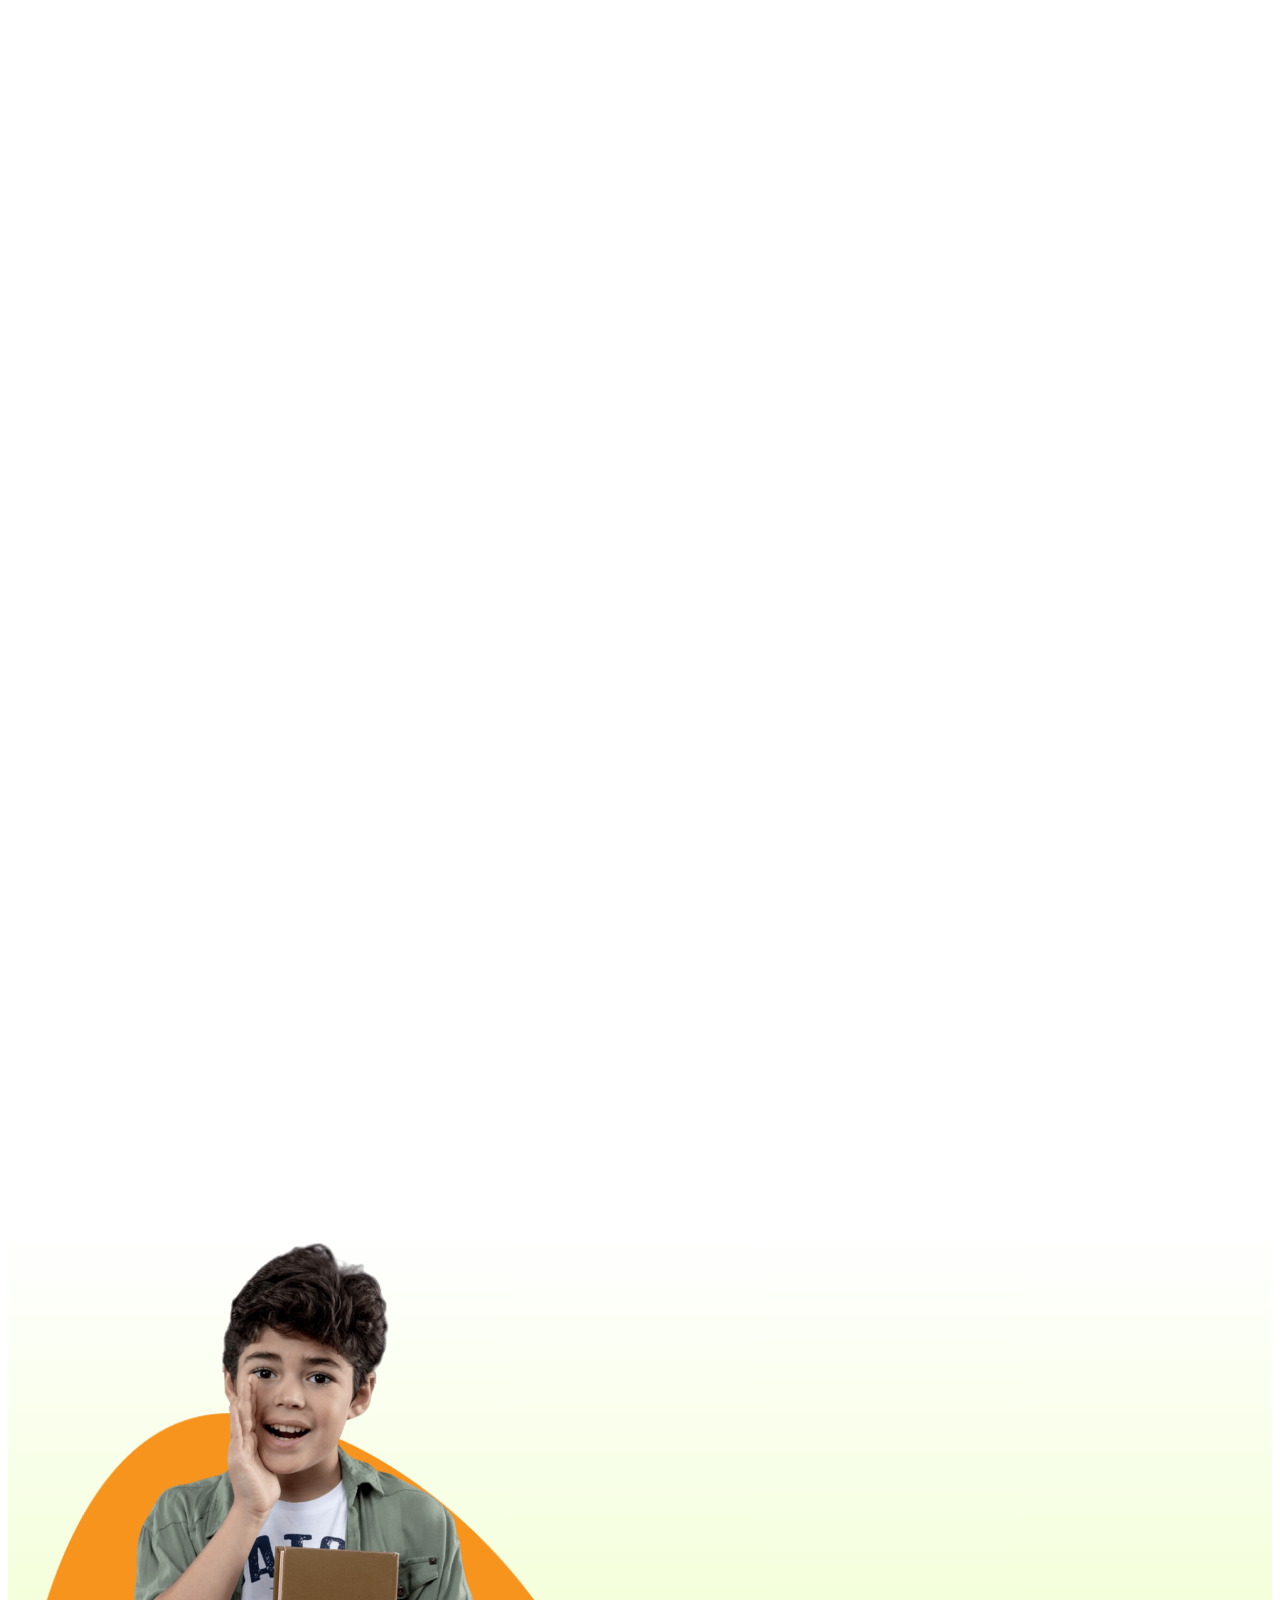
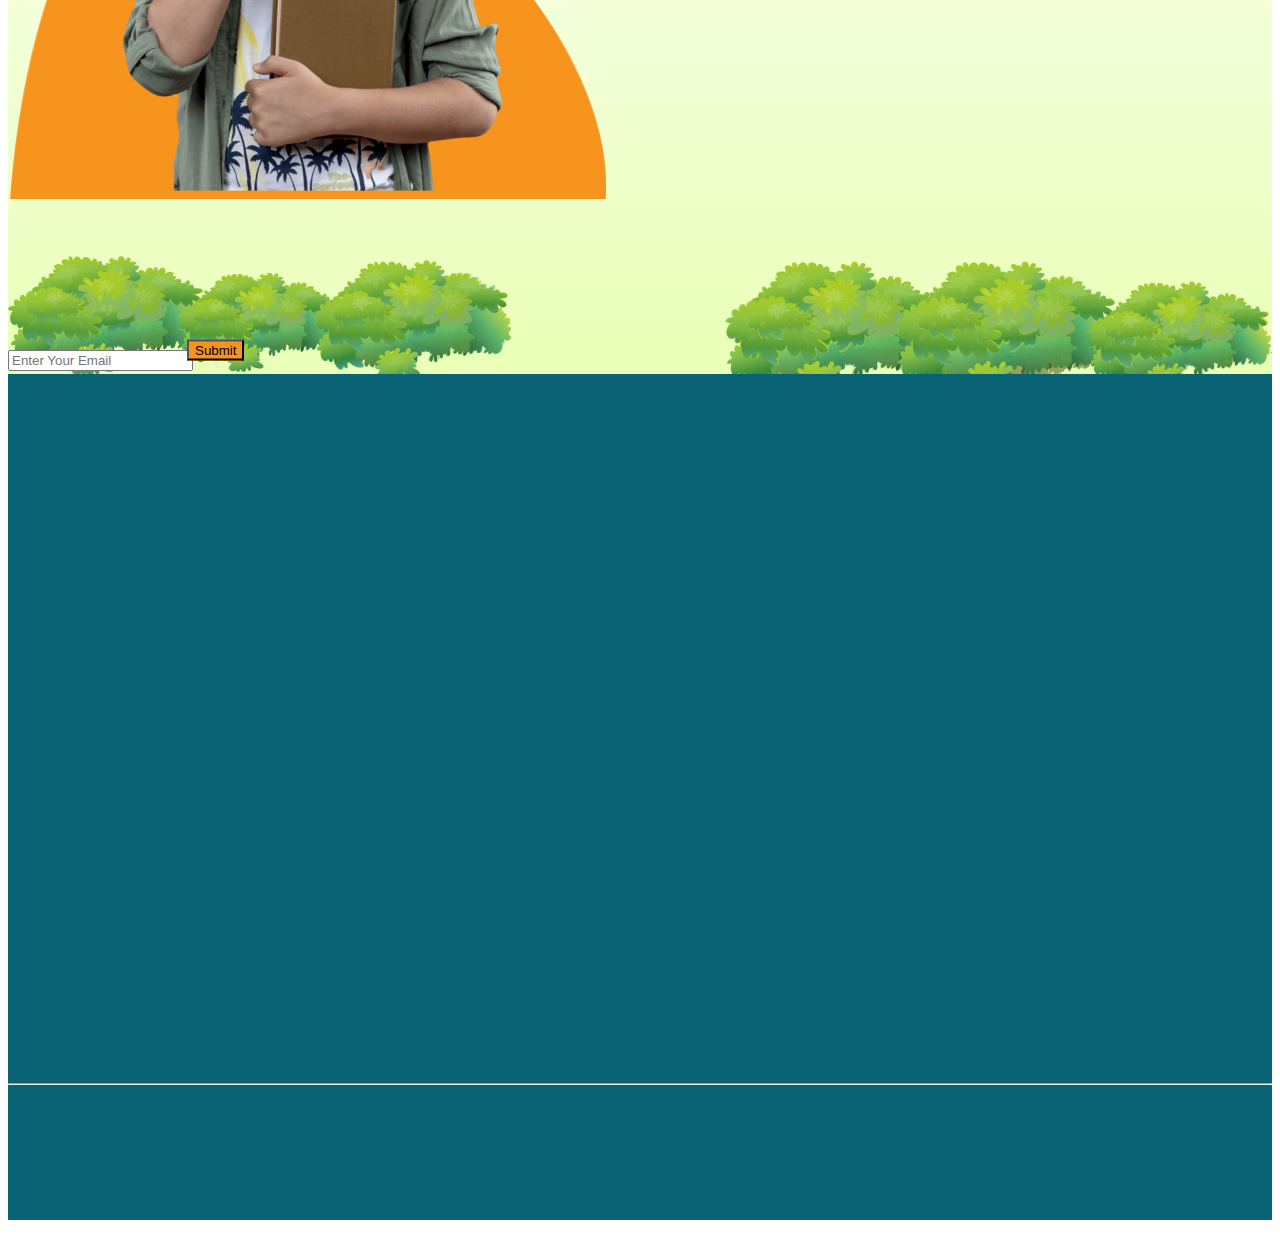
<file: portfolio.html>
<!DOCTYPE html>
<html lang="en">

<head>
    <meta charset="UTF-8">
    <meta name="viewport" content="width=device-width, initial-scale=1.0">
    <title>Ascent - Portfolio </title>
    <!-- css bootstrap -->
    <link href="https://cdn.jsdelivr.net/npm/bootstrap@5.3.8/dist/css/bootstrap.min.css" rel="stylesheet"
        integrity="sha384-sRIl4kxILFvY47J16cr9ZwB07vP4J8+LH7qKQnuqkuIAvNWLzeN8tE5YBujZqJLB" crossorigin="anonymous">
    <!-- FontAwesome 6.2.0 CSS -->
    <link rel="stylesheet" href="https://cdnjs.cloudflare.com/ajax/libs/font-awesome/6.2.0/css/all.min.css"
        integrity="sha512-xh6O/CkQoPOWDdYTDqeRdPCVd1SpvCA9XXcUnZS2FmJNp1coAFzvtCN9BmamE+4aHK8yyUHUSCcJHgXloTyT2A=="
        crossorigin="anonymous" referrerpolicy="no-referrer" />
    <!-- SVG Icon -->
    <link rel="stylesheet" href="./css/icon/style.css">
    <!-- Thêm Animate.css từ CDN -->
    <link rel="stylesheet" href="https://cdnjs.cloudflare.com/ajax/libs/animate.css/4.1.1/animate.min.css">

    <!--B1: Chèn thư viện (css [trên thẻ heade] và js [trước khi đóng thẻ body])-->
    <link rel="stylesheet" href="https://unpkg.com/swiper/swiper-bundle.min.css" />

    <!--Backtotop CSS -->
    <link rel="stylesheet" href="./css/backtoTop.css">
    <!-- Thêm WOW.js từ CDN -->
    <script src="https://cdnjs.cloudflare.com/ajax/libs/wow/1.1.2/wow.min.js"></script>
    <!-- custom css -->
    <link rel="stylesheet" href="./css/style.css">
</head>

<body>
    <header class="header" id="header">
        <div class="header-top bg-destructive d-none d-md-block" id="top-header">
            <div class="container">
                <ul class="py-2 list-unstyled d-flex gap-3 text-white m-0">
                    <li>
                        <a href="tel:(629) 555-0129">(629) 555-0129</a>
                    </li>
                    <li>
                        <a href="mailto:info@example.com">info@example.com</a>
                    </li>
                    <li>
                        6391 Elgin St. Celina, 10299
                    </li>
                </ul>
            </div>
        </div>
        <div class="header-menu">
            <nav class="navbar py-3 navbar-expand-lg navbar-light bg-white">
                <div class="container">
                    <a class="navbar-brand fs-3 fw-bold" href="#">
                        <img src="./img/logo.png" alt="...">
                        <span>Ascent</span>
                    </a>
                    <div class="collapse navbar-collapse justify-content-end" id="navbarSupportedContent">
                        <ul class="navbar-nav gap-2 ms-auto me-5 pe-3 mb-lg-0 fw-bold d-none d-xl-flex">
                            <li class="nav-item">
                                <a class="nav-link active" aria-current="page" href="./index.html">Home</a>
                            </li>
                            <li class="nav-item">
                                <a class="nav-link" href="./about.html">About Us</a>
                            </li>
                            <li class="nav-item">
                                <a class="nav-link" href="#">Services</a>
                                <ul class="navbar-nav-sub list-unstyled shadow-lg">
                                    <li class="nav-item">
                                        <a class="nav-link" href="./services.html">Services</a>
                                    </li>
                                    <li class="nav-item">
                                        <a class="nav-link" href="./service-details.html">Service Details</a>
                                    </li>
                                </ul>
                            </li>
                            <li class="nav-item">
                                <a class="nav-link" href="#">Blog</a>
                                <ul class="navbar-nav-sub list-unstyled shadow-lg">
                                    <li class="nav-item">
                                        <a class="nav-link" href="./blog.html">Blog</a>
                                    </li>
                                    <li class="nav-item">
                                        <a class="nav-link" href="./blog-details.html">Blog Details</a>
                                    </li>
                                </ul>
                            </li>
                            <li class="nav-item">
                                <a class="nav-link" href="#">Page</a>
                                <ul class="navbar-nav-sub list-unstyled shadow-lg">
                                    <li class="nav-item">
                                        <a class="nav-link" href="./about.html">About</a>
                                    </li>
                                    <li class="nav-item">
                                        <a class="nav-link" href="./services.html">Services</a>
                                    </li>
                                    <li class="nav-item">
                                        <a class="nav-link" href="./service-details.html">Service Details</a>
                                    </li>
                                    <li class="nav-item">
                                        <a class="nav-link" href="./faq.html">Faq</a>
                                    </li>
                                    <li class="nav-item">
                                        <a class="nav-link" href="./portfolio.html">Portfolio</a>
                                    </li>
                                    <li class="nav-item">
                                        <a class="nav-link" href="./contact.html">Contact</a>
                                    </li>
                                </ul>
                            </li>
                            <li class="nav-item">
                                <a class="nav-link" href="./contact.html">Contact Us</a>
                            </li>
                        </ul>
                        <div>
                            <a href="./contact.html"
                                class="btn px-4 py-2_5 bg-secondary text-white btn-animate btn-animate-secondary">Get a
                                Quote</a>
                        </div>

                    </div>
                    <div class="d-flex gap-3 align-items-center">
                        <div>
                            <a href="./contact.html"
                                class="btn px-4 py-2_5 bg-secondary text-white btn-animate btn-animate-secondary d-none d-sm-block  d-lg-none">Get
                                a
                                Quote</a>
                        </div>
                        <button class="navbar-toggler border-0  d-flex flex-column align-items-end d-xl-none "
                            type="button" data-bs-toggle="offcanvas" data-bs-target="#mobileMenu"
                            aria-controls="offcanvasExample">
                            <span class="bg-muted mb-1" style="height: 3px; width: 20px;"></span>
                            <span class="bg-muted mb-1" style="height: 3px; width: 30px;"></span>
                            <span class="bg-muted mb-1" style="height: 3px; width: 20px;"></span>
                        </button>
                    </div>


                </div>
            </nav>
            <div class="offcanvas offcanvas-end" tabindex="-1" id="mobileMenu" aria-labelledby="offcanvasExampleLabel">
                <div class="offcanvas-header">
                    <h5 class="offcanvas-title" id="offcanvasExampleLabel">
                        <div class="d-flex justify-content-between align-items-center">
                            <a href="" class="d-flex align-items-center gap-1">
                                <img src="./img/logo.png" alt="img">
                                <span class="fs-3 fw-bold  ">Ascent</span>
                            </a>

                        </div>
                    </h5>
                    <button type="button" class="btn-close bg-transparent" data-bs-dismiss="offcanvas"
                        aria-label="Close">
                        <div style="width: 40px; height: 40px;"
                            class="bg-primary  text-cream-foreground d-flex align-items-center justify-content-center rounded-2 offcanvaClose">
                            <i class="fa-solid fa-xmark text-xl"></i>
                        </div>
                    </button>
                </div>
                <div class="offcanvas-body">
                    <ul class="list-unstyled nav-menu-mobile">
                        <li><a href="#" class="d-flex justify-content-between align-items-center">
                                <span>Home</span>
                            </a>
                        </li>
                        <li><a href="./about.html" class="d-flex justify-content-between align-items-center">
                                <span>About us</span>
                            </a>
                        </li>
                        <li class="sub-menu"> <a class="d-flex justify-content-between align-items-center"
                                data-bs-toggle="collapse" href="#Services" aria-expanded="false"
                                aria-controls="Services">
                                <span>
                                    Services
                                </span>
                                <i class="fa-solid fa-plus"></i>
                            </a>
                            <div class="collapse " id="Services">
                                <ul class="list-unstyled">
                                    <li>
                                        <a href="./services.html"
                                            class="d-flex justify-content-between align-items-center ps-3">
                                            <span>Services</span>
                                        </a>
                                    </li>
                                    <li>
                                        <a href="./service-details.html"
                                            class="d-flex justify-content-between align-items-center ps-3">
                                            <span>Service Details</span>
                                        </a>
                                    </li>
                                </ul>
                            </div>
                        </li>
                        <li> <a class="d-flex justify-content-between align-items-center" data-bs-toggle="collapse"
                                href="#Blog" aria-expanded="false" aria-controls="Blog">
                                <span>
                                    Blog
                                </span>
                                <i class="fa-solid fa-plus"></i>
                            </a>
                            <div class="collapse " id="Blog">
                                <ul class="list-unstyled">
                                    <li>
                                        <a href="./blog.html"
                                            class="d-flex justify-content-between align-items-center ps-3">
                                            <span>Blog</span>
                                        </a>
                                    </li>
                                    <li>
                                        <a href="./blog-details.html"
                                            class="d-flex justify-content-between align-items-center ps-3">
                                            <span>Blog Details</span>
                                        </a>
                                    </li>
                                </ul>
                            </div>
                        </li>
                        <li> <a class="d-flex justify-content-between align-items-center" data-bs-toggle="collapse"
                                href="#Page" aria-expanded="false" aria-controls="Page">
                                <span>
                                    Page
                                </span>
                                <i class="fa-solid fa-plus"></i>
                            </a>
                            <div class="collapse " id="Page">
                                <ul class="list-unstyled">
                                    <li><a href="./about.html"
                                            class="d-flex justify-content-between align-items-center ps-3">
                                            <span>About us</span>
                                        </a>
                                    </li>
                                    <li>
                                        <a href="./services.html"
                                            class="d-flex justify-content-between align-items-center ps-3">
                                            <span>Services</span>
                                        </a>
                                    </li>
                                    <li>
                                        <a href="./service-details.html"
                                            class="d-flex justify-content-between align-items-center ps-3">
                                            <span>Service Details</span>
                                        </a>
                                    </li>
                                    <li>
                                        <a href="./portfolio.html"
                                            class="d-flex justify-content-between align-items-center ps-3">
                                            <span>Portfolio</span>
                                        </a>
                                    </li>
                                    <li>
                                        <a href="./faq.html"
                                            class="d-flex justify-content-between align-items-center ps-3">
                                            <span>Faqs</span>
                                        </a>
                                    </li>

                                </ul>
                            </div>
                        </li>
                        <li>
                            <a href="./contact.html" class="d-flex justify-content-between align-items-center">
                                <span>Contact us</span>
                            </a>
                        </li>
                    </ul>
                    <div class="mt-4">
                        <div>
                            <h4 class="fs-5 fw-bold " style="color: #385469;">Contact Info</h4>
                            <ul class="mt-3 d-flex flex-column gap-3 list-unstyled">
                                <li>
                                    <p>
                                        <i class="fa-solid fa-phone text-primary-foreground"></i> <a href=""
                                            class="ml-2.5">(629) 555-0129</a>
                                    </p>
                                </li>
                                <li>
                                    <p>
                                        <i class="fa-solid fa-envelope text-primary-foreground"></i> <a href=""
                                            class="ml-2.5">info@example.com</a>
                                    </p>
                                </li>
                                <li>
                                    <p>
                                        <i class="fa-solid fa-location-dot text-primary-foreground"></i> <span
                                            class="ml-2.5">6391 Elgin St. Celina, 10299</span>
                                    </p>
                                </li>
                            </ul>
                        </div>
                        <div class="mt-3">
                            <a href="" class="bg-primary text-cream-foreground rounded-3 text-center w-100 btn">
                                Get A Quote <span><i class="fa-solid fa-arrow-right"></i></span> </a>
                        </div>
                        <ul class="d-flex align-items-center gap-3 mt-4 list-unstyled">
                            <li><a href="" style="width: 40px;height: 40px;"
                                    class="rounded-3  d-flex align-items-center justify-content-center text-muted-foreground bg-green "><i
                                        class="fa-brands fa-facebook-f "></i></a></li>
                            <li><a href="" style="width: 40px;height: 40px;"
                                    class="rounded-3  d-flex align-items-center justify-content-center text-muted-foreground bg-green "><i
                                        class="fa-brands fa-twitter"></i></a></li>
                            <li><a href="" style="width: 40px;height: 40px;"
                                    class="rounded-3  d-flex align-items-center justify-content-center text-muted-foreground bg-green "><i
                                        class="fa-brands fa-linkedin"></i></a></li>
                            <li><a href="" style="width: 40px;height: 40px;"
                                    class="rounded-3  d-flex align-items-center justify-content-center text-muted-foreground bg-green "><i
                                        class="fa-brands fa-pinterest-p"></i></a></li>
                        </ul>
                    </div>
                </div>
            </div>
        </div>
        </div>
    </header>
    <section class="banner py-5 bg-warm position-relative z-0 breadcrumb">
        <div class="container">
            <div class="row align-items-center ">
                <div class="col-xl-4">
                    <h1 class="display-2 fw-bold">Portfolio</h1>
                    <ul class="list-unstyled d-flex gap-4">
                        <li><a href="" class="fs-3 fw-bold text-muted-foreground">Home</a></li>
                        <li><a href="" class="fs-3  fw-bold text-muted-foreground">Portfolio</a></li>
                    </ul>
                </div>

                <div class="col-xl-4"></div>
                <div class="col-xl-4">
                    <div class="position-relative">
                        <img src="./img/shapes/bread-cat.png" alt="cat-img" class="position-absolute   animate-up-down"
                            style="left: -30px; bottom: 1.25rem;">
                        <img src="./img/shapes/bread-thumb.png" alt="thumb-img" class="">
                        <img src="./img/shapes/bread-child.png" alt="child-img"
                            class="position-absolute bottom-0 right-0 animate-left-right">
                    </div>
                </div>
            </div>
        </div>
    </section>

    <section class="lastestPortfolio py-5">
        <div class="container">
            <div class="flex-center">
                <div class="title text-center " style="max-width: 630px;">
                    <p class="mb-0 text-secondary wow animate__fadeInUp">Latest Portfolio</p>
                    <h2 class="wow animate__fadeInUp">Exploring Minds Elementary School Education the only school</h2>
                </div>
            </div>
            <div class="pt-5">
                <ul class="nav nav-pills justify-content-center gap-4" id="pills-tab" role="tablist">
                    <li class="nav-item" role="presentation">
                        <button class="nav-link active" id="pills-Education-tab" data-bs-toggle="pill"
                            data-bs-target="#pills-Education" type="button" role="tab" aria-controls="pills-Education"
                            aria-selected="true">Education</button>
                    </li>
                    <li class="nav-item" role="presentation">
                        <button class="nav-link" id="pills-School-tab" data-bs-toggle="pill"
                            data-bs-target="#pills-School" type="button" role="tab" aria-controls="pills-School"
                            aria-selected="false">School</button>
                    </li>
                    <li class="nav-item" role="presentation">
                        <button class="nav-link" id="pills-Learn-tab" data-bs-toggle="pill"
                            data-bs-target="#pills-Learn" type="button" role="tab" aria-controls="pills-Learn"
                            aria-selected="false">Learn</button>
                    </li>
                    <li class="nav-item" role="presentation">
                        <button class="nav-link" id="pills-Child-tab" data-bs-toggle="pill"
                            data-bs-target="#pills-Child" type="button" role="tab" aria-controls="pills-Child"
                            aria-selected="false">Child</button>
                    </li>
                    <li class="nav-item" role="presentation">
                        <button class="nav-link" id="pills-Coaching-tab" data-bs-toggle="pill"
                            data-bs-target="#pills-Coaching" type="button" role="tab" aria-controls="pills-Coaching"
                            aria-selected="false">Coaching</button>
                    </li>
                </ul>
            </div>

            <div class="tab-content wow animate__fadeInUp" id="pills-tabContent" data-wow-delay=".3s">
                <div class="tab-pane fade show active" id="pills-Education" role="tabpanel"
                    aria-labelledby="pills-Education-tab" tabindex="0">
                    <div class="row pt-5">
                        <div class="col-md-4 mb-4 mb-sm-0">
                            <div class="item position-relative">
                                <img src="./img/portfolio/portfolio-1.png" alt="img"
                                    class="w-100 h-100  object-cover rounded">
                                <div class="item-content position-absolute bg-primary rounded-2" style="inset: 7%;">
                                    <div class="h-100 flex-center flex-column p-5 text-white text-center">
                                        <h5 class="fs-4 ">Exploring Minds Elementary Best School</h5>
                                        <p class="text-white">Dreamland Elementary</p>
                                    </div>
                                    <a href=""
                                        class="bg-white  rounded-circle cursor-pointer d-flex justify-content-center align-items-center position-absolute start-50 absolute-x-center"
                                        style="width: 2.75rem; height: 2.75rem; bottom: -1rem;">
                                        <i class="fa-solid fa-arrow-right text-destructive-foreground"></i>
                                    </a>
                                </div>
                            </div>
                        </div>
                        <div class="col-md-8 mb-4 mb-sm-0">
                            <div class="row">
                                <div class="col-md-8 mb-4 mb-sm-0">
                                    <div class="item position-relative">
                                        <img src="./img/portfolio/portfolio-2.png" alt="img"
                                            class="w-100 h-100  object-cover rounded" style="max-height: 300px;">
                                        <div class="item-content position-absolute bg-primary rounded-2"
                                            style="inset: 7%;">
                                            <div class="h-100 flex-center flex-column p-5 text-white text-center">
                                                <h5 class="fs-4 ">Exploring Minds Elementary Best School</h5>
                                                <p class="text-white">Dreamland Elementary</p>
                                            </div>
                                            <a href=""
                                                class="bg-white  rounded-circle cursor-pointer d-flex justify-content-center align-items-center position-absolute start-50 absolute-x-center"
                                                style="width: 2.75rem; height: 2.75rem; bottom: -1rem;">
                                                <i class="fa-solid fa-arrow-right text-destructive-foreground"></i>
                                            </a>
                                        </div>
                                    </div>
                                </div>
                                <div class="col-md-4 mb-4 mb-sm-0">
                                    <div class="item position-relative">
                                        <img src="./img/portfolio/portfolio-3.png" alt="img"
                                            class="w-100 h-100  object-cover rounded">
                                        <div class="item-content position-absolute bg-primary rounded-2"
                                            style="inset: 7%;">
                                            <div class="h-100 flex-center flex-column p-5 text-white text-center">
                                                <h5 class="fs-4 ">Exploring Minds Elementary Best School</h5>
                                                <p class="text-white">Dreamland Elementary</p>
                                            </div>
                                            <a href=""
                                                class="bg-white  rounded-circle cursor-pointer d-flex justify-content-center align-items-center position-absolute start-50 absolute-x-center"
                                                style="width: 2.75rem; height: 2.75rem; bottom: -1rem;">
                                                <i class="fa-solid fa-arrow-right text-destructive-foreground"></i>
                                            </a>
                                        </div>
                                    </div>
                                </div>
                            </div>
                            <div class="row mt-sm-4">
                                <div class="col-md-6 mb-4 mb-sm-0">
                                    <div class="item position-relative">
                                        <img src="./img/portfolio/portfolio-5.png" alt="img"
                                            class="w-100 h-100  object-cover rounded">
                                        <div class="item-content position-absolute bg-primary rounded-2"
                                            style="inset: 7%;">
                                            <div class="h-100 flex-center flex-column p-5 text-white text-center">
                                                <h5 class="fs-4 ">Exploring Minds Elementary Best School</h5>
                                                <p class="text-white">Dreamland Elementary</p>
                                            </div>
                                            <a href=""
                                                class="bg-white  rounded-circle cursor-pointer d-flex justify-content-center align-items-center position-absolute start-50 absolute-x-center"
                                                style="width: 2.75rem; height: 2.75rem; bottom: -1rem;">
                                                <i class="fa-solid fa-arrow-right text-destructive-foreground"></i>
                                            </a>
                                        </div>
                                    </div>
                                </div>
                                <div class="col-md-6 mb-4 mb-sm-0">
                                    <div class="item position-relative">
                                        <img src="./img/portfolio/portfolio-6.png" alt="img"
                                            class="w-100 h-100  object-cover rounded" style="max-height: 300px;">
                                        <div class="item-content position-absolute bg-primary rounded"
                                            style="inset: 7%;">
                                            <div class="h-100 flex-center flex-column p-5 text-white text-center">
                                                <h5 class="fs-4 ">Exploring Minds Elementary Best School</h5>
                                                <p class="text-white">Dreamland Elementary</p>
                                            </div>
                                            <a href=""
                                                class="bg-white  rounded-circle cursor-pointer d-flex justify-content-center align-items-center position-absolute start-50 absolute-x-center"
                                                style="width: 2.75rem; height: 2.75rem; bottom: -1rem;">
                                                <i class="fa-solid fa-arrow-right text-destructive-foreground"></i>
                                            </a>
                                        </div>
                                    </div>
                                </div>
                            </div>
                        </div>
                    </div>
                </div>
                <div class="tab-pane fade " id="pills-School" role="tabpanel" aria-labelledby="pills-School-tab"
                    tabindex="0">
                    <div class="row pt-5">
                        <div class="col-md-7 mb-4 mb-sm-0">
                            <div class="item position-relative">
                                <img src="./img/portfolio/portfolio-1.png" alt="img"
                                    class="w-100 h-100  object-cover rounded" style="max-height: 453px;">
                                <div class="item-content position-absolute bg-primary rounded-2" style="inset: 7%;">
                                    <div class="h-100 flex-center flex-column p-5 text-white text-center">
                                        <h5 class="fs-4 ">Exploring Minds Elementary Best School</h5>
                                        <p class="text-white">Dreamland Elementary</p>
                                    </div>
                                    <a href=""
                                        class="bg-white  rounded-circle cursor-pointer d-flex justify-content-center align-items-center position-absolute start-50 absolute-x-center"
                                        style="width: 2.75rem; height: 2.75rem; bottom: -1rem;">
                                        <i class="fa-solid fa-arrow-right text-destructive-foreground"></i>
                                    </a>
                                </div>
                            </div>
                        </div>
                        <div class="col-md-5 mb-4 mb-sm-0">
                            <div class="item position-relative">
                                <img src="./img/portfolio/portfolio-2.png" alt="img"
                                    class="w-100 h-100  object-cover rounded" style="max-height: 453px;">
                                <div class="item-content position-absolute bg-primary rounded-2" style="inset: 7%;">
                                    <div class="h-100 flex-center flex-column p-5 text-white text-center">
                                        <h5 class="fs-4 ">Exploring Minds Elementary Best School</h5>
                                        <p class="text-white">Dreamland Elementary</p>
                                    </div>
                                    <a href=""
                                        class="bg-white  rounded-circle cursor-pointer d-flex justify-content-center align-items-center position-absolute start-50 absolute-x-center"
                                        style="width: 2.75rem; height: 2.75rem; bottom: -1rem;">
                                        <i class="fa-solid fa-arrow-right text-destructive-foreground"></i>
                                    </a>
                                </div>
                            </div>

                        </div>
                        <div class="col-md-12">
                            <div class="row mt-sm-4 ">
                                <div class="col-md-6 mb-4 mb-sm-0">
                                    <div class="item position-relative">
                                        <img src="./img/portfolio/portfolio-5.png" alt="img"
                                            class="w-100 h-100  object-cover rounded">
                                        <div class="item-content position-absolute bg-primary rounded-2"
                                            style="inset: 7%;">
                                            <div class="h-100 flex-center flex-column p-5 text-white text-center">
                                                <h5 class="fs-4 ">Exploring Minds Elementary Best School</h5>
                                                <p class="text-white">Dreamland Elementary</p>
                                            </div>
                                            <a href=""
                                                class="bg-white  rounded-circle cursor-pointer d-flex justify-content-center align-items-center position-absolute start-50 absolute-x-center"
                                                style="width: 2.75rem; height: 2.75rem; bottom: -1rem;">
                                                <i class="fa-solid fa-arrow-right text-destructive-foreground"></i>
                                            </a>
                                        </div>
                                    </div>
                                </div>
                                <div class="col-md-6 mb-4 mb-sm-0">
                                    <div class="item position-relative">
                                        <img src="./img/portfolio/portfolio-6.png" alt="img"
                                            class="w-100 h-100  object-cover rounded" style="max-height: 453px;">
                                        <div class="item-content position-absolute bg-primary rounded"
                                            style="inset: 7%;">
                                            <div class="h-100 flex-center flex-column p-5 text-white text-center">
                                                <h5 class="fs-4 ">Exploring Minds Elementary Best School</h5>
                                                <p class="text-white">Dreamland Elementary</p>
                                            </div>
                                            <a href=""
                                                class="bg-white  rounded-circle cursor-pointer d-flex justify-content-center align-items-center position-absolute start-50 absolute-x-center"
                                                style="width: 2.75rem; height: 2.75rem; bottom: -1rem;">
                                                <i class="fa-solid fa-arrow-right text-destructive-foreground"></i>
                                            </a>
                                        </div>
                                    </div>
                                </div>
                            </div>
                        </div>

                    </div>
                </div>
                <div class="tab-pane fade " id="pills-Learn" role="tabpanel" aria-labelledby="pills-Learn-tab"
                    tabindex="0">
                    <div class="row pt-5">
                        <div class="col-md-6 mb-4 mb-sm-0">
                            <div class="item position-relative">
                                <img src="./img/portfolio/portfolio-3.png" alt="img"
                                    class="w-100 h-100  object-cover rounded" style="max-height: 453;">
                                <div class="item-content position-absolute bg-primary rounded-2" style="inset: 7%;">
                                    <div class="h-100 flex-center flex-column p-5 text-white text-center">
                                        <h5 class="fs-4 ">Exploring Minds Elementary Best School</h5>
                                        <p class="text-white">Dreamland Elementary</p>
                                    </div>
                                    <a href=""
                                        class="bg-white  rounded-circle cursor-pointer d-flex justify-content-center align-items-center position-absolute start-50 absolute-x-center"
                                        style="width: 2.75rem; height: 2.75rem; bottom: -1rem;">
                                        <i class="fa-solid fa-arrow-right text-destructive-foreground"></i>
                                    </a>
                                </div>
                            </div>
                        </div>
                        <div class="col-md-6 mb-4 mb-sm-0">
                            <div class="item position-relative">
                                <img src="./img/portfolio/portfolio-5.png" alt="img"
                                    class="w-100 h-100  object-cover rounded" style="max-height: 453;">
                                <div class="item-content position-absolute bg-primary rounded-2" style="inset: 7%;">
                                    <div class="h-100 flex-center flex-column p-5 text-white text-center">
                                        <h5 class="fs-4 ">Exploring Minds Elementary Best School</h5>
                                        <p class="text-white">Dreamland Elementary</p>
                                    </div>
                                    <a href=""
                                        class="bg-white  rounded-circle cursor-pointer d-flex justify-content-center align-items-center position-absolute start-50 absolute-x-center"
                                        style="width: 2.75rem; height: 2.75rem; bottom: -1rem;">
                                        <i class="fa-solid fa-arrow-right text-destructive-foreground"></i>
                                    </a>
                                </div>
                            </div>

                        </div>

                    </div>
                </div>
                <div class="tab-pane fade" id="pills-Child" role="tabpanel" aria-labelledby="pills-Learn-tab"
                    tabindex="0">
                    <div class="row pt-5">
                        <div class="col-md-7 mb-4 mb-sm-0">
                            <div class="item position-relative">
                                <img src="./img/portfolio/portfolio-1.png" alt="img"
                                    class="w-100 h-100  object-cover rounded" style="max-height: 453px;">
                                <div class="item-content position-absolute bg-primary rounded-2" style="inset: 7%;">
                                    <div class="h-100 flex-center flex-column p-5 text-white text-center">
                                        <h5 class="fs-4 ">Exploring Minds Elementary Best School</h5>
                                        <p class="text-white">Dreamland Elementary</p>
                                    </div>
                                    <a href=""
                                        class="bg-white  rounded-circle cursor-pointer d-flex justify-content-center align-items-center position-absolute start-50 absolute-x-center"
                                        style="width: 2.75rem; height: 2.75rem; bottom: -1rem;">
                                        <i class="fa-solid fa-arrow-right text-destructive-foreground"></i>
                                    </a>
                                </div>
                            </div>
                        </div>
                        <div class="col-md-5 mb-4 mb-sm-0">
                            <div class="item position-relative">
                                <img src="./img/portfolio/portfolio-2.png" alt="img"
                                    class="w-100 h-100  object-cover rounded" style="max-height: 453px;">
                                <div class="item-content position-absolute bg-primary rounded-2" style="inset: 7%;">
                                    <div class="h-100 flex-center flex-column p-5 text-white text-center">
                                        <h5 class="fs-4 ">Exploring Minds Elementary Best School</h5>
                                        <p class="text-white">Dreamland Elementary</p>
                                    </div>
                                    <a href=""
                                        class="bg-white  rounded-circle cursor-pointer d-flex justify-content-center align-items-center position-absolute start-50 absolute-x-center"
                                        style="width: 2.75rem; height: 2.75rem; bottom: -1rem;">
                                        <i class="fa-solid fa-arrow-right text-destructive-foreground"></i>
                                    </a>
                                </div>
                            </div>

                        </div>
                        <div class="col-md-12">
                            <div class="row mt-sm-4">
                                <div class="col-md-6 mb-4 mb-sm-0">
                                    <div class="item position-relative">
                                        <img src="./img/portfolio/portfolio-5.png" alt="img"
                                            class="w-100 h-100  object-cover rounded">
                                        <div class="item-content position-absolute bg-primary rounded-2"
                                            style="inset: 7%;">
                                            <div class="h-100 flex-center flex-column p-5 text-white text-center">
                                                <h5 class="fs-4 ">Exploring Minds Elementary Best School</h5>
                                                <p class="text-white">Dreamland Elementary</p>
                                            </div>
                                            <a href=""
                                                class="bg-white  rounded-circle cursor-pointer d-flex justify-content-center align-items-center position-absolute start-50 absolute-x-center"
                                                style="width: 2.75rem; height: 2.75rem; bottom: -1rem;">
                                                <i class="fa-solid fa-arrow-right text-destructive-foreground"></i>
                                            </a>
                                        </div>
                                    </div>
                                </div>
                                <div class="col-md-6 mb-4 mb-sm-0">
                                    <div class="item position-relative">
                                        <img src="./img/portfolio/portfolio-6.png" alt="img"
                                            class="w-100 h-100  object-cover rounded" style="max-height: 453px;">
                                        <div class="item-content position-absolute bg-primary rounded"
                                            style="inset: 7%;">
                                            <div class="h-100 flex-center flex-column p-5 text-white text-center">
                                                <h5 class="fs-4 ">Exploring Minds Elementary Best School</h5>
                                                <p class="text-white">Dreamland Elementary</p>
                                            </div>
                                            <a href=""
                                                class="bg-white  rounded-circle cursor-pointer d-flex justify-content-center align-items-center position-absolute start-50 absolute-x-center"
                                                style="width: 2.75rem; height: 2.75rem; bottom: -1rem;">
                                                <i class="fa-solid fa-arrow-right text-destructive-foreground"></i>
                                            </a>
                                        </div>
                                    </div>
                                </div>
                            </div>
                        </div>

                    </div>
                </div>
                <div class="tab-pane fade" id="pills-Coaching" role="tabpanel" aria-labelledby="pills-Learn-tab"
                    tabindex="0">
                    <div class="row pt-5">
                        <div class="col-md-4 mb-4 mb-sm-0">
                            <div class="item position-relative">
                                <img src="./img/portfolio/portfolio-1.png" alt="img"
                                    class="w-100 h-100  object-cover rounded">
                                <div class="item-content position-absolute bg-primary rounded-2" style="inset: 7%;">
                                    <div class="h-100 flex-center flex-column p-5 text-white text-center">
                                        <h5 class="fs-4 ">Exploring Minds Elementary Best School</h5>
                                        <p class="text-white">Dreamland Elementary</p>
                                    </div>
                                    <a href=""
                                        class="bg-white  rounded-circle cursor-pointer d-flex justify-content-center align-items-center position-absolute start-50 absolute-x-center"
                                        style="width: 2.75rem; height: 2.75rem; bottom: -1rem;">
                                        <i class="fa-solid fa-arrow-right text-destructive-foreground"></i>
                                    </a>
                                </div>
                            </div>
                        </div>
                        <div class="col-md-8 mb-4 mb-sm-0">
                            <div class="row">
                                <div class="col-md-8 mb-4 mb-sm-0">
                                    <div class="item position-relative">
                                        <img src="./img/portfolio/portfolio-2.png" alt="img"
                                            class="w-100 h-100  object-cover rounded" style="max-height: 300px;">
                                        <div class="item-content position-absolute bg-primary rounded-2"
                                            style="inset: 7%;">
                                            <div class="h-100 flex-center flex-column p-5 text-white text-center">
                                                <h5 class="fs-4 ">Exploring Minds Elementary Best School</h5>
                                                <p class="text-white">Dreamland Elementary</p>
                                            </div>
                                            <a href=""
                                                class="bg-white  rounded-circle cursor-pointer d-flex justify-content-center align-items-center position-absolute start-50 absolute-x-center"
                                                style="width: 2.75rem; height: 2.75rem; bottom: -1rem;">
                                                <i class="fa-solid fa-arrow-right text-destructive-foreground"></i>
                                            </a>
                                        </div>
                                    </div>
                                </div>
                                <div class="col-md-4 mb-4 mb-sm-0">
                                    <div class="item position-relative">
                                        <img src="./img/portfolio/portfolio-3.png" alt="img"
                                            class="w-100 h-100  object-cover rounded">
                                        <div class="item-content position-absolute bg-primary rounded-2"
                                            style="inset: 7%;">
                                            <div class="h-100 flex-center flex-column p-5 text-white text-center">
                                                <h5 class="fs-4 ">Exploring Minds Elementary Best School</h5>
                                                <p class="text-white">Dreamland Elementary</p>
                                            </div>
                                            <a href=""
                                                class="bg-white  rounded-circle cursor-pointer d-flex justify-content-center align-items-center position-absolute start-50 absolute-x-center"
                                                style="width: 2.75rem; height: 2.75rem; bottom: -1rem;">
                                                <i class="fa-solid fa-arrow-right text-destructive-foreground"></i>
                                            </a>
                                        </div>
                                    </div>
                                </div>
                            </div>
                            <div class="row mt-sm-4">
                                <div class="col-md-6 mb-4 mb-sm-0">
                                    <div class="item position-relative">
                                        <img src="./img/portfolio/portfolio-5.png" alt="img"
                                            class="w-100 h-100  object-cover rounded">
                                        <div class="item-content position-absolute bg-primary rounded-2"
                                            style="inset: 7%;">
                                            <div class="h-100 flex-center flex-column p-5 text-white text-center">
                                                <h5 class="fs-4 ">Exploring Minds Elementary Best School</h5>
                                                <p class="text-white">Dreamland Elementary</p>
                                            </div>
                                            <a href=""
                                                class="bg-white  rounded-circle cursor-pointer d-flex justify-content-center align-items-center position-absolute start-50 absolute-x-center"
                                                style="width: 2.75rem; height: 2.75rem; bottom: -1rem;">
                                                <i class="fa-solid fa-arrow-right text-destructive-foreground"></i>
                                            </a>
                                        </div>
                                    </div>
                                </div>
                                <div class="col-md-6 mb-4 mb-sm-0">
                                    <div class="item position-relative">
                                        <img src="./img/portfolio/portfolio-6.png" alt="img"
                                            class="w-100 h-100  object-cover rounded" style="max-height: 300px;">
                                        <div class="item-content position-absolute bg-primary rounded"
                                            style="inset: 7%;">
                                            <div class="h-100 flex-center flex-column p-5 text-white text-center">
                                                <h5 class="fs-4 ">Exploring Minds Elementary Best School</h5>
                                                <p class="text-white">Dreamland Elementary</p>
                                            </div>
                                            <a href=""
                                                class="bg-white  rounded-circle cursor-pointer d-flex justify-content-center align-items-center position-absolute start-50 absolute-x-center"
                                                style="width: 2.75rem; height: 2.75rem; bottom: -1rem;">
                                                <i class="fa-solid fa-arrow-right text-destructive-foreground"></i>
                                            </a>
                                        </div>
                                    </div>
                                </div>
                            </div>
                        </div>
                    </div>
                </div>
            </div>

        </div>
    </section>
    <section class="getConnected mt-5"
        style=" background-image: linear-gradient(180deg, rgba(238, 255, 200, 0.00) 0%, #E9FFB6 100%);">
        <div class="overlay">
            <div class="container">
                <div class="row gx-5 align-items-center">
                    <div class="col-xl-6 order-2 order-xl-1">
                        <div class="w-100 animate-left-right" style="max-width: 598px;">
                            <div class="avatar">
                                <img src="./img/newsletter/student.png" alt="student-img" class="mx-auto">
                            </div>
                        </div>
                    </div>
                    <div class="col-xl-6 order-1 order-xl-2">
                        <div class="title" style="max-width: 630px;">
                            <p class="mb-0 text-muted wow animate__fadeInUp">Get Connected</p>
                            <h2 class=" wow animate__fadeInUp">Education That Sparks Imaginat Nurturing Curiosity
                                Inspire</h2>
                        </div>
                        <div class="position-relative  mt-5">
                            <input type="text" placeholder="Enter Your Email"
                                class="rounded-3 border  ps-3 py-4  w-100 " />
                            <button style="right: 10px;"
                                class="btn px-4 py-3 rounded-3 bg-primary text-white btn-animate btn-animate-green  position-absolute  top-50 absolute-y-center d-flex gap-3 align-items-center"><span>Submit</span>
                                <i class="fa-solid fa-arrow-right"></i></button>
                        </div>
                    </div>
                </div>
            </div>
        </div>
    </section>
    <section class="footer pt-5 footer-2 position-relative z-0">
        <div class="container">
            <div class="row">
                <div class="col-sm-6 col-xl-4 mb-4">
                    <div class="wow animate__fadeInUp" data-wow-delay=".3s">
                        <a href="" class="flex items-center gap-1">
                            <img src="./img/logo.png" alt="img">
                            <span class="fw-bold fs-2 ">Ascent</span>
                        </a>
                        <p class="mt-3">Yes, there are many notable ma corporate the a od businesses Informati worldwide

                        </p>
                        <ul class="d-flex align-items-center gap-3 mt-4 list-unstyled">
                            <li><a href="" style="width: 40px;height: 40px;"
                                    class="rounded-3  d-flex align-items-center justify-content-center text-muted-foreground bg-green "><i
                                        class="fa-brands fa-facebook-f "></i></a></li>
                            <li><a href="" style="width: 40px;height: 40px;"
                                    class="rounded-3  d-flex align-items-center justify-content-center text-muted-foreground bg-green "><i
                                        class="fa-brands fa-twitter"></i></a></li>
                            <li><a href="" style="width: 40px;height: 40px;"
                                    class="rounded-3  d-flex align-items-center justify-content-center text-muted-foreground bg-green "><i
                                        class="fa-brands fa-linkedin"></i></a></li>
                            <li><a href="" style="width: 40px;height: 40px;"
                                    class="rounded-3  d-flex align-items-center justify-content-center text-muted-foreground bg-green "><i
                                        class="fa-brands fa-pinterest-p"></i></a></li>
                        </ul>
                    </div>

                </div>
                <div class="col-sm-6 col-xl-2 mb-4">
                    <div class="wow animate__fadeInUp" data-wow-delay=".5s">
                        <div class="d-inline-block">
                            <h3 class="fw-semibold">Pages</h3>
                            <span style="width: 130%; height: 1px;"
                                class="d-block mt-2 bg-background position-relative ">
                                <span
                                    class="position-absolute  end-0 top-50  absolute-y-center  bg-background   rounded-circle"
                                    style="height: 6px; width: 6px;"></span>
                            </span>
                        </div>

                        <ul class="d-flex flex-column gap-3 pt-3 list-unstyled list-pages anim-left">
                            <li><a href="" class="">About Us</a></li>
                            <li><a href="" class="">Latest Service</a></li>
                            <li><a href="" class="">Latest Blog And News</a></li>
                            <li><a href="" class="">FAQ</a></li>
                            <li><a href="" class="">Our Creative Team Member</a></li>
                        </ul>
                    </div>

                </div>
                <div class="col-sm-6 col-xl-2 mb-4">
                    <div class="wow animate__fadeInUp" data-wow-delay=".7s">
                        <div class="d-inline-block">
                            <h3 class="fw-semibold">Contact</h3>
                            <span style="width: 130%; height: 1px;"
                                class="d-block mt-2 bg-background position-relative ">
                                <span
                                    class="position-absolute  end-0 top-50  absolute-y-center  bg-background   rounded-circle"
                                    style="height: 6px; width: 6px;"></span>
                            </span>
                        </div>
                        <ul class="d-flex flex-column gap-3 pt-3 list-unstyled anim-left">
                            <li>
                                <p class="d-flex  align-items-center gap-4">
                                    <span class="ms-3">1179
                                        KFC Road, Lisbon, Portugal</span>
                                </p>
                            </li>
                            <li>
                                <p class="d-flex  align-items-center gap-4">
                                    <a class="ms-3" href="mailto:Sakib23@gmail.com">Sakib23@gmail.com</a>
                                </p>
                            </li>
                            <li>
                                <p class="d-flex  align-items-center gap-4">
                                    <a class="ms-3" href="tel:012547892354">012547892354</a>
                                </p>
                            </li>
                        </ul>
                    </div>

                </div>
                <div class="col-md-6 col-xl-4 mb-4">
                    <div class="wow animate__fadeInUp" data-wow-delay=".7s">
                        <div class="d-inline-block">
                            <h3 class="fw-semibold " style="white-space: nowrap;">Our Newsletter
                            </h3>
                            <span style="width: 130%; height: 1px;"
                                class="d-block mt-2 bg-background position-relative ">
                                <span
                                    class="position-absolute  end-0 top-50  absolute-y-center  bg-background   rounded-circle"
                                    style="height: 6px; width: 6px;"></span>
                            </span>
                        </div>
                        <p class="pt-3">
                            Subscribe our newsletter to get our latest update
                        </p>
                        <div class="position-relative  mt-5">
                            <input type="text" placeholder="Enter Your Email"
                                class="rounded-3 border-0 text-white  ps-3 py-3  w-100 " style="background: #FFFFFF1A;">
                            <button style="right: 10px;"
                                class="btn px-4 py-2 rounded-3 bg-primary text-white btn-animate btn-animate-green  position-absolute  top-50 absolute-y-center d-flex gap-3 align-items-center">
                                <i class="fa-solid fa-arrow-right"></i></button>
                        </div>
                    </div>


                </div>
            </div>
            <hr>

            <div class="row mt-5 pb-4 opacity-75">
                <div class="col-xl-6">
                    <p class="wow animate__fadeInLeft" data-wow-delay=".3s">© Yoursitename 2024 | All Rights Reserved
                    </p>
                </div>
                <div class="col-xl-6">
                    <ul class="d-flex   justify-content-xl-end align-items-center gap-2 gap-sm-5  fadeInRight list-unstyled wow animate__fadeInRight"
                        data-wow-delay=".3s">
                        <li><a href="">Trams &amp; Condition</a></li>
                        <li><a href="">Privacy Policy</a></li>
                        <li><a href="">Contact Us</a></li>
                    </ul>
                </div>
            </div>
        </div>
        <div class="position-absolute  top-50 absolute-y-center  " style="left: 45%;">
            <img src="./img/shapes/scissors.svg" alt="img">
        </div>
        <div class="position-absolute  top-50 absolute-y-center animate-up-down" style="right: 68px;">
            <img src="./img/shapes/apple.svg" alt="img">
        </div>
    </section>
    <a href="#" class="backToTop cd-top text-replace js-cd-top">
        <i class="fa fa-arrow-up"></i>
    </a>
    <!-- js bootstrap -->
    <script src="https://cdn.jsdelivr.net/npm/@popperjs/core@2.11.8/dist/umd/popper.min.js"
        integrity="sha384-I7E8VVD/ismYTF4hNIPjVp/Zjvgyol6VFvRkX/vR+Vc4jQkC+hVqc2pM8ODewa9r" crossorigin="anonymous">
    </script>
    <script src="https://cdn.jsdelivr.net/npm/bootstrap@5.3.8/dist/js/bootstrap.min.js"
        integrity="sha384-G/EV+4j2dNv+tEPo3++6LCgdCROaejBqfUeNjuKAiuXbjrxilcCdDz6ZAVfHWe1Y" crossorigin="anonymous">
    </script>
    <!--thư viện Swiper -->
    <script src="https://unpkg.com/swiper/swiper-bundle.min.js"></script>
    <script src="./js/carousel-swiper.js"></script>
    <!-- BacktoTop -->
    <script src="./js/backtoTop/util.js"></script>
    <script src="./js/backtoTop/main.js"></script>
    <script src="./js/main.js"></script>
</body>

</html>
</file>
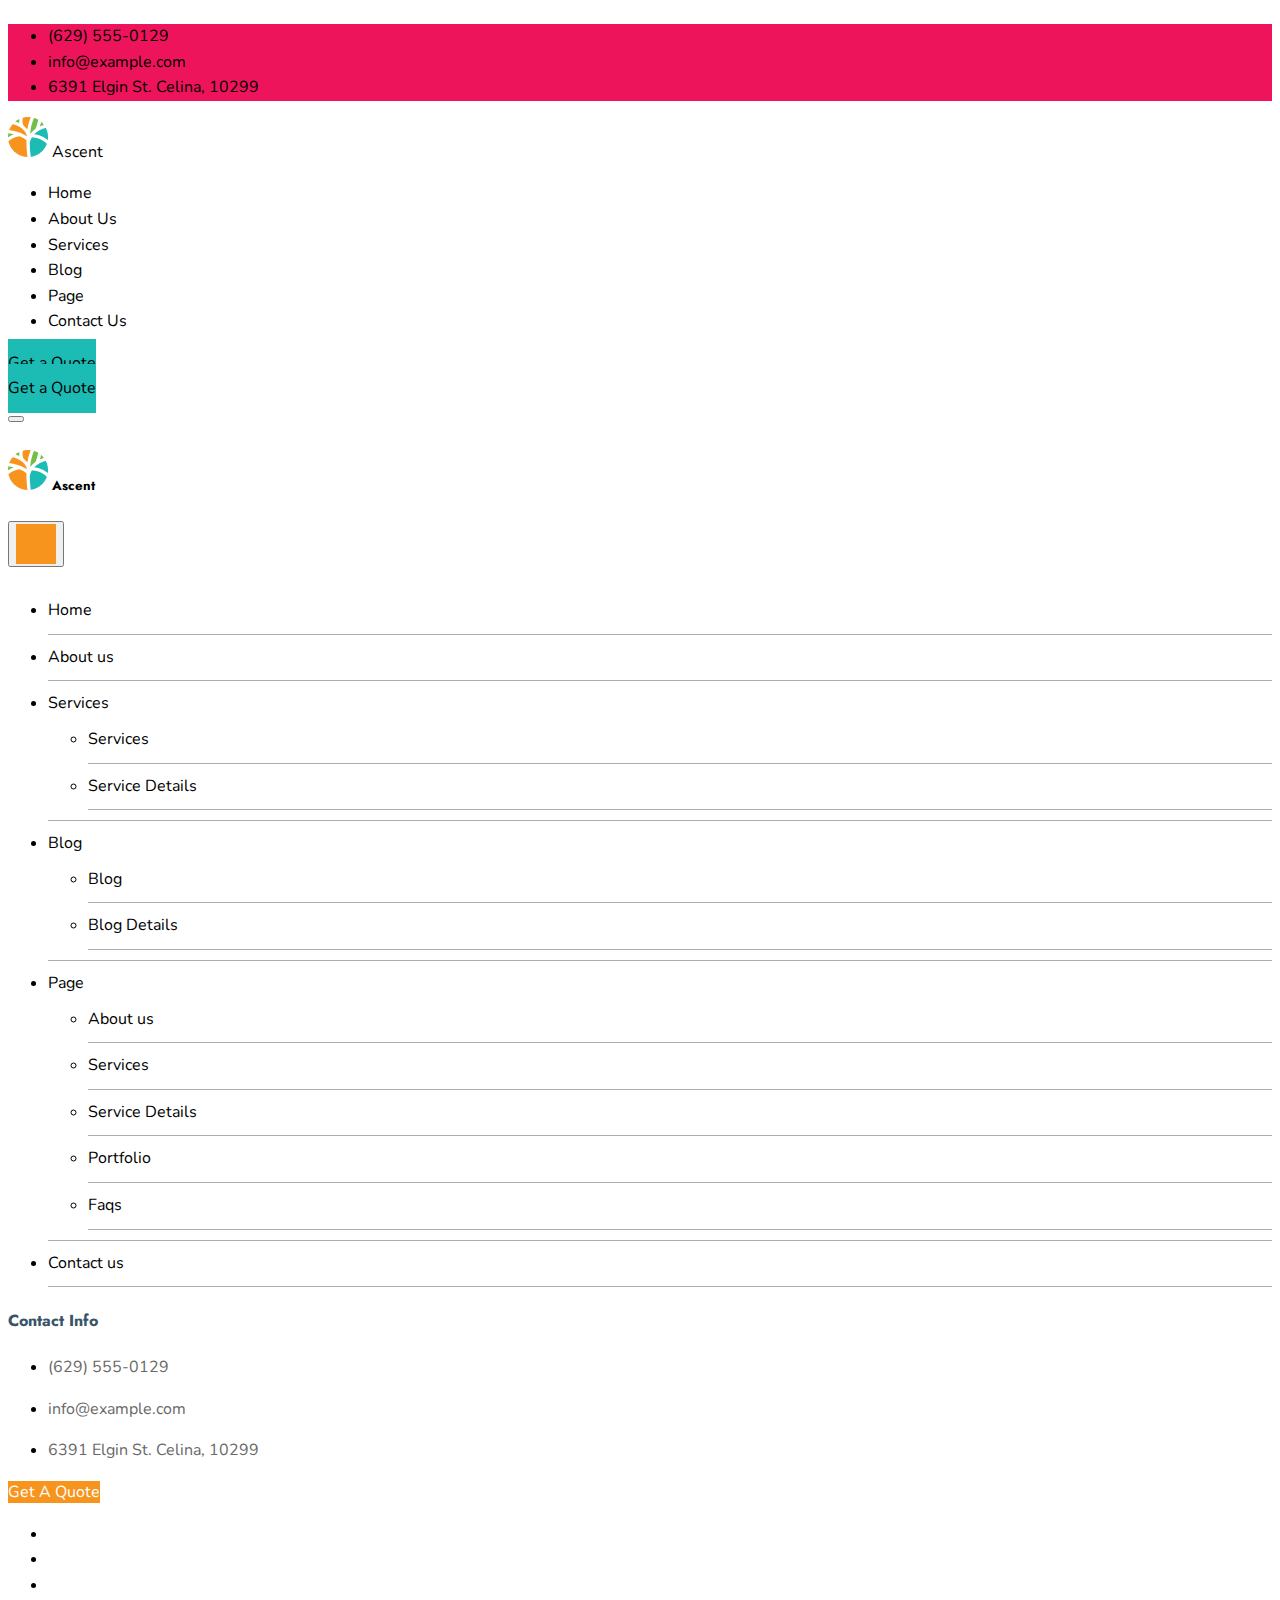
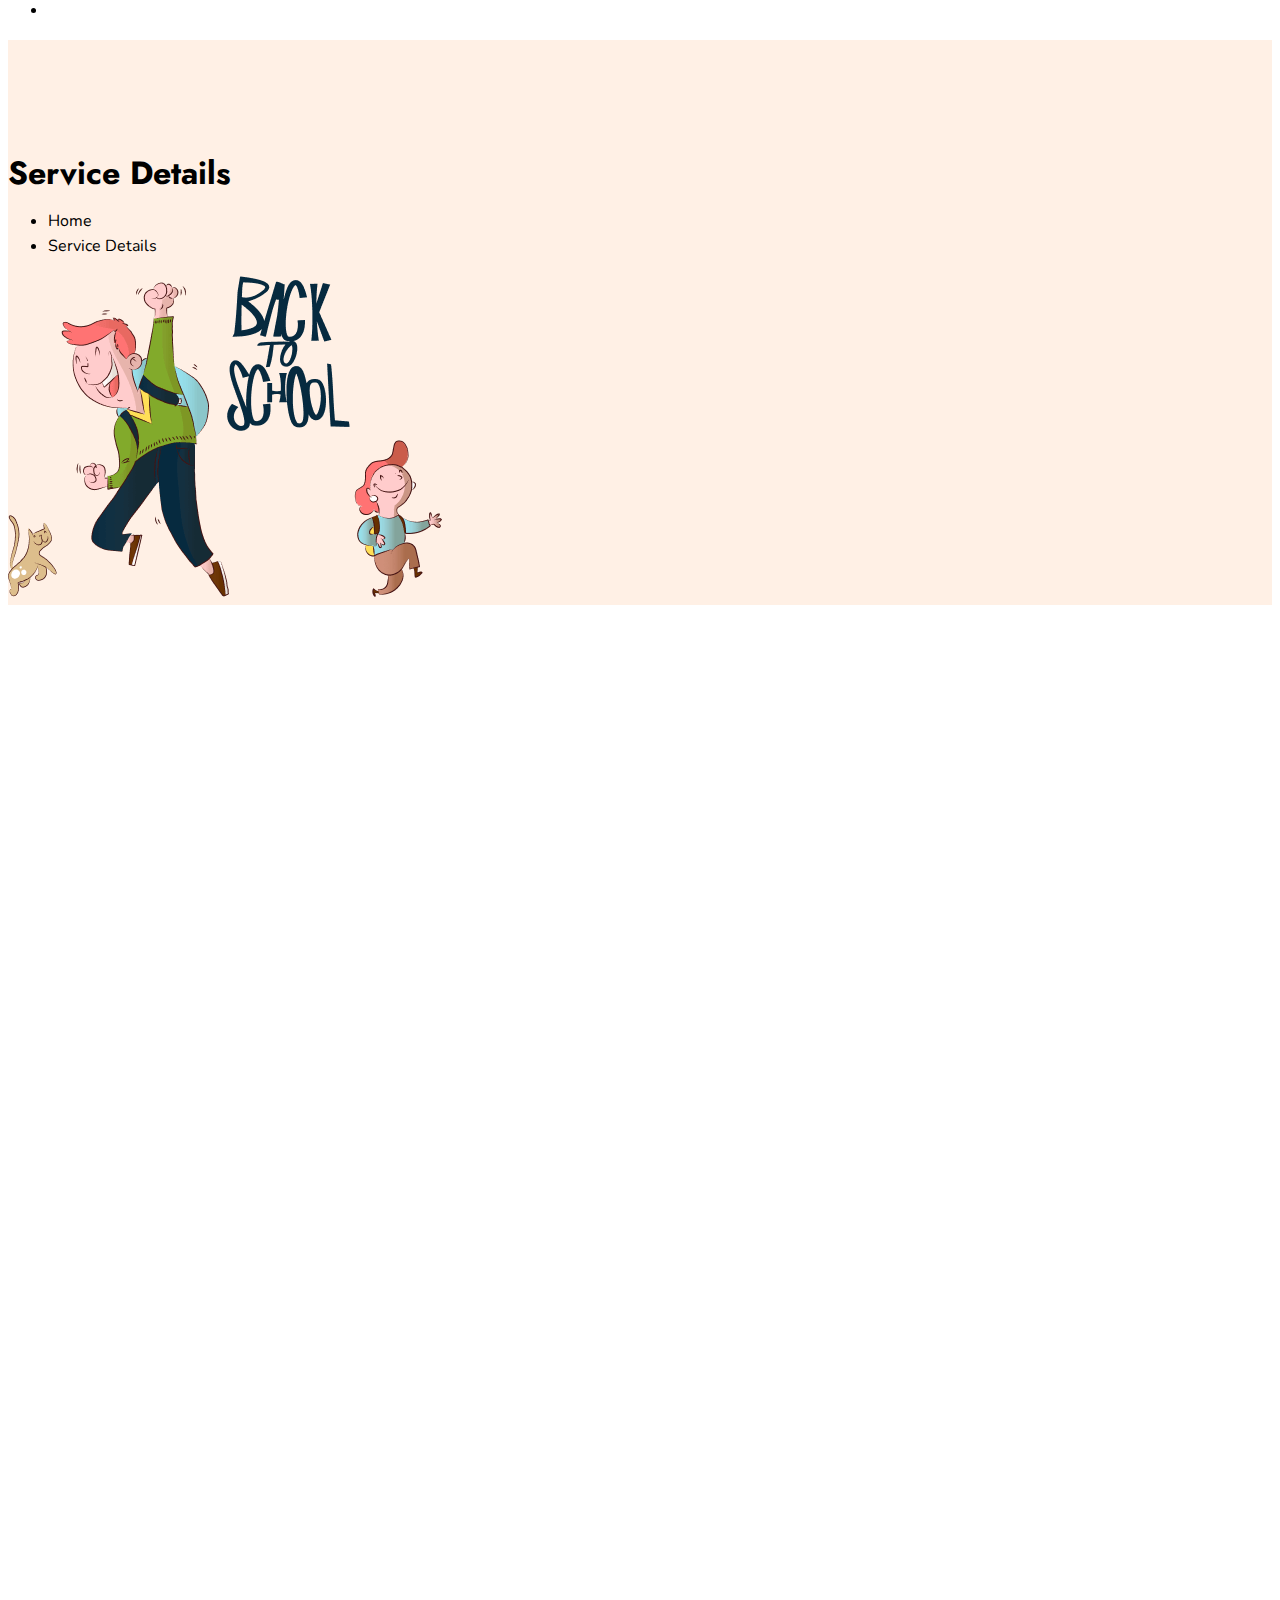
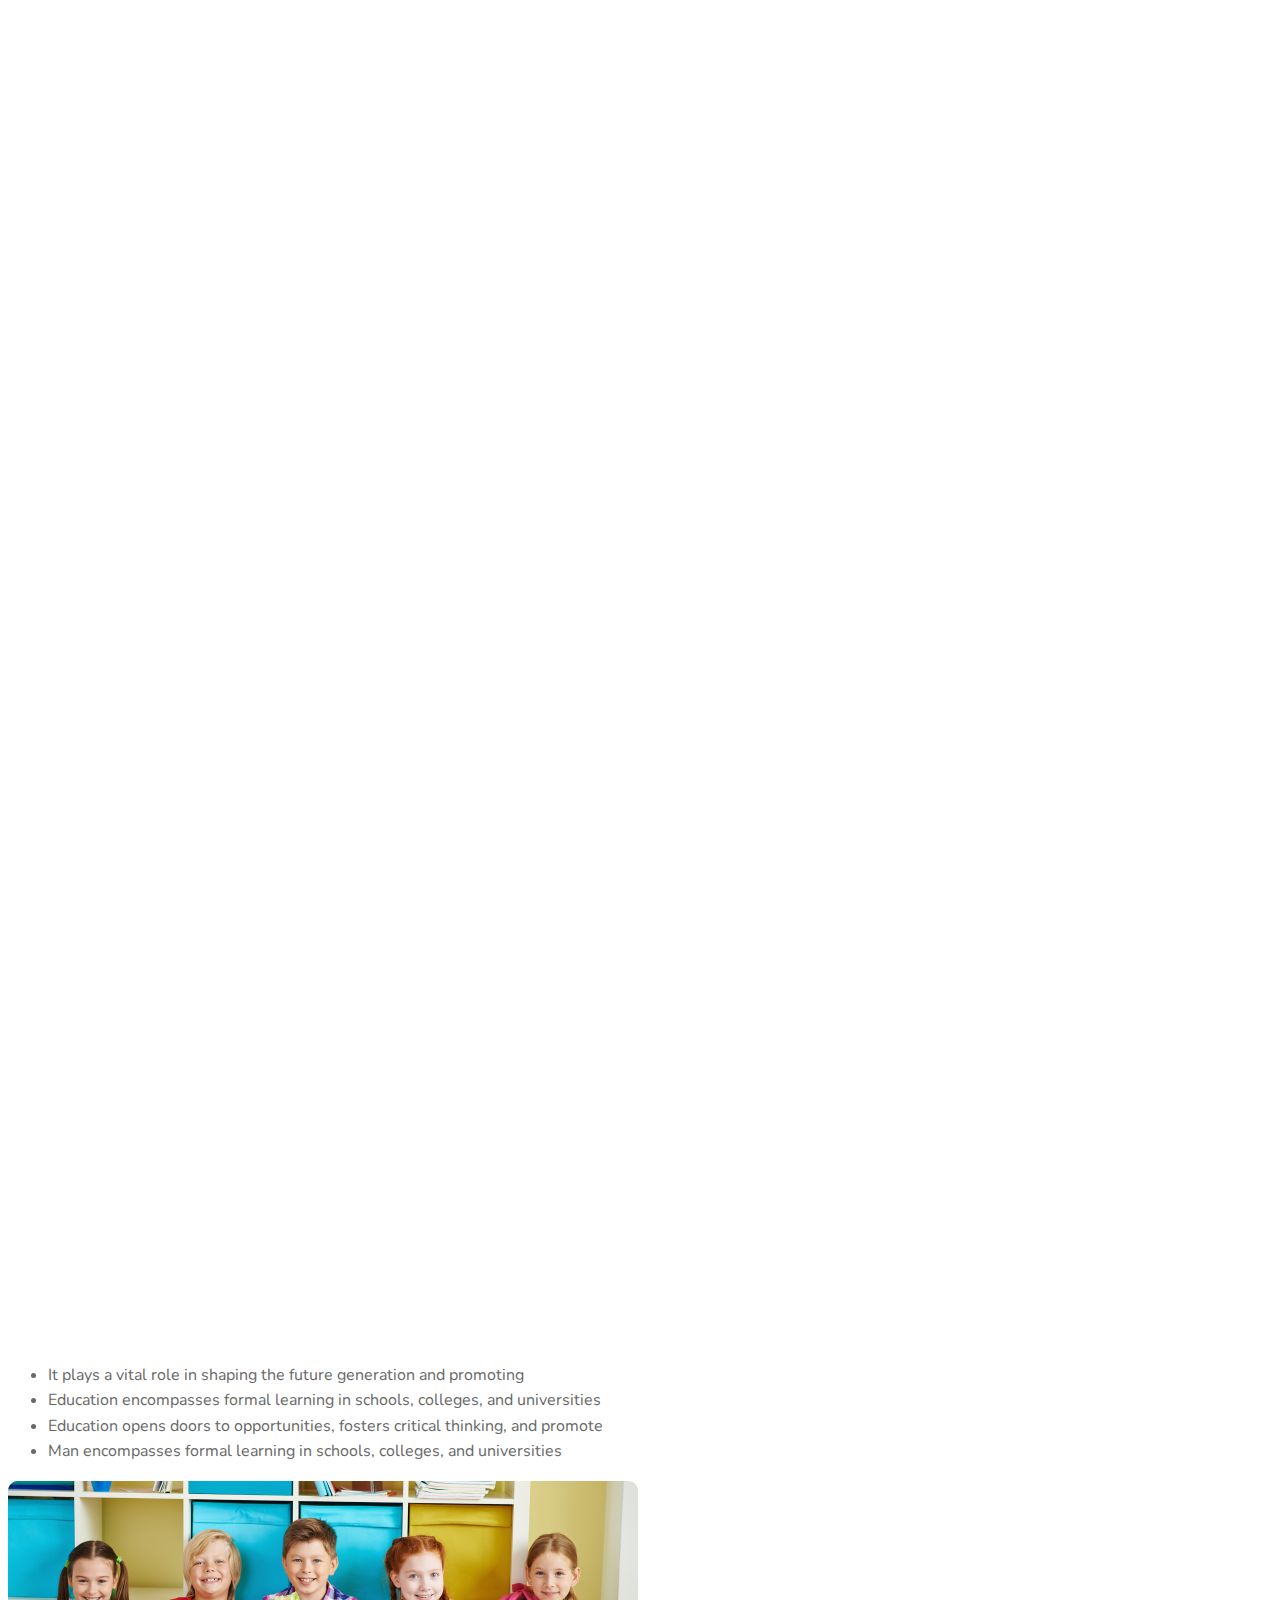
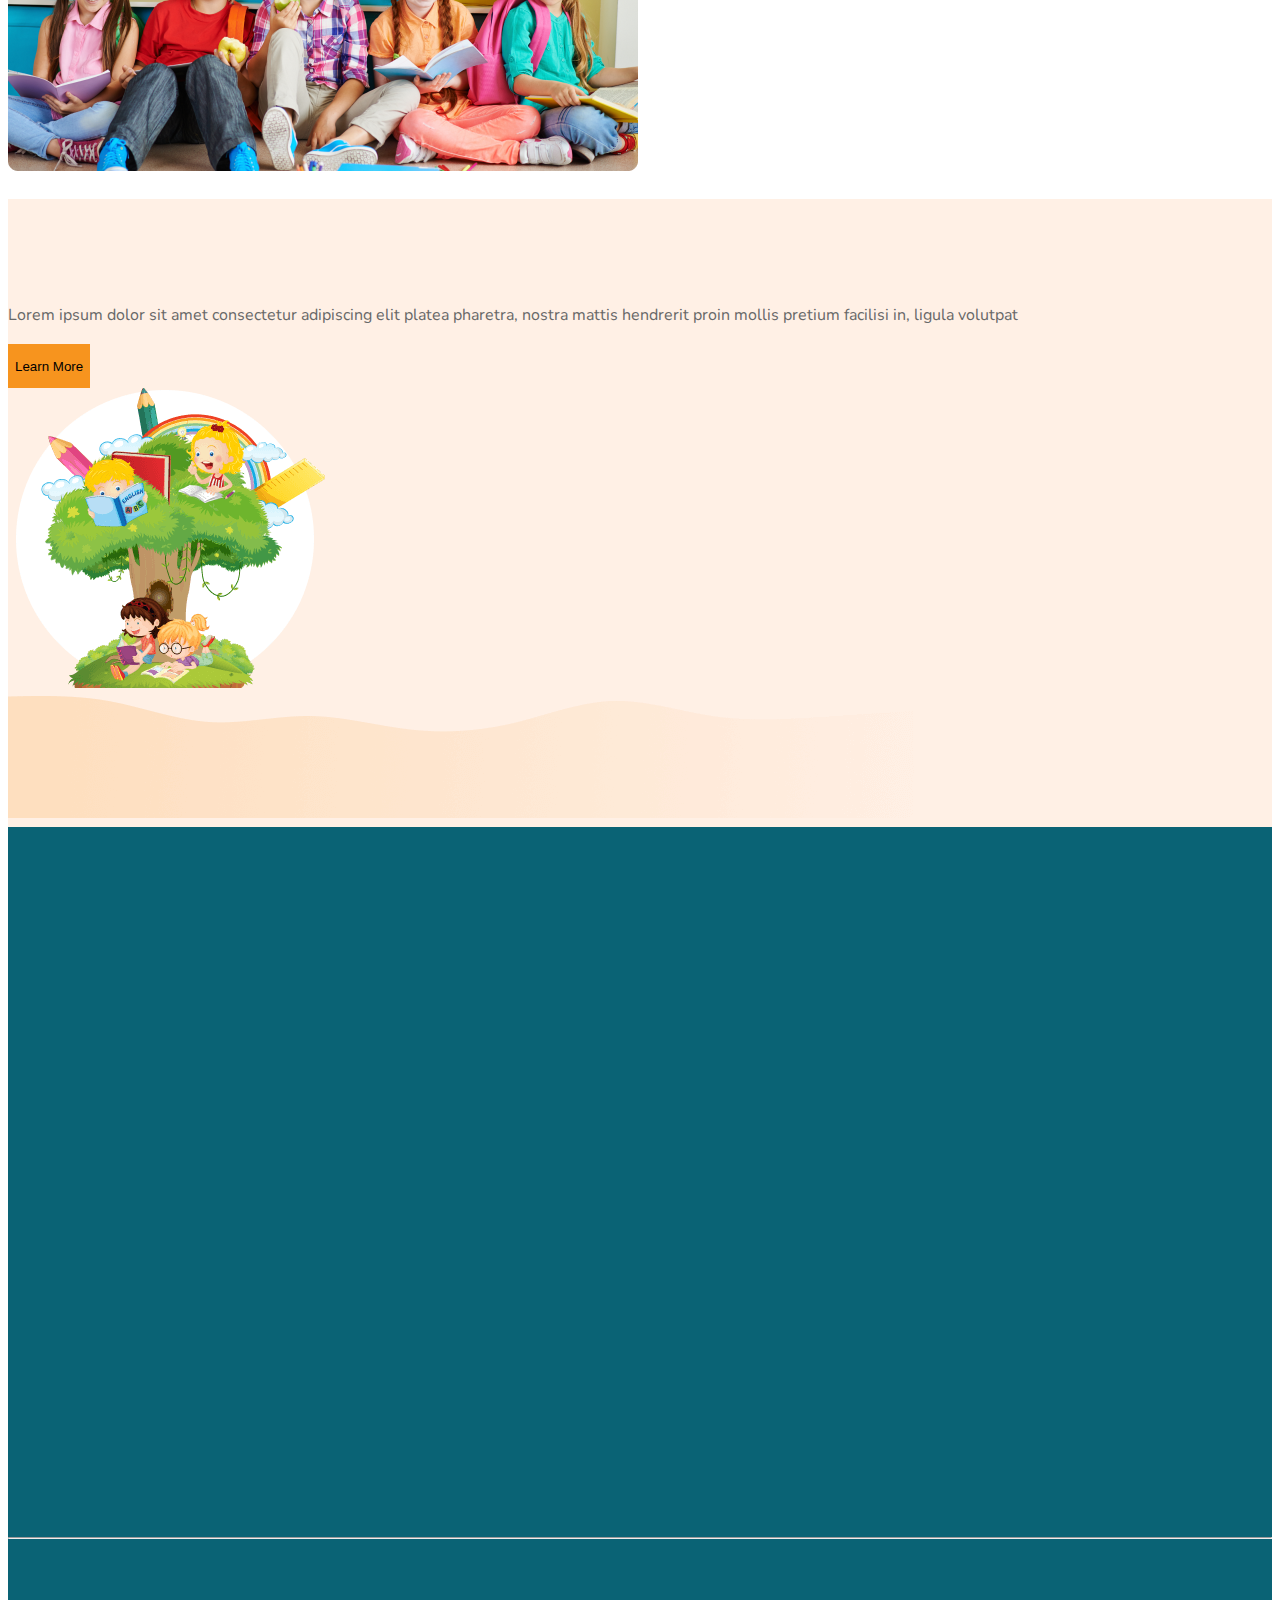
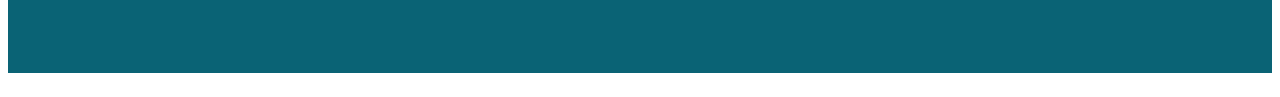
<file: service-details.html>
<!DOCTYPE html>
<html lang="en">

<head>
    <meta charset="UTF-8">
    <meta name="viewport" content="width=device-width, initial-scale=1.0">
    <title>Ascent - Service Details </title>
    <!-- css bootstrap -->
    <link href="https://cdn.jsdelivr.net/npm/bootstrap@5.3.8/dist/css/bootstrap.min.css" rel="stylesheet"
        integrity="sha384-sRIl4kxILFvY47J16cr9ZwB07vP4J8+LH7qKQnuqkuIAvNWLzeN8tE5YBujZqJLB" crossorigin="anonymous">
    <!-- FontAwesome 6.2.0 CSS -->
    <link rel="stylesheet" href="https://cdnjs.cloudflare.com/ajax/libs/font-awesome/6.2.0/css/all.min.css"
        integrity="sha512-xh6O/CkQoPOWDdYTDqeRdPCVd1SpvCA9XXcUnZS2FmJNp1coAFzvtCN9BmamE+4aHK8yyUHUSCcJHgXloTyT2A=="
        crossorigin="anonymous" referrerpolicy="no-referrer" />
    <!-- SVG Icon -->
    <link rel="stylesheet" href="./css/icon/style.css">
    <!-- Thêm Animate.css từ CDN -->
    <link rel="stylesheet" href="https://cdnjs.cloudflare.com/ajax/libs/animate.css/4.1.1/animate.min.css">

    <!--B1: Chèn thư viện (css [trên thẻ heade] và js [trước khi đóng thẻ body])-->
    <link rel="stylesheet" href="https://unpkg.com/swiper/swiper-bundle.min.css" />

    <!--Backtotop CSS -->
    <link rel="stylesheet" href="./css/backtoTop.css">
    <!-- Thêm WOW.js từ CDN -->
    <script src="https://cdnjs.cloudflare.com/ajax/libs/wow/1.1.2/wow.min.js"></script>
    <!-- custom css -->
    <link rel="stylesheet" href="./css/style.css">
</head>

<body>
    <header class="header" id="header">
        <div class="header-top bg-destructive d-none d-md-block" id="top-header">
            <div class="container">
                <ul class="py-2 list-unstyled d-flex gap-3 text-white m-0">
                    <li>
                        <a href="tel:(629) 555-0129">(629) 555-0129</a>
                    </li>
                    <li>
                        <a href="mailto:info@example.com">info@example.com</a>
                    </li>
                    <li>
                        6391 Elgin St. Celina, 10299
                    </li>
                </ul>
            </div>
        </div>
        <div class="header-menu">
            <nav class="navbar py-3 navbar-expand-lg navbar-light bg-white">
                <div class="container">
                    <a class="navbar-brand fs-3 fw-bold" href="#">
                        <img src="./img/logo.png" alt="...">
                        <span>Ascent</span>
                    </a>
                    <div class="collapse navbar-collapse justify-content-end" id="navbarSupportedContent">
                        <ul class="navbar-nav gap-2 ms-auto me-5 pe-3 mb-lg-0 fw-bold d-none d-xl-flex">
                            <li class="nav-item">
                                <a class="nav-link active" aria-current="page" href="./index.html">Home</a>
                            </li>
                            <li class="nav-item">
                                <a class="nav-link" href="./about.html">About Us</a>
                            </li>
                            <li class="nav-item">
                                <a class="nav-link" href="#">Services</a>
                                <ul class="navbar-nav-sub list-unstyled shadow-lg">
                                    <li class="nav-item">
                                        <a class="nav-link" href="./services.html">Services</a>
                                    </li>
                                    <li class="nav-item">
                                        <a class="nav-link" href="./service-details.html">Service Details</a>
                                    </li>
                                </ul>
                            </li>
                            <li class="nav-item">
                                <a class="nav-link" href="#">Blog</a>
                                <ul class="navbar-nav-sub list-unstyled shadow-lg">
                                    <li class="nav-item">
                                        <a class="nav-link" href="./blog.html">Blog</a>
                                    </li>
                                    <li class="nav-item">
                                        <a class="nav-link" href="./blog-details.html">Blog Details</a>
                                    </li>
                                </ul>
                            </li>
                            <li class="nav-item">
                                <a class="nav-link" href="#">Page</a>
                                <ul class="navbar-nav-sub list-unstyled shadow-lg">
                                    <li class="nav-item">
                                        <a class="nav-link" href="./about.html">About</a>
                                    </li>
                                    <li class="nav-item">
                                        <a class="nav-link" href="./services.html">Services</a>
                                    </li>
                                    <li class="nav-item">
                                        <a class="nav-link" href="./service-details.html">Service Details</a>
                                    </li>
                                    <li class="nav-item">
                                        <a class="nav-link" href="./faq.html">Faq</a>
                                    </li>
                                    <li class="nav-item">
                                        <a class="nav-link" href="./portfolio.html">Portfolio</a>
                                    </li>
                                    <li class="nav-item">
                                        <a class="nav-link" href="./contact.html">Contact</a>
                                    </li>
                                </ul>
                            </li>
                            <li class="nav-item">
                                <a class="nav-link" href="./contact.html">Contact Us</a>
                            </li>
                        </ul>
                        <div>
                            <a href="./contact.html"
                                class="btn px-4 py-2_5 bg-secondary text-white btn-animate btn-animate-secondary">Get a
                                Quote</a>
                        </div>

                    </div>
                    <div class="d-flex gap-3 align-items-center">
                        <div>
                            <a href="./contact.html"
                                class="btn px-4 py-2_5 bg-secondary text-white btn-animate btn-animate-secondary d-none d-sm-block  d-lg-none">Get
                                a
                                Quote</a>
                        </div>
                        <button class="navbar-toggler border-0  d-flex flex-column align-items-end d-xl-none "
                            type="button" data-bs-toggle="offcanvas" data-bs-target="#mobileMenu"
                            aria-controls="offcanvasExample">
                            <span class="bg-muted mb-1" style="height: 3px; width: 20px;"></span>
                            <span class="bg-muted mb-1" style="height: 3px; width: 30px;"></span>
                            <span class="bg-muted mb-1" style="height: 3px; width: 20px;"></span>
                        </button>
                    </div>


                </div>
            </nav>
            <div class="offcanvas offcanvas-end" tabindex="-1" id="mobileMenu" aria-labelledby="offcanvasExampleLabel">
                <div class="offcanvas-header">
                    <h5 class="offcanvas-title" id="offcanvasExampleLabel">
                        <div class="d-flex justify-content-between align-items-center">
                            <a href="" class="d-flex align-items-center gap-1">
                                <img src="./img/logo.png" alt="img">
                                <span class="fs-3 fw-bold  ">Ascent</span>
                            </a>

                        </div>
                    </h5>
                    <button type="button" class="btn-close bg-transparent" data-bs-dismiss="offcanvas"
                        aria-label="Close">
                        <div style="width: 40px; height: 40px;"
                            class="bg-primary  text-cream-foreground d-flex align-items-center justify-content-center rounded-2 offcanvaClose">
                            <i class="fa-solid fa-xmark text-xl"></i>
                        </div>
                    </button>
                </div>
                <div class="offcanvas-body">
                    <ul class="list-unstyled nav-menu-mobile">
                        <li><a href="#" class="d-flex justify-content-between align-items-center">
                                <span>Home</span>
                            </a>
                        </li>
                        <li><a href="./about.html" class="d-flex justify-content-between align-items-center">
                                <span>About us</span>
                            </a>
                        </li>
                        <li class="sub-menu"> <a class="d-flex justify-content-between align-items-center"
                                data-bs-toggle="collapse" href="#Services" aria-expanded="false"
                                aria-controls="Services">
                                <span>
                                    Services
                                </span>
                                <i class="fa-solid fa-plus"></i>
                            </a>
                            <div class="collapse " id="Services">
                                <ul class="list-unstyled">
                                    <li>
                                        <a href="./services.html"
                                            class="d-flex justify-content-between align-items-center ps-3">
                                            <span>Services</span>
                                        </a>
                                    </li>
                                    <li>
                                        <a href="./service-details.html"
                                            class="d-flex justify-content-between align-items-center ps-3">
                                            <span>Service Details</span>
                                        </a>
                                    </li>
                                </ul>
                            </div>
                        </li>
                        <li> <a class="d-flex justify-content-between align-items-center" data-bs-toggle="collapse"
                                href="#Blog" aria-expanded="false" aria-controls="Blog">
                                <span>
                                    Blog
                                </span>
                                <i class="fa-solid fa-plus"></i>
                            </a>
                            <div class="collapse " id="Blog">
                                <ul class="list-unstyled">
                                    <li>
                                        <a href="./blog.html"
                                            class="d-flex justify-content-between align-items-center ps-3">
                                            <span>Blog</span>
                                        </a>
                                    </li>
                                    <li>
                                        <a href="./blog-details.html"
                                            class="d-flex justify-content-between align-items-center ps-3">
                                            <span>Blog Details</span>
                                        </a>
                                    </li>
                                </ul>
                            </div>
                        </li>
                        <li> <a class="d-flex justify-content-between align-items-center" data-bs-toggle="collapse"
                                href="#Page" aria-expanded="false" aria-controls="Page">
                                <span>
                                    Page
                                </span>
                                <i class="fa-solid fa-plus"></i>
                            </a>
                            <div class="collapse " id="Page">
                                <ul class="list-unstyled">
                                    <li><a href="./about.html"
                                            class="d-flex justify-content-between align-items-center ps-3">
                                            <span>About us</span>
                                        </a>
                                    </li>
                                    <li>
                                        <a href="./services.html"
                                            class="d-flex justify-content-between align-items-center ps-3">
                                            <span>Services</span>
                                        </a>
                                    </li>
                                    <li>
                                        <a href="./service-details.html"
                                            class="d-flex justify-content-between align-items-center ps-3">
                                            <span>Service Details</span>
                                        </a>
                                    </li>
                                    <li>
                                        <a href="./portfolio.html"
                                            class="d-flex justify-content-between align-items-center ps-3">
                                            <span>Portfolio</span>
                                        </a>
                                    </li>
                                    <li>
                                        <a href="./faq.html"
                                            class="d-flex justify-content-between align-items-center ps-3">
                                            <span>Faqs</span>
                                        </a>
                                    </li>

                                </ul>
                            </div>
                        </li>
                        <li>
                            <a href="./contact.html" class="d-flex justify-content-between align-items-center">
                                <span>Contact us</span>
                            </a>
                        </li>
                    </ul>
                    <div class="mt-4">
                        <div>
                            <h4 class="fs-5 fw-bold " style="color: #385469;">Contact Info</h4>
                            <ul class="mt-3 d-flex flex-column gap-3 list-unstyled">
                                <li>
                                    <p>
                                        <i class="fa-solid fa-phone text-primary-foreground"></i> <a href=""
                                            class="ml-2.5">(629) 555-0129</a>
                                    </p>
                                </li>
                                <li>
                                    <p>
                                        <i class="fa-solid fa-envelope text-primary-foreground"></i> <a href=""
                                            class="ml-2.5">info@example.com</a>
                                    </p>
                                </li>
                                <li>
                                    <p>
                                        <i class="fa-solid fa-location-dot text-primary-foreground"></i> <span
                                            class="ml-2.5">6391 Elgin St. Celina, 10299</span>
                                    </p>
                                </li>
                            </ul>
                        </div>
                        <div class="mt-3">
                            <a href="" class="bg-primary text-cream-foreground rounded-3 text-center w-100 btn">
                                Get A Quote <span><i class="fa-solid fa-arrow-right"></i></span> </a>
                        </div>
                        <ul class="d-flex align-items-center gap-3 mt-4 list-unstyled">
                            <li><a href="" style="width: 40px;height: 40px;"
                                    class="rounded-3  d-flex align-items-center justify-content-center text-muted-foreground bg-green "><i
                                        class="fa-brands fa-facebook-f "></i></a></li>
                            <li><a href="" style="width: 40px;height: 40px;"
                                    class="rounded-3  d-flex align-items-center justify-content-center text-muted-foreground bg-green "><i
                                        class="fa-brands fa-twitter"></i></a></li>
                            <li><a href="" style="width: 40px;height: 40px;"
                                    class="rounded-3  d-flex align-items-center justify-content-center text-muted-foreground bg-green "><i
                                        class="fa-brands fa-linkedin"></i></a></li>
                            <li><a href="" style="width: 40px;height: 40px;"
                                    class="rounded-3  d-flex align-items-center justify-content-center text-muted-foreground bg-green "><i
                                        class="fa-brands fa-pinterest-p"></i></a></li>
                        </ul>
                    </div>
                </div>
            </div>
        </div>
        </div>
    </header>
    <section class="banner py-5 bg-warm position-relative z-0 breadcrumb">
        <div class="container">
            <div class="row align-items-center ">
                <div class="col-md-5">
                    <div class="d-flex flex-column flex-xm-row align-items-center">
                        <h1 class="display-2 fw-bold">Service Details</h1>
                        <ul class="list-unstyled d-flex gap-4">
                            <li><a href="" class="fs-3 fw-bold text-muted-foreground">Home</a></li>
                            <li><a href="" class="fs-3  fw-bold text-muted-foreground">Service Details</a></li>
                        </ul>
                    </div>

                </div>

                <div class="col-md-3"></div>
                <div class="col-md-4">
                    <div class="position-relative">
                        <img src="./img/shapes/bread-cat.png" alt="cat-img" class="position-absolute   animate-up-down"
                            style="left: -30px; bottom: 1.25rem;">
                        <img src="./img/shapes/bread-thumb.png" alt="thumb-img" class="">
                        <img src="./img/shapes/bread-child.png" alt="child-img"
                            class="position-absolute bottom-0 right-0 animate-left-right">
                    </div>
                </div>
            </div>
        </div>
    </section>
    <main class="content py-5">
        <div class="container">
            <img src="./img/services/service-details-1.png" alt="details" class="wow animate__fadeInUp">
            <div class="py-4 wow animate__fadeInUp">
                <h4 class="fs-2 fw-bold">Discover the power of education Knowledge is the key</h4>
                <p class="pt-4">
                    There are many variations passages a This category focariatio of deign Redefining the an the concept
                    of living This category focuses on the design and construction of bu a arrangement furniture and
                    decorative elements within them focariatio of deign There are many variations passages a This
                    category focariatio of deign Redefining the an the concept of living This category focuses on the
                    design and construction of bu a arrangement furniture

                </p>
                <div class="row pt-4">
                    <div class="col-xl-6">

                        <p> Education is the key to success. It empowers individuals with knowledge
                        </p>
                    </div>
                    <div class="col-xl-6">
                        <p>Education is the key to success. It empowers individuals with knowledge</p>

                    </div>
                    <div class="col-xl-6">
                        <p>Education opens doors to opportunities, fosters critical thinking, and promote</p>
                    </div>
                    <div class="col-xl-6">
                        <p>Education opens doors to opportunities, fosters critical thinking, and promote</p>
                    </div>
                </div>
                <div class="row pt-4">
                    <div class="col-sm-6 col-xl-4 mb-4">
                        <div>
                            <img src="./img/services/service-details-2.png" alt="img-1" class="w-full">
                        </div>
                    </div>
                    <div class="col-sm-6 col-xl-4 mb-4">
                        <div>
                            <img src="./img/services/service-details-3.png" alt="img-1" class="w-full">
                        </div>

                    </div>
                    <div class="col-sm-6 col-xl-4 mb-4">
                        <div>
                            <img src="./img/services/service-details-4.png" alt="img-1" class="w-full">
                        </div>
                    </div>

                </div>
                <div class="row pt-4">
                    <div class="col-xl-4 mb-4">
                        <div class="card p-xl-4 bg-warm border-0">
                            <div class="card-body  position-relative">
                                <div class="card-icon bg-white rounded flex-shrink-0 d-flex justify-content-center align-items-center   my-2 my-xl-0"
                                    style="width: 5rem; height: 5rem; left: -4rem; ">
                                    <i class="icon-car-toy fs-1  text-green"></i>
                                </div>
                                <div class="mt-4">
                                    <h4 class="card-title  fw-bold fs-4">Online Class</h4>
                                    <p class="card-text ">Lorem ipsum dolor sit amet consectetur adipiscing elit platea
                                        the
                                        ,osr of a proin mollis
                                    </p>
                                </div>
                            </div>
                        </div>
                    </div>
                    <div class="col-xl-4 mb-4">
                        <div class="card p-xl-4 bg-warm border-0">
                            <div class="card-body  position-relative">
                                <div class="card-icon bg-white rounded flex-shrink-0 d-flex justify-content-center align-items-center   my-2 my-xl-0"
                                    style="width: 5rem; height: 5rem; left: -4rem; ">
                                    <i class="icon-teddy-bear fs-1  text-green"></i>
                                </div>
                                <div class="mt-4">
                                    <h4 class="card-title  fw-bold fs-4">Online Class</h4>
                                    <p class="card-text ">Lorem ipsum dolor sit amet consectetur adipiscing elit platea
                                        the
                                        ,osr of a proin mollis
                                    </p>
                                </div>
                            </div>
                        </div>
                    </div>
                    <div class="col-xl-4 mb-4">
                        <div class="card p-xl-4 bg-warm border-0">
                            <div class="card-body  position-relative">
                                <div class="card-icon bg-white rounded flex-shrink-0 d-flex justify-content-center align-items-center   my-2 my-xl-0"
                                    style="width: 5rem; height: 5rem; left: -4rem; ">
                                    <i class="icon-car-toy fs-1  text-green"></i>
                                </div>
                                <div class="mt-4">
                                    <h4 class="card-title  fw-bold fs-4">Online Class</h4>
                                    <p class="card-text ">Lorem ipsum dolor sit amet consectetur adipiscing elit platea
                                        the
                                        ,osr of a proin mollis
                                    </p>
                                </div>
                            </div>
                        </div>
                    </div>

                </div>
            </div>
            <div class="wow animate__fadeInUp">
                <h4 class="fw-bold fs-4">Service all details
                </h4>
                <div style="max-width: 790px;" class="pt-4">
                    <p>
                        There are many variations passages a This category focariatio of deign Redefining the an the
                        concept of living This category focuses on the design and construction of bu a arrangement
                        furniture and decorative elements within them focariatio of deign
                    </p>
                </div>
            </div>
            <div class="pt-4">
                <div class="row gx-xl-5 align-items-center">
                    <div class="col-xl-6 mb-4">
                        <ul class="d-flex gap-4 flex-column">
                            <li class="d-flex align-items-center gap-3" style="color: #686868;"><i
                                    class="fa-solid fa-angles-right text-secondary-foreground"></i> <span>It plays a
                                    vital role in shaping the future generation and promoting</span> </li>
                            <li class="d-flex align-items-center gap-3" style="color: #686868;"><i
                                    class="fa-solid fa-angles-right text-secondary-foreground"></i> <span>Education
                                    encompasses formal learning in schools, colleges, and universities</span> </li>
                            <li class="d-flex align-items-center gap-3" style="color: #686868;"><i
                                    class="fa-solid fa-angles-right text-secondary-foreground"></i> <span>Education
                                    opens doors to opportunities, fosters critical thinking, and promote</span> </li>
                            <li class="d-flex align-items-center gap-3" style="color: #686868;"><i
                                    class="fa-solid fa-angles-right text-secondary-foreground"></i> <span>Man
                                    encompasses formal learning in schools, colleges, and universities</span> </li>
                        </ul>
                    </div>
                    <div class="col-xl-6 mb-4">
                        <div>
                            <img src="./img/services/service-details-5.png" alt="service-details-5">
                        </div>
                    </div>
                </div>
            </div>
        </div>
    </main>
    <section class="stayWithUs py-5 bg-warm  position-relative z-0">
        <div class="container">
            <div class="row align-items-center">
                <div class="col-xl-6">
                    <div class="title" style="max-width: 630px;">
                        <p class="mb-0 text-dark wow animate__fadeInUp">Stay With Us</p>
                        <h2 class="wow animate__fadeInUp">The path to success starts with educationd</h2>
                    </div>
                    <p class="my-4">Lorem ipsum dolor sit amet consectetur adipiscing elit platea pharetra, nostra
                        mattis hendrerit proin mollis pretium facilisi in, ligula volutpat</p>
                    <button class="btn px-4 py-2_5 rounded-pill bg-primary text-white btn-primary border-primary">Learn
                        More</button>
                </div>
                <div class="col-xl-3"></div>
                <div class="col-xl-3">
                    <img src="./img/newsletter/stay-thumb.png" alt="tree-img">
                </div>
            </div>
        </div>
        <div class="position-absolute start-0 bottom-0 " style="z-index: -1;">
            <img src="./img/newsletter/stay-shape.png" alt="stay-shape">
        </div>
    </section>
    <section class="footer pt-5 footer-2 position-relative z-0">
        <div class="container">
            <div class="row">
                <div class="col-sm-6 col-xl-4 mb-4">
                    <div class="wow animate__fadeInUp" data-wow-delay=".3s">
                        <a href="" class="flex items-center gap-1">
                            <img src="./img/logo.png" alt="img">
                            <span class="fw-bold fs-2 ">Ascent</span>
                        </a>
                        <p class="mt-3">Yes, there are many notable ma corporate the a od businesses Informati worldwide

                        </p>
                        <ul class="d-flex align-items-center gap-3 mt-4 list-unstyled">
                            <li><a href="" style="width: 40px;height: 40px;"
                                    class="rounded-3  d-flex align-items-center justify-content-center text-muted-foreground bg-green "><i
                                        class="fa-brands fa-facebook-f "></i></a></li>
                            <li><a href="" style="width: 40px;height: 40px;"
                                    class="rounded-3  d-flex align-items-center justify-content-center text-muted-foreground bg-green "><i
                                        class="fa-brands fa-twitter"></i></a></li>
                            <li><a href="" style="width: 40px;height: 40px;"
                                    class="rounded-3  d-flex align-items-center justify-content-center text-muted-foreground bg-green "><i
                                        class="fa-brands fa-linkedin"></i></a></li>
                            <li><a href="" style="width: 40px;height: 40px;"
                                    class="rounded-3  d-flex align-items-center justify-content-center text-muted-foreground bg-green "><i
                                        class="fa-brands fa-pinterest-p"></i></a></li>
                        </ul>
                    </div>

                </div>
                <div class="col-sm-6 col-xl-2 mb-4">
                    <div class="wow animate__fadeInUp" data-wow-delay=".5s">
                        <div class="d-inline-block">
                            <h3 class="fw-semibold">Pages</h3>
                            <span style="width: 130%; height: 1px;"
                                class="d-block mt-2 bg-background position-relative ">
                                <span
                                    class="position-absolute  end-0 top-50  absolute-y-center  bg-background   rounded-circle"
                                    style="height: 6px; width: 6px;"></span>
                            </span>
                        </div>

                        <ul class="d-flex flex-column gap-3 pt-3 list-unstyled list-pages anim-left">
                            <li><a href="" class="">About Us</a></li>
                            <li><a href="" class="">Latest Service</a></li>
                            <li><a href="" class="">Latest Blog And News</a></li>
                            <li><a href="" class="">FAQ</a></li>
                            <li><a href="" class="">Our Creative Team Member</a></li>
                        </ul>
                    </div>

                </div>
                <div class="col-sm-6 col-xl-2 mb-4">
                    <div class="wow animate__fadeInUp" data-wow-delay=".7s">
                        <div class="d-inline-block">
                            <h3 class="fw-semibold">Contact</h3>
                            <span style="width: 130%; height: 1px;"
                                class="d-block mt-2 bg-background position-relative ">
                                <span
                                    class="position-absolute  end-0 top-50  absolute-y-center  bg-background   rounded-circle"
                                    style="height: 6px; width: 6px;"></span>
                            </span>
                        </div>
                        <ul class="d-flex flex-column gap-3 pt-3 list-unstyled anim-left">
                            <li>
                                <p class="d-flex  align-items-center gap-4">
                                    <span class="ms-3">1179
                                        KFC Road, Lisbon, Portugal</span>
                                </p>
                            </li>
                            <li>
                                <p class="d-flex  align-items-center gap-4">
                                    <a class="ms-3" href="mailto:Sakib23@gmail.com">Sakib23@gmail.com</a>
                                </p>
                            </li>
                            <li>
                                <p class="d-flex  align-items-center gap-4">
                                    <a class="ms-3" href="tel:012547892354">012547892354</a>
                                </p>
                            </li>
                        </ul>
                    </div>

                </div>
                <div class="col-md-6 col-xl-4 mb-4">
                    <div class="wow animate__fadeInUp" data-wow-delay=".7s">
                        <div class="d-inline-block">
                            <h3 class="fw-semibold " style="white-space: nowrap;">Our Newsletter
                            </h3>
                            <span style="width: 130%; height: 1px;"
                                class="d-block mt-2 bg-background position-relative ">
                                <span
                                    class="position-absolute  end-0 top-50  absolute-y-center  bg-background   rounded-circle"
                                    style="height: 6px; width: 6px;"></span>
                            </span>
                        </div>
                        <p class="pt-3">
                            Subscribe our newsletter to get our latest update
                        </p>
                        <div class="position-relative  mt-5">
                            <input type="text" placeholder="Enter Your Email"
                                class="rounded-3 border-0 text-white  ps-3 py-3  w-100 " style="background: #FFFFFF1A;">
                            <button style="right: 10px;"
                                class="btn px-4 py-2 rounded-3 bg-primary text-white btn-animate btn-animate-green  position-absolute  top-50 absolute-y-center d-flex gap-3 align-items-center">
                                <i class="fa-solid fa-arrow-right"></i></button>
                        </div>
                    </div>


                </div>
            </div>
            <hr>

            <div class="row mt-5 pb-4 opacity-75">
                <div class="col-xl-6">
                    <p class="wow animate__fadeInLeft" data-wow-delay=".3s">© Yoursitename 2024 | All Rights Reserved
                    </p>
                </div>
                <div class="col-xl-6">
                    <ul class="d-flex   justify-content-xl-end align-items-center gap-2 gap-sm-5  fadeInRight list-unstyled wow animate__fadeInRight"
                        data-wow-delay=".3s">
                        <li><a href="">Trams &amp; Condition</a></li>
                        <li><a href="">Privacy Policy</a></li>
                        <li><a href="">Contact Us</a></li>
                    </ul>
                </div>
            </div>
        </div>
        <div class="position-absolute  top-50 absolute-y-center  " style="left: 45%;">
            <img src="./img/shapes/scissors.svg" alt="img">
        </div>
        <div class="position-absolute  top-50 absolute-y-center animate-up-down" style="right: 68px;">
            <img src="./img/shapes/apple.svg" alt="img">
        </div>
    </section>
    <a href="#" class="backToTop cd-top text-replace js-cd-top">
        <i class="fa fa-arrow-up"></i>
    </a>
    <!-- js bootstrap -->
    <script src="https://cdn.jsdelivr.net/npm/@popperjs/core@2.11.8/dist/umd/popper.min.js"
        integrity="sha384-I7E8VVD/ismYTF4hNIPjVp/Zjvgyol6VFvRkX/vR+Vc4jQkC+hVqc2pM8ODewa9r" crossorigin="anonymous">
    </script>
    <script src="https://cdn.jsdelivr.net/npm/bootstrap@5.3.8/dist/js/bootstrap.min.js"
        integrity="sha384-G/EV+4j2dNv+tEPo3++6LCgdCROaejBqfUeNjuKAiuXbjrxilcCdDz6ZAVfHWe1Y" crossorigin="anonymous">
    </script>
    <!--thư viện Swiper -->
    <script src="https://unpkg.com/swiper/swiper-bundle.min.js"></script>
    <script src="./js/carousel-swiper.js"></script>
    <!-- BacktoTop -->
    <script src="./js/backtoTop/util.js"></script>
    <script src="./js/backtoTop/main.js"></script>
    <script src="./js/main.js"></script>
</body>

</html>
</file>
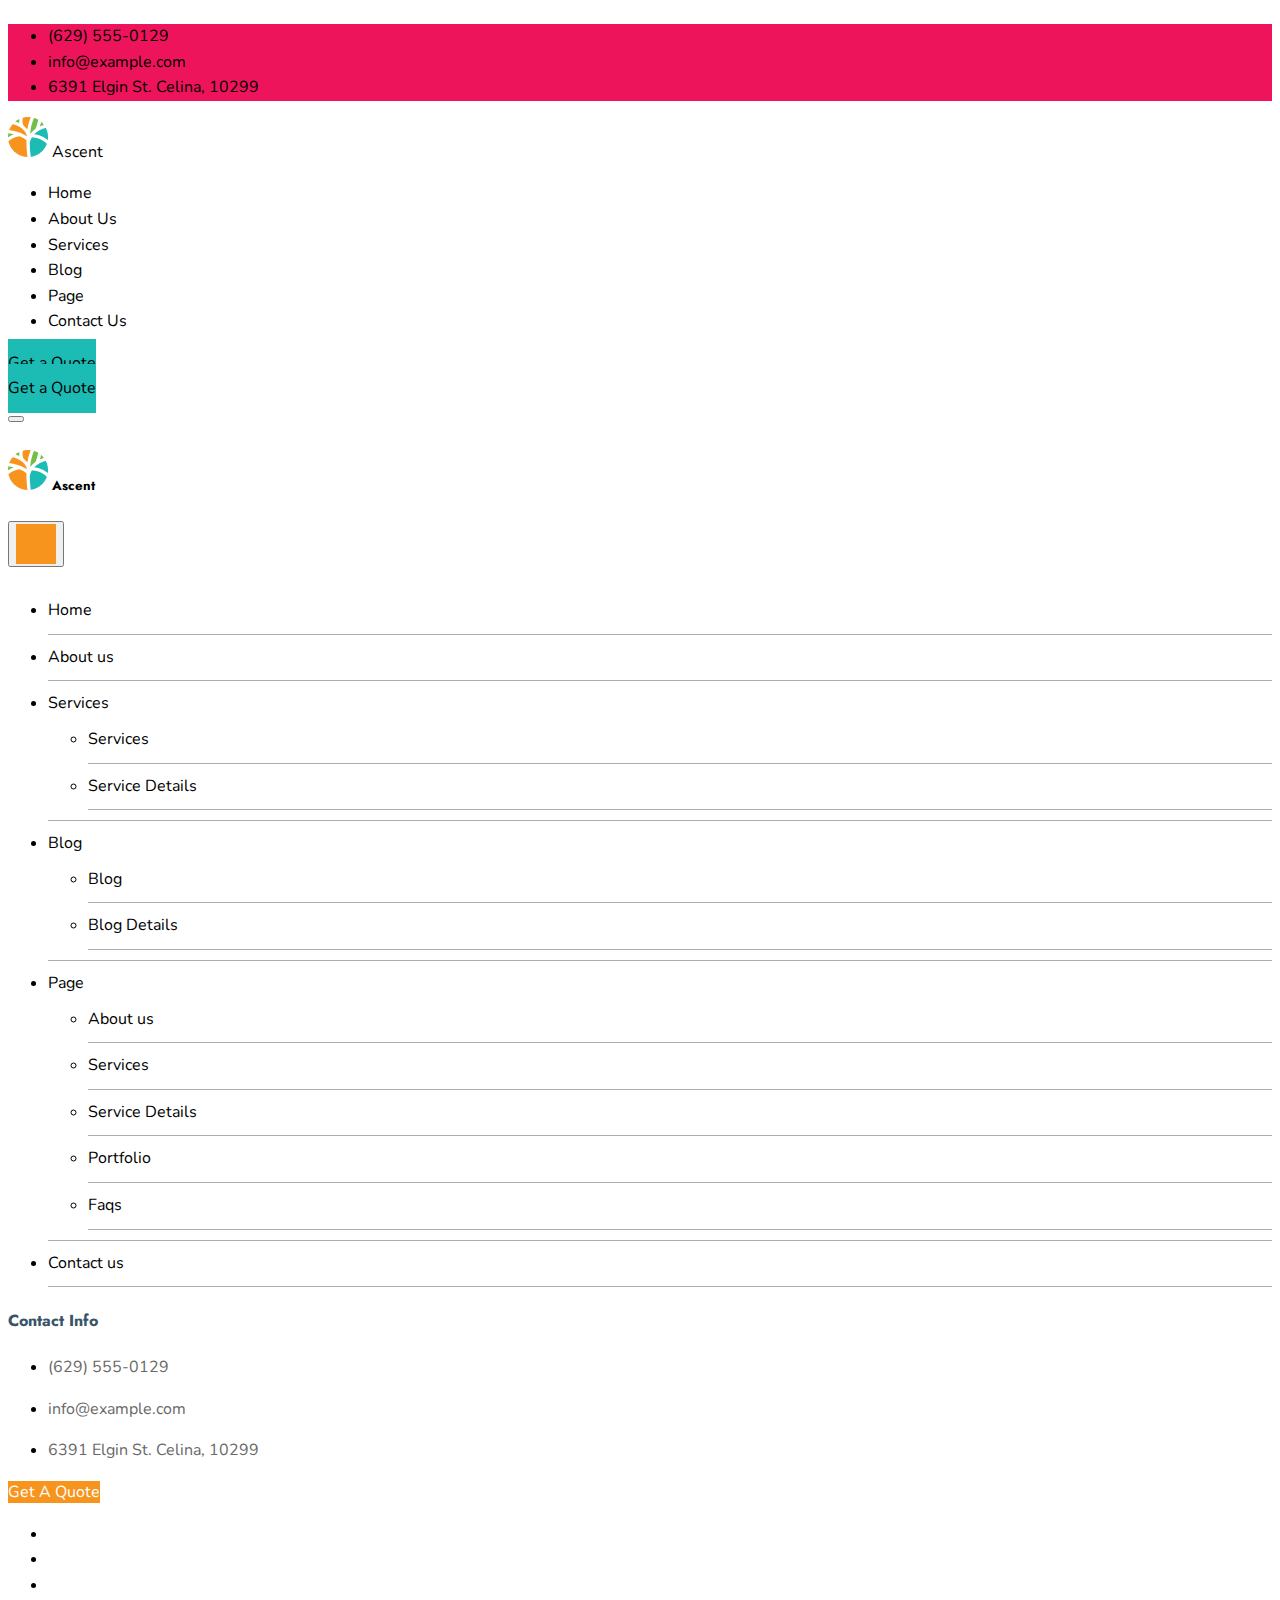
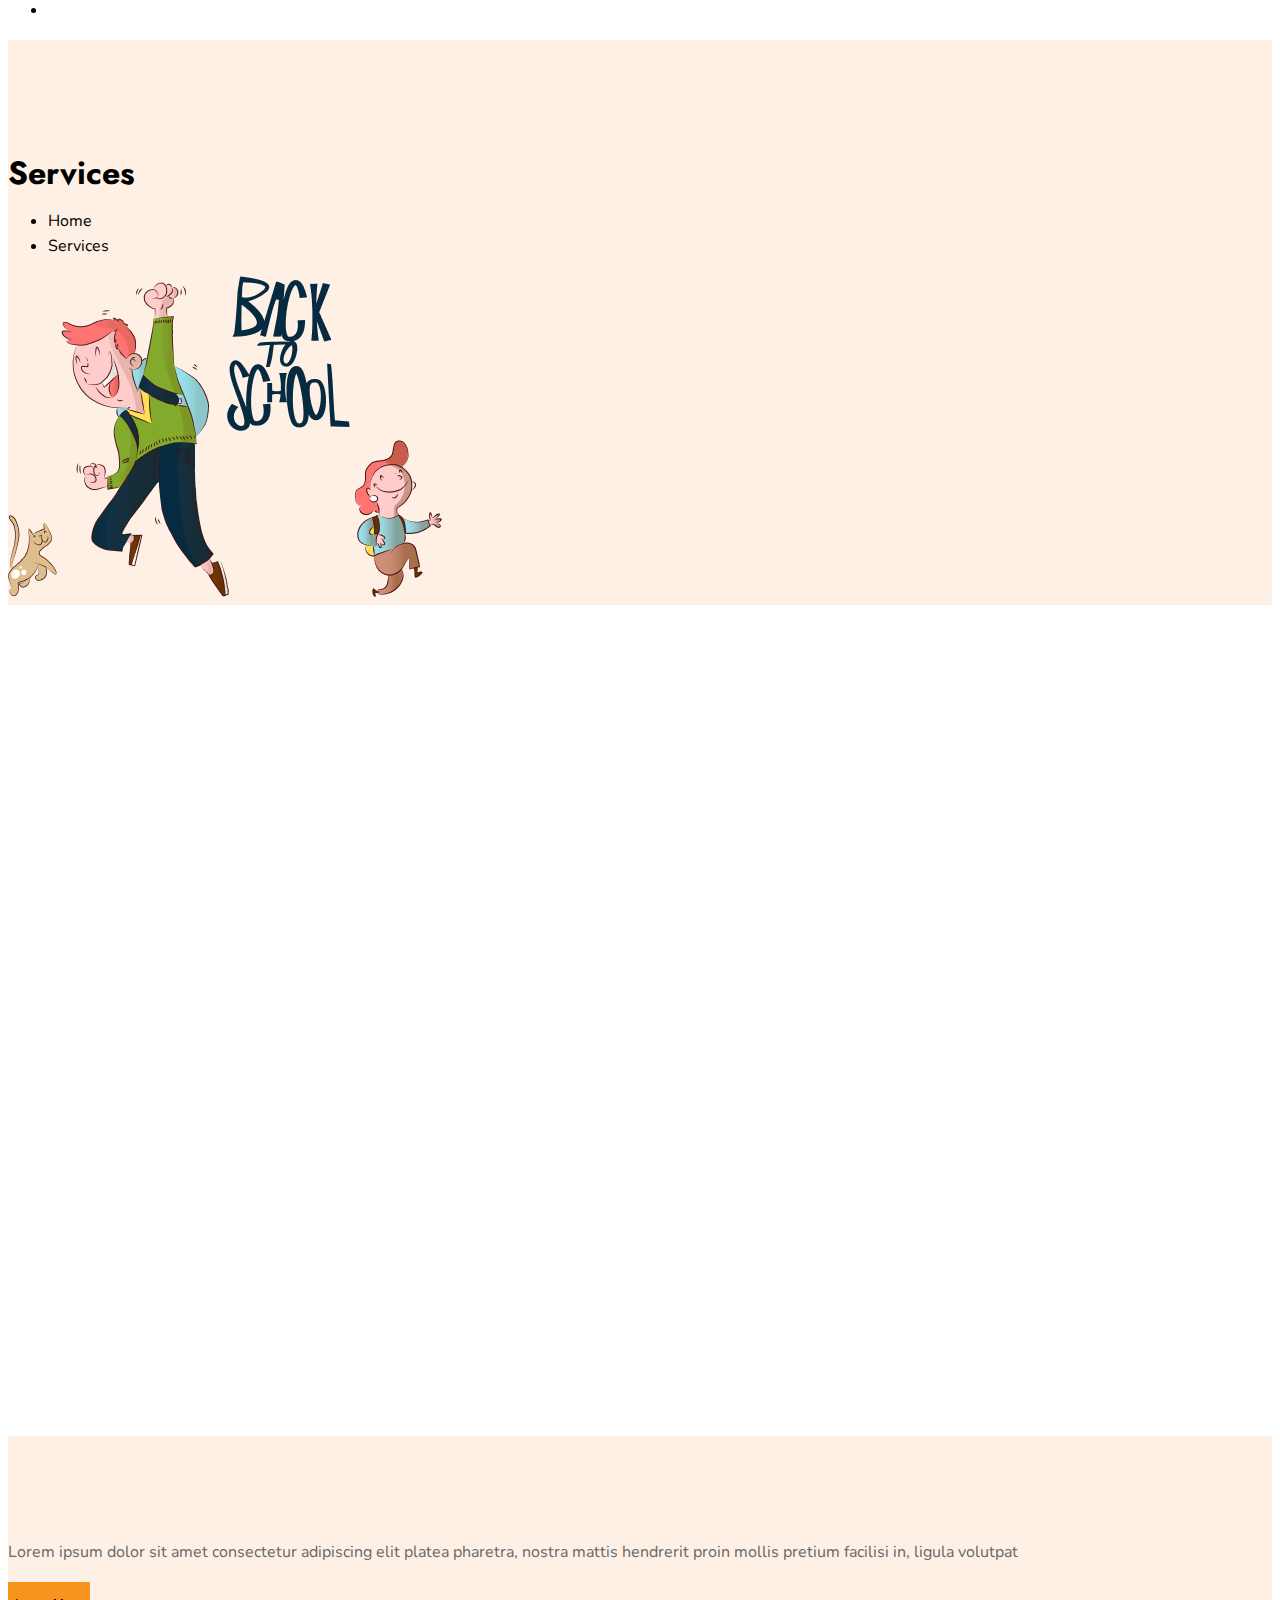
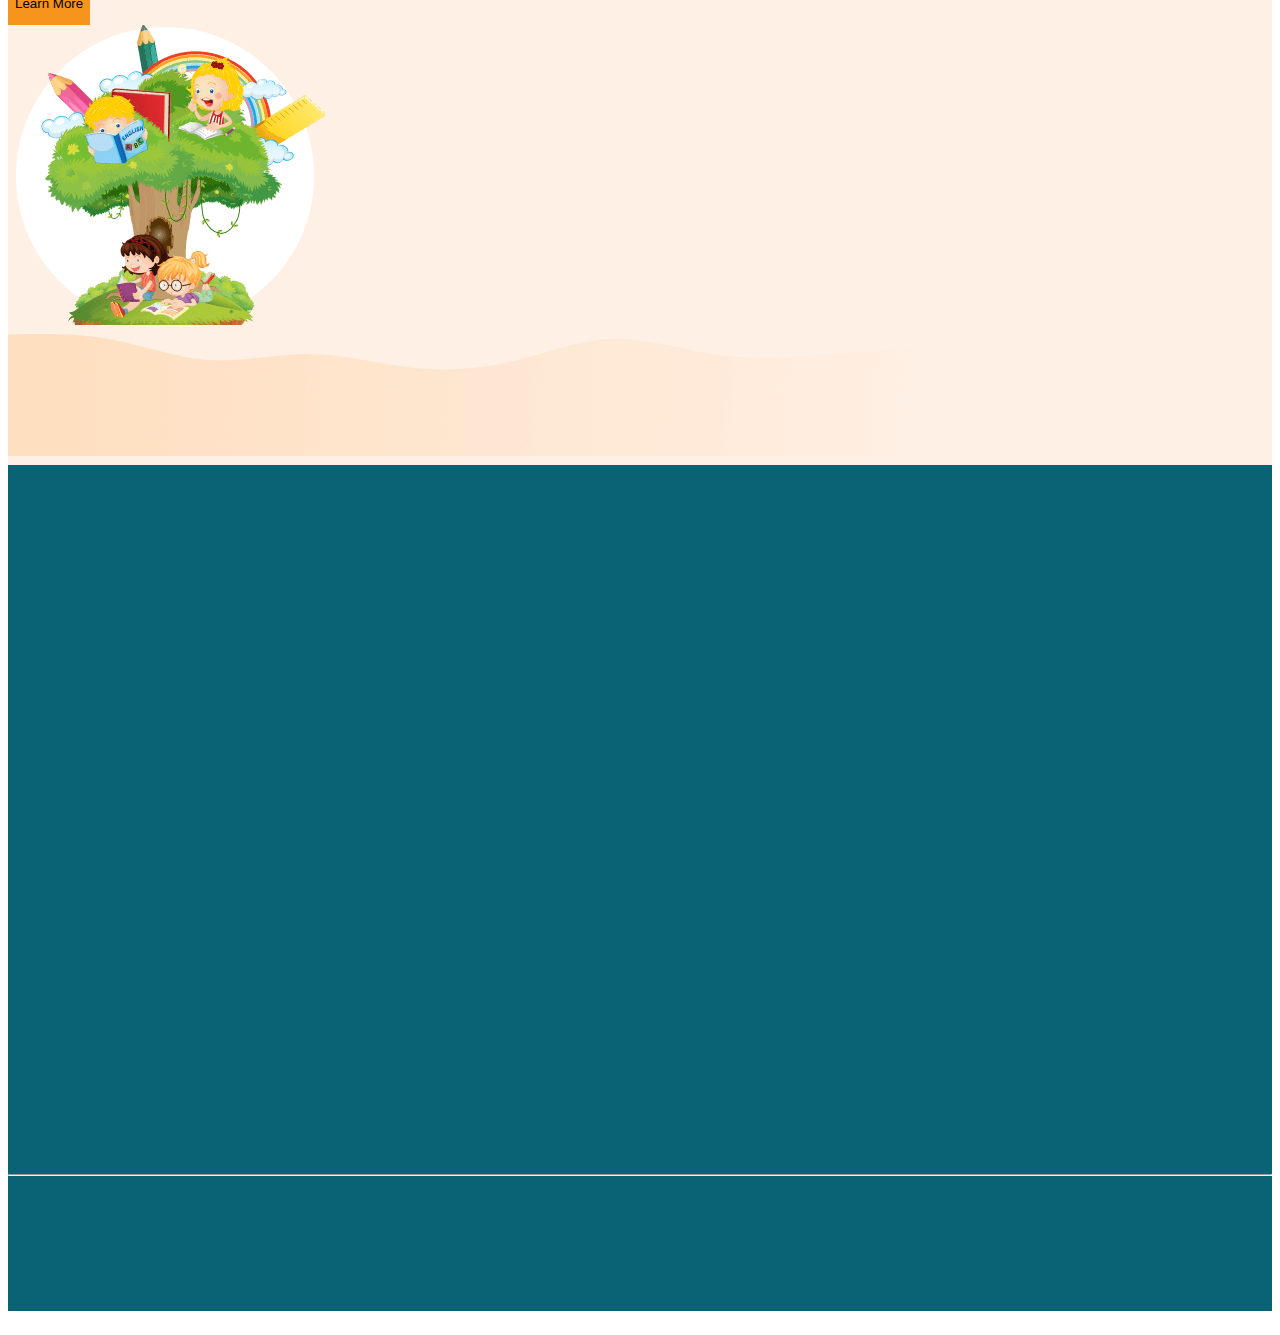
<file: services.html>
<!DOCTYPE html>
<html lang="en">

<head>
    <meta charset="UTF-8">
    <meta name="viewport" content="width=device-width, initial-scale=1.0">
    <title>Ascent - Service </title>
    <!-- css bootstrap -->
    <link href="https://cdn.jsdelivr.net/npm/bootstrap@5.3.8/dist/css/bootstrap.min.css" rel="stylesheet"
        integrity="sha384-sRIl4kxILFvY47J16cr9ZwB07vP4J8+LH7qKQnuqkuIAvNWLzeN8tE5YBujZqJLB" crossorigin="anonymous">
    <!-- FontAwesome 6.2.0 CSS -->
    <link rel="stylesheet" href="https://cdnjs.cloudflare.com/ajax/libs/font-awesome/6.2.0/css/all.min.css"
        integrity="sha512-xh6O/CkQoPOWDdYTDqeRdPCVd1SpvCA9XXcUnZS2FmJNp1coAFzvtCN9BmamE+4aHK8yyUHUSCcJHgXloTyT2A=="
        crossorigin="anonymous" referrerpolicy="no-referrer" />
    <!-- SVG Icon -->
    <link rel="stylesheet" href="./css/icon/style.css">
    <!-- Thêm Animate.css từ CDN -->
    <link rel="stylesheet" href="https://cdnjs.cloudflare.com/ajax/libs/animate.css/4.1.1/animate.min.css">

    <!--B1: Chèn thư viện (css [trên thẻ heade] và js [trước khi đóng thẻ body])-->
    <link rel="stylesheet" href="https://unpkg.com/swiper/swiper-bundle.min.css" />

    <!--Backtotop CSS -->
    <link rel="stylesheet" href="./css/backtoTop.css">
    <!-- Thêm WOW.js từ CDN -->
    <script src="https://cdnjs.cloudflare.com/ajax/libs/wow/1.1.2/wow.min.js"></script>
    <!-- custom css -->
    <link rel="stylesheet" href="./css/style.css">
</head>

<body>
    <header class="header" id="header">
        <div class="header-top bg-destructive d-none d-md-block" id="top-header">
            <div class="container">
                <ul class="py-2 list-unstyled d-flex gap-3 text-white m-0">
                    <li>
                        <a href="tel:(629) 555-0129">(629) 555-0129</a>
                    </li>
                    <li>
                        <a href="mailto:info@example.com">info@example.com</a>
                    </li>
                    <li>
                        6391 Elgin St. Celina, 10299
                    </li>
                </ul>
            </div>
        </div>
        <div class="header-menu">
            <nav class="navbar py-3 navbar-expand-lg navbar-light bg-white">
                <div class="container">
                    <a class="navbar-brand fs-3 fw-bold" href="#">
                        <img src="./img/logo.png" alt="...">
                        <span>Ascent</span>
                    </a>
                    <div class="collapse navbar-collapse justify-content-end" id="navbarSupportedContent">
                        <ul class="navbar-nav gap-2 ms-auto me-5 pe-3 mb-lg-0 fw-bold d-none d-xl-flex">
                            <li class="nav-item">
                                <a class="nav-link active" aria-current="page" href="./index.html">Home</a>
                            </li>
                            <li class="nav-item">
                                <a class="nav-link" href="./about.html">About Us</a>
                            </li>
                            <li class="nav-item">
                                <a class="nav-link" href="#">Services</a>
                                <ul class="navbar-nav-sub list-unstyled shadow-lg">
                                    <li class="nav-item">
                                        <a class="nav-link" href="./services.html">Services</a>
                                    </li>
                                    <li class="nav-item">
                                        <a class="nav-link" href="./service-details.html">Service Details</a>
                                    </li>
                                </ul>
                            </li>
                            <li class="nav-item">
                                <a class="nav-link" href="#">Blog</a>
                                <ul class="navbar-nav-sub list-unstyled shadow-lg">
                                    <li class="nav-item">
                                        <a class="nav-link" href="./blog.html">Blog</a>
                                    </li>
                                    <li class="nav-item">
                                        <a class="nav-link" href="./blog-details.html">Blog Details</a>
                                    </li>
                                </ul>
                            </li>
                            <li class="nav-item">
                                <a class="nav-link" href="#">Page</a>
                                <ul class="navbar-nav-sub list-unstyled shadow-lg">
                                    <li class="nav-item">
                                        <a class="nav-link" href="./about.html">About</a>
                                    </li>
                                    <li class="nav-item">
                                        <a class="nav-link" href="./services.html">Services</a>
                                    </li>
                                    <li class="nav-item">
                                        <a class="nav-link" href="./service-details.html">Service Details</a>
                                    </li>
                                    <li class="nav-item">
                                        <a class="nav-link" href="./faq.html">Faq</a>
                                    </li>
                                    <li class="nav-item">
                                        <a class="nav-link" href="./portfolio.html">Portfolio</a>
                                    </li>
                                    <li class="nav-item">
                                        <a class="nav-link" href="./contact.html">Contact</a>
                                    </li>
                                </ul>
                            </li>
                            <li class="nav-item">
                                <a class="nav-link" href="./contact.html">Contact Us</a>
                            </li>
                        </ul>
                        <div>
                            <a href="./contact.html"
                                class="btn px-4 py-2_5 bg-secondary text-white btn-animate btn-animate-secondary">Get a
                                Quote</a>
                        </div>

                    </div>
                    <div class="d-flex gap-3 align-items-center">
                        <div>
                            <a href="./contact.html"
                                class="btn px-4 py-2_5 bg-secondary text-white btn-animate btn-animate-secondary d-none d-sm-block  d-lg-none">Get
                                a
                                Quote</a>
                        </div>
                        <button class="navbar-toggler border-0  d-flex flex-column align-items-end d-xl-none "
                            type="button" data-bs-toggle="offcanvas" data-bs-target="#mobileMenu"
                            aria-controls="offcanvasExample">
                            <span class="bg-muted mb-1" style="height: 3px; width: 20px;"></span>
                            <span class="bg-muted mb-1" style="height: 3px; width: 30px;"></span>
                            <span class="bg-muted mb-1" style="height: 3px; width: 20px;"></span>
                        </button>
                    </div>


                </div>
            </nav>
            <div class="offcanvas offcanvas-end" tabindex="-1" id="mobileMenu" aria-labelledby="offcanvasExampleLabel">
                <div class="offcanvas-header">
                    <h5 class="offcanvas-title" id="offcanvasExampleLabel">
                        <div class="d-flex justify-content-between align-items-center">
                            <a href="" class="d-flex align-items-center gap-1">
                                <img src="./img/logo.png" alt="img">
                                <span class="fs-3 fw-bold  ">Ascent</span>
                            </a>

                        </div>
                    </h5>
                    <button type="button" class="btn-close bg-transparent" data-bs-dismiss="offcanvas"
                        aria-label="Close">
                        <div style="width: 40px; height: 40px;"
                            class="bg-primary  text-cream-foreground d-flex align-items-center justify-content-center rounded-2 offcanvaClose">
                            <i class="fa-solid fa-xmark text-xl"></i>
                        </div>
                    </button>
                </div>
                <div class="offcanvas-body">
                    <ul class="list-unstyled nav-menu-mobile">
                        <li><a href="#" class="d-flex justify-content-between align-items-center">
                                <span>Home</span>
                            </a>
                        </li>
                        <li><a href="./about.html" class="d-flex justify-content-between align-items-center">
                                <span>About us</span>
                            </a>
                        </li>
                        <li class="sub-menu"> <a class="d-flex justify-content-between align-items-center"
                                data-bs-toggle="collapse" href="#Services" aria-expanded="false"
                                aria-controls="Services">
                                <span>
                                    Services
                                </span>
                                <i class="fa-solid fa-plus"></i>
                            </a>
                            <div class="collapse " id="Services">
                                <ul class="list-unstyled">
                                    <li>
                                        <a href="./services.html"
                                            class="d-flex justify-content-between align-items-center ps-3">
                                            <span>Services</span>
                                        </a>
                                    </li>
                                    <li>
                                        <a href="./service-details.html"
                                            class="d-flex justify-content-between align-items-center ps-3">
                                            <span>Service Details</span>
                                        </a>
                                    </li>
                                </ul>
                            </div>
                        </li>
                        <li> <a class="d-flex justify-content-between align-items-center" data-bs-toggle="collapse"
                                href="#Blog" aria-expanded="false" aria-controls="Blog">
                                <span>
                                    Blog
                                </span>
                                <i class="fa-solid fa-plus"></i>
                            </a>
                            <div class="collapse " id="Blog">
                                <ul class="list-unstyled">
                                    <li>
                                        <a href="./blog.html"
                                            class="d-flex justify-content-between align-items-center ps-3">
                                            <span>Blog</span>
                                        </a>
                                    </li>
                                    <li>
                                        <a href="./blog-details.html"
                                            class="d-flex justify-content-between align-items-center ps-3">
                                            <span>Blog Details</span>
                                        </a>
                                    </li>
                                </ul>
                            </div>
                        </li>
                        <li> <a class="d-flex justify-content-between align-items-center" data-bs-toggle="collapse"
                                href="#Page" aria-expanded="false" aria-controls="Page">
                                <span>
                                    Page
                                </span>
                                <i class="fa-solid fa-plus"></i>
                            </a>
                            <div class="collapse " id="Page">
                                <ul class="list-unstyled">
                                    <li><a href="./about.html"
                                            class="d-flex justify-content-between align-items-center ps-3">
                                            <span>About us</span>
                                        </a>
                                    </li>
                                    <li>
                                        <a href="./services.html"
                                            class="d-flex justify-content-between align-items-center ps-3">
                                            <span>Services</span>
                                        </a>
                                    </li>
                                    <li>
                                        <a href="./service-details.html"
                                            class="d-flex justify-content-between align-items-center ps-3">
                                            <span>Service Details</span>
                                        </a>
                                    </li>
                                    <li>
                                        <a href="./portfolio.html"
                                            class="d-flex justify-content-between align-items-center ps-3">
                                            <span>Portfolio</span>
                                        </a>
                                    </li>
                                    <li>
                                        <a href="./faq.html"
                                            class="d-flex justify-content-between align-items-center ps-3">
                                            <span>Faqs</span>
                                        </a>
                                    </li>

                                </ul>
                            </div>
                        </li>
                        <li>
                            <a href="./contact.html" class="d-flex justify-content-between align-items-center">
                                <span>Contact us</span>
                            </a>
                        </li>
                    </ul>
                    <div class="mt-4">
                        <div>
                            <h4 class="fs-5 fw-bold " style="color: #385469;">Contact Info</h4>
                            <ul class="mt-3 d-flex flex-column gap-3 list-unstyled">
                                <li>
                                    <p>
                                        <i class="fa-solid fa-phone text-primary-foreground"></i> <a href=""
                                            class="ml-2.5">(629) 555-0129</a>
                                    </p>
                                </li>
                                <li>
                                    <p>
                                        <i class="fa-solid fa-envelope text-primary-foreground"></i> <a href=""
                                            class="ml-2.5">info@example.com</a>
                                    </p>
                                </li>
                                <li>
                                    <p>
                                        <i class="fa-solid fa-location-dot text-primary-foreground"></i> <span
                                            class="ml-2.5">6391 Elgin St. Celina, 10299</span>
                                    </p>
                                </li>
                            </ul>
                        </div>
                        <div class="mt-3">
                            <a href="" class="bg-primary text-cream-foreground rounded-3 text-center w-100 btn">
                                Get A Quote <span><i class="fa-solid fa-arrow-right"></i></span> </a>
                        </div>
                        <ul class="d-flex align-items-center gap-3 mt-4 list-unstyled">
                            <li><a href="" style="width: 40px;height: 40px;"
                                    class="rounded-3  d-flex align-items-center justify-content-center text-muted-foreground bg-green "><i
                                        class="fa-brands fa-facebook-f "></i></a></li>
                            <li><a href="" style="width: 40px;height: 40px;"
                                    class="rounded-3  d-flex align-items-center justify-content-center text-muted-foreground bg-green "><i
                                        class="fa-brands fa-twitter"></i></a></li>
                            <li><a href="" style="width: 40px;height: 40px;"
                                    class="rounded-3  d-flex align-items-center justify-content-center text-muted-foreground bg-green "><i
                                        class="fa-brands fa-linkedin"></i></a></li>
                            <li><a href="" style="width: 40px;height: 40px;"
                                    class="rounded-3  d-flex align-items-center justify-content-center text-muted-foreground bg-green "><i
                                        class="fa-brands fa-pinterest-p"></i></a></li>
                        </ul>
                    </div>
                </div>
            </div>
        </div>
        </div>
    </header>
    <section class="banner py-5 bg-warm position-relative z-0 breadcrumb">
        <div class="container">
            <div class="row align-items-center ">
                <div class="col-md-5">
                    <div class="d-flex flex-column flex-xm-row align-items-center">
                        <h1 class="display-2 fw-bold">Services</h1>
                        <ul class="list-unstyled d-flex gap-4">
                            <li><a href="" class="fs-3 fw-bold text-muted-foreground">Home</a></li>
                            <li><a href="" class="fs-3  fw-bold text-muted-foreground">Services</a></li>
                        </ul>
                    </div>

                </div>

                <div class="col-md-3"></div>
                <div class="col-md-4">
                    <div class="position-relative">
                        <img src="./img/shapes/bread-cat.png" alt="cat-img" class="position-absolute   animate-up-down"
                            style="left: -30px; bottom: 1.25rem;">
                        <img src="./img/shapes/bread-thumb.png" alt="thumb-img" class="">
                        <img src="./img/shapes/bread-child.png" alt="child-img"
                            class="position-absolute bottom-0 right-0 animate-left-right">
                    </div>
                </div>
            </div>
        </div>
    </section>

    <section class="educationalPrograms py-5 my-5 position-relative">
        <div class="container">
            <div class="row   g-xl-5">
                <div class="col-md-6 mb-4 ">
                    <div class="card p-xl-4 wow animate__fadeInUp" data-wow-delay=".3s">
                        <div class="card-body d-xl-flex flex-row align-items-center gap-3 position-relative">
                            <div class="card-icon border rounded flex-shrink-0 d-flex justify-content-center align-items-center  position-absolute absolute-y-center my-2 my-xl-0"
                                style="width: 5rem; height: 5rem; left: -4rem; ">
                                <i class="icon-car-toy fs-1  text-green"></i>
                            </div>
                            <div class="ps-xl-5">
                                <a href="./service-details.html">
                                    <h4 class="card-title  fw-bold fs-4">Online Class</h4>
                                </a>
                                <p class="card-text ">Lorem ipsum dolor sit amet consectetur adipiscing elit platea the
                                    ,osr of a proin mollis pretium facilisi in, ligula volutpat
                                </p>
                                <a href="./service-details.html">Read More</a>
                            </div>
                        </div>
                    </div>

                </div>
                <div class="col-md-6 mb-4">
                    <div class="card p-xl-4 wow animate__fadeInUp" data-wow-delay=".4s">
                        <div class="card-body d-xl-flex flex-row align-items-center gap-3 position-relative">
                            <div class="card-icon border rounded flex-shrink-0 d-flex justify-content-center align-items-center position-absolute absolute-y-center my-2 my-xl-0"
                                style="width: 5rem; height: 5rem; left: -4rem; ">
                                <i class="icon-toys  fs-1  text-green"></i>
                            </div>
                            <div class="ps-xl-5">
                                <a href="./service-details.html">
                                    <h4 class="card-title  fw-bold fs-4">Formal Tuition</h4>
                                </a>
                                <p class="card-text ">Lorem ipsum dolor sit amet consectetur adipiscing elit platea the
                                    ,osr of a proin mollis pretium facilisi in, ligula volutpat
                                </p>
                                <a href="./service-details.html">Read More</a>
                            </div>
                        </div>
                    </div>
                </div>
                <div class="col-md-6 mb-4">
                    <div class="card p-xl-4 wow animate__fadeInUp" data-wow-delay=".5s">
                        <div class="card-body d-xl-flex  flex-row align-items-center gap-3 position-relative">
                            <div class="card-icon border rounded flex-shrink-0 d-flex justify-content-center align-items-center position-absolute absolute-y-center my-2 my-xl-0"
                                style="width: 5rem; height: 5rem; left: -4rem; ">
                                <i class="icon-feeder   fs-1  text-green"></i>
                            </div>
                            <div class="ps-xl-5">
                                <a href="./service-details.html">
                                    <h4 class="card-title  fw-bold fs-4">Preschool</h4>
                                </a>
                                <p class="card-text ">Lorem ipsum dolor sit amet consectetur adipiscing elit platea the
                                    ,osr of a proin mollis pretium facilisi in, ligula volutpat
                                </p>
                                <a href="./service-details.html">Read More</a>
                            </div>
                        </div>
                    </div>
                </div>
                <div class="col-md-6 mb-4">
                    <div class="card p-xl-4 wow animate__fadeInUp" data-wow-delay=".6s">
                        <div class="card-body d-xl-flex  flex-row align-items-center gap-3 position-relative">
                            <div class="card-icon border rounded flex-shrink-0 d-flex justify-content-center align-items-center position-absolute absolute-y-center my-2 my-xl-0"
                                style="width: 5rem; height: 5rem; left: -4rem; ">
                                <i class="icon-book   fs-1  text-green"></i>
                            </div>
                            <div class="ps-xl-5">
                                <a href="./service-details.html">
                                    <h4 class="card-title  fw-bold fs-4">Special Tuition</h4>
                                </a>
                                <p class="card-text ">Lorem ipsum dolor sit amet consectetur adipiscing elit platea the
                                    ,osr of a proin mollis pretium facilisi in, ligula volutpat
                                </p>
                                <a href="./service-details.html">Read More</a>
                            </div>
                        </div>
                    </div>
                </div>
                <div class="col-md-6 mb-4">
                    <div class="card p-xl-4 wow animate__fadeInUp" data-wow-delay=".7s">
                        <div class="card-body d-xl-flex  flex-row align-items-center gap-3 position-relative">
                            <div class="card-icon border rounded flex-shrink-0 d-flex justify-content-center align-items-center position-absolute absolute-y-center my-2 my-xl-0"
                                style="width: 5rem; height: 5rem; left: -4rem; ">
                                <i class="icon-mat   fs-1  text-green"></i>
                            </div>
                            <div class="ps-xl-5">
                                <a href="./service-details.html">
                                    <h4 class="card-title  fw-bold fs-4">Edu Connect</h4>
                                </a>
                                <p class="card-text ">Lorem ipsum dolor sit amet consectetur adipiscing elit platea the
                                    ,osr of a proin mollis pretium facilisi in, ligula volutpat
                                </p>
                                <a href="./service-details.html">Read More</a>
                            </div>
                        </div>
                    </div>
                </div>
                <div class="col-md-6 mb-4">
                    <div class="card p-xl-4 wow animate__fadeInUp" data-wow-delay=".8s">
                        <div class="card-body d-xl-flex  flex-row align-items-center gap-3 position-relative">
                            <div class="card-icon border rounded flex-shrink-0 d-flex justify-content-center align-items-center position-absolute absolute-y-center my-2 my-xl-0"
                                style="width: 5rem; height: 5rem; left: -4rem; ">
                                <i class="icon-baby-body   fs-1  text-green"></i>
                            </div>
                            <div class="ps-xl-5">
                                <a href="./service-details.html">
                                    <h4 class="card-title  fw-bold fs-4">Knowledge Hub</h4>
                                </a>
                                <p class="card-text ">Lorem ipsum dolor sit amet consectetur adipiscing elit platea the
                                    ,osr of a proin mollis pretium facilisi in, ligula volutpat
                                </p>
                                <a href="./service-details.html">Read More</a>
                            </div>
                        </div>
                    </div>
                </div>
            </div>
        </div>
    </section>
    <section class="stayWithUs py-5 bg-warm  position-relative z-0">
        <div class="container">
            <div class="row align-items-center">
                <div class="col-xl-6">
                    <div class="title" style="max-width: 630px;">
                        <p class="mb-0 text-dark wow animate__fadeInUp">Stay With Us</p>
                        <h2 class="wow animate__fadeInUp">The path to success starts with educationd</h2>
                    </div>
                    <p class="my-4">Lorem ipsum dolor sit amet consectetur adipiscing elit platea pharetra, nostra
                        mattis hendrerit proin mollis pretium facilisi in, ligula volutpat</p>
                    <button class="btn px-4 py-2_5 rounded-pill bg-primary text-white btn-primary border-primary">Learn
                        More</button>
                </div>
                <div class="col-xl-3"></div>
                <div class="col-xl-3">
                    <img src="./img/newsletter/stay-thumb.png" alt="tree-img">
                </div>
            </div>
        </div>
        <div class="position-absolute start-0 bottom-0 " style="z-index: -1;">
            <img src="./img/newsletter/stay-shape.png" alt="stay-shape">
        </div>
    </section>
    <section class="footer pt-5 footer-2 position-relative z-0">
        <div class="container">
            <div class="row">
                <div class="col-sm-6 col-xl-4 mb-4">
                    <div class="wow animate__fadeInUp" data-wow-delay=".3s">
                        <a href="" class="flex items-center gap-1">
                            <img src="./img/logo.png" alt="img">
                            <span class="fw-bold fs-2 ">Ascent</span>
                        </a>
                        <p class="mt-3">Yes, there are many notable ma corporate the a od businesses Informati worldwide

                        </p>
                        <ul class="d-flex align-items-center gap-3 mt-4 list-unstyled">
                            <li><a href="" style="width: 40px;height: 40px;"
                                    class="rounded-3  d-flex align-items-center justify-content-center text-muted-foreground bg-green "><i
                                        class="fa-brands fa-facebook-f "></i></a></li>
                            <li><a href="" style="width: 40px;height: 40px;"
                                    class="rounded-3  d-flex align-items-center justify-content-center text-muted-foreground bg-green "><i
                                        class="fa-brands fa-twitter"></i></a></li>
                            <li><a href="" style="width: 40px;height: 40px;"
                                    class="rounded-3  d-flex align-items-center justify-content-center text-muted-foreground bg-green "><i
                                        class="fa-brands fa-linkedin"></i></a></li>
                            <li><a href="" style="width: 40px;height: 40px;"
                                    class="rounded-3  d-flex align-items-center justify-content-center text-muted-foreground bg-green "><i
                                        class="fa-brands fa-pinterest-p"></i></a></li>
                        </ul>
                    </div>

                </div>
                <div class="col-sm-6 col-xl-2 mb-4">
                    <div class="wow animate__fadeInUp" data-wow-delay=".5s">
                        <div class="d-inline-block">
                            <h3 class="fw-semibold">Pages</h3>
                            <span style="width: 130%; height: 1px;"
                                class="d-block mt-2 bg-background position-relative ">
                                <span
                                    class="position-absolute  end-0 top-50  absolute-y-center  bg-background   rounded-circle"
                                    style="height: 6px; width: 6px;"></span>
                            </span>
                        </div>

                        <ul class="d-flex flex-column gap-3 pt-3 list-unstyled list-pages anim-left">
                            <li><a href="" class="">About Us</a></li>
                            <li><a href="" class="">Latest Service</a></li>
                            <li><a href="" class="">Latest Blog And News</a></li>
                            <li><a href="" class="">FAQ</a></li>
                            <li><a href="" class="">Our Creative Team Member</a></li>
                        </ul>
                    </div>

                </div>
                <div class="col-sm-6 col-xl-2 mb-4">
                    <div class="wow animate__fadeInUp" data-wow-delay=".7s">
                        <div class="d-inline-block">
                            <h3 class="fw-semibold">Contact</h3>
                            <span style="width: 130%; height: 1px;"
                                class="d-block mt-2 bg-background position-relative ">
                                <span
                                    class="position-absolute  end-0 top-50  absolute-y-center  bg-background   rounded-circle"
                                    style="height: 6px; width: 6px;"></span>
                            </span>
                        </div>
                        <ul class="d-flex flex-column gap-3 pt-3 list-unstyled anim-left">
                            <li>
                                <p class="d-flex  align-items-center gap-4">
                                    <span class="ms-3">1179
                                        KFC Road, Lisbon, Portugal</span>
                                </p>
                            </li>
                            <li>
                                <p class="d-flex  align-items-center gap-4">
                                    <a class="ms-3" href="mailto:Sakib23@gmail.com">Sakib23@gmail.com</a>
                                </p>
                            </li>
                            <li>
                                <p class="d-flex  align-items-center gap-4">
                                    <a class="ms-3" href="tel:012547892354">012547892354</a>
                                </p>
                            </li>
                        </ul>
                    </div>

                </div>
                <div class="col-md-6 col-xl-4 mb-4">
                    <div class="wow animate__fadeInUp" data-wow-delay=".7s">
                        <div class="d-inline-block">
                            <h3 class="fw-semibold " style="white-space: nowrap;">Our Newsletter
                            </h3>
                            <span style="width: 130%; height: 1px;"
                                class="d-block mt-2 bg-background position-relative ">
                                <span
                                    class="position-absolute  end-0 top-50  absolute-y-center  bg-background   rounded-circle"
                                    style="height: 6px; width: 6px;"></span>
                            </span>
                        </div>
                        <p class="pt-3">
                            Subscribe our newsletter to get our latest update
                        </p>
                        <div class="position-relative  mt-5">
                            <input type="text" placeholder="Enter Your Email"
                                class="rounded-3 border-0 text-white  ps-3 py-3  w-100 " style="background: #FFFFFF1A;">
                            <button style="right: 10px;"
                                class="btn px-4 py-2 rounded-3 bg-primary text-white btn-animate btn-animate-green  position-absolute  top-50 absolute-y-center d-flex gap-3 align-items-center">
                                <i class="fa-solid fa-arrow-right"></i></button>
                        </div>
                    </div>


                </div>
            </div>
            <hr>

            <div class="row mt-5 pb-4 opacity-75">
                <div class="col-xl-6">
                    <p class="wow animate__fadeInLeft" data-wow-delay=".3s">© Yoursitename 2024 | All Rights Reserved
                    </p>
                </div>
                <div class="col-xl-6">
                    <ul class="d-flex   justify-content-xl-end align-items-center gap-2 gap-sm-5  fadeInRight list-unstyled wow animate__fadeInRight"
                        data-wow-delay=".3s">
                        <li><a href="">Trams &amp; Condition</a></li>
                        <li><a href="">Privacy Policy</a></li>
                        <li><a href="">Contact Us</a></li>
                    </ul>
                </div>
            </div>
        </div>
        <div class="position-absolute  top-50 absolute-y-center  " style="left: 45%;">
            <img src="./img/shapes/scissors.svg" alt="img">
        </div>
        <div class="position-absolute  top-50 absolute-y-center animate-up-down" style="right: 68px;">
            <img src="./img/shapes/apple.svg" alt="img">
        </div>
    </section>
    <a href="#" class="backToTop cd-top text-replace js-cd-top">
        <i class="fa fa-arrow-up"></i>
    </a>
    <!-- js bootstrap -->
    <script src="https://cdn.jsdelivr.net/npm/@popperjs/core@2.11.8/dist/umd/popper.min.js"
        integrity="sha384-I7E8VVD/ismYTF4hNIPjVp/Zjvgyol6VFvRkX/vR+Vc4jQkC+hVqc2pM8ODewa9r" crossorigin="anonymous">
    </script>
    <script src="https://cdn.jsdelivr.net/npm/bootstrap@5.3.8/dist/js/bootstrap.min.js"
        integrity="sha384-G/EV+4j2dNv+tEPo3++6LCgdCROaejBqfUeNjuKAiuXbjrxilcCdDz6ZAVfHWe1Y" crossorigin="anonymous">
    </script>
    <!--thư viện Swiper -->
    <script src="https://unpkg.com/swiper/swiper-bundle.min.js"></script>
    <script src="./js/carousel-swiper.js"></script>
    <!-- BacktoTop -->
    <script src="./js/backtoTop/util.js"></script>
    <script src="./js/backtoTop/main.js"></script>
    <script src="./js/main.js"></script>
</body>

</html>
</file>
<file: css/icon/style.css>
@font-face {
  font-family: 'icomoon';
  src:  url('fonts/icomoon.eot?qkx0m1');
  src:  url('fonts/icomoon.eot?qkx0m1#iefix') format('embedded-opentype'),
    url('fonts/icomoon.ttf?qkx0m1') format('truetype'),
    url('fonts/icomoon.woff?qkx0m1') format('woff'),
    url('fonts/icomoon.svg?qkx0m1#icomoon') format('svg');
  font-weight: normal;
  font-style: normal;
  font-display: block;
}

[class^="icon-"], [class*=" icon-"] {
  /* use !important to prevent issues with browser extensions that change fonts */
  font-family: 'icomoon' !important;
  speak: never;
  font-style: normal;
  font-weight: normal;
  font-variant: normal;
  text-transform: none;
  line-height: 1;

  /* Better Font Rendering =========== */
  -webkit-font-smoothing: antialiased;
  -moz-osx-font-smoothing: grayscale;
}

.icon-close-icon .path1:before {
  content: "\e900";
}
.icon-close-icon .path2:before {
  content: "\e901";
  margin-left: -1em;
}
.icon-apple:before {
  content: "\e902";
}
.icon-doll-2:before {
  content: "\e903";
}
.icon-doll:before {
  content: "\e904";
}
.icon-ring-bell:before {
  content: "\e905";
}
.icon-three-line:before {
  content: "\e906";
}
.icon-baby-cutlery:before {
  content: "\e907";
}
.icon-scissors:before {
  content: "\e908";
}
.icon-crayon:before {
  content: "\e909";
}
.icon-teddy-bear:before {
  content: "\e90a";
}
.icon-baby-body:before {
  content: "\e90b";
}
.icon-mat:before {
  content: "\e90c";
}
.icon-feeder:before {
  content: "\e90d";
}
.icon-toys:before {
  content: "\e90e";
}
.icon-car-toy:before {
  content: "\e90f";
}
.icon-chalkboard:before {
  content: "\e910";
}
.icon-blocks:before {
  content: "\e911";
}
.icon-book:before {
  content: "\e912";
}
.icon-kindergarden:before {
  content: "\e913";
}
</file>
<file: css/backtoTop.css>
/* BACK TO TOP */
.backToTop {
    width: 50px;
    height: 50px;
    background: #F7941E;
    border-radius: 50%;
    line-height: 50px;
    text-align: center;
    display: block;
    position: fixed;
    right: 15px;
    bottom: 15px;
    color: white;
    transition: all .2s;
    box-shadow: -4px 4px 24px -10px #f55f8d;
    visibility: hidden;
    opacity: 0;

}

.cd-top--is-visible {
    visibility: visible;
    opacity: 1;
}
</file>
<file: css/style.css>
@import "./base.css";

/************* .header **********  */
.header .navbar-light .navbar-nav .nav-link {
    color: var(--muted);
    transition: all .3s;
}

.header .navbar-light .navbar-nav .nav-link:hover {
    color: var(--primary);
}

.header .navbar-nav>.nav-item {
    position: relative;
    transition: all .3s;
}

.header .navbar-nav>.nav-item:hover .navbar-nav-sub {
    animation: slideInUp .5s ease;
    animation-fill-mode: both;
    background: #fff;
}

.header .navbar-nav-sub {
    position: absolute;
    opacity: 0;
    z-index: 2;
}

.header .navbar-nav-sub .nav-item {
    min-width: 200px;
    border-bottom: 1px solid rgba(203, 213, 225, .5);
}

.header .navbar-nav-sub .nav-item:last-child {
    border-bottom: none;
}

.header .navbar-nav-sub .nav-link:hover {
    transition: all .5s;
    background-color: var(--primary);
    color: var(--warm) !important;
}



/**************** .banner *******************/
.banner {
    padding-top: 100px;

}

/*********  .educationalPrograms    **************/
.educationalPrograms .card .card-icon:hover {
    background-color: var(--green);
    transition: all .2s;
}

.educationalPrograms .card .card-icon:hover i {
    color: #fff !important;
}

.educationalPrograms .card a:hover,
.educationalPrograms .card .card-title:hover {
    transition: all .2s;
    color: var(--green);
}

/************* .lastestPortfolio  ********************/
.lastestPortfolio .nav-link {
    color: var(--foreground);
    font-size: 20px;
    font-family: Jost, sans-serif;
}

.lastestPortfolio .nav-pills .nav-link.active, .nav-pills .show>.nav-link {
    background-color: var(--primary);
}

.lastestPortfolio .tab-pane {
    animation: slideInUp .5s;
}

.lastestPortfolio .item {
    height: 100%;
}

.lastestPortfolio .item .item-content {
    opacity: 0;
    transition: all .5s;
}

.lastestPortfolio .item:hover .item-content {
    transition: all .5s;
    opacity: 1;
}

/************* .lastestServices  ********************/
.lastestServices .card {
    background: transparent;
    transition: all .5s;
}

.lastestServices .card:hover {
    transition: all .5s;
    background: #fff;
}

.lastestServices a:hover {
    transition: all .5s;
    color: var(--green);
}

.lastestServices .swiper-pagination {
    left: 10px;
    top: 0;
    height: fit-content;
    text-align: left;
}



.lastestServices .swiper-pagination-bullet {
    width: 20px;
    border-radius: 10px;
    height: 5px;
}

.lastestServices .swiper-pagination-bullet-active {
    width: 30px;
    background: var(--secondary);
}

.lastestServices .swiper-slide.swiper-slide-active.card {
    background: #fff;
}

.lastestServices .swiper-slide.swiper-slide-active .card-footer {
    opacity: 1 !important;
}

/************* .someFaq  ********************/

.someFaq .accordion-button::after {
    display: none;
}

.someFaq .accordion-button .icon i:first-child,
.someFaq .accordion-button:not(.collapsed) .icon i:last-child {
    display: none;
}

.someFaq .accordion-button .icon i:last-child,
.someFaq .accordion-button:not(.collapsed) .icon i:first-child {
    display: block;
}

.someFaq .accordion-button:not(.collapsed) .icon {
    background: var(--secondary) !important;
}

/************* .ourProfessional  ********************/

.ourProfessional .card {
    border: 1px solid transparent;
    transition: all .5s;
    border-radius: 50px 10px 50px 10px;

}

.ourProfessional .card:hover {
    transition: all .5s;
    border: 1px solid var(--green);
}

.ourProfessional .card-img {
    transition: all .5s;
    border-radius: 50px 10px 50px 10px;
}

.ourProfessional .card-img:hover {
    transition: all .5s;
    border-radius: 10px 50px 10px 50px;
}

.ourProfessional ul li a {
    transition: all .5s;

}

.ourProfessional ul li a:hover {
    background: var(--destructive) !important;
}

/************* .lastestBlog  ********************/
.lastestBlog a {
    transition: all .5s;
}

.lastestBlog a:hover {
    transition: all .5s;
    color: var(--secondary) !important;
}

/************* .getConnected  ********************/
.getConnected .overlay {
    background-image: url('../img/newsletter/bg-img.png');
    background-position: bottom;
    background-size: contain;
    background-repeat: no-repeat;
}

.getConnected .avatar {
    background-image: url('../img/shapes/egg-shap.png');
    background-position: bottom;
    background-size: contain;
    background-repeat: no-repeat;
    text-align: center;
}

/************* .getConnected  ********************/
.footer .anim-left a {
    transition: all .5s;
    transform: translateX(0);
    display: inline-block;
}

.footer .anim-left a:hover {
    color: var(--primary) !important;
    transition: all .5s;
    transform: translateX(10px);
}

.footer-2 p,
.footer-2 {
    color: #fff;
}

.footer-2 {
    background: #0A6375;
}

.footer-2 .list-pages a {
    color: #Fff;
}

.footer-2 input::placeholder {
    color: #fff;
}

/************ responsive *************/
.header-menu .btn-close {
    width: auto;
    height: auto;
    opacity: 1;
}


.header-menu .nav-menu-mobile li {
    border-bottom: 1px solid #b1aaaa;
}

.header-menu .nav-menu-mobile .collapse.show li:last-child {
    border-bottom: none;
    padding-bottom: 0;
}

.header-menu .nav-menu-mobile li {
    padding: 10px 0px;
}

/* Desktop first */
/* Laptop */
@media (max-width:1440px) {}

/* Tablet ngang  */
@media(max-width:1024px) {
    .title h2 {
        font-size: 1.75rem !important;
    }

    .educationalPrograms .decor-1 {
        top: 30px !important;
    }

    .educationalPrograms .decor-1 img {
        width: 150px !important;
    }

    .educationalPrograms .card-icon {
        position: static !important;
        transform: translateY(0) !important;
    }

    .lastestServices {
        background: var(--warm);
    }

    .studentKnowledge .decor-1 {
        top: 20px !important;
        right: 20px !important;
    }

    .studentKnowledge .decor-1 img {
        width: 150px !important;
    }

    .studentKnowledge .year-1-2 {
        max-width: 200px !important;
        max-height: 200px !important;
        padding: 40px !important;
    }

    .testimonial .decor-1 {
        width: 80% !important;
    }
}

/* Tablet dọc */
@media(max-width: 768px) {
    .title h2 {
        font-size: 1.5rem !important;
    }
}

/* Mobile */
@media (max-width:480px) {
    .swiper-slide {
        width: 100% !important;
    }

    .lastestBlog .card-img-wrapper {
        max-width: 100% !important;
        width: 100% !important;
    }
}
</file>
<file: css/blog.css>
.content a:hover {
    transition: all .5s;
    color: var(--secondary);
}

.content .pagination li:hover {
    transition: all .5s;
    background: var(--secondary);
}

.content .pagination li:hover a {
    transition: all .5s;
    color: #fff;
}
</file>
